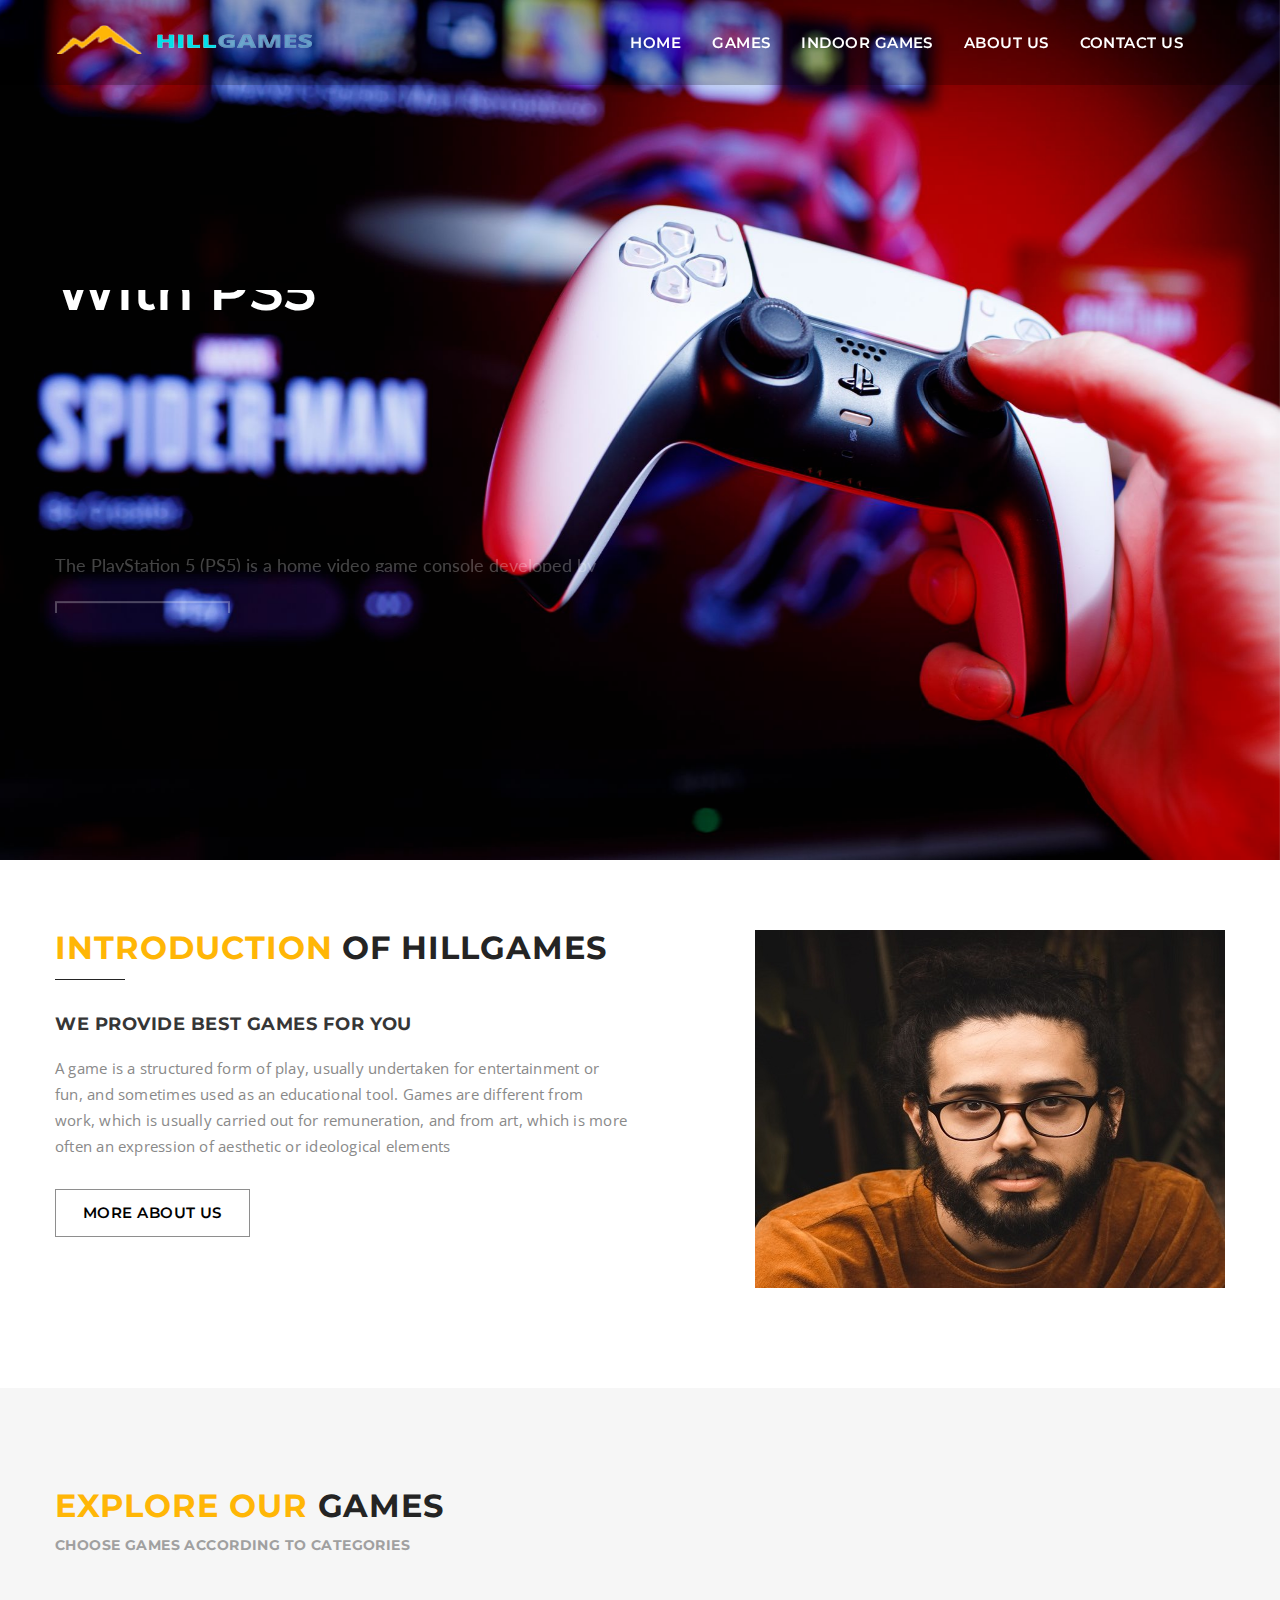
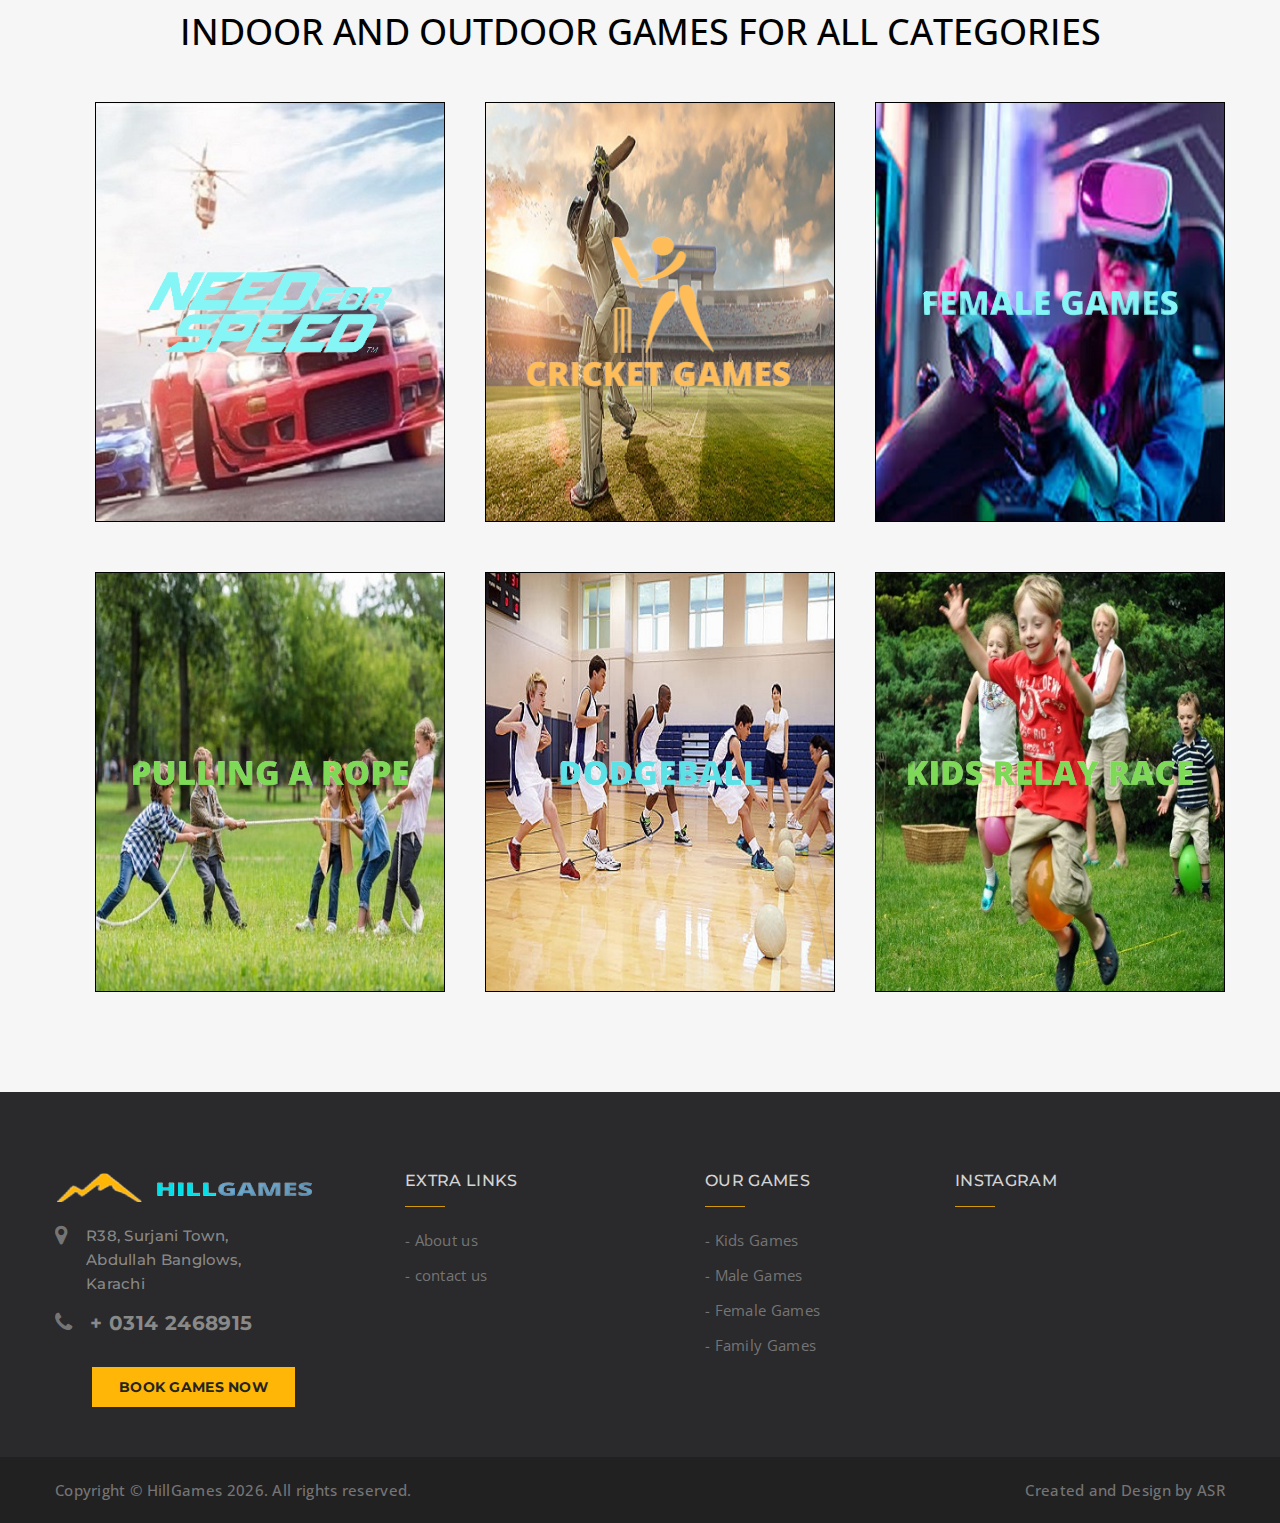
<file: index.html>
<!DOCTYPE html>
<html lang="en">
    
<!-- Mirrored from designarc.biz/demos/hilltown/theme/index.html by HTTrack Website Copier/3.x [XR&CO'2014], Tue, 12 Apr 2022 13:37:39 GMT -->
<head>
        <meta charset="utf-8">
        <meta http-equiv="X-UA-Compatible" content="IE=edge">
        <meta name="viewport" content="width=device-width, initial-scale=1">
        
        <link rel="icon" href="img/fav-icon.png" type="image/x-icon" />
        <!-- The above 3 meta tags *must* come first in the head; any other head content must come *after* these tags -->
        <title>HillGames</title>

        <!-- Icon css link -->
        <link href="css/font-awesome.min.css" rel="stylesheet">
        <link href="vendors/stroke-icon/style.css" rel="stylesheet">
        <link href="vendors/flat-icon/flaticon.css" rel="stylesheet">
        <!-- Bootstrap -->
        <link href="css/bootstrap.min.css" rel="stylesheet">
        
        <!-- Rev slider css -->
        <link href="vendors/revolution/css/settings.css" rel="stylesheet">
        <link href="vendors/revolution/css/layers.css" rel="stylesheet">
        <link href="vendors/revolution/css/navigation.css" rel="stylesheet">
        <link href="vendors/animate-css/animate.css" rel="stylesheet">
        
        <!-- Extra plugin css -->
        <link href="vendors/magnify-popup/magnific-popup.css" rel="stylesheet">
        <link href="vendors/owl-carousel/owl.carousel.min.css" rel="stylesheet">
        <link href="vendors/bootstrap-datepicker/bootstrap-datetimepicker.min.css" rel="stylesheet">
        <link href="vendors/bootstrap-selector/bootstrap-select.css" rel="stylesheet">
        <link href="vendors/lightbox/simpleLightbox.css" rel="stylesheet">
        
        <link href="css/style.css" rel="stylesheet">
        <link href="css/responsive.css" rel="stylesheet">

        <!-- HTML5 shim and Respond.js for IE8 support of HTML5 elements and media queries -->
        <!-- WARNING: Respond.js doesn't work if you view the page via file:// -->
        <!--[if lt IE 9]>
        <script src="https://oss.maxcdn.com/html5shiv/3.7.3/html5shiv.min.js"></script>
        <script src="https://oss.maxcdn.com/respond/1.4.2/respond.min.js"></script>
        <![endif]-->
        <style>
            /* card1 */
            .cards{
               width: 350px;
               height: 420px;
              border: 1px solid black; 
               position: relative;
               cursor: pointer;
               margin-left: 40px;
               float: left;
               
            }
            .cards::before{
                content: '';
                position: absolute;
                height: 100%;
                width: 100%;
                inset: 0;
                background:linear-gradient(to left,#b4d3db, rgb(17,17,53));
                opacity: 0;
                transition: all 0.4s;
            }
            .cards:hover::before{
                opacity: 0.9;
            }
            .bg-img{
                width: 100%;
                height: 100%;
                background: url(img/payback.jpg) no-repeat center center / cover;
            }
            .name-img{
                  position: absolute;
                  top: 50%;
                  left: 50%;
                  transform: translate(-50%,-50%);
                  transition: all 0.4s;
            }
           .cards:hover .name-img{
                 top: 30%;
           }
           /* End card1 */

           /* card2 */

           .card1{
               width: 350px;
               height: 420px;
              border: 1px solid black; 
               position: relative;
               cursor: pointer;
               margin-left: 40px;
               float: left;
               
            }
            .card1::before{
                content: '';
                position: absolute;
                height: 100%;
                width: 100%;
                inset: 0;
                background:linear-gradient(to left,rgb(239, 253, 221) ,rgba(237, 245, 126, 0.855));
                opacity: 0;
                transition: all 0.4s;
            }
            .card1:hover::before{
                opacity: 0.9;
            }
            .bg-img1{
                width: 100%;
                height: 100%;
                background: url(img/cricket.jpg) no-repeat center center / cover;
            }
            .name-img1{
                  position: absolute;
                  top: 50%;
                  left: 50%;
                  transform: translate(-50%,-50%);
                  transition: all 0.4s;
            }
           .card1:hover .name-img1{
                 top: 30%;
           }
           /* end card 2 */
           /* card 3 */
          
           .card2{
               width: 350px;
               height: 420px;
              border: 1px solid black; 
               position: relative;
               cursor: pointer;
               margin-left: 40px;
               float: left;
               
            }
            .card2::before{
                content: '';
                position: absolute;
                height: 100%;
                width: 100%;
                inset: 0;
                background:linear-gradient(to left,#caeaf2, rgb(17,17,53));
                opacity: 0;
                transition: all 0.4s;
            }
            .card2:hover::before{
                opacity: 0.9;
            }
            .bg-img2{
                width: 100%;
                height: 100%;
                background: url(img/female1.jpg) no-repeat center center / cover;
            }
            .name-img2{
                  position: absolute;
                  top: 50%;
                  left: 50%;
                  transform: translate(-50%,-50%);
                  transition: all 0.4s;
            }
           .card2:hover .name-img2{
                 top: 30%;
           }
            /* End card 3 */
            /* card 4 */
            .card3{
               width: 350px;
               height: 420px;
              border: 1px solid black; 
               position: relative;
               cursor: pointer;
               margin-left: 40px;
               float: left;
               margin-top: 50px;
            }
            .card3::before{
                content: '';
                position: absolute;
                height: 100%;
                width: 100%;
                inset: 0;
                background:linear-gradient(to left,rgb(239, 253, 221) ,rgba(237, 244, 139, 0.855));
                opacity: 0;
                transition: all 0.4s;
            }
            .card3:hover::before{
                opacity: 0.9;
            }
            .bg-img3{
                width: 100%;
                height: 100%;
                background: url(img/child.jpg) no-repeat center center / cover;
            }
            .name-img3{
                  position: absolute;
                  top: 50%;
                  left: 50%;
                  transform: translate(-50%,-50%);
                  transition: all 0.4s;
            }
           .card3:hover .name-img3{
                 top: 30%;
           }
           /* end card 4 */
           /* start card 5 */
           .card4{
               width: 350px;
               height: 420px;
              border: 1px solid black; 
               position: relative;
               cursor: pointer;
               margin-left: 40px;
               float: left;
               margin-top: 50px;
            }
            .card4::before{
                content: '';
                position: absolute;
                height: 100%;
                width: 100%;
                inset: 0;
                background:linear-gradient(to left,#caeaf2, rgb(35, 35, 82));
                opacity: 0;
                transition: all 0.4s;
            }
            .card4:hover::before{
                opacity: 0.9;
            }
            .bg-img4{
                width: 100%;
                height: 100%;
                background: url(img/dodgeball.jpg) no-repeat center center / cover;
            }
            .name-img4{
                  position: absolute;
                  top: 50%;
                  left: 50%;
                  transform: translate(-50%,-50%);
                  transition: all 0.4s;
            }
           .card4:hover .name-img4{
                 top: 30%;
           }
        /* end card 5 */
        /* start card 6 */
        .card5{
               width: 350px;
               height: 420px;
              border: 1px solid black; 
               position: relative;
               cursor: pointer;
               margin-left: 40px;
               float: left;
               margin-top: 50px;
            }
            .card5::before{
                content: '';
                position: absolute;
                height: 100%;
                width: 100%;
                inset: 0;
                background:linear-gradient(to left,rgb(239, 253, 221) ,rgba(237, 244, 139, 0.855));
                opacity: 0;
                transition: all 0.4s;
            }
            .card5:hover::before{
                opacity: 0.9;
            }
            .bg-img5{
                width: 100%;
                height: 100%;
                background: url(img/relay\ race.jpg) no-repeat center center / cover;
            }
            .name-img5{
                  position: absolute;
                  top: 50%;
                  left: 50%;
                  transform: translate(-50%,-50%);
                  transition: all 0.4s;
            }
           .card5:hover .name-img5{
                 top: 30%;
           }
        </style>
    </head>
    <body>

        <!--================Header Area =================-->
        <header class="main_header_area">
            <div class="header_menu">
                <nav class="navbar navbar-default">
                    <div class="container">
                        <!-- Brand and toggle get grouped for better mobile display -->
                        <div class="navbar-header">
                            <button type="button" class="navbar-toggle collapsed" data-toggle="collapse" data-target="#bs-example-navbar-collapse-1" aria-expanded="false">
                                <span class="sr-only">Toggle navigation</span>
                                <span class="icon-bar"></span>
                                <span class="icon-bar"></span>
                                <span class="icon-bar"></span>
                            </button>
                            <a class="navbar-brand" href="#">
                                <img src="img/logo1.png" alt="">
                               <img src="img/logo-sticky.png"
                            </a>
                        </div>

                        <!-- Collect the nav links, forms, and other content for toggling -->
                        <div class="collapse navbar-collapse" id="bs-example-navbar-collapse-1">
                            <ul class="nav navbar-nav">
                                <li><a href="index.html">Home</a></li>
                               
                               
                                <li class="submenu dropdown">
                                    <a href="#" class="dropdown-toggle" data-toggle="dropdown" role="button" aria-haspopup="true" aria-expanded="false">Games <i class="fa fa-chevron-down" aria-hidden="true"></i></a>
                                    <ul class="dropdown-menu">
                                        <li><a href="Kids.html">Kids Games</a></li>
                                        <li><a href="Male.html">Male Games</a></li>
                                        <li><a href="female.html">Female Games</a></li>
                                        <li><a href="family.html">Family Games</a></li>
                                    </ul>
                                </li>
                                <li class="submenu dropdown">
                                    <a href="Indoor.html" class="dropdown-toggle" data-toggle="dropdown" role="button" aria-haspopup="true" aria-expanded="false">Indoor Games<i class="fa fa-chevron-down" aria-hidden="true"></i></a>
                                    <ul class="dropdown-menu">
                                        <li><a href="Outdoor.html">OutDoor Games</a></li>
                                        
                                    </ul>
                                </li>
                                <li><a href="about-us.html">About Us</a></li>
                                <li><a href="contact-us.html">Contact Us</a></li>
                            </ul>
                          
                        </div><!-- /.navbar-collapse -->
                    </div><!-- /.container-fluid -->
                </nav>
            </div>
        </header>
        <!--================Header Area =================-->
        
        <!--================Slider Area =================-->
        <section class="main_slider_area">
            <div id="main_slider" class="rev_slider" data-version="5.3.1.6">
                <ul>
                    <li data-index="rs-1587" data-transition="fade" data-slotamount="default" data-hideafterloop="0" data-hideslideonmobile="off"  data-easein="default" data-easeout="default" data-masterspeed="300"  data-thumb="img/Indoor.jpg"  data-rotate="0"  data-saveperformance="off"  data-title="Creative" data-param1="01" data-param2="" data-param3="" data-param4="" data-param5="" data-param6="" data-param7="" data-param8="" data-param9="" data-param10="" data-description="">
                    <!-- MAIN IMAGE -->
                    <img src="img/Indoor.jpg"  alt="" data-bgposition="center center" data-bgfit="cover" data-bgrepeat="no-repeat" data-bgparallax="5" class="rev-slidebg" data-no-retina>

                        <!-- LAYER NR. 1 -->
                        <div class="slider_text_box">
                            <div class="tp-caption tp-resizeme first_text" 
                            id="slide-1586-layer-1" 
                            data-x="['left','left','left','15','0']" data-hoffset="['0','0','0','0']" 
                            data-y="['top','top','top','top']" data-voffset="['290','290','290','220','130']" 
                            data-fontsize="['55','55','55','40','25']"
                            data-lineheight="['59','59','59','50','35']"
                            data-width="['550','550','550','550','300']"
                            data-height="none"
                            data-whitespace="normal"
                            data-type="text" 
                            data-responsive_offset="on" 
                            data-frames="[{&quot;delay&quot;:10,&quot;speed&quot;:1500,&quot;frame&quot;:&quot;0&quot;,&quot;from&quot;:&quot;y:[-100%];z:0;rX:0deg;rY:0;rZ:0;sX:1;sY:1;skX:0;skY:0;&quot;,&quot;mask&quot;:&quot;x:0px;y:0px;s:inherit;e:inherit;&quot;,&quot;to&quot;:&quot;o:1;&quot;,&quot;ease&quot;:&quot;Power2.easeInOut&quot;},{&quot;delay&quot;:&quot;wait&quot;,&quot;speed&quot;:1500,&quot;frame&quot;:&quot;999&quot;,&quot;to&quot;:&quot;y:[175%];&quot;,&quot;mask&quot;:&quot;x:inherit;y:inherit;s:inherit;e:inherit;&quot;,&quot;ease&quot;:&quot;Power2.easeInOut&quot;}]"
                            data-textAlign="['left','left','left','left']">Playing Games With PS5</div>
                            
                            <div class="tp-caption tp-resizeme secand_text" 
                                id="slide-1587-layer-2" 
                                data-x="['left','left','left','15','0']" data-hoffset="['0','0','0','0']" 
                                data-y="['top','top','top','top']" data-voffset="['435','435','435','340','225']"  
                                data-fontsize="['18','18','18','18','16']"
                                data-lineheight="['26','26','26','26']"
                                data-width="['550','550','550','550','300']"
                                data-height="none"
                                data-whitespace="normal"
                                data-type="text" 
                                data-responsive_offset="on"
                                data-transform_idle="o:1;"
                                data-frames="[{&quot;delay&quot;:10,&quot;speed&quot;:1500,&quot;frame&quot;:&quot;0&quot;,&quot;from&quot;:&quot;y:[100%];z:0;rX:0deg;rY:0;rZ:0;sX:1;sY:1;skX:0;skY:0;opacity:0;&quot;,&quot;mask&quot;:&quot;x:0px;y:[100%];s:inherit;e:inherit;&quot;,&quot;to&quot;:&quot;o:1;&quot;,&quot;ease&quot;:&quot;Power2.easeInOut&quot;},{&quot;delay&quot;:&quot;wait&quot;,&quot;speed&quot;:1500,&quot;frame&quot;:&quot;999&quot;,&quot;to&quot;:&quot;y:[175%];&quot;,&quot;mask&quot;:&quot;x:inherit;y:inherit;s:inherit;e:inherit;&quot;,&quot;ease&quot;:&quot;Power2.easeInOut&quot;}]">The PlayStation 5 (PS5) is a home video game console developed by Sony Interactive Entertainment. Announced in 2019 as the successor to the PlayStation 4.
                            </div>
                            
                            <div class="tp-caption tp-resizeme slider_button" 
                                id="slide-1588-layer-3" 
                                data-x="['left','left','left','15','0']" data-hoffset="['0','0','0','0']" 
                                data-y="['top','top','top','top']" data-voffset="['525','525','525','425','330']" 
                                data-fontsize="['14','14','14','14']"
                                data-lineheight="['46','46','46','46']"
                                data-width="none"
                                data-height="none"
                                data-whitespace="nowrap"
                                data-type="text" 
                                data-responsive_offset="on" 
                                data-frames="[{&quot;delay&quot;:10,&quot;speed&quot;:1500,&quot;frame&quot;:&quot;0&quot;,&quot;from&quot;:&quot;y:[100%];z:0;rX:0deg;rY:0;rZ:0;sX:1;sY:1;skX:0;skY:0;opacity:0;&quot;,&quot;mask&quot;:&quot;x:0px;y:[100%];s:inherit;e:inherit;&quot;,&quot;to&quot;:&quot;o:1;&quot;,&quot;ease&quot;:&quot;Power2.easeInOut&quot;},{&quot;delay&quot;:&quot;wait&quot;,&quot;speed&quot;:1500,&quot;frame&quot;:&quot;999&quot;,&quot;to&quot;:&quot;y:[175%];&quot;,&quot;mask&quot;:&quot;x:inherit;y:inherit;s:inherit;e:inherit;&quot;,&quot;ease&quot;:&quot;Power2.easeInOut&quot;}]">
                                <a class="slider_btn" href="Indoor.html">Indoor Games</a>
                            </div>
                        </div>
                    </li>
                    <li data-index="rs-1588" data-transition="fade" data-slotamount="default" data-hideafterloop="0" data-hideslideonmobile="off"  data-easein="default" data-easeout="default" data-masterspeed="300"  data-thumb="img/Outdoor.webp"  data-rotate="0"  data-saveperformance="off"  data-title="Creative" data-param1="01" data-param2="" data-param3="" data-param4="" data-param5="" data-param6="" data-param7="" data-param8="" data-param9="" data-param10="" data-description="">
                    <!-- MAIN IMAGE -->
                    <img src="img/Outdoor.webp"  alt="" data-bgposition="center center" data-bgfit="cover" data-bgrepeat="no-repeat" data-bgparallax="5" class="rev-slidebg" data-no-retina>
                    <!-- LAYERS -->
                        <!-- LAYERS -->

                        <!-- LAYER NR. 1 -->
                        <div class="slider_text_box">
                            <div class="tp-caption tp-resizeme first_text" 
                            id="slide-1589-layer-1" 
                            data-x="['left','left','left','15','0']" data-hoffset="['0','0','0','0']" 
                            data-y="['top','top','top','top']" data-voffset="['290','290','290','220','130']" 
                            data-fontsize="['55','55','55','40','25']"
                            data-lineheight="['59','59','59','50','35']"
                            data-width="['630','630','630','630']"
                            data-height="none"
                            data-whitespace="normal"
                            data-type="text" 
                            data-responsive_offset="on" 
                            data-frames="[{&quot;delay&quot;:10,&quot;speed&quot;:1500,&quot;frame&quot;:&quot;0&quot;,&quot;from&quot;:&quot;y:[-100%];z:0;rX:0deg;rY:0;rZ:0;sX:1;sY:1;skX:0;skY:0;&quot;,&quot;mask&quot;:&quot;x:0px;y:0px;s:inherit;e:inherit;&quot;,&quot;to&quot;:&quot;o:1;&quot;,&quot;ease&quot;:&quot;Power2.easeInOut&quot;},{&quot;delay&quot;:&quot;wait&quot;,&quot;speed&quot;:1500,&quot;frame&quot;:&quot;999&quot;,&quot;to&quot;:&quot;y:[175%];&quot;,&quot;mask&quot;:&quot;x:inherit;y:inherit;s:inherit;e:inherit;&quot;,&quot;ease&quot;:&quot;Power2.easeInOut&quot;}]"
                            data-textAlign="['left','left','left','left']">Playing Footballs With Friends</div>
                            
                            <div class="tp-caption tp-resizeme secand_text" 
                                id="slide-1590-layer-2" 
                                data-x="['left','left','left','15','0']" data-hoffset="['0','0','0','0']" 
                                data-y="['top','top','top','top']" data-voffset="['435','435','435','340','225']"  
                                data-fontsize="['18','18','18','18','16']"
                                data-lineheight="['26','26','26','26']"
                                data-width="['560','560','560','550','300']"
                                data-height="none"
                                data-whitespace="normal"
                                data-type="text" 
                                data-responsive_offset="on"
                                data-transform_idle="o:1;"
                                data-frames="[{&quot;delay&quot;:10,&quot;speed&quot;:1500,&quot;frame&quot;:&quot;0&quot;,&quot;from&quot;:&quot;y:[100%];z:0;rX:0deg;rY:0;rZ:0;sX:1;sY:1;skX:0;skY:0;opacity:0;&quot;,&quot;mask&quot;:&quot;x:0px;y:[100%];s:inherit;e:inherit;&quot;,&quot;to&quot;:&quot;o:1;&quot;,&quot;ease&quot;:&quot;Power2.easeInOut&quot;},{&quot;delay&quot;:&quot;wait&quot;,&quot;speed&quot;:1500,&quot;frame&quot;:&quot;999&quot;,&quot;to&quot;:&quot;y:[175%];&quot;,&quot;mask&quot;:&quot;x:inherit;y:inherit;s:inherit;e:inherit;&quot;,&quot;ease&quot;:&quot;Power2.easeInOut&quot;}]">Playing football with friends is more Enjoyfull specially when you play in huge grounds.
                            </div>
                            
                            <div class="tp-caption tp-resizeme slider_button" 
                                id="slide-1591-layer-3" 
                                data-x="['left','left','left','15','0']" data-hoffset="['0','0','0','0']" 
                                data-y="['top','top','top','top']" data-voffset="['525','525','525','425','330']" 
                                data-fontsize="['14','14','14','14']"
                                data-lineheight="['46','46','46','46']"
                                data-width="none"
                                data-height="none"
                                data-whitespace="nowrap"
                                data-type="text" 
                                data-responsive_offset="on" 
                                data-frames="[{&quot;delay&quot;:10,&quot;speed&quot;:1500,&quot;frame&quot;:&quot;0&quot;,&quot;from&quot;:&quot;y:[100%];z:0;rX:0deg;rY:0;rZ:0;sX:1;sY:1;skX:0;skY:0;opacity:0;&quot;,&quot;mask&quot;:&quot;x:0px;y:[100%];s:inherit;e:inherit;&quot;,&quot;to&quot;:&quot;o:1;&quot;,&quot;ease&quot;:&quot;Power2.easeInOut&quot;},{&quot;delay&quot;:&quot;wait&quot;,&quot;speed&quot;:1500,&quot;frame&quot;:&quot;999&quot;,&quot;to&quot;:&quot;y:[175%];&quot;,&quot;mask&quot;:&quot;x:inherit;y:inherit;s:inherit;e:inherit;&quot;,&quot;ease&quot;:&quot;Power2.easeInOut&quot;}]">
                                <a class="slider_btn" href="Outdoor.html">Outdoor Games</a>
                            </div>
                        </div>
                    </li>
                    <li data-index="rs-1589" data-transition="fade" data-slotamount="default" data-hideafterloop="0" data-hideslideonmobile="off"  data-easein="default" data-easeout="default" data-masterspeed="300"  data-thumb="img/KidsGames.jpg"  data-rotate="0"  data-saveperformance="off"  data-title="Creative" data-param1="01" data-param2="" data-param3="" data-param4="" data-param5="" data-param6="" data-param7="" data-param8="" data-param9="" data-param10="" data-description="">
                    <!-- MAIN IMAGE -->
                    <img src="img/KidsGames.jpg"  alt="" data-bgposition="center center" data-bgfit="cover" data-bgrepeat="no-repeat" data-bgparallax="5" class="rev-slidebg" data-no-retina>
                        <!-- LAYER NR. 1 -->
                        <div class="slider_text_box">
                            <div class="tp-caption tp-resizeme first_text" 
                            id="slide-1592-layer-1" 
                            data-x="['left','left','left','15','0']" data-hoffset="['0','0','0','0']" 
                            data-y="['top','top','top','top']" data-voffset="['290','290','290','220','130']" 
                            data-fontsize="['55','55','55','40','25']"
                            data-lineheight="['59','59','59','50','40']"
                            data-width="['700','700','700','700']"
                            data-height="none"
                            data-whitespace="normal"
                            data-type="text" 
                            data-responsive_offset="on" 
                            data-frames="[{&quot;delay&quot;:10,&quot;speed&quot;:1500,&quot;frame&quot;:&quot;0&quot;,&quot;from&quot;:&quot;y:[-100%];z:0;rX:0deg;rY:0;rZ:0;sX:1;sY:1;skX:0;skY:0;&quot;,&quot;mask&quot;:&quot;x:0px;y:0px;s:inherit;e:inherit;&quot;,&quot;to&quot;:&quot;o:1;&quot;,&quot;ease&quot;:&quot;Power2.easeInOut&quot;},{&quot;delay&quot;:&quot;wait&quot;,&quot;speed&quot;:1500,&quot;frame&quot;:&quot;999&quot;,&quot;to&quot;:&quot;y:[175%];&quot;,&quot;mask&quot;:&quot;x:inherit;y:inherit;s:inherit;e:inherit;&quot;,&quot;ease&quot;:&quot;Power2.easeInOut&quot;}]"
                            data-textAlign="['left','left','left','left']">Enjoy The World of <br />Games </div>
                            
                            <div class="tp-caption tp-resizeme secand_text" 
                                id="slide-1593-layer-2" 
                                data-x="['left','left','left','15','0']" data-hoffset="['0','0','0','0']" 
                                data-y="['top','top','top','top']" data-voffset="['435','435','435','340','225']"  
                                data-fontsize="['18','18','18','18','16']"
                                data-lineheight="['26','26','26','26']"
                                data-width="['560','560','560','550','300']"
                                data-height="none"
                                data-whitespace="normal"
                                data-type="text" 
                                data-responsive_offset="on"
                                data-transform_idle="o:1;"
                                data-frames="[{&quot;delay&quot;:10,&quot;speed&quot;:1500,&quot;frame&quot;:&quot;0&quot;,&quot;from&quot;:&quot;y:[100%];z:0;rX:0deg;rY:0;rZ:0;sX:1;sY:1;skX:0;skY:0;opacity:0;&quot;,&quot;mask&quot;:&quot;x:0px;y:[100%];s:inherit;e:inherit;&quot;,&quot;to&quot;:&quot;o:1;&quot;,&quot;ease&quot;:&quot;Power2.easeInOut&quot;},{&quot;delay&quot;:&quot;wait&quot;,&quot;speed&quot;:1500,&quot;frame&quot;:&quot;999&quot;,&quot;to&quot;:&quot;y:[175%];&quot;,&quot;mask&quot;:&quot;x:inherit;y:inherit;s:inherit;e:inherit;&quot;,&quot;ease&quot;:&quot;Power2.easeInOut&quot;}]">Todays world playing games with pc and laptop is most common specially childrens playing games their pc or laptop, mobile.
                            </div>
                            
                            <div class="tp-caption tp-resizeme slider_button" 
                                id="slide-1594-layer-3" 
                                data-x="['left','left','left','15','0']" data-hoffset="['0','0','0','0']" 
                                data-y="['top','top','top','top']" data-voffset="['525','525','525','425','350']" 
                                data-fontsize="['14','14','14','14']"
                                data-lineheight="['46','46','46','46']"
                                data-width="none"
                                data-height="none"
                                data-whitespace="nowrap"
                                data-type="text" 
                                data-responsive_offset="on" 
                                data-frames="[{&quot;delay&quot;:10,&quot;speed&quot;:1500,&quot;frame&quot;:&quot;0&quot;,&quot;from&quot;:&quot;y:[100%];z:0;rX:0deg;rY:0;rZ:0;sX:1;sY:1;skX:0;skY:0;opacity:0;&quot;,&quot;mask&quot;:&quot;x:0px;y:[100%];s:inherit;e:inherit;&quot;,&quot;to&quot;:&quot;o:1;&quot;,&quot;ease&quot;:&quot;Power2.easeInOut&quot;},{&quot;delay&quot;:&quot;wait&quot;,&quot;speed&quot;:1500,&quot;frame&quot;:&quot;999&quot;,&quot;to&quot;:&quot;y:[175%];&quot;,&quot;mask&quot;:&quot;x:inherit;y:inherit;s:inherit;e:inherit;&quot;,&quot;ease&quot;:&quot;Power2.easeInOut&quot;}]">
                                <a class="slider_btn" href="Kids.html">Kids Games</a>
                            </div>
                        </div>
                    </li>
                </ul>
            </div>
        </section>
        <!--================End Slider Area =================-->

        
        
         <!--================Introduction Area =================-->
         <section class="introduction_area" style="margin-top: 70px;">
            <div class="container">
                <div class="row introduction_inner">
                    <div class="col-md-7">
                        <div class="introduction_left_text">
                            <div class="intro_title">
                                <h2>Introduction <span>of HillGames</span></h2>
                                
                            </div>
                            <h4>We provide best  games for you</h4>
                            <p>A game is a structured form of play, usually undertaken for entertainment or fun, and sometimes used as an educational tool. Games are different from work, which is usually carried out for remuneration, and from art, which is more often an expression of aesthetic or ideological elements</p>
                            <a class="about_btn_b" href="#">More About us</a>
                        </div>
                    </div>
                    <div class="col-md-5">
                        <div class="introduction_img">
                            <img src="img/intro.jpg" alt="">
                        </div>
                    </div>
                </div>
            </div>
        </section>
        <!--================End Introduction Area =================-->

         <!--================Explor Games Area =================-->
         <section class="explor_room_area">
            <div class="container">
                <div class="explor_title row m0">
                    <div class="pull-left">
                        <div class="left_ex_title">
                            <h2>Explore Our <span>Games</span></h2>
                            <p>choose Games according to Categories</p>
                        </div>
                    </div>
                   </div>
               <h1 style="text-align: center; padding-bottom: 50px; color: black;">INDOOR AND OUTDOOR GAMES FOR ALL CATEGORIES</h1>
           
            <div class="cards">
                <div class="bg-img">

                </div>
                
                <div class="name-img">
                <img src="img/speed.png">
                </div>
               
            </div>

            <div class="card1">
                <div class="bg-img1">

                </div>
                
                <div class="name-img1">
                <img src="img/games.png">
                </div>
            </div>
           

            <div class="card2">
                <div class="bg-img2">

                </div>
                
                <div class="name-img2">
                <img src="img/FEMALE GAMES.png">
                </div>
            </div>

            <div class="card3">
                <div class="bg-img3">

                </div>
                
                <div class="name-img3">
                <img src="img/KIDS_GAMES.png">
                </div>
            </div>

            <div class="card4">
                <div class="bg-img4">

                </div>
                
                <div class="name-img4">
                <img src="img/dodgeball.png">
                </div>
            </div>
            
            
            <div class="card5">
                <div class="bg-img5">

                </div>
                
                <div class="name-img5">
                <img src="img/race.png">
                </div>
            </div>
            


        </div>
        </section>
        
        <!--================End Explor Games Area =================-->
       
        
      <!--================Footer Area =================-->
      <footer class="footer_area">
        <div class="footer_widget_area">
            <div class="container">
                <div class="row">
                    <div class="col-md-3 col-xs-6">
                        <aside class="f_widget about_widget">
                            <img src="img/logo1.png" alt="">
                            <div class="ab_wd_list">
                                <div class="media">
                                    <div class="media-left">
                                        <i class="fa fa-map-marker"></i>
                                    </div>
                                    <div class="media-body">
                                        <h4>R38, Surjani Town, Abdullah Banglows, Karachi</h4>
                                    </div>
                                </div>
                                <div class="media">
                                    <div class="media-left">
                                        <i class="fa fa-phone"></i>
                                    </div>
                                    <div class="media-body">
                                        <h4>+ 0314 2468915</h4>
                                    </div>
                                </div>
                            </div>
                            <div class="book_now_area">
                                <a class="book_now_btn" href="#">Book games now</a>
                            </div>
                        </aside>
                    </div>
                    <div class="col-md-3 col-xs-6">
                        <aside class="f_widget link_widget">
                            <div class="f_title">
                                <h3>Extra Links</h3>
                            </div>
                            <ul>
                                <li><a href="about-us.html">-  About us</a></li>
                                <li><a href="contact-us.html">-  contact us</li>
                                
                            </ul>
                        </aside>
                    </div>
                    <div class="col-md-3 col-xs-6">
                        <aside class="f_widget link_widget">
                            <div class="f_title">
                                <h3>our Games</h3>
                            </div>
                            <ul>
                                <li><a href="Kids.html">-  Kids Games</a></li>
                                <li><a href="Male.html">-  Male Games</a></li>
                                <li><a href="female.html">-  Female Games</a></li>
                                <li><a href="family.html">-  Family Games</a></li>
                               
                            </ul>
                        </aside>
                    </div>
                    <div class="col-md-3 col-xs-6">
                        <aside class="f_widget instagram_widget">
                            <div class="f_title">
                                <h3>Instagram</h3>
                            </div>
                            <ul class="instagram_list" id="instafeed"></ul>
                        </aside>
                    </div>
                </div>
            </div>
        </div>
        <div class="footer_copyright_area">
            <div class="container">
                <div class="pull-left">
                    <h4>Copyright © HillGames  <script>document.write(new Date().getFullYear());</script>. All rights reserved. </h4>
                </div>
                <div class="pull-right">
                    <h4>Created and <a href="#">Design by ASR</a></h4>
                </div>
            </div>
        </div>
    </footer>
    <!--================End Footer Area =================-->
    
    <!--================Search Box Area =================-->
    <div class="search_area zoom-anim-dialog mfp-hide" id="test-search">
        <div class="search_box_inner">
            <h3>Search</h3>
            <div class="input-group">
                <input type="text" class="form-control" placeholder="Search for...">
                <span class="input-group-btn">
                    <button class="btn btn-default" type="button"><i class="icon icon-Search"></i></button>
                </span>
            </div>
        </div>
    </div>
    <!--================End Search Box Area =================-->
    
    
    
    
    
    <!--================End Footer Area =================-->
    <!-- jQuery (necessary for Bootstrap's JavaScript plugins) -->
    <script src="js/jquery-2.2.4.js"></script>
    <!-- Include all compiled plugins (below), or include individual files as needed -->
    <script src="js/bootstrap.min.js"></script>
    <!-- Rev slider js -->
    <script src="vendors/revolution/js/jquery.themepunch.tools.min.js"></script>
    <script src="vendors/revolution/js/jquery.themepunch.revolution.min.js"></script>
    <script src="vendors/revolution/js/extensions/revolution.extension.video.min.js"></script>
    <script src="vendors/revolution/js/extensions/revolution.extension.slideanims.min.js"></script>
    <script src="vendors/revolution/js/extensions/revolution.extension.layeranimation.min.js"></script>
    <script src="vendors/revolution/js/extensions/revolution.extension.navigation.min.js"></script>
    
    <script src="vendors/magnify-popup/jquery.magnific-popup.min.js"></script>
    <script src="vendors/isotope/imagesloaded.pkgd.min.js"></script>
    <script src="vendors/isotope/isotope.pkgd.min.js"></script>
    <script src="vendors/counterup/waypoints.min.js"></script>
    <script src="vendors/counterup/jquery.counterup.min.js"></script>
    <script src="vendors/owl-carousel/owl.carousel.min.js"></script>
    <script src="vendors/bootstrap-datepicker/bootstrap-datetimepicker.min.js"></script>
    <script src="vendors/bootstrap-selector/bootstrap-select.js"></script>
    <script src="vendors/lightbox/simpleLightbox.min.js"></script>
    
    <!-- instafeed-->
    <script type="text/javascript" src="vendors/instafeed/instafeed.min.js"></script>
    <script type="text/javascript" src="vendors/instafeed/script.js"></script>
    
    <script src="js/theme.js"></script>
</body>

<!-- Mirrored from designarc.biz/demos/hilltown/theme/about-us.html by HTTrack Website Copier/3.x [XR&CO'2014], Tue, 12 Apr 2022 13:28:16 GMT -->
</html>
</file>
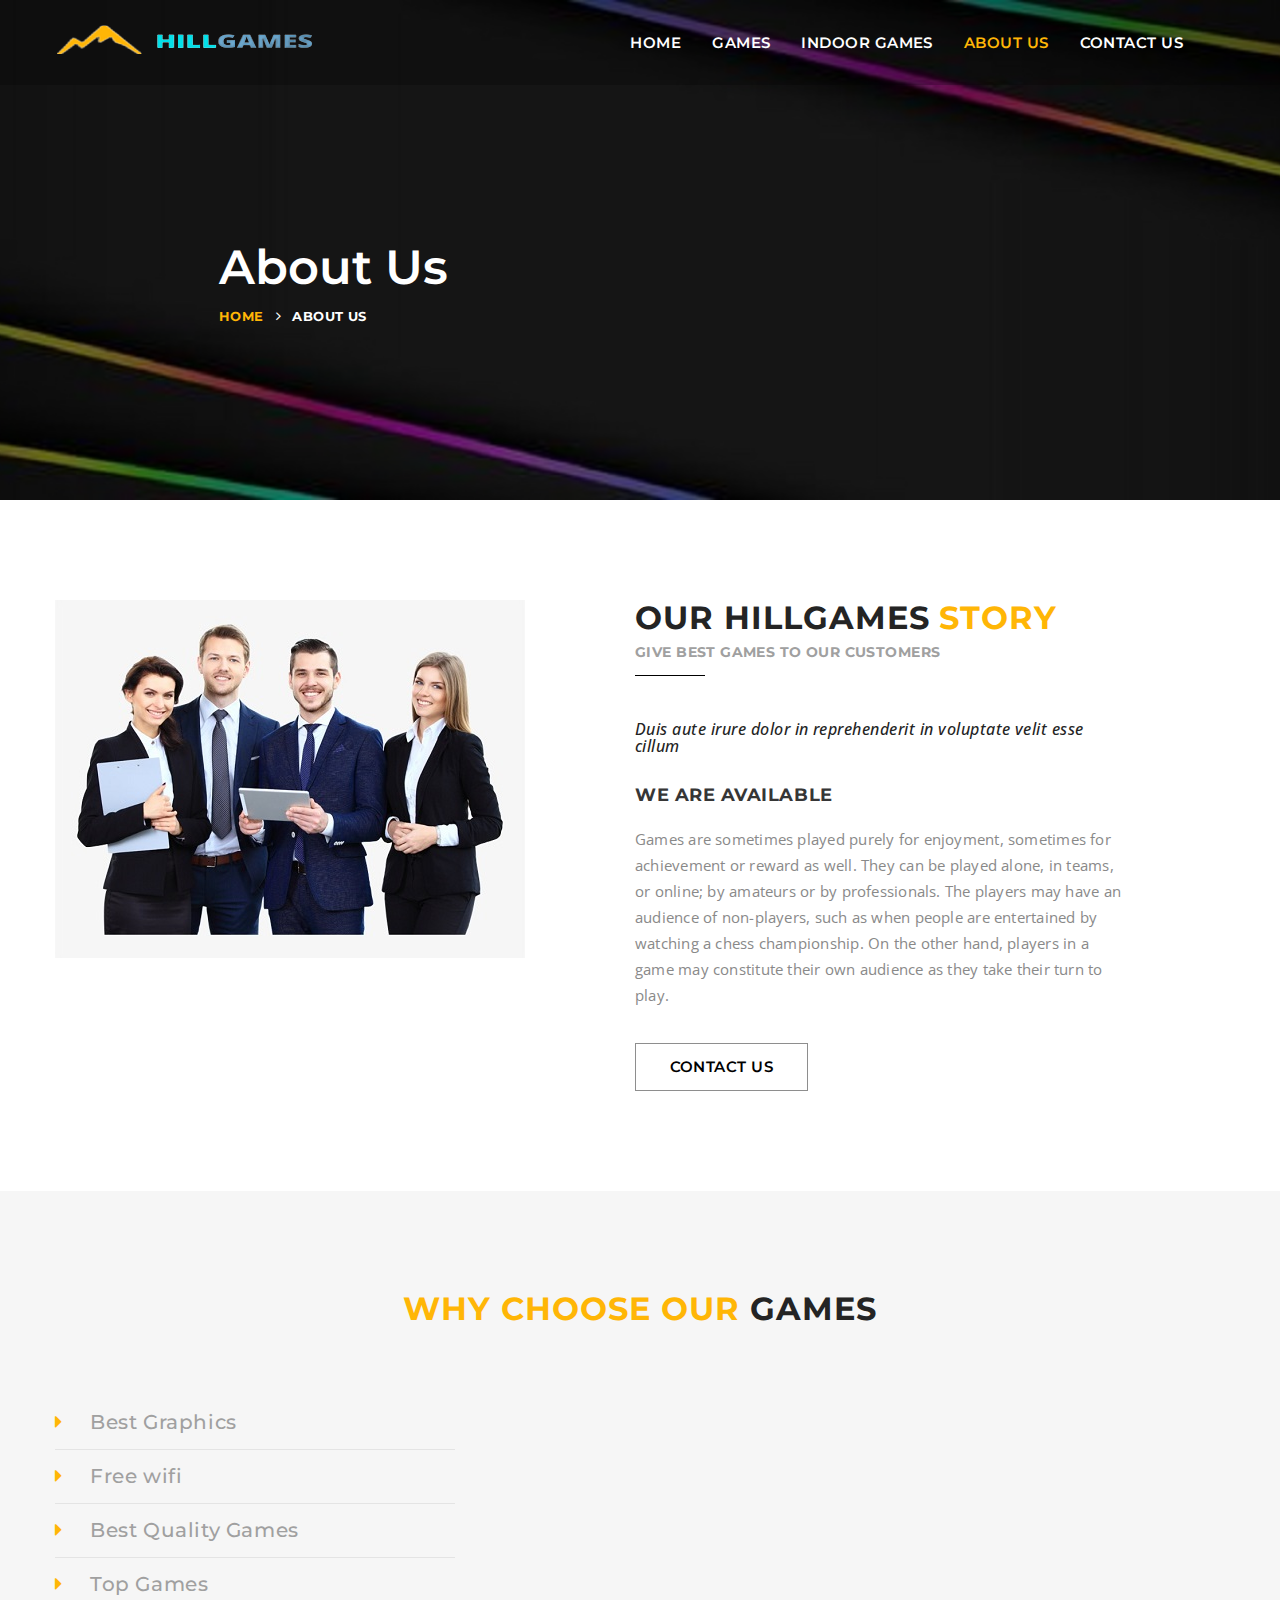
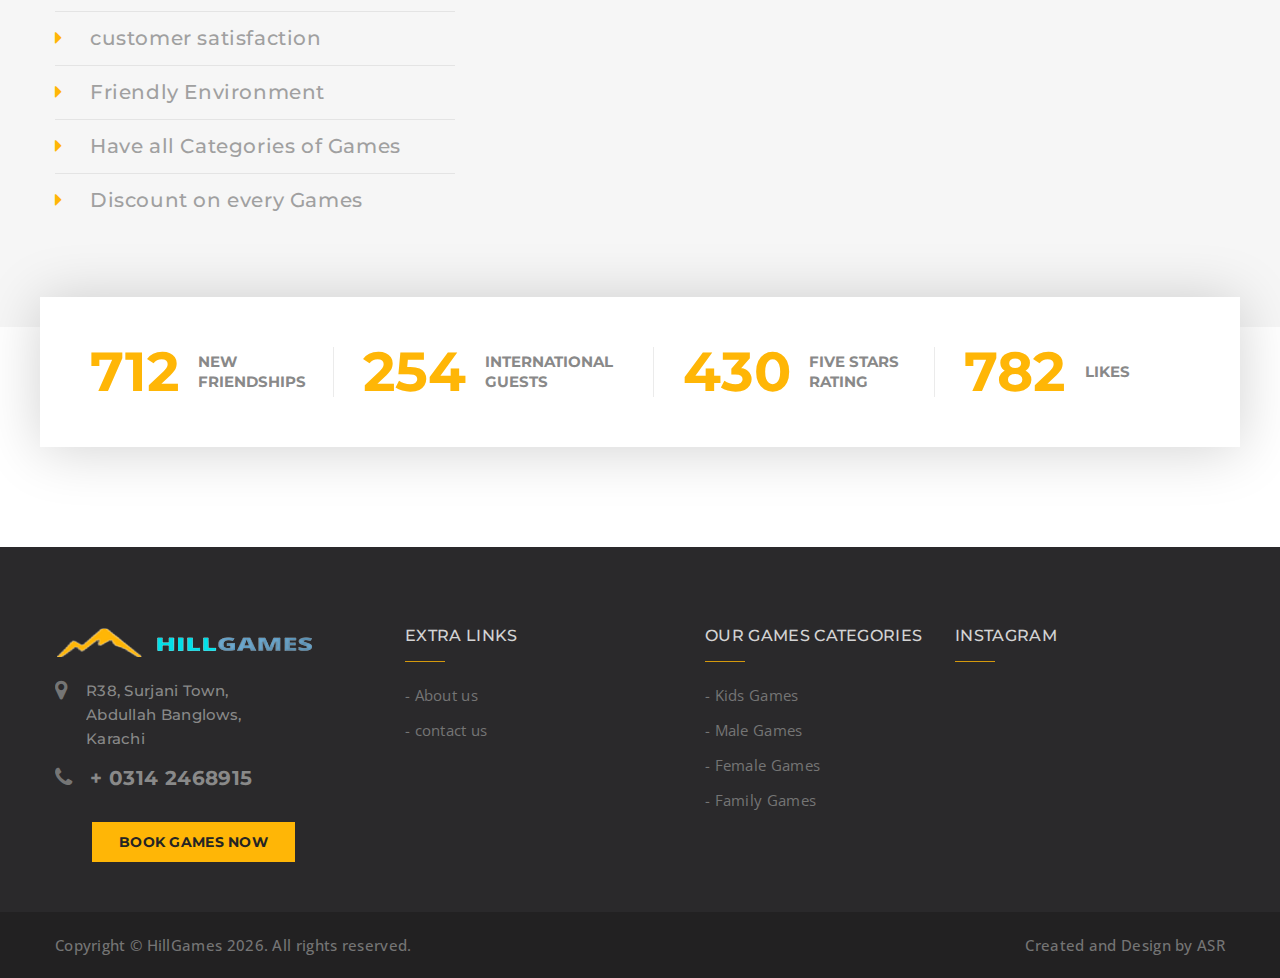
<file: about-us.html>
<!DOCTYPE html>
<html lang="en">
    
<!-- Mirrored from designarc.biz/demos/hilltown/theme/about-us.html by HTTrack Website Copier/3.x [XR&CO'2014], Tue, 12 Apr 2022 13:28:16 GMT -->
<head>
        <meta charset="utf-8">
        <meta http-equiv="X-UA-Compatible" content="IE=edge">
        <meta name="viewport" content="width=device-width, initial-scale=1">
        
        <link rel="icon" href="img/fav-icon.png" type="image/x-icon" />
        <!-- The above 3 meta tags *must* come first in the head; any other head content must come *after* these tags -->
        <title>HillGames</title>

        <!-- Icon css link -->
        <link href="css/font-awesome.min.css" rel="stylesheet">
        <link href="vendors/stroke-icon/style.css" rel="stylesheet">
        <link href="vendors/flat-icon/flaticon.css" rel="stylesheet">
        <!-- Bootstrap -->
        <link href="css/bootstrap.min.css" rel="stylesheet">
        
        <!-- Rev slider css -->
        <link href="vendors/revolution/css/settings.css" rel="stylesheet">
        <link href="vendors/revolution/css/layers.css" rel="stylesheet">
        <link href="vendors/revolution/css/navigation.css" rel="stylesheet">
        <link href="vendors/animate-css/animate.css" rel="stylesheet">
        
        <!-- Extra plugin css -->
        <link href="vendors/magnify-popup/magnific-popup.css" rel="stylesheet">
        <link href="vendors/owl-carousel/owl.carousel.min.css" rel="stylesheet">
        <link href="vendors/bootstrap-datepicker/bootstrap-datetimepicker.min.css" rel="stylesheet">
        <link href="vendors/bootstrap-selector/bootstrap-select.css" rel="stylesheet">
        
        <link href="css/style.css" rel="stylesheet">
        <link href="css/responsive.css" rel="stylesheet">

        <!-- HTML5 shim and Respond.js for IE8 support of HTML5 elements and media queries -->
        <!-- WARNING: Respond.js doesn't work if you view the page via file:// -->
        <!--[if lt IE 9]>
        <script src="https://oss.maxcdn.com/html5shiv/3.7.3/html5shiv.min.js"></script>
        <script src="https://oss.maxcdn.com/respond/1.4.2/respond.min.js"></script>
        <![endif]-->
    </head>
    <body>

        <!--================Header Area =================-->
        <header class="main_header_area">
           
            <div class="header_menu">
                <nav class="navbar navbar-default">
                    <div class="container">
                        <!-- Brand and toggle get grouped for better mobile display -->
                        <div class="navbar-header">
                            <button type="button" class="navbar-toggle collapsed" data-toggle="collapse" data-target="#bs-example-navbar-collapse-1" aria-expanded="false">
                                <span class="sr-only">Toggle navigation</span>
                                <span class="icon-bar"></span>
                                <span class="icon-bar"></span>
                                <span class="icon-bar"></span>
                            </button>
                            <a class="navbar-brand" href="#">
                                <img src="img/logo1.png" alt="">
                                <img src="img/logo-sticky.png" alt="">
                            </a>
                        </div>

                        <!-- Collect the nav links, forms, and other content for toggling -->
                        <div class="collapse navbar-collapse" id="bs-example-navbar-collapse-1">
                            <ul class="nav navbar-nav">
                                <li><a href="index.html">Home</a></li>
                              
                                
                                <li class="submenu dropdown">
                                    <a href="#" class="dropdown-toggle" data-toggle="dropdown" role="button" aria-haspopup="true" aria-expanded="false">GAMES <i class="fa fa-chevron-down" aria-hidden="true"></i></a>
                                    <ul class="dropdown-menu">
                                        <li><a href="Kids.html">KIDS GAMES </a></li>
                                        <li><a href="Male.html">MALE GAMES</a></li>
                                        <li><a href="female.html">FEMALE GAMES</a></li>
                                        <li><a href="family.html">FAMILY GAMES</a></li>
                                    </ul>
                                </li>
                                <li class="submenu dropdown">
                                    <a href="Indoor.html" class="dropdown-toggle" data-toggle="dropdown" role="button" aria-haspopup="true" aria-expanded="false">Indoor Games<i class="fa fa-chevron-down" aria-hidden="true"></i></a>
                                    <ul class="dropdown-menu">
                                        <li><a href="Outdoor.html">OutDoor Games</a></li>
                                        
                                    </ul>
                                </li>
                                <li class="active"><a href="about-us.html">About Us</a></li>
                                <li><a href="contact-us.html">Contact Us</a></li>
                            </ul>
                           
                        </div><!-- /.navbar-collapse -->
                    </div><!-- /.container-fluid -->
                </nav>
            </div>
        </header>
        <!--================Header Area =================-->
        
        <!--================Banner Area =================-->
        <section class="banner_area">
            <div class="container">
                <div class="banner_inner_content">
                    <h3>About Us</h3>
                    <ul>
                        <li class="active"><a href="index.html">Home</a></li>
                        <li><a href="about-us.html">About Us</a></li>
                    </ul>
                </div>
            </div>
        </section>
        <!--================End Banner Area =================-->
        
        <!--================Resort Story Area =================-->
        <section class="introduction_area resort_story_area">
            <div class="container">
                <div class="row introduction_inner">
                    <div class="col-md-5">
                        <a href="#" class="introduction_img">
                            <img src="img/about us.png" alt="">
                        </a>
                    </div>
                    <div class="col-md-7">
                        <div class="introduction_left_text" style="padding-left: 80px;">
                            <div class="resort_title">
                                <h2>our HillGames <span>story</span></h2>
                                <h5>give best GAMES to our customers</h5>
                            </div>
                            <h6>Duis aute irure dolor in reprehenderit in voluptate velit esse cillum</h6>
                            <h4>We are Available  </h4>
                            <p>Games are sometimes played purely for enjoyment, sometimes for achievement or reward as well. They can be played alone, in teams, or online; by amateurs or by professionals. The players may have an audience of non-players, such as when people are entertained by watching a chess championship. On the other hand, players in a game may constitute their own audience as they take their turn to play. </p>
                            <a class="about_btn_b" href="contact-us.html">contact us</a>
                        </div>
                    </div>
                </div>
            </div>
        </section>
        <!--================End Resort Story Area =================-->
        
        <!--================Choose Resot Area =================-->
        <section class="choose_resot_area">
            <div class="container">
                <div class="center_title">
                    <h2>why choose our <span>Games</span></h2>
                   
                </div>
                <div class="row choose_resot_inner">
                    <div class="col-md-5">
                        <div class="resot_list">
                            <ul>
                                <li><a href=""><i class="fa fa-caret-right" aria-hidden="true"></i>Best Graphics</a></li>
                                <li><a href=""><i class="fa fa-caret-right" aria-hidden="true"></i>Free wifi</a></li>
                                <li><a href=""><i class="fa fa-caret-right" aria-hidden="true"></i>Best Quality Games</a></li>
                                <li><a href=""><i class="fa fa-caret-right" aria-hidden="true"></i>Top Games</a></li>
                                <li><a href=""><i class="fa fa-caret-right" aria-hidden="true"></i>customer satisfaction</a></li>
                                <li><a href=""><i class="fa fa-caret-right" aria-hidden="true"></i>Friendly Environment</a></li>
                                <li><a href=""><i class="fa fa-caret-right" aria-hidden="true"></i>Have all Categories of Games</a></li>
                                <li><a href="#"><i class="fa fa-caret-right" aria-hidden="true"></i>Discount on every Games</a></li>
                            </ul>
                        </div>
                    </div>
                   
                </div>
            </div>
        </section>
        <!--================End Choose Resot Area =================-->
        
      
        
       
        
        <!--================Fun Fact Area =================-->
        <section class="fun_fact_area about_fun_fact">
            <div class="container">
                <div class="row">
                    <div class="fun_fact_box row m0">
                        <div class="col-md-3 col-sm-6">
                            <div class="media">
                                <div class="media-left">
                                    <h3 class="counter">712</h3>
                                </div>
                                <div class="media-body">
                                    <h4>new <br /> friendships</h4>
                                </div>
                            </div>
                        </div>
                        <div class="col-md-3 col-sm-6">
                            <div class="media">
                                <div class="media-left">
                                    <h3 class="counter">254</h3>
                                </div>
                                <div class="media-body">
                                    <h4>International <br /> Guests</h4>
                                </div>
                            </div>
                        </div>
                        <div class="col-md-3 col-sm-6">
                            <div class="media">
                                <div class="media-left">
                                    <h3 class="counter">430</h3>
                                </div>
                                <div class="media-body">
                                    <h4>five stars <br /> rating</h4>
                                </div>
                            </div>
                        </div>
                        <div class="col-md-3 col-sm-6">
                            <div class="media">
                                <div class="media-left">
                                    <h3 class="counter">782</h3>
                                </div>
                                <div class="media-body">
                                    <h4>Likes</h4>
                                </div>
                            </div>
                        </div>
                    </div>
                </div>
            </div>
        </section>
        <!--================End Fun Fact Area =================-->
        
        <!--================Footer Area =================-->
        <footer class="footer_area">
            <div class="footer_widget_area">
                <div class="container">
                    <div class="row">
                        <div class="col-md-3 col-xs-6">
                            <aside class="f_widget about_widget">
                                <img src="img/logo1.png" alt="">
                                <div class="ab_wd_list">
                                    <div class="media">
                                        <div class="media-left">
                                            <i class="fa fa-map-marker"></i>
                                        </div>
                                        <div class="media-body">
                                            <h4>R38, Surjani Town, Abdullah Banglows, Karachi</h4>
                                        </div>
                                    </div>
                                    <div class="media">
                                        <div class="media-left">
                                            <i class="fa fa-phone"></i>
                                        </div>
                                        <div class="media-body">
                                            <h4>+ 0314 2468915</h4>
                                        </div>
                                    </div>
                                </div>
                                <div class="book_now_area">
                                    <a class="book_now_btn" href="#">Book games now</a>
                                </div> 
                            </aside>
                        </div>
                        <div class="col-md-3 col-xs-6">
                            <aside class="f_widget link_widget">
                                <div class="f_title">
                                    <h3>Extra Links</h3>
                                </div>
                                <ul>
                                    <li><a href="about-us.html">-  About us</a></li>
                                    <li><a href="contact-us.html">-  contact us</li>
                                    
                                </ul>
                            </aside>
                        </div>
                        <div class="col-md-3 col-xs-6">
                            <aside class="f_widget link_widget">
                                <div class="f_title">
                                    <h3>our games Categories</h3>
                                </div>
                                <ul>
                                    <li><a href="Kids.html">-  Kids Games</a></li>
                                    <li><a href="Male.html">-  Male Games</a></li>
                                    <li><a href="female.html">-  Female Games</a></li>
                                    <li><a href="family.html">-  Family Games</a></li>
                                   
                                </ul>
                            </aside>
                        </div>
                        <div class="col-md-3 col-xs-6">
                            <aside class="f_widget instagram_widget">
                                <div class="f_title">
                                    <h3>Instagram</h3>
                                </div>
                                <ul class="instagram_list" id="instafeed"></ul>
                            </aside>
                        </div>
                    </div>
                </div>
            </div>
            <div class="footer_copyright_area">
                <div class="container">
                    <div class="pull-left">
                        <h4>Copyright © HillGames  <script>document.write(new Date().getFullYear());</script>. All rights reserved. </h4>
                    </div>
                    <div class="pull-right">
                        <h4>Created and <a href="#">Design by ASR</a></h4>
                    </div>
                </div>
            </div>
        </footer>
        <!--================End Footer Area =================-->
        
        <!--================Search Box Area =================-->
        <div class="search_area zoom-anim-dialog mfp-hide" id="test-search">
            <div class="search_box_inner">
                <h3>Search</h3>
                <div class="input-group">
                    <input type="text" class="form-control" placeholder="Search for...">
                    <span class="input-group-btn">
                        <button class="btn btn-default" type="button"><i class="icon icon-Search"></i></button>
                    </span>
                </div>
            </div>
        </div>
        <!--================End Search Box Area =================-->
        
        
        
        
        
        <!--================End Footer Area =================-->
        <!-- jQuery (necessary for Bootstrap's JavaScript plugins) -->
        <script src="js/jquery-2.2.4.js"></script>
        <!-- Include all compiled plugins (below), or include individual files as needed -->
        <script src="js/bootstrap.min.js"></script>
        <!-- Rev slider js -->
        <script src="vendors/revolution/js/jquery.themepunch.tools.min.js"></script>
        <script src="vendors/revolution/js/jquery.themepunch.revolution.min.js"></script>
        <script src="vendors/revolution/js/extensions/revolution.extension.video.min.js"></script>
        <script src="vendors/revolution/js/extensions/revolution.extension.slideanims.min.js"></script>
        <script src="vendors/revolution/js/extensions/revolution.extension.layeranimation.min.js"></script>
        <script src="vendors/revolution/js/extensions/revolution.extension.navigation.min.js"></script>
        
        <script src="vendors/magnify-popup/jquery.magnific-popup.min.js"></script>
        <script src="vendors/isotope/imagesloaded.pkgd.min.js"></script>
        <script src="vendors/isotope/isotope.pkgd.min.js"></script>
        <script src="vendors/counterup/waypoints.min.js"></script>
        <script src="vendors/counterup/jquery.counterup.min.js"></script>
        <script src="vendors/owl-carousel/owl.carousel.min.js"></script>
        <script src="vendors/bootstrap-datepicker/bootstrap-datetimepicker.min.js"></script>
        <script src="vendors/bootstrap-selector/bootstrap-select.js"></script>
        <script src="vendors/lightbox/simpleLightbox.min.js"></script>
        
        <!-- instafeed-->
        <script type="text/javascript" src="vendors/instafeed/instafeed.min.js"></script>
        <script type="text/javascript" src="vendors/instafeed/script.js"></script>
        
        <script src="js/theme.js"></script>
    </body>

<!-- Mirrored from designarc.biz/demos/hilltown/theme/about-us.html by HTTrack Website Copier/3.x [XR&CO'2014], Tue, 12 Apr 2022 13:28:16 GMT -->
</html>
</file>
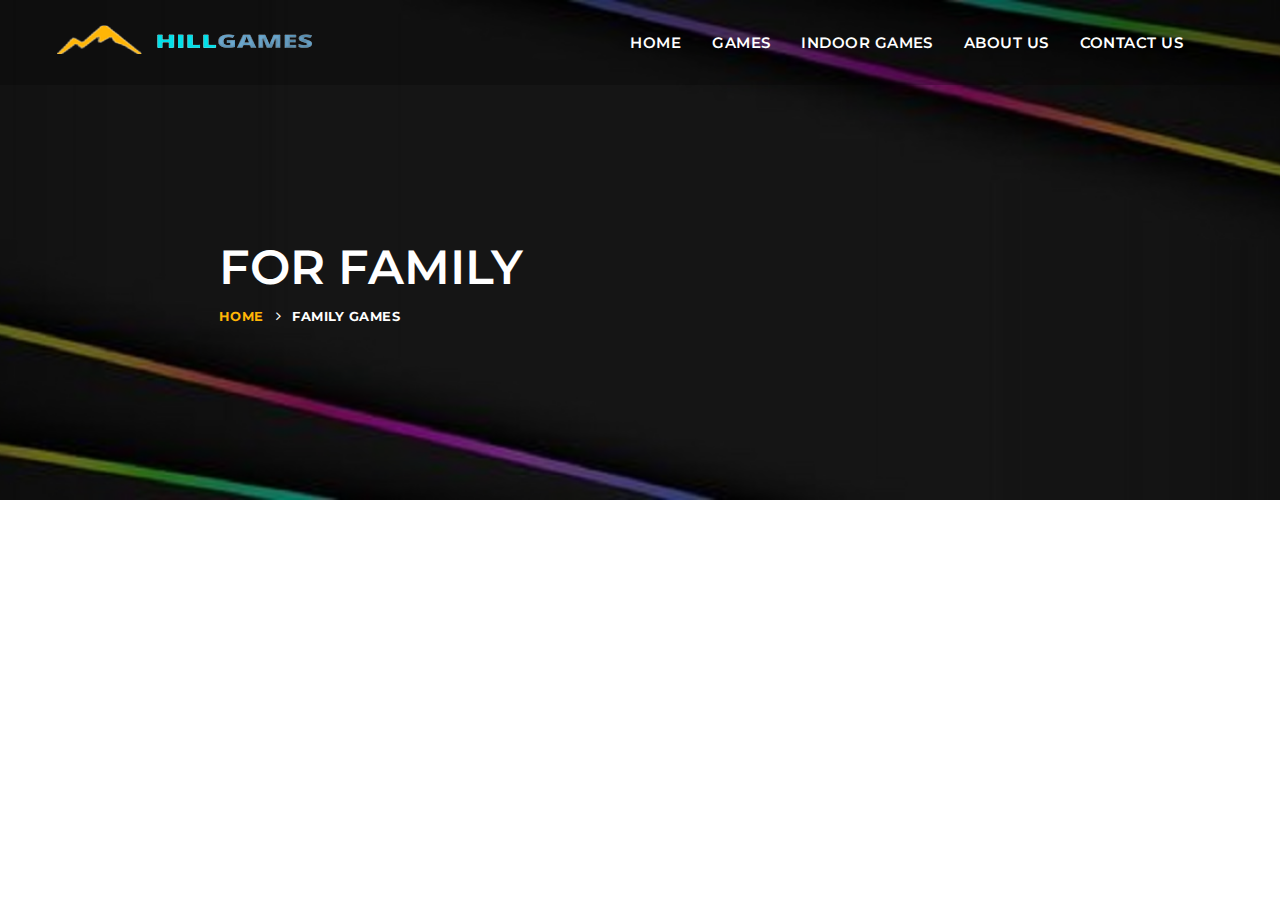
<file: family.html>
<!DOCTYPE html>
<html lang="en">
    
<!-- Mirrored from designarc.biz/demos/hilltown/theme/index.html by HTTrack Website Copier/3.x [XR&CO'2014], Tue, 12 Apr 2022 13:37:39 GMT -->
<head>
        <meta charset="utf-8">
        <meta http-equiv="X-UA-Compatible" content="IE=edge">
        <meta name="viewport" content="width=device-width, initial-scale=1">
        
        <link rel="icon" href="img/fav-icon.png" type="image/x-icon" />
        <!-- The above 3 meta tags *must* come first in the head; any other head content must come *after* these tags -->
        <title>HillGames</title>

        <!-- Icon css link -->
        <link href="css/font-awesome.min.css" rel="stylesheet">
        <link href="vendors/stroke-icon/style.css" rel="stylesheet">
        <link href="vendors/flat-icon/flaticon.css" rel="stylesheet">
        <!-- Bootstrap -->
        <link href="css/bootstrap.min.css" rel="stylesheet">
        
        <!-- Rev slider css -->
        <link href="vendors/revolution/css/settings.css" rel="stylesheet">
        <link href="vendors/revolution/css/layers.css" rel="stylesheet">
        <link href="vendors/revolution/css/navigation.css" rel="stylesheet">
        <link href="vendors/animate-css/animate.css" rel="stylesheet">
        
        <!-- Extra plugin css -->
        <link href="vendors/magnify-popup/magnific-popup.css" rel="stylesheet">
        <link href="vendors/owl-carousel/owl.carousel.min.css" rel="stylesheet">
        <link href="vendors/bootstrap-datepicker/bootstrap-datetimepicker.min.css" rel="stylesheet">
        <link href="vendors/bootstrap-selector/bootstrap-select.css" rel="stylesheet">
        <link href="vendors/lightbox/simpleLightbox.css" rel="stylesheet">
        
        <link href="css/style.css" rel="stylesheet">
        <link href="css/responsive.css" rel="stylesheet">

        <!-- HTML5 shim and Respond.js for IE8 support of HTML5 elements and media queries -->
        <!-- WARNING: Respond.js doesn't work if you view the page via file:// -->
        <!--[if lt IE 9]>
        <script src="https://oss.maxcdn.com/html5shiv/3.7.3/html5shiv.min.js"></script>
        <script src="https://oss.maxcdn.com/respond/1.4.2/respond.min.js"></script>
        <![endif]-->
    </head>
    <body>

        <!--================Header Area =================-->
        <header class="main_header_area">
            
            <div class="header_menu">
                <nav class="navbar navbar-default">
                    <div class="container">
                        <!-- Brand and toggle get grouped for better mobile display -->
                        <div class="navbar-header">
                            <button type="button" class="navbar-toggle collapsed" data-toggle="collapse" data-target="#bs-example-navbar-collapse-1" aria-expanded="false">
                                <span class="sr-only">Toggle navigation</span>
                                <span class="icon-bar"></span>
                                <span class="icon-bar"></span>
                                <span class="icon-bar"></span>
                            </button>
                            <a class="navbar-brand" href="#">
                                <img src="img/logo1.png" alt="">
                                <img src="img/logo-sticky.png" alt="">
                            </a>
                        </div>

                        <!-- Collect the nav links, forms, and other content for toggling -->
                        <div class="collapse navbar-collapse" id="bs-example-navbar-collapse-1">
                            <ul class="nav navbar-nav">
                                <li><a href="index.html">Home</a></li>
                               
                                <li class="submenu dropdown">
                                    <a href="#" class="dropdown-toggle" data-toggle="dropdown" role="button" aria-haspopup="true" aria-expanded="false">Games <i class="fa fa-chevron-down" aria-hidden="true"></i></a>
                                    <ul class="dropdown-menu">
                                        <li><a href="Kids.html">Kids Games</a></li>
                                        <li><a href="Male.html">Male Games</a></li>
                                        <li><a href="female.html">Female Games</a></li>
                                        <li><a href="family.html">Family Games</a></li>
                                    </ul>
                                </li>
                                <li class="submenu dropdown">
                                    <a href="Indoor.html" class="dropdown-toggle" data-toggle="dropdown" role="button" aria-haspopup="true" aria-expanded="false">Indoor Games<i class="fa fa-chevron-down" aria-hidden="true"></i></a>
                                    <ul class="dropdown-menu">
                                        <li><a href="Outdoor.html">OutDoor Games</a></li>
                                        
                                    </ul>
                                </li>
                                <li><a href="about-us.html">About Us</a></li>
                                <li><a href="contact-us.html">Contact Us</a></li>
                            </ul>
                          
                        </div><!-- /.navbar-collapse -->
                    </div><!-- /.container-fluid -->
                </nav>
            </div>
        </header>
        <!--================Header Area =================-->

         <!--================Banner Area =================-->
        <section class="banner_area">
            <div class="container">
                <div class="banner_inner_content">
                    <h3>FOR FAMILY</h3>
                    <ul>
                        <li class="active"><a href="index.html">Home</a></li>
                        <li><a href="family.html">FAMILY Games</a></li>
                    </ul>
                </div>
            </div>
        </section>
         <!--================End Banner Area =================-->
    </body>

<!-- Mirrored from designarc.biz/demos/hilltown/theme/index.html by HTTrack Website Copier/3.x [XR&CO'2014], Tue, 12 Apr 2022 13:37:39 GMT -->
</html>
</file>
<file: vendors/stroke-icon/style.css>
@font-face {
	font-family: 'Stroke-Gap-Icons';
	src: url('fonts/Stroke-Gap-Icons.eot');
}
@font-face {
	font-family: 'Stroke-Gap-Icons';
	src: url([data-uri]) format('truetype'),
		 url([data-uri]) format('woff');
	font-weight: normal;
	font-style: normal;
}

.icon {
	font-family: 'Stroke-Gap-Icons';
	speak: none;
	font-style: normal;
	font-weight: normal;
	font-variant: normal;
	text-transform: none;
	line-height: 1;

	/* Better Font Rendering =========== */
	-webkit-font-smoothing: antialiased;
	-moz-osx-font-smoothing: grayscale;
}

.icon-WorldWide:before {
	content: "\e600";
}
.icon-WorldGlobe:before {
	content: "\e601";
}
.icon-Underpants:before {
	content: "\e602";
}
.icon-Tshirt:before {
	content: "\e603";
}
.icon-Trousers:before {
	content: "\e604";
}
.icon-Tie:before {
	content: "\e605";
}
.icon-TennisBall:before {
	content: "\e606";
}
.icon-Telesocpe:before {
	content: "\e607";
}
.icon-Stop:before {
	content: "\e608";
}
.icon-Starship:before {
	content: "\e609";
}
.icon-Starship2:before {
	content: "\e60a";
}
.icon-Speaker:before {
	content: "\e60b";
}
.icon-Speaker2:before {
	content: "\e60c";
}
.icon-Soccer:before {
	content: "\e60d";
}
.icon-Snikers:before {
	content: "\e60e";
}
.icon-Scisors:before {
	content: "\e60f";
}
.icon-Puzzle:before {
	content: "\e610";
}
.icon-Printer:before {
	content: "\e611";
}
.icon-Pool:before {
	content: "\e612";
}
.icon-Podium:before {
	content: "\e613";
}
.icon-Play:before {
	content: "\e614";
}
.icon-Planet:before {
	content: "\e615";
}
.icon-Pause:before {
	content: "\e616";
}
.icon-Next:before {
	content: "\e617";
}
.icon-MusicNote2:before {
	content: "\e618";
}
.icon-MusicNote:before {
	content: "\e619";
}
.icon-MusicMixer:before {
	content: "\e61a";
}
.icon-Microphone:before {
	content: "\e61b";
}
.icon-Medal:before {
	content: "\e61c";
}
.icon-ManFigure:before {
	content: "\e61d";
}
.icon-Magnet:before {
	content: "\e61e";
}
.icon-Like:before {
	content: "\e61f";
}
.icon-Hanger:before {
	content: "\e620";
}
.icon-Handicap:before {
	content: "\e621";
}
.icon-Forward:before {
	content: "\e622";
}
.icon-Footbal:before {
	content: "\e623";
}
.icon-Flag:before {
	content: "\e624";
}
.icon-FemaleFigure:before {
	content: "\e625";
}
.icon-Dislike:before {
	content: "\e626";
}
.icon-DiamondRing:before {
	content: "\e627";
}
.icon-Cup:before {
	content: "\e628";
}
.icon-Crown:before {
	content: "\e629";
}
.icon-Column:before {
	content: "\e62a";
}
.icon-Click:before {
	content: "\e62b";
}
.icon-Cassette:before {
	content: "\e62c";
}
.icon-Bomb:before {
	content: "\e62d";
}
.icon-BatteryLow:before {
	content: "\e62e";
}
.icon-BatteryFull:before {
	content: "\e62f";
}
.icon-Bascketball:before {
	content: "\e630";
}
.icon-Astronaut:before {
	content: "\e631";
}
.icon-WineGlass:before {
	content: "\e632";
}
.icon-Water:before {
	content: "\e633";
}
.icon-Wallet:before {
	content: "\e634";
}
.icon-Umbrella:before {
	content: "\e635";
}
.icon-TV:before {
	content: "\e636";
}
.icon-TeaMug:before {
	content: "\e637";
}
.icon-Tablet:before {
	content: "\e638";
}
.icon-Soda:before {
	content: "\e639";
}
.icon-SodaCan:before {
	content: "\e63a";
}
.icon-SimCard:before {
	content: "\e63b";
}
.icon-Signal:before {
	content: "\e63c";
}
.icon-Shaker:before {
	content: "\e63d";
}
.icon-Radio:before {
	content: "\e63e";
}
.icon-Pizza:before {
	content: "\e63f";
}
.icon-Phone:before {
	content: "\e640";
}
.icon-Notebook:before {
	content: "\e641";
}
.icon-Mug:before {
	content: "\e642";
}
.icon-Mastercard:before {
	content: "\e643";
}
.icon-Ipod:before {
	content: "\e644";
}
.icon-Info:before {
	content: "\e645";
}
.icon-Icecream2:before {
	content: "\e646";
}
.icon-Icecream1:before {
	content: "\e647";
}
.icon-Hourglass:before {
	content: "\e648";
}
.icon-Help:before {
	content: "\e649";
}
.icon-Goto:before {
	content: "\e64a";
}
.icon-Glasses:before {
	content: "\e64b";
}
.icon-Gameboy:before {
	content: "\e64c";
}
.icon-ForkandKnife:before {
	content: "\e64d";
}
.icon-Export:before {
	content: "\e64e";
}
.icon-Exit:before {
	content: "\e64f";
}
.icon-Espresso:before {
	content: "\e650";
}
.icon-Drop:before {
	content: "\e651";
}
.icon-Download:before {
	content: "\e652";
}
.icon-Dollars:before {
	content: "\e653";
}
.icon-Dollar:before {
	content: "\e654";
}
.icon-DesktopMonitor:before {
	content: "\e655";
}
.icon-Corkscrew:before {
	content: "\e656";
}
.icon-CoffeeToGo:before {
	content: "\e657";
}
.icon-Chart:before {
	content: "\e658";
}
.icon-ChartUp:before {
	content: "\e659";
}
.icon-ChartDown:before {
	content: "\e65a";
}
.icon-Calculator:before {
	content: "\e65b";
}
.icon-Bread:before {
	content: "\e65c";
}
.icon-Bourbon:before {
	content: "\e65d";
}
.icon-BottleofWIne:before {
	content: "\e65e";
}
.icon-Bag:before {
	content: "\e65f";
}
.icon-Arrow:before {
	content: "\e660";
}
.icon-Antenna2:before {
	content: "\e661";
}
.icon-Antenna1:before {
	content: "\e662";
}
.icon-Anchor:before {
	content: "\e663";
}
.icon-Wheelbarrow:before {
	content: "\e664";
}
.icon-Webcam:before {
	content: "\e665";
}
.icon-Unlinked:before {
	content: "\e666";
}
.icon-Truck:before {
	content: "\e667";
}
.icon-Timer:before {
	content: "\e668";
}
.icon-Time:before {
	content: "\e669";
}
.icon-StorageBox:before {
	content: "\e66a";
}
.icon-Star:before {
	content: "\e66b";
}
.icon-ShoppingCart:before {
	content: "\e66c";
}
.icon-Shield:before {
	content: "\e66d";
}
.icon-Seringe:before {
	content: "\e66e";
}
.icon-Pulse:before {
	content: "\e66f";
}
.icon-Plaster:before {
	content: "\e670";
}
.icon-Plaine:before {
	content: "\e671";
}
.icon-Pill:before {
	content: "\e672";
}
.icon-PicnicBasket:before {
	content: "\e673";
}
.icon-Phone2:before {
	content: "\e674";
}
.icon-Pencil:before {
	content: "\e675";
}
.icon-Pen:before {
	content: "\e676";
}
.icon-PaperClip:before {
	content: "\e677";
}
.icon-On-Off:before {
	content: "\e678";
}
.icon-Mouse:before {
	content: "\e679";
}
.icon-Megaphone:before {
	content: "\e67a";
}
.icon-Linked:before {
	content: "\e67b";
}
.icon-Keyboard:before {
	content: "\e67c";
}
.icon-House:before {
	content: "\e67d";
}
.icon-Heart:before {
	content: "\e67e";
}
.icon-Headset:before {
	content: "\e67f";
}
.icon-FullShoppingCart:before {
	content: "\e680";
}
.icon-FullScreen:before {
	content: "\e681";
}
.icon-Folder:before {
	content: "\e682";
}
.icon-Floppy:before {
	content: "\e683";
}
.icon-Files:before {
	content: "\e684";
}
.icon-File:before {
	content: "\e685";
}
.icon-FileBox:before {
	content: "\e686";
}
.icon-ExitFullScreen:before {
	content: "\e687";
}
.icon-EmptyBox:before {
	content: "\e688";
}
.icon-Delete:before {
	content: "\e689";
}
.icon-Controller:before {
	content: "\e68a";
}
.icon-Compass:before {
	content: "\e68b";
}
.icon-CompassTool:before {
	content: "\e68c";
}
.icon-ClipboardText:before {
	content: "\e68d";
}
.icon-ClipboardChart:before {
	content: "\e68e";
}
.icon-ChemicalGlass:before {
	content: "\e68f";
}
.icon-CD:before {
	content: "\e690";
}
.icon-Carioca:before {
	content: "\e691";
}
.icon-Car:before {
	content: "\e692";
}
.icon-Book:before {
	content: "\e693";
}
.icon-BigTruck:before {
	content: "\e694";
}
.icon-Bicycle:before {
	content: "\e695";
}
.icon-Wrench:before {
	content: "\e696";
}
.icon-Web:before {
	content: "\e697";
}
.icon-Watch:before {
	content: "\e698";
}
.icon-Volume:before {
	content: "\e699";
}
.icon-Video:before {
	content: "\e69a";
}
.icon-Users:before {
	content: "\e69b";
}
.icon-User:before {
	content: "\e69c";
}
.icon-UploadCLoud:before {
	content: "\e69d";
}
.icon-Typing:before {
	content: "\e69e";
}
.icon-Tools:before {
	content: "\e69f";
}
.icon-Tag:before {
	content: "\e6a0";
}
.icon-Speedometter:before {
	content: "\e6a1";
}
.icon-Share:before {
	content: "\e6a2";
}
.icon-Settings:before {
	content: "\e6a3";
}
.icon-Search:before {
	content: "\e6a4";
}
.icon-Screwdriver:before {
	content: "\e6a5";
}
.icon-Rolodex:before {
	content: "\e6a6";
}
.icon-Ringer:before {
	content: "\e6a7";
}
.icon-Resume:before {
	content: "\e6a8";
}
.icon-Restart:before {
	content: "\e6a9";
}
.icon-PowerOff:before {
	content: "\e6aa";
}
.icon-Pointer:before {
	content: "\e6ab";
}
.icon-Picture:before {
	content: "\e6ac";
}
.icon-OpenedLock:before {
	content: "\e6ad";
}
.icon-Notes:before {
	content: "\e6ae";
}
.icon-Mute:before {
	content: "\e6af";
}
.icon-Movie:before {
	content: "\e6b0";
}
.icon-Microphone2:before {
	content: "\e6b1";
}
.icon-Message:before {
	content: "\e6b2";
}
.icon-MessageRight:before {
	content: "\e6b3";
}
.icon-MessageLeft:before {
	content: "\e6b4";
}
.icon-Menu:before {
	content: "\e6b5";
}
.icon-Media:before {
	content: "\e6b6";
}
.icon-Mail:before {
	content: "\e6b7";
}
.icon-List:before {
	content: "\e6b8";
}
.icon-Layers:before {
	content: "\e6b9";
}
.icon-Key:before {
	content: "\e6ba";
}
.icon-Imbox:before {
	content: "\e6bb";
}
.icon-Eye:before {
	content: "\e6bc";
}
.icon-Edit:before {
	content: "\e6bd";
}
.icon-DSLRCamera:before {
	content: "\e6be";
}
.icon-DownloadCloud:before {
	content: "\e6bf";
}
.icon-CompactCamera:before {
	content: "\e6c0";
}
.icon-Cloud:before {
	content: "\e6c1";
}
.icon-ClosedLock:before {
	content: "\e6c2";
}
.icon-Chart2:before {
	content: "\e6c3";
}
.icon-Bulb:before {
	content: "\e6c4";
}
.icon-Briefcase:before {
	content: "\e6c5";
}
.icon-Blog:before {
	content: "\e6c6";
}
.icon-Agenda:before {
	content: "\e6c7";
}
</file>
<file: vendors/flat-icon/flaticon.css>
/*
  	Flaticon icon font: Flaticon
  	Creation date: 07/10/2017 18:33
  	*/

@font-face {
  font-family: "Flaticon";
  src: url("Flaticon.eot");
  src: url("Flaticond41d.eot?#iefix") format("embedded-opentype"),
       url("Flaticon.woff") format("woff"),
       url("Flaticon.ttf") format("truetype"),
       url("Flaticon.svg#Flaticon") format("svg");
  font-weight: normal;
  font-style: normal;
}

@media screen and (-webkit-min-device-pixel-ratio:0) {
  @font-face {
    font-family: "Flaticon";
    src: url("Flaticon.svg#Flaticon") format("svg");
  }
}

[class^="flaticon-"]:before, [class*=" flaticon-"]:before,
[class^="flaticon-"]:after, [class*=" flaticon-"]:after {   
  font-family: Flaticon;
        font-size: 20px;
font-style: normal;
margin-left: 20px;
}

.flaticon-taxi-1:before { content: "\f100"; }
.flaticon-shield:before { content: "\f101"; }
.flaticon-call-answer:before { content: "\f102"; }
.flaticon-mail:before { content: "\f103"; }
.flaticon-pin:before { content: "\f104"; }
.flaticon-play-button:before { content: "\f105"; }
.flaticon-taxi:before { content: "\f106"; }
.flaticon-toaster:before { content: "\f107"; }
.flaticon-wifi:before { content: "\f108"; }
</file>
<file: vendors/revolution/css/settings.css>
/*-----------------------------------------------------------------------------

-	Revolution Slider 5.0 Default Style Settings -

Screen Stylesheet

version:   	5.3.1
date:      	07/12/15
author:		themepunch
email:     	info@themepunch.com
website:   	http://www.themepunch.com
-----------------------------------------------------------------------------*/

#debungcontrolls,.debugtimeline{width:100%;box-sizing:border-box}.rev_column,.rev_column .tp-parallax-wrap,.tp-svg-layer svg{vertical-align:top}#debungcontrolls{z-index:100000;position:fixed;bottom:0;height:auto;background:rgba(0,0,0,.6);padding:10px}.debugtimeline{height:10px;position:relative;margin-bottom:3px;display:none;white-space:nowrap}.debugtimeline:hover{height:15px}.the_timeline_tester{background:#e74c3c;position:absolute;top:0;left:0;height:100%;width:0}.debugtimeline.tl_slide .the_timeline_tester{background:#f39c12}.debugtimeline.tl_frame .the_timeline_tester{background:#3498db}.debugtimline_txt{color:#fff;font-weight:400;font-size:7px;position:absolute;left:10px;top:0;white-space:nowrap;line-height:10px}.rtl{direction:rtl}@font-face{font-family:revicons;src:url(../fonts/revicons/revicons90c6.eot?5510888);src:url(../fonts/revicons/revicons90c6.eot?5510888#iefix) format('embedded-opentype'),url(../fonts/revicons/revicons90c6.woff?5510888) format('woff'),url(../fonts/revicons/revicons90c6.ttf?5510888) format('truetype'),url(../fonts/revicons/revicons90c6.svg?5510888#revicons) format('svg');font-weight:400;font-style:normal}[class*=" revicon-"]:before,[class^=revicon-]:before{font-family:revicons;font-style:normal;font-weight:400;speak:none;display:inline-block;text-decoration:inherit;width:1em;margin-right:.2em;text-align:center;font-variant:normal;text-transform:none;line-height:1em;margin-left:.2em}.revicon-search-1:before{content:'\e802'}.revicon-pencil-1:before{content:'\e831'}.revicon-picture-1:before{content:'\e803'}.revicon-cancel:before{content:'\e80a'}.revicon-info-circled:before{content:'\e80f'}.revicon-trash:before{content:'\e801'}.revicon-left-dir:before{content:'\e817'}.revicon-right-dir:before{content:'\e818'}.revicon-down-open:before{content:'\e83b'}.revicon-left-open:before{content:'\e819'}.revicon-right-open:before{content:'\e81a'}.revicon-angle-left:before{content:'\e820'}.revicon-angle-right:before{content:'\e81d'}.revicon-left-big:before{content:'\e81f'}.revicon-right-big:before{content:'\e81e'}.revicon-magic:before{content:'\e807'}.revicon-picture:before{content:'\e800'}.revicon-export:before{content:'\e80b'}.revicon-cog:before{content:'\e832'}.revicon-login:before{content:'\e833'}.revicon-logout:before{content:'\e834'}.revicon-video:before{content:'\e805'}.revicon-arrow-combo:before{content:'\e827'}.revicon-left-open-1:before{content:'\e82a'}.revicon-right-open-1:before{content:'\e82b'}.revicon-left-open-mini:before{content:'\e822'}.revicon-right-open-mini:before{content:'\e823'}.revicon-left-open-big:before{content:'\e824'}.revicon-right-open-big:before{content:'\e825'}.revicon-left:before{content:'\e836'}.revicon-right:before{content:'\e826'}.revicon-ccw:before{content:'\e808'}.revicon-arrows-ccw:before{content:'\e806'}.revicon-palette:before{content:'\e829'}.revicon-list-add:before{content:'\e80c'}.revicon-doc:before{content:'\e809'}.revicon-left-open-outline:before{content:'\e82e'}.revicon-left-open-2:before{content:'\e82c'}.revicon-right-open-outline:before{content:'\e82f'}.revicon-right-open-2:before{content:'\e82d'}.revicon-equalizer:before{content:'\e83a'}.revicon-layers-alt:before{content:'\e804'}.revicon-popup:before{content:'\e828'}.rev_slider_wrapper{position:relative;z-index:0;width:100%}.rev_slider{position:relative;overflow:visible}.entry-content .rev_slider a,.rev_slider a{box-shadow:none}.tp-overflow-hidden{overflow:hidden!important}.group_ov_hidden{overflow:hidden}.rev_slider img,.tp-simpleresponsive img{max-width:none!important;transition:none;margin:0;padding:0;border:none}.rev_slider .no-slides-text{font-weight:700;text-align:center;padding-top:80px}.rev_slider>ul,.rev_slider>ul>li,.rev_slider>ul>li:before,.rev_slider_wrapper>ul,.tp-revslider-mainul>li,.tp-revslider-mainul>li:before,.tp-simpleresponsive>ul,.tp-simpleresponsive>ul>li,.tp-simpleresponsive>ul>li:before{list-style:none!important;position:absolute;margin:0!important;padding:0!important;overflow-x:visible;overflow-y:visible;background-image:none;background-position:0 0;text-indent:0;top:0;left:0}.rev_slider>ul>li,.rev_slider>ul>li:before,.tp-revslider-mainul>li,.tp-revslider-mainul>li:before,.tp-simpleresponsive>ul>li,.tp-simpleresponsive>ul>li:before{visibility:hidden}.tp-revslider-mainul,.tp-revslider-slidesli{padding:0!important;margin:0!important;list-style:none!important}.fullscreen-container,.fullwidthbanner-container{padding:0;position:relative}.rev_slider li.tp-revslider-slidesli{position:absolute!important}.tp-caption .rs-untoggled-content{display:block}.tp-caption .rs-toggled-content{display:none}.rs-toggle-content-active.tp-caption .rs-toggled-content{display:block}.rs-toggle-content-active.tp-caption .rs-untoggled-content{display:none}.rev_slider .caption,.rev_slider .tp-caption{position:relative;visibility:hidden;white-space:nowrap;display:block;-webkit-font-smoothing:antialiased!important;z-index:1}.rev_slider .caption,.rev_slider .tp-caption,.tp-simpleresponsive img{-moz-user-select:none;-khtml-user-select:none;-webkit-user-select:none;-o-user-select:none}.rev_slider .tp-mask-wrap .tp-caption,.rev_slider .tp-mask-wrap :last-child,.wpb_text_column .rev_slider .tp-mask-wrap .tp-caption,.wpb_text_column .rev_slider .tp-mask-wrap :last-child{margin-bottom:0}.tp-svg-layer svg{width:100%;height:100%;position:relative}.tp-carousel-wrapper{cursor:url(openhand.html),move}.tp-carousel-wrapper.dragged{cursor:url(closedhand.html),move}.tp_inner_padding{box-sizing:border-box;max-height:none!important}.tp-caption.tp-layer-selectable{-moz-user-select:all;-khtml-user-select:all;-webkit-user-select:all;-o-user-select:all}.tp-caption.tp-hidden-caption,.tp-forcenotvisible,.tp-hide-revslider,.tp-parallax-wrap.tp-hidden-caption{visibility:hidden!important;display:none!important}.rev_slider audio,.rev_slider embed,.rev_slider iframe,.rev_slider object,.rev_slider video{max-width:none!important}.tp-element-background{position:absolute;top:0;left:0;width:100%;height:100%;z-index:0}.rev_row_zone{position:absolute;width:100%;left:0;box-sizing:border-box;min-height:50px;font-size:0}.rev_column_inner,.rev_slider .tp-caption.rev_row{position:relative;width:100%!important;box-sizing:border-box}.rev_row_zone_top{top:0}.rev_row_zone_middle{top:50%;transform:translateY(-50%)}.rev_row_zone_bottom{bottom:0}.rev_slider .tp-caption.rev_row{display:table;table-layout:fixed;vertical-align:top;height:auto!important;font-size:0}.rev_column{display:table-cell;position:relative;height:auto;box-sizing:border-box;font-size:0}.rev_column_inner{display:block;height:auto!important;white-space:normal!important}.rev_column_bg{width:100%;height:100%;position:absolute;top:0;left:0;z-index:0;box-sizing:border-box;background-clip:content-box;border:0 solid transparent}.tp-caption .backcorner,.tp-caption .backcornertop,.tp-caption .frontcorner,.tp-caption .frontcornertop{height:0;top:0;width:0;position:absolute}.rev_column_inner .tp-loop-wrap,.rev_column_inner .tp-mask-wrap,.rev_column_inner .tp-parallax-wrap{text-align:inherit}.rev_column_inner .tp-mask-wrap{display:inline-block}.rev_column_inner .tp-parallax-wrap,.rev_column_inner .tp-parallax-wrap .tp-loop-wrap,.rev_column_inner .tp-parallax-wrap .tp-mask-wrap{position:relative!important;left:auto!important;top:auto!important;line-height:0}.tp-video-play-button,.tp-video-play-button i{line-height:50px!important;vertical-align:top;text-align:center}.rev_column_inner .rev_layer_in_column,.rev_column_inner .tp-parallax-wrap,.rev_column_inner .tp-parallax-wrap .tp-loop-wrap,.rev_column_inner .tp-parallax-wrap .tp-mask-wrap{vertical-align:top}.rev_break_columns{display:block!important}.rev_break_columns .tp-parallax-wrap.rev_column{display:block!important;width:100%!important}.fullwidthbanner-container{overflow:hidden}.fullwidthbanner-container .fullwidthabanner{width:100%;position:relative}.tp-static-layers{position:absolute;z-index:101;top:0;left:0}.tp-caption .frontcorner{border-left:40px solid transparent;border-right:0 solid transparent;border-top:40px solid #00A8FF;left:-40px}.tp-caption .backcorner{border-left:0 solid transparent;border-right:40px solid transparent;border-bottom:40px solid #00A8FF;right:0}.tp-caption .frontcornertop{border-left:40px solid transparent;border-right:0 solid transparent;border-bottom:40px solid #00A8FF;left:-40px}.tp-caption .backcornertop{border-left:0 solid transparent;border-right:40px solid transparent;border-top:40px solid #00A8FF;right:0}.tp-layer-inner-rotation{position:relative!important}img.tp-slider-alternative-image{width:100%;height:auto}.caption.fullscreenvideo,.rs-background-video-layer,.tp-caption.coverscreenvideo,.tp-caption.fullscreenvideo{width:100%;height:100%;top:0;left:0;position:absolute}.noFilterClass{filter:none!important}.rs-background-video-layer{visibility:hidden;z-index:0}.caption.fullscreenvideo audio,.caption.fullscreenvideo iframe,.caption.fullscreenvideo video,.tp-caption.fullscreenvideo iframe,.tp-caption.fullscreenvideo iframe audio,.tp-caption.fullscreenvideo iframe video{width:100%!important;height:100%!important;display:none}.fullcoveredvideo audio,.fullscreenvideo audio .fullcoveredvideo video,.fullscreenvideo video{background:#000}.fullcoveredvideo .tp-poster{background-position:center center;background-size:cover;width:100%;height:100%;top:0;left:0}.videoisplaying .html5vid .tp-poster{display:none}.tp-video-play-button{background:#000;background:rgba(0,0,0,.3);border-radius:5px;position:absolute;top:50%;left:50%;color:#FFF;margin-top:-25px;margin-left:-25px;cursor:pointer;width:50px;height:50px;box-sizing:border-box;display:inline-block;z-index:4;opacity:0;transition:opacity .3s ease-out!important}.tp-audio-html5 .tp-video-play-button,.tp-hiddenaudio{display:none!important}.tp-caption .html5vid{width:100%!important;height:100%!important}.tp-video-play-button i{width:50px;height:50px;display:inline-block;font-size:40px!important}.rs-fullvideo-cover,.tp-dottedoverlay,.tp-shadowcover{height:100%;top:0;left:0;position:absolute}.tp-caption:hover .tp-video-play-button{opacity:1;display:block}.tp-caption .tp-revstop{display:none;border-left:5px solid #fff!important;border-right:5px solid #fff!important;margin-top:15px!important;line-height:20px!important;vertical-align:top;font-size:25px!important}.tp-seek-bar,.tp-video-button,.tp-volume-bar{outline:0;line-height:12px;margin:0;cursor:pointer}.videoisplaying .revicon-right-dir{display:none}.videoisplaying .tp-revstop{display:inline-block}.videoisplaying .tp-video-play-button{display:none}.fullcoveredvideo .tp-video-play-button{display:none!important}.fullscreenvideo .fullscreenvideo audio,.fullscreenvideo .fullscreenvideo video{object-fit:contain!important}.fullscreenvideo .fullcoveredvideo audio,.fullscreenvideo .fullcoveredvideo video{object-fit:cover!important}.tp-video-controls{position:absolute;bottom:0;left:0;right:0;padding:5px;opacity:0;transition:opacity .3s;background-image:linear-gradient(to bottom,#000 13%,#323232 100%);display:table;max-width:100%;overflow:hidden;box-sizing:border-box}.rev-btn.rev-hiddenicon i,.rev-btn.rev-withicon i{transition:all .2s ease-out!important;font-size:15px}.tp-caption:hover .tp-video-controls{opacity:.9}.tp-video-button{background:rgba(0,0,0,.5);border:0;border-radius:3px;font-size:12px;color:#fff;padding:0}.tp-video-button:hover{cursor:pointer}.tp-video-button-wrap,.tp-video-seek-bar-wrap,.tp-video-vol-bar-wrap{padding:0 5px;display:table-cell;vertical-align:middle}.tp-video-seek-bar-wrap{width:80%}.tp-video-vol-bar-wrap{width:20%}.tp-seek-bar,.tp-volume-bar{width:100%;padding:0}.rs-fullvideo-cover{width:100%;background:0 0;z-index:5}.disabled_lc .tp-video-play-button,.rs-background-video-layer audio::-webkit-media-controls,.rs-background-video-layer video::-webkit-media-controls,.rs-background-video-layer video::-webkit-media-controls-start-playback-button{display:none!important}.tp-audio-html5 .tp-video-controls{opacity:1!important;visibility:visible!important}.tp-dottedoverlay{background-repeat:repeat;width:100%;z-index:3}.tp-dottedoverlay.twoxtwo{background:url(../assets/gridtile.png)}.tp-dottedoverlay.twoxtwowhite{background:url(../assets/gridtile_white.png)}.tp-dottedoverlay.threexthree{background:url(../assets/gridtile_3x3.png)}.tp-dottedoverlay.threexthreewhite{background:url(../assets/gridtile_3x3_white.png)}.tp-shadowcover{width:100%;background:#fff;z-index:-1}.tp-shadow1{box-shadow:0 10px 6px -6px rgba(0,0,0,.8)}.tp-shadow2:after,.tp-shadow2:before,.tp-shadow3:before,.tp-shadow4:after{z-index:-2;position:absolute;content:"";bottom:10px;left:10px;width:50%;top:85%;max-width:300px;background:0 0;box-shadow:0 15px 10px rgba(0,0,0,.8);transform:rotate(-3deg)}.tp-shadow2:after,.tp-shadow4:after{transform:rotate(3deg);right:10px;left:auto}.tp-shadow5{position:relative;box-shadow:0 1px 4px rgba(0,0,0,.3),0 0 40px rgba(0,0,0,.1) inset}.tp-shadow5:after,.tp-shadow5:before{content:"";position:absolute;z-index:-2;box-shadow:0 0 25px 0 rgba(0,0,0,.6);top:30%;bottom:0;left:20px;right:20px;border-radius:100px/20px}.tp-button{padding:6px 13px 5px;border-radius:3px;height:30px;cursor:pointer;color:#fff!important;text-shadow:0 1px 1px rgba(0,0,0,.6)!important;font-size:15px;line-height:45px!important;font-family:arial,sans-serif;font-weight:700;letter-spacing:-1px;text-decoration:none}.tp-button.big{color:#fff;text-shadow:0 1px 1px rgba(0,0,0,.6);font-weight:700;padding:9px 20px;font-size:19px;line-height:57px!important}.purchase:hover,.tp-button.big:hover,.tp-button:hover{background-position:bottom,15px 11px}.purchase.green,.purchase:hover.green,.tp-button.green,.tp-button:hover.green{background-color:#21a117;box-shadow:0 3px 0 0 #104d0b}.purchase.blue,.purchase:hover.blue,.tp-button.blue,.tp-button:hover.blue{background-color:#1d78cb;box-shadow:0 3px 0 0 #0f3e68}.purchase.red,.purchase:hover.red,.tp-button.red,.tp-button:hover.red{background-color:#cb1d1d;box-shadow:0 3px 0 0 #7c1212}.purchase.orange,.purchase:hover.orange,.tp-button.orange,.tp-button:hover.orange{background-color:#f70;box-shadow:0 3px 0 0 #a34c00}.purchase.darkgrey,.purchase:hover.darkgrey,.tp-button.darkgrey,.tp-button.grey,.tp-button:hover.darkgrey,.tp-button:hover.grey{background-color:#555;box-shadow:0 3px 0 0 #222}.purchase.lightgrey,.purchase:hover.lightgrey,.tp-button.lightgrey,.tp-button:hover.lightgrey{background-color:#888;box-shadow:0 3px 0 0 #555}.rev-btn,.rev-btn:visited{outline:0!important;box-shadow:none!important;text-decoration:none!important;line-height:44px;font-size:17px;font-weight:500;padding:12px 35px;box-sizing:border-box;font-family:Roboto,sans-serif;cursor:pointer}.rev-btn.rev-uppercase,.rev-btn.rev-uppercase:visited{text-transform:uppercase;letter-spacing:1px;font-size:15px;font-weight:900}.rev-btn.rev-withicon i{font-weight:400;position:relative;top:0;margin-left:10px!important}.rev-btn.rev-hiddenicon i{font-weight:400;position:relative;top:0;opacity:0;margin-left:0!important;width:0!important}.rev-btn.rev-hiddenicon:hover i{opacity:1!important;margin-left:10px!important;width:auto!important}.rev-btn.rev-medium,.rev-btn.rev-medium:visited{line-height:36px;font-size:14px;padding:10px 30px}.rev-btn.rev-medium.rev-hiddenicon i,.rev-btn.rev-medium.rev-withicon i{font-size:14px;top:0}.rev-btn.rev-small,.rev-btn.rev-small:visited{line-height:28px;font-size:12px;padding:7px 20px}.rev-btn.rev-small.rev-hiddenicon i,.rev-btn.rev-small.rev-withicon i{font-size:12px;top:0}.rev-maxround{border-radius:30px}.rev-minround{border-radius:3px}.rev-burger{position:relative;width:60px;height:60px;box-sizing:border-box;padding:22px 0 0 14px;border-radius:50%;border:1px solid rgba(51,51,51,.25);-webkit-tap-highlight-color:transparent;cursor:pointer}.rev-burger span{display:block;width:30px;height:3px;background:#333;transition:.7s;pointer-events:none;transform-style:flat!important}.rev-burger.revb-white span,.rev-burger.revb-whitenoborder span{background:#fff}.rev-burger span:nth-child(2){margin:3px 0}#dialog_addbutton .rev-burger:hover :first-child,.open .rev-burger :first-child,.open.rev-burger :first-child{transform:translateY(6px) rotate(-45deg)}#dialog_addbutton .rev-burger:hover :nth-child(2),.open .rev-burger :nth-child(2),.open.rev-burger :nth-child(2){transform:rotate(-45deg);opacity:0}#dialog_addbutton .rev-burger:hover :last-child,.open .rev-burger :last-child,.open.rev-burger :last-child{transform:translateY(-6px) rotate(-135deg)}.rev-burger.revb-white{border:2px solid rgba(255,255,255,.2)}.rev-burger.revb-darknoborder,.rev-burger.revb-whitenoborder{border:0}.rev-burger.revb-darknoborder span{background:#333}.rev-burger.revb-whitefull{background:#fff;border:none}.rev-burger.revb-whitefull span{background:#333}.rev-burger.revb-darkfull{background:#333;border:none}.rev-burger.revb-darkfull span,.rev-scroll-btn.revs-fullwhite{background:#fff}@keyframes rev-ani-mouse{0%{opacity:1;top:29%}15%{opacity:1;top:50%}50%{opacity:0;top:50%}100%{opacity:0;top:29%}}.rev-scroll-btn{display:inline-block;position:relative;left:0;right:0;text-align:center;cursor:pointer;width:35px;height:55px;box-sizing:border-box;border:3px solid #fff;border-radius:23px}.rev-scroll-btn>*{display:inline-block;line-height:18px;font-size:13px;font-weight:400;color:#fff;font-family:proxima-nova,"Helvetica Neue",Helvetica,Arial,sans-serif;letter-spacing:2px}.rev-scroll-btn>.active,.rev-scroll-btn>:focus,.rev-scroll-btn>:hover{color:#fff}.rev-scroll-btn>.active,.rev-scroll-btn>:active,.rev-scroll-btn>:focus,.rev-scroll-btn>:hover{opacity:.8}.rev-scroll-btn.revs-fullwhite span{background:#333}.rev-scroll-btn.revs-fulldark{background:#333;border:none}.rev-scroll-btn.revs-fulldark span,.tp-bullet{background:#fff}.rev-scroll-btn span{position:absolute;display:block;top:29%;left:50%;width:8px;height:8px;margin:-4px 0 0 -4px;background:#fff;border-radius:50%;animation:rev-ani-mouse 2.5s linear infinite}.rev-scroll-btn.revs-dark{border-color:#333}.rev-scroll-btn.revs-dark span{background:#333}.rev-control-btn{position:relative;display:inline-block;z-index:5;color:#FFF;font-size:20px;line-height:60px;font-weight:400;font-style:normal;font-family:Raleway;text-decoration:none;text-align:center;background-color:#000;border-radius:50px;text-shadow:none;background-color:rgba(0,0,0,.5);width:60px;height:60px;box-sizing:border-box;cursor:pointer}.rev-cbutton-dark-sr,.rev-cbutton-light-sr{border-radius:3px}.rev-cbutton-light,.rev-cbutton-light-sr{color:#333;background-color:rgba(255,255,255,.75)}.rev-sbutton{line-height:37px;width:37px;height:37px}.rev-sbutton-blue{background-color:#3B5998}.rev-sbutton-lightblue{background-color:#00A0D1}.rev-sbutton-red{background-color:#DD4B39}.tp-bannertimer{visibility:hidden;width:100%;height:5px;background:#000;background:rgba(0,0,0,.15);position:absolute;z-index:200;top:0}.tp-bannertimer.tp-bottom{top:auto;bottom:0!important;height:5px}.tp-caption img{background:0 0;-ms-filter:"progid:DXImageTransform.Microsoft.gradient(startColorstr=#00FFFFFF,endColorstr=#00FFFFFF)";filter:progid:DXImageTransform.Microsoft.gradient(startColorstr=#00FFFFFF, endColorstr=#00FFFFFF);zoom:1}.caption.slidelink a div,.tp-caption.slidelink a div{width:3000px;height:1500px;background:url(../assets/coloredbg.png)}.tp-caption.slidelink a span{background:url(../assets/coloredbg.png)}.tp-loader.spinner0,.tp-loader.spinner5{background-image:url(../assets/loader.gif);background-repeat:no-repeat}.tp-shape{width:100%;height:100%}.tp-caption .rs-starring{display:inline-block}.tp-caption .rs-starring .star-rating{float:none;display:inline-block;vertical-align:top;color:#FFC321!important}.tp-caption .rs-starring .star-rating,.tp-caption .rs-starring-page .star-rating{position:relative;height:1em;width:5.4em;font-family:star;font-size:1em!important}.tp-loader.spinner0,.tp-loader.spinner1{width:40px;height:40px;margin-top:-20px;margin-left:-20px;animation:tp-rotateplane 1.2s infinite ease-in-out;background-color:#fff;border-radius:3px;box-shadow:0 0 20px 0 rgba(0,0,0,.15)}.tp-caption .rs-starring .star-rating:before,.tp-caption .rs-starring-page .star-rating:before{content:"\73\73\73\73\73";color:#E0DADF;float:left;top:0;left:0;position:absolute}.tp-caption .rs-starring .star-rating span{overflow:hidden;float:left;top:0;left:0;position:absolute;padding-top:1.5em;font-size:1em!important}.tp-caption .rs-starring .star-rating span:before{content:"\53\53\53\53\53";top:0;position:absolute;left:0}.tp-loader{top:50%;left:50%;z-index:10000;position:absolute}.tp-loader.spinner0{background-position:center center}.tp-loader.spinner5{background-position:10px 10px;background-color:#fff;margin:-22px;width:44px;height:44px;border-radius:3px}@keyframes tp-rotateplane{0%{transform:perspective(120px) rotateX(0) rotateY(0)}50%{transform:perspective(120px) rotateX(-180.1deg) rotateY(0)}100%{transform:perspective(120px) rotateX(-180deg) rotateY(-179.9deg)}}.tp-loader.spinner2{width:40px;height:40px;margin-top:-20px;margin-left:-20px;background-color:red;box-shadow:0 0 20px 0 rgba(0,0,0,.15);border-radius:100%;animation:tp-scaleout 1s infinite ease-in-out}@keyframes tp-scaleout{0%{transform:scale(0)}100%{transform:scale(1);opacity:0}}.tp-loader.spinner3{margin:-9px 0 0 -35px;width:70px;text-align:center}.tp-loader.spinner3 .bounce1,.tp-loader.spinner3 .bounce2,.tp-loader.spinner3 .bounce3{width:18px;height:18px;background-color:#fff;box-shadow:0 0 20px 0 rgba(0,0,0,.15);border-radius:100%;display:inline-block;animation:tp-bouncedelay 1.4s infinite ease-in-out;animation-fill-mode:both}.tp-loader.spinner3 .bounce1{animation-delay:-.32s}.tp-loader.spinner3 .bounce2{animation-delay:-.16s}@keyframes tp-bouncedelay{0%,100%,80%{transform:scale(0)}40%{transform:scale(1)}}.tp-loader.spinner4{margin:-20px 0 0 -20px;width:40px;height:40px;text-align:center;animation:tp-rotate 2s infinite linear}.tp-loader.spinner4 .dot1,.tp-loader.spinner4 .dot2{width:60%;height:60%;display:inline-block;position:absolute;top:0;background-color:#fff;border-radius:100%;animation:tp-bounce 2s infinite ease-in-out;box-shadow:0 0 20px 0 rgba(0,0,0,.15)}.tp-loader.spinner4 .dot2{top:auto;bottom:0;animation-delay:-1s}@keyframes tp-rotate{100%{transform:rotate(360deg)}}@keyframes tp-bounce{0%,100%{transform:scale(0)}50%{transform:scale(1)}}.tp-bullets.navbar,.tp-tabs.navbar,.tp-thumbs.navbar{border:none;min-height:0;margin:0;border-radius:0}.tp-bullets,.tp-tabs,.tp-thumbs{position:absolute;display:block;z-index:1000;top:0;left:0}.tp-tab,.tp-thumb{cursor:pointer;position:absolute;opacity:.5;box-sizing:border-box}.tp-arr-imgholder,.tp-tab-image,.tp-thumb-image,.tp-videoposter{background-position:center center;background-size:cover;width:100%;height:100%;display:block;position:absolute;top:0;left:0}.tp-tab.selected,.tp-tab:hover,.tp-thumb.selected,.tp-thumb:hover{opacity:1}.tp-tab-mask,.tp-thumb-mask{box-sizing:border-box!important}.tp-tabs,.tp-thumbs{box-sizing:content-box!important}.tp-bullet{width:15px;height:15px;position:absolute;background:rgba(255,255,255,.3);cursor:pointer}.tp-bullet.selected,.tp-bullet:hover{background:#fff}.tparrows{cursor:pointer;background:#000;background:rgba(0,0,0,.5);width:40px;height:40px;position:absolute;display:block;z-index:1000}.tparrows:hover{background:#000}.tparrows:before{font-family:revicons;font-size:15px;color:#fff;display:block;line-height:40px;text-align:center}.hginfo,.hglayerinfo{font-size:12px;font-weight:600}.tparrows.tp-leftarrow:before{content:'\e824'}.tparrows.tp-rightarrow:before{content:'\e825'}body.rtl .tp-kbimg{left:0!important}.dddwrappershadow{box-shadow:0 45px 100px rgba(0,0,0,.4)}.hglayerinfo{position:fixed;bottom:0;left:0;color:#FFF;line-height:20px;background:rgba(0,0,0,.75);padding:5px 10px;z-index:2000;white-space:normal}.helpgrid,.hginfo{position:absolute}.hginfo{top:-2px;left:-2px;color:#e74c3c;background:#000;padding:2px 5px}.indebugmode .tp-caption:hover{border:1px dashed #c0392b!important}.helpgrid{border:2px dashed #c0392b;top:0;left:0;z-index:0}#revsliderlogloglog{padding:15px;color:#fff;position:fixed;top:0;left:0;width:200px;height:150px;background:rgba(0,0,0,.7);z-index:100000;font-size:10px;overflow:scroll}.aden{filter:hue-rotate(-20deg) contrast(.9) saturate(.85) brightness(1.2)}.aden::after{background:linear-gradient(to right,rgba(66,10,14,.2),transparent);mix-blend-mode:darken}.perpetua::after,.reyes::after{mix-blend-mode:soft-light;opacity:.5}.inkwell{filter:sepia(.3) contrast(1.1) brightness(1.1) grayscale(1)}.perpetua::after{background:linear-gradient(to bottom,#005b9a,#e6c13d)}.reyes{filter:sepia(.22) brightness(1.1) contrast(.85) saturate(.75)}.reyes::after{background:#efcdad}.gingham{filter:brightness(1.05) hue-rotate(-10deg)}.gingham::after{background:linear-gradient(to right,rgba(66,10,14,.2),transparent);mix-blend-mode:darken}.toaster{filter:contrast(1.5) brightness(.9)}.toaster::after{background:radial-gradient(circle,#804e0f,#3b003b);mix-blend-mode:screen}.walden{filter:brightness(1.1) hue-rotate(-10deg) sepia(.3) saturate(1.6)}.walden::after{background:#04c;mix-blend-mode:screen;opacity:.3}.hudson{filter:brightness(1.2) contrast(.9) saturate(1.1)}.hudson::after{background:radial-gradient(circle,#a6b1ff 50%,#342134);mix-blend-mode:multiply;opacity:.5}.earlybird{filter:contrast(.9) sepia(.2)}.earlybird::after{background:radial-gradient(circle,#d0ba8e 20%,#360309 85%,#1d0210 100%);mix-blend-mode:overlay}.mayfair{filter:contrast(1.1) saturate(1.1)}.mayfair::after{background:radial-gradient(circle at 40% 40%,rgba(255,255,255,.8),rgba(255,200,200,.6),#111 60%);mix-blend-mode:overlay;opacity:.4}.lofi{filter:saturate(1.1) contrast(1.5)}.lofi::after{background:radial-gradient(circle,transparent 70%,#222 150%);mix-blend-mode:multiply}._1977{filter:contrast(1.1) brightness(1.1) saturate(1.3)}._1977:after{background:rgba(243,106,188,.3);mix-blend-mode:screen}.brooklyn{filter:contrast(.9) brightness(1.1)}.brooklyn::after{background:radial-gradient(circle,rgba(168,223,193,.4) 70%,#c4b7c8);mix-blend-mode:overlay}.xpro2{filter:sepia(.3)}.xpro2::after{background:radial-gradient(circle,#e6e7e0 40%,rgba(43,42,161,.6) 110%);mix-blend-mode:color-burn}.nashville{filter:sepia(.2) contrast(1.2) brightness(1.05) saturate(1.2)}.nashville::after{background:rgba(0,70,150,.4);mix-blend-mode:lighten}.nashville::before{background:rgba(247,176,153,.56);mix-blend-mode:darken}.lark{filter:contrast(.9)}.lark::after{background:rgba(242,242,242,.8);mix-blend-mode:darken}.lark::before{background:#22253f;mix-blend-mode:color-dodge}.moon{filter:grayscale(1) contrast(1.1) brightness(1.1)}.moon::before{background:#a0a0a0;mix-blend-mode:soft-light}.moon::after{background:#383838;mix-blend-mode:lighten}.clarendon{filter:contrast(1.2) saturate(1.35)}.clarendon:before{background:rgba(127,187,227,.2);mix-blend-mode:overlay}.willow{filter:grayscale(.5) contrast(.95) brightness(.9)}.willow::before{background-color:radial-gradient(40%,circle,#d4a9af 55%,#000 150%);mix-blend-mode:overlay}.willow::after{background-color:#d8cdcb;mix-blend-mode:color}.rise{filter:brightness(1.05) sepia(.2) contrast(.9) saturate(.9)}.rise::after{background:radial-gradient(circle,rgba(232,197,152,.8),transparent 90%);mix-blend-mode:overlay;opacity:.6}.rise::before{background:radial-gradient(circle,rgba(236,205,169,.15) 55%,rgba(50,30,7,.4));mix-blend-mode:multiply}._1977:after,._1977:before,.aden:after,.aden:before,.brooklyn:after,.brooklyn:before,.clarendon:after,.clarendon:before,.earlybird:after,.earlybird:before,.gingham:after,.gingham:before,.hudson:after,.hudson:before,.inkwell:after,.inkwell:before,.lark:after,.lark:before,.lofi:after,.lofi:before,.mayfair:after,.mayfair:before,.moon:after,.moon:before,.nashville:after,.nashville:before,.perpetua:after,.perpetua:before,.reyes:after,.reyes:before,.rise:after,.rise:before,.slumber:after,.slumber:before,.toaster:after,.toaster:before,.walden:after,.walden:before,.willow:after,.willow:before,.xpro2:after,.xpro2:before{content:'';display:block;height:100%;width:100%;top:0;left:0;position:absolute;pointer-events:none}._1977,.aden,.brooklyn,.clarendon,.earlybird,.gingham,.hudson,.inkwell,.lark,.lofi,.mayfair,.moon,.nashville,.perpetua,.reyes,.rise,.slumber,.toaster,.walden,.willow,.xpro2{position:relative}._1977 img,.aden img,.brooklyn img,.clarendon img,.earlybird img,.gingham img,.hudson img,.inkwell img,.lark img,.lofi img,.mayfair img,.moon img,.nashville img,.perpetua img,.reyes img,.rise img,.slumber img,.toaster img,.walden img,.willow img,.xpro2 img{width:100%;z-index:1}._1977:before,.aden:before,.brooklyn:before,.clarendon:before,.earlybird:before,.gingham:before,.hudson:before,.inkwell:before,.lark:before,.lofi:before,.mayfair:before,.moon:before,.nashville:before,.perpetua:before,.reyes:before,.rise:before,.slumber:before,.toaster:before,.walden:before,.willow:before,.xpro2:before{z-index:2}._1977:after,.aden:after,.brooklyn:after,.clarendon:after,.earlybird:after,.gingham:after,.hudson:after,.inkwell:after,.lark:after,.lofi:after,.mayfair:after,.moon:after,.nashville:after,.perpetua:after,.reyes:after,.rise:after,.slumber:after,.toaster:after,.walden:after,.willow:after,.xpro2:after{z-index:3}.slumber{filter:saturate(.66) brightness(1.05)}.slumber::after{background:rgba(125,105,24,.5);mix-blend-mode:soft-light}.slumber::before{background:rgba(69,41,12,.4);mix-blend-mode:lighten}
</file>
<file: vendors/revolution/css/layers.css>
/*-----------------------------------------------------------------------------

-	Revolution Slider 5.0 Layer Style Settings -

Screen Stylesheet

version:   	5.0.0
date:      	18/03/15
author:		themepunch
email:     	info@themepunch.com
website:   	http://www.themepunch.com
-----------------------------------------------------------------------------*/

* {
    -webkit-box-sizing: border-box;
    -moz-box-sizing: border-box;
    box-sizing: border-box;
}

.tp-caption.Twitter-Content a,.tp-caption.Twitter-Content a:visited
{
	color:#0084B4!important;
}

.tp-caption.Twitter-Content a:hover
{
	color:#0084B4!important;
	text-decoration:underline!important;
}

.tp-caption.medium_grey,.medium_grey
{
	background-color:#888;
	border-style:none;
	border-width:0;
	color:#fff;
	font-family:Arial;
	font-size:20px;
	font-weight:700;
	line-height:20px;
	margin:0;
	padding:2px 4px;
	position:absolute;
	text-shadow:0 2px 5px rgba(0,0,0,0.5);
	white-space:nowrap;
}

.tp-caption.small_text,.small_text
{
	border-style:none;
	border-width:0;
	color:#fff;
	font-family:Arial;
	font-size:14px;
	font-weight:700;
	line-height:20px;
	margin:0;
	position:absolute;
	text-shadow:0 2px 5px rgba(0,0,0,0.5);
	white-space:nowrap;
}

.tp-caption.medium_text,.medium_text
{
	border-style:none;
	border-width:0;
	color:#fff;
	font-family:Arial;
	font-size:20px;
	font-weight:700;
	line-height:20px;
	margin:0;
	position:absolute;
	text-shadow:0 2px 5px rgba(0,0,0,0.5);
	white-space:nowrap;
}

.tp-caption.large_text,.large_text
{
	border-style:none;
	border-width:0;
	color:#fff;
	font-family:Arial;
	font-size:40px;
	font-weight:700;
	line-height:40px;
	margin:0;
	position:absolute;
	text-shadow:0 2px 5px rgba(0,0,0,0.5);
	white-space:nowrap;
}

.tp-caption.very_large_text,.very_large_text
{
	border-style:none;
	border-width:0;
	color:#fff;
	font-family:Arial;
	font-size:60px;
	font-weight:700;
	letter-spacing:-2px;
	line-height:60px;
	margin:0;
	position:absolute;
	text-shadow:0 2px 5px rgba(0,0,0,0.5);
	white-space:nowrap;
}

.tp-caption.very_big_white,.very_big_white
{
	background-color:#000;
	border-style:none;
	border-width:0;
	color:#fff;
	font-family:Arial;
	font-size:60px;
	font-weight:800;
	line-height:60px;
	margin:0;
	padding:1px 4px 0;
	position:absolute;
	text-shadow:none;
	white-space:nowrap;
}

.tp-caption.very_big_black,.very_big_black
{
	background-color:#fff;
	border-style:none;
	border-width:0;
	color:#000;
	font-family:Arial;
	font-size:60px;
	font-weight:700;
	line-height:60px;
	margin:0;
	padding:1px 4px 0;
	position:absolute;
	text-shadow:none;
	white-space:nowrap;
}

.tp-caption.modern_medium_fat,.modern_medium_fat
{
	border-style:none;
	border-width:0;
	color:#000;
	font-family:"Open Sans", sans-serif;
	font-size:24px;
	font-weight:800;
	line-height:20px;
	margin:0;
	position:absolute;
	text-shadow:none;
	white-space:nowrap;
}

.tp-caption.modern_medium_fat_white,.modern_medium_fat_white
{
	border-style:none;
	border-width:0;
	color:#fff;
	font-family:"Open Sans", sans-serif;
	font-size:24px;
	font-weight:800;
	line-height:20px;
	margin:0;
	position:absolute;
	text-shadow:none;
	white-space:nowrap;
}

.tp-caption.modern_medium_light,.modern_medium_light
{
	border-style:none;
	border-width:0;
	color:#000;
	font-family:"Open Sans", sans-serif;
	font-size:24px;
	font-weight:300;
	line-height:20px;
	margin:0;
	position:absolute;
	text-shadow:none;
	white-space:nowrap;
}

.tp-caption.modern_big_bluebg,.modern_big_bluebg
{
	background-color:#4e5b6c;
	border-style:none;
	border-width:0;
	color:#fff;
	font-family:"Open Sans", sans-serif;
	font-size:30px;
	font-weight:800;
	letter-spacing:0;
	line-height:36px;
	margin:0;
	padding:3px 10px;
	position:absolute;
	text-shadow:none;
}

.tp-caption.modern_big_redbg,.modern_big_redbg
{
	background-color:#de543e;
	border-style:none;
	border-width:0;
	color:#fff;
	font-family:"Open Sans", sans-serif;
	font-size:30px;
	font-weight:300;
	letter-spacing:0;
	line-height:36px;
	margin:0;
	padding:1px 10px 3px;
	position:absolute;
	text-shadow:none;
}

.tp-caption.modern_small_text_dark,.modern_small_text_dark
{
	border-style:none;
	border-width:0;
	color:#555;
	font-family:Arial;
	font-size:14px;
	line-height:22px;
	margin:0;
	position:absolute;
	text-shadow:none;
	white-space:nowrap;
}

.tp-caption.boxshadow,.boxshadow
{		
	box-shadow:0 0 20px rgba(0,0,0,0.5);
}

.tp-caption.black,.black
{
	color:#000;
	text-shadow:none;
}

.tp-caption.noshadow,.noshadow
{
	text-shadow:none;
}

.tp-caption.thinheadline_dark,.thinheadline_dark
{
	background-color:transparent;
	color:rgba(0,0,0,0.85);
	font-family:"Open Sans";
	font-size:30px;
	font-weight:300;
	line-height:30px;
	position:absolute;
	text-shadow:none;
}

.tp-caption.thintext_dark,.thintext_dark
{
	background-color:transparent;
	color:rgba(0,0,0,0.85);
	font-family:"Open Sans";
	font-size:16px;
	font-weight:300;
	line-height:26px;
	position:absolute;
	text-shadow:none;
}

.tp-caption.largeblackbg,.largeblackbg
{
	
	
	background-color:#000;
	border-radius:0;
	color:#fff;
	font-family:"Open Sans";
	font-size:50px;
	font-weight:300;
	line-height:70px;
	padding:0 20px;
	position:absolute;
	text-shadow:none;
}

.tp-caption.largepinkbg,.largepinkbg
{
	
	
	background-color:#db4360;
	border-radius:0;
	color:#fff;
	font-family:"Open Sans";
	font-size:50px;
	font-weight:300;
	line-height:70px;
	padding:0 20px;
	position:absolute;
	text-shadow:none;
}

.tp-caption.largewhitebg,.largewhitebg
{
	
	
	background-color:#fff;
	border-radius:0;
	color:#000;
	font-family:"Open Sans";
	font-size:50px;
	font-weight:300;
	line-height:70px;
	padding:0 20px;
	position:absolute;
	text-shadow:none;
}

.tp-caption.largegreenbg,.largegreenbg
{
	
	
	background-color:#67ae73;
	border-radius:0;
	color:#fff;
	font-family:"Open Sans";
	font-size:50px;
	font-weight:300;
	line-height:70px;
	padding:0 20px;
	position:absolute;
	text-shadow:none;
}

.tp-caption.excerpt,.excerpt
{
	background-color:rgba(0,0,0,1);
	border-color:#fff;
	border-style:none;
	border-width:0;
	color:#fff;
	font-family:Arial;
	font-size:36px;
	font-weight:700;
	height:auto;
	letter-spacing:-1.5px;
	line-height:36px;
	margin:0;
	padding:1px 4px 0;
	text-decoration:none;
	text-shadow:none;
	white-space:normal!important;
	width:150px;
}

.tp-caption.large_bold_grey,.large_bold_grey
{
	background-color:transparent;
	border-color:#ffd658;
	border-style:none;
	border-width:0;
	color:#666;
	font-family:"Open Sans";
	font-size:60px;
	font-weight:800;
	line-height:60px;
	margin:0;
	padding:1px 4px 0;
	text-decoration:none;
	text-shadow:none;
}

.tp-caption.medium_thin_grey,.medium_thin_grey
{
	background-color:transparent;
	border-color:#ffd658;
	border-style:none;
	border-width:0;
	color:#666;
	font-family:"Open Sans";
	font-size:34px;
	font-weight:300;
	line-height:30px;
	margin:0;
	padding:1px 4px 0;
	text-decoration:none;
	text-shadow:none;
}

.tp-caption.small_thin_grey,.small_thin_grey
{
	background-color:transparent;
	border-color:#ffd658;
	border-style:none;
	border-width:0;
	color:#757575;
	font-family:"Open Sans";
	font-size:18px;
	font-weight:300;
	line-height:26px;
	margin:0;
	padding:1px 4px 0;
	text-decoration:none;
	text-shadow:none;
}

.tp-caption.lightgrey_divider,.lightgrey_divider
{
	background-color:rgba(235,235,235,1);
	background-position:initial;
	background-repeat:initial;
	border-color:#222;
	border-style:none;
	border-width:0;
	height:3px;
	text-decoration:none;
	width:370px;
}

.tp-caption.large_bold_darkblue,.large_bold_darkblue
{
	background-color:transparent;
	border-color:#ffd658;
	border-style:none;
	border-width:0;
	color:#34495e;
	font-family:"Open Sans";
	font-size:58px;
	font-weight:800;
	line-height:60px;
	text-decoration:none;
}

.tp-caption.medium_bg_darkblue,.medium_bg_darkblue
{
	background-color:#34495e;
	border-color:#ffd658;
	border-style:none;
	border-width:0;
	color:#fff;
	font-family:"Open Sans";
	font-size:20px;
	font-weight:800;
	line-height:20px;
	padding:10px;
	text-decoration:none;
}

.tp-caption.medium_bold_red,.medium_bold_red
{
	background-color:transparent;
	border-color:#ffd658;
	border-style:none;
	border-width:0;
	color:#e33a0c;
	font-family:"Open Sans";
	font-size:24px;
	font-weight:800;
	line-height:30px;
	padding:0;
	text-decoration:none;
}

.tp-caption.medium_light_red,.medium_light_red
{
	background-color:transparent;
	border-color:#ffd658;
	border-style:none;
	border-width:0;
	color:#e33a0c;
	font-family:"Open Sans";
	font-size:21px;
	font-weight:300;
	line-height:26px;
	padding:0;
	text-decoration:none;
}

.tp-caption.medium_bg_red,.medium_bg_red
{
	background-color:#e33a0c;
	border-color:#ffd658;
	border-style:none;
	border-width:0;
	color:#fff;
	font-family:"Open Sans";
	font-size:20px;
	font-weight:800;
	line-height:20px;
	padding:10px;
	text-decoration:none;
}

.tp-caption.medium_bold_orange,.medium_bold_orange
{
	background-color:transparent;
	border-color:#ffd658;
	border-style:none;
	border-width:0;
	color:#f39c12;
	font-family:"Open Sans";
	font-size:24px;
	font-weight:800;
	line-height:30px;
	text-decoration:none;
}

.tp-caption.medium_bg_orange,.medium_bg_orange
{
	background-color:#f39c12;
	border-color:#ffd658;
	border-style:none;
	border-width:0;
	color:#fff;
	font-family:"Open Sans";
	font-size:20px;
	font-weight:800;
	line-height:20px;
	padding:10px;
	text-decoration:none;
}

.tp-caption.grassfloor,.grassfloor
{
	background-color:rgba(160,179,151,1);
	border-color:#222;
	border-style:none;
	border-width:0;
	height:150px;
	text-decoration:none;
	width:4000px;
}

.tp-caption.large_bold_white,.large_bold_white
{
	background-color:transparent;
	border-color:#ffd658;
	border-style:none;
	border-width:0;
	color:#fff;
	font-family:"Open Sans";
	font-size:58px;
	font-weight:800;
	line-height:60px;
	text-decoration:none;
}

.tp-caption.medium_light_white,.medium_light_white
{
	background-color:transparent;
	border-color:#ffd658;
	border-style:none;
	border-width:0;
	color:#fff;
	font-family:"Open Sans";
	font-size:30px;
	font-weight:300;
	line-height:36px;
	padding:0;
	text-decoration:none;
}

.tp-caption.mediumlarge_light_white,.mediumlarge_light_white
{
	background-color:transparent;
	border-color:#ffd658;
	border-style:none;
	border-width:0;
	color:#fff;
	font-family:"Open Sans";
	font-size:34px;
	font-weight:300;
	line-height:40px;
	padding:0;
	text-decoration:none;
}

.tp-caption.mediumlarge_light_white_center,.mediumlarge_light_white_center
{
	background-color:transparent;
	border-color:#ffd658;
	border-style:none;
	border-width:0;
	color:#fff;
	font-family:"Open Sans";
	font-size:34px;
	font-weight:300;
	line-height:40px;
	padding:0;
	text-align:center;
	text-decoration:none;
}

.tp-caption.medium_bg_asbestos,.medium_bg_asbestos
{
	background-color:#7f8c8d;
	border-color:#ffd658;
	border-style:none;
	border-width:0;
	color:#fff;
	font-family:"Open Sans";
	font-size:20px;
	font-weight:800;
	line-height:20px;
	padding:10px;
	text-decoration:none;
}

.tp-caption.medium_light_black,.medium_light_black
{
	background-color:transparent;
	border-color:#ffd658;
	border-style:none;
	border-width:0;
	color:#000;
	font-family:"Open Sans";
	font-size:30px;
	font-weight:300;
	line-height:36px;
	padding:0;
	text-decoration:none;
}

.tp-caption.large_bold_black,.large_bold_black
{
	background-color:transparent;
	border-color:#ffd658;
	border-style:none;
	border-width:0;
	color:#000;
	font-family:"Open Sans";
	font-size:58px;
	font-weight:800;
	line-height:60px;
	text-decoration:none;
}

.tp-caption.mediumlarge_light_darkblue,.mediumlarge_light_darkblue
{
	background-color:transparent;
	border-color:#ffd658;
	border-style:none;
	border-width:0;
	color:#34495e;
	font-family:"Open Sans";
	font-size:34px;
	font-weight:300;
	line-height:40px;
	padding:0;
	text-decoration:none;
}

.tp-caption.small_light_white,.small_light_white
{
	background-color:transparent;
	border-color:#ffd658;
	border-style:none;
	border-width:0;
	color:#fff;
	font-family:"Open Sans";
	font-size:17px;
	font-weight:300;
	line-height:28px;
	padding:0;
	text-decoration:none;
}

.tp-caption.roundedimage,.roundedimage
{
	border-color:#222;
	border-style:none;
	border-width:0;
}

.tp-caption.large_bg_black,.large_bg_black
{
	background-color:#000;
	border-color:#ffd658;
	border-style:none;
	border-width:0;
	color:#fff;
	font-family:"Open Sans";
	font-size:40px;
	font-weight:800;
	line-height:40px;
	padding:10px 20px 15px;
	text-decoration:none;
}

.tp-caption.mediumwhitebg,.mediumwhitebg
{
	background-color:#fff;
	border-color:#000;
	border-style:none;
	border-width:0;
	color:#000;
	font-family:"Open Sans";
	font-size:30px;
	font-weight:300;
	line-height:30px;
	padding:5px 15px 10px;
	text-decoration:none;
	text-shadow:none;
}

.tp-caption.maincaption,.maincaption
{
	background-color:transparent;
	border-color:#000;
	border-style:none;
	border-width:0;
	color:#212a40;
	font-family:roboto;
	font-size:33px;
	font-weight:500;
	line-height:43px;
	text-decoration:none;
	text-shadow:none;
}

.tp-caption.miami_title_60px,.miami_title_60px
{
	background-color:transparent;
	border-color:#000;
	border-style:none;
	border-width:0;
	color:#fff;
	font-family:"Source Sans Pro";
	font-size:60px;
	font-weight:700;
	letter-spacing:1px;
	line-height:60px;
	text-decoration:none;
	text-shadow:none;
}

.tp-caption.miami_subtitle,.miami_subtitle
{
	background-color:transparent;
	border-color:#000;
	border-style:none;
	border-width:0;
	color:rgba(255,255,255,0.65);
	font-family:"Source Sans Pro";
	font-size:17px;
	font-weight:400;
	letter-spacing:2px;
	line-height:24px;
	text-decoration:none;
	text-shadow:none;
}

.tp-caption.divideline30px,.divideline30px
{
	background:#fff;
	background-color:#fff;
	border-color:#222;
	border-style:none;
	border-width:0;
	height:2px;
	min-width:30px;
	text-decoration:none;
}

.tp-caption.Miami_nostyle,.Miami_nostyle
{
	border-color:#222;
	border-style:none;
	border-width:0;
}

.tp-caption.miami_content_light,.miami_content_light
{
	background-color:transparent;
	border-color:#000;
	border-style:none;
	border-width:0;
	color:#fff;
	font-family:"Source Sans Pro";
	font-size:22px;
	font-weight:400;
	letter-spacing:0;
	line-height:28px;
	text-decoration:none;
	text-shadow:none;
}

.tp-caption.miami_title_60px_dark,.miami_title_60px_dark
{
	background-color:transparent;
	border-color:#000;
	border-style:none;
	border-width:0;
	color:#333;
	font-family:"Source Sans Pro";
	font-size:60px;
	font-weight:700;
	letter-spacing:1px;
	line-height:60px;
	text-decoration:none;
	text-shadow:none;
}

.tp-caption.miami_content_dark,.miami_content_dark
{
	background-color:transparent;
	border-color:#000;
	border-style:none;
	border-width:0;
	color:#666;
	font-family:"Source Sans Pro";
	font-size:22px;
	font-weight:400;
	letter-spacing:0;
	line-height:28px;
	text-decoration:none;
	text-shadow:none;
}

.tp-caption.divideline30px_dark,.divideline30px_dark
{
	background-color:#333;
	border-color:#222;
	border-style:none;
	border-width:0;
	height:2px;
	min-width:30px;
	text-decoration:none;
}

.tp-caption.ellipse70px,.ellipse70px
{
	background-color:rgba(0,0,0,0.14902);
	border-color:#222;
	border-radius:50px 50px 50px 50px;
	border-style:none;
	border-width:0;
	cursor:pointer;
	line-height:1px;
	min-height:70px;
	min-width:70px;
	text-decoration:none;
}

.tp-caption.arrowicon,.arrowicon
{
	border-color:#222;
	border-style:none;
	border-width:0;
	line-height:1px;
}

.tp-caption.MarkerDisplay,.MarkerDisplay
{
	background-color:transparent;
	border-color:#000;
	border-radius:0 0 0 0;
	border-style:none;
	border-width:0;
	font-family:"Permanent Marker";
	font-style:normal;
	padding:0;
	text-decoration:none;
	text-shadow:none;
}

.tp-caption.Restaurant-Display,.Restaurant-Display
{
	background-color:transparent;
	border-color:transparent;
	border-radius:0 0 0 0;
	border-style:none;
	border-width:0;
	color:#fff;
	font-family:Roboto;
	font-size:120px;
	font-style:normal;
	font-weight:700;
	line-height:120px;
	padding:0;
	text-decoration:none;
}

.tp-caption.Restaurant-Cursive,.Restaurant-Cursive
{
	background-color:transparent;
	border-color:transparent;
	border-radius:0 0 0 0;
	border-style:none;
	border-width:0;
	color:#fff;
	font-family:"Nothing you could do";
	font-size:30px;
	font-style:normal;
	font-weight:400;
	letter-spacing:2px;
	line-height:30px;
	padding:0;
	text-decoration:none;
}

.tp-caption.Restaurant-ScrollDownText,.Restaurant-ScrollDownText
{
	background-color:transparent;
	border-color:transparent;
	border-radius:0 0 0 0;
	border-style:none;
	border-width:0;
	color:#fff;
	font-family:Roboto;
	font-size:17px;
	font-style:normal;
	font-weight:400;
	letter-spacing:2px;
	line-height:17px;
	padding:0;
	text-decoration:none;
}

.tp-caption.Restaurant-Description,.Restaurant-Description
{
	background-color:transparent;
	border-color:transparent;
	border-radius:0 0 0 0;
	border-style:none;
	border-width:0;
	color:#fff;
	font-family:Roboto;
	font-size:20px;
	font-style:normal;
	font-weight:300;
	letter-spacing:3px;
	line-height:30px;
	padding:0;
	text-decoration:none;
}

.tp-caption.Restaurant-Price,.Restaurant-Price
{
	background-color:transparent;
	border-color:transparent;
	border-radius:0 0 0 0;
	border-style:none;
	border-width:0;
	color:#fff;
	font-family:Roboto;
	font-size:30px;
	font-style:normal;
	font-weight:300;
	letter-spacing:3px;
	line-height:30px;
	padding:0;
	text-decoration:none;
}

.tp-caption.Restaurant-Menuitem,.Restaurant-Menuitem
{
	background-color:rgba(0,0,0,1.00);
	border-color:transparent;
	border-radius:0 0 0 0;
	border-style:none;
	border-width:0;
	color:rgba(255,255,255,1.00);
	font-family:Roboto;
	font-size:17px;
	font-style:normal;
	font-weight:400;
	letter-spacing:2px;
	line-height:17px;
	padding:10px 30px;
	text-align:left;
	text-decoration:none;
}

.tp-caption.Furniture-LogoText,.Furniture-LogoText
{
	background-color:transparent;
	border-color:transparent;
	border-radius:0 0 0 0;
	border-style:none;
	border-width:0;
	color:rgba(230,207,163,1.00);
	font-family:Raleway;
	font-size:160px;
	font-style:normal;
	font-weight:300;
	line-height:150px;
	padding:0;
	text-decoration:none;
	text-shadow:none;
}

.tp-caption.Furniture-Plus,.Furniture-Plus
{
	background-color:rgba(255,255,255,1.00);
	border-color:transparent;
	border-radius:30px 30px 30px 30px;
	border-style:none;
	border-width:0;
	box-shadow:rgba(0,0,0,0.1) 0 1px 3px;
	color:rgba(230,207,163,1.00);
	font-family:Raleway;
	font-size:20px;
	font-style:normal;
	font-weight:400;
	line-height:20px;
	padding:6px 7px 4px;
	text-decoration:none;
	text-shadow:none;
}

.tp-caption.Furniture-Title,.Furniture-Title
{
	background-color:transparent;
	border-color:transparent;
	border-radius:0 0 0 0;
	border-style:none;
	border-width:0;
	color:rgba(0,0,0,1.00);
	font-family:Raleway;
	font-size:20px;
	font-style:normal;
	font-weight:700;
	letter-spacing:3px;
	line-height:20px;
	padding:0;
	text-decoration:none;
	text-shadow:none;
}

.tp-caption.Furniture-Subtitle,.Furniture-Subtitle
{
	background-color:transparent;
	border-color:transparent;
	border-radius:0 0 0 0;
	border-style:none;
	border-width:0;
	color:rgba(0,0,0,1.00);
	font-family:Raleway;
	font-size:17px;
	font-style:normal;
	font-weight:300;
	line-height:20px;
	padding:0;
	text-decoration:none;
	text-shadow:none;
}

.tp-caption.Gym-Display,.Gym-Display
{
	background-color:transparent;
	border-color:transparent;
	border-radius:0 0 0 0;
	border-style:none;
	border-width:0;
	color:rgba(255,255,255,1.00);
	font-family:Raleway;
	font-size:80px;
	font-style:normal;
	font-weight:900;
	line-height:70px;
	padding:0;
	text-decoration:none;
}

.tp-caption.Gym-Subline,.Gym-Subline
{
	background-color:transparent;
	border-color:transparent;
	border-radius:0 0 0 0;
	border-style:none;
	border-width:0;
	color:rgba(255,255,255,1.00);
	font-family:Raleway;
	font-size:30px;
	font-style:normal;
	font-weight:100;
	letter-spacing:5px;
	line-height:30px;
	padding:0;
	text-decoration:none;
}

.tp-caption.Gym-SmallText,.Gym-SmallText
{
	background-color:transparent;
	border-color:transparent;
	border-radius:0 0 0 0;
	border-style:none;
	border-width:0;
	color:rgba(255,255,255,1.00);
	font-family:Raleway;
	font-size:17px;
	font-style:normal;
	font-weight:300;
	line-height:22;
	padding:0;
	text-decoration:none;
	text-shadow:none;
}

.tp-caption.Fashion-SmallText,.Fashion-SmallText
{
	background-color:transparent;
	border-color:transparent;
	border-radius:0 0 0 0;
	border-style:none;
	border-width:0;
	color:rgba(255,255,255,1.00);
	font-family:Raleway;
	font-size:12px;
	font-style:normal;
	font-weight:600;
	letter-spacing:2px;
	line-height:20px;
	padding:0;
	text-decoration:none;
}

.tp-caption.Fashion-BigDisplay,.Fashion-BigDisplay
{
	background-color:transparent;
	border-color:transparent;
	border-radius:0 0 0 0;
	border-style:none;
	border-width:0;
	color:rgba(0,0,0,1.00);
	font-family:Raleway;
	font-size:60px;
	font-style:normal;
	font-weight:900;
	letter-spacing:2px;
	line-height:60px;
	padding:0;
	text-decoration:none;
}

.tp-caption.Fashion-TextBlock,.Fashion-TextBlock
{
	background-color:transparent;
	border-color:transparent;
	border-radius:0 0 0 0;
	border-style:none;
	border-width:0;
	color:rgba(0,0,0,1.00);
	font-family:Raleway;
	font-size:20px;
	font-style:normal;
	font-weight:400;
	letter-spacing:2px;
	line-height:40px;
	padding:0;
	text-decoration:none;
}

.tp-caption.Sports-Display,.Sports-Display
{
	background-color:transparent;
	border-color:transparent;
	border-radius:0 0 0 0;
	border-style:none;
	border-width:0;
	color:rgba(255,255,255,1.00);
	font-family:Raleway;
	font-size:130px;
	font-style:normal;
	font-weight:100;
	letter-spacing:13px;
	line-height:130px;
	padding:0;
	text-decoration:none;
}

.tp-caption.Sports-DisplayFat,.Sports-DisplayFat
{
	background-color:transparent;
	border-color:transparent;
	border-radius:0 0 0 0;
	border-style:none;
	border-width:0;
	color:rgba(255,255,255,1.00);
	font-family:Raleway;
	font-size:130px;
	font-style:normal;
	font-weight:900;
	line-height:130px;
	padding:0;
	text-decoration:none;
}

.tp-caption.Sports-Subline,.Sports-Subline
{
	background-color:transparent;
	border-color:transparent;
	border-radius:0 0 0 0;
	border-style:none;
	border-width:0;
	color:rgba(0,0,0,1.00);
	font-family:Raleway;
	font-size:32px;
	font-style:normal;
	font-weight:400;
	letter-spacing:4px;
	line-height:32px;
	padding:0;
	text-decoration:none;
}

.tp-caption.Instagram-Caption,.Instagram-Caption
{
	background-color:transparent;
	border-color:transparent;
	border-radius:0 0 0 0;
	border-style:none;
	border-width:0;
	color:rgba(255,255,255,1.00);
	font-family:Roboto;
	font-size:20px;
	font-style:normal;
	font-weight:900;
	line-height:20px;
	padding:0;
	text-decoration:none;
}

.tp-caption.News-Title,.News-Title
{
	background-color:transparent;
	border-color:transparent;
	border-radius:0 0 0 0;
	border-style:none;
	border-width:0;
	color:rgba(255,255,255,1.00);
	font-family:"Roboto Slab";
	font-size:70px;
	font-style:normal;
	font-weight:400;
	line-height:60px;
	padding:0;
	text-decoration:none;
}

.tp-caption.News-Subtitle,.News-Subtitle
{
	background-color:rgba(255,255,255,0);
	border-color:transparent;
	border-radius:0 0 0 0;
	border-style:none;
	border-width:0;
	color:rgba(255,255,255,1.00);
	font-family:"Roboto Slab";
	font-size:15px;
	font-style:normal;
	font-weight:300;
	line-height:24px;
	padding:0;
	text-decoration:none;
}

.tp-caption.News-Subtitle:hover,.News-Subtitle:hover
{
	background-color:rgba(255,255,255,0);
	border-color:transparent;
	border-radius:0 0 0 0;
	border-style:solid;
	border-width:0;
	color:rgba(255,255,255,0.65);
	text-decoration:none;
}

.tp-caption.Photography-Display,.Photography-Display
{
	background-color:transparent;
	border-color:transparent;
	border-radius:0 0 0 0;
	border-style:none;
	border-width:0;
	color:rgba(255,255,255,1.00);
	font-family:Raleway;
	font-size:80px;
	font-style:normal;
	font-weight:100;
	letter-spacing:5px;
	line-height:70px;
	padding:0;
	text-decoration:none;
}

.tp-caption.Photography-Subline,.Photography-Subline
{
	background-color:transparent;
	border-color:transparent;
	border-radius:0 0 0 0;
	border-style:none;
	border-width:0;
	color:rgba(119,119,119,1.00);
	font-family:Raleway;
	font-size:20px;
	font-style:normal;
	font-weight:300;
	letter-spacing:3px;
	line-height:30px;
	padding:0;
	text-decoration:none;
}

.tp-caption.Photography-ImageHover,.Photography-ImageHover
{
	background-color:transparent;
	border-color:rgba(255,255,255,0);
	border-radius:0 0 0 0;
	border-style:none;
	border-width:0;
	color:rgba(255,255,255,1.00);
	font-size:20px;
	font-style:normal;
	font-weight:400;
	line-height:22;
	padding:0;
	text-decoration:none;
}

.tp-caption.Photography-ImageHover:hover,.Photography-ImageHover:hover
{
	background-color:transparent;
	border-color:transparent;
	border-radius:0 0 0 0;
	border-style:none;
	border-width:0;
	color:rgba(255,255,255,1.00);
	text-decoration:none;
}

.tp-caption.Photography-Menuitem,.Photography-Menuitem
{
	background-color:rgba(0,0,0,0.65);
	border-color:transparent;
	border-radius:0 0 0 0;
	border-style:none;
	border-width:0;
	color:rgba(255,255,255,1.00);
	font-family:Raleway;
	font-size:20px;
	font-style:normal;
	font-weight:300;
	letter-spacing:2px;
	line-height:20px;
	padding:3px 5px 3px 8px;
	text-decoration:none;
}

.tp-caption.Photography-Menuitem:hover,.Photography-Menuitem:hover
{
	background-color:rgba(0,255,222,0.65);
	border-color:transparent;
	border-radius:0 0 0 0;
	border-style:none;
	border-width:0;
	color:rgba(255,255,255,1.00);
	text-decoration:none;
}

.tp-caption.Photography-Textblock,.Photography-Textblock
{
	background-color:transparent;
	border-color:transparent;
	border-radius:0 0 0 0;
	border-style:none;
	border-width:0;
	color:rgba(255,255,255,1.00);
	font-family:Raleway;
	font-size:17px;
	font-style:normal;
	font-weight:300;
	letter-spacing:2px;
	line-height:30px;
	padding:0;
	text-decoration:none;
}

.tp-caption.Photography-Subline-2,.Photography-Subline-2
{
	background-color:transparent;
	border-color:transparent;
	border-radius:0 0 0 0;
	border-style:none;
	border-width:0;
	color:rgba(255,255,255,0.35);
	font-family:Raleway;
	font-size:20px;
	font-style:normal;
	font-weight:300;
	letter-spacing:3px;
	line-height:30px;
	padding:0;
	text-decoration:none;
}

.tp-caption.Photography-ImageHover2,.Photography-ImageHover2
{
	background-color:transparent;
	border-color:rgba(255,255,255,0);
	border-radius:0 0 0 0;
	border-style:none;
	border-width:0;
	color:rgba(255,255,255,1.00);
	font-family:Arial;
	font-size:20px;
	font-style:normal;
	font-weight:400;
	line-height:22;
	padding:0;
	text-decoration:none;
}

.tp-caption.Photography-ImageHover2:hover,.Photography-ImageHover2:hover
{
	background-color:transparent;
	border-color:transparent;
	border-radius:0 0 0 0;
	border-style:none;
	border-width:0;
	color:rgba(255,255,255,1.00);
	text-decoration:none;
}

.tp-caption.WebProduct-Title,.WebProduct-Title
{
	background-color:transparent;
	border-color:transparent;
	border-radius:0 0 0 0;
	border-style:none;
	border-width:0;
	color:rgba(51,51,51,1.00);
	font-family:Raleway;
	font-size:90px;
	font-style:normal;
	font-weight:100;
	line-height:90px;
	padding:0;
	text-decoration:none;
}

.tp-caption.WebProduct-SubTitle,.WebProduct-SubTitle
{
	background-color:transparent;
	border-color:transparent;
	border-radius:0 0 0 0;
	border-style:none;
	border-width:0;
	color:rgba(153,153,153,1.00);
	font-family:Raleway;
	font-size:15px;
	font-style:normal;
	font-weight:400;
	line-height:20px;
	padding:0;
	text-decoration:none;
}

.tp-caption.WebProduct-Content,.WebProduct-Content
{
	background-color:transparent;
	border-color:transparent;
	border-radius:0 0 0 0;
	border-style:none;
	border-width:0;
	color:rgba(153,153,153,1.00);
	font-family:Raleway;
	font-size:16px;
	font-style:normal;
	font-weight:600;
	line-height:24px;
	padding:0;
	text-decoration:none;
}

.tp-caption.WebProduct-Menuitem,.WebProduct-Menuitem
{
	background-color:rgba(51,51,51,1.00);
	border-color:transparent;
	border-radius:0 0 0 0;
	border-style:none;
	border-width:0;
	color:rgba(255,255,255,1.00);
	font-family:Raleway;
	font-size:15px;
	font-style:normal;
	font-weight:500;
	letter-spacing:2px;
	line-height:20px;
	padding:3px 5px 3px 8px;
	text-align:left;
	text-decoration:none;
}

.tp-caption.WebProduct-Menuitem:hover,.WebProduct-Menuitem:hover
{
	background-color:rgba(255,255,255,1.00);
	border-color:transparent;
	border-radius:0 0 0 0;
	border-style:none;
	border-width:0;
	color:rgba(153,153,153,1.00);
	text-decoration:none;
}

.tp-caption.WebProduct-Title-Light,.WebProduct-Title-Light
{
	background-color:transparent;
	border-color:transparent;
	border-radius:0 0 0 0;
	border-style:none;
	border-width:0;
	color:rgba(255,255,255,1.00);
	font-family:Raleway;
	font-size:90px;
	font-style:normal;
	font-weight:100;
	line-height:90px;
	padding:0;
	text-align:left;
	text-decoration:none;
}

.tp-caption.WebProduct-SubTitle-Light,.WebProduct-SubTitle-Light
{
	background-color:transparent;
	border-color:transparent;
	border-radius:0 0 0 0;
	border-style:none;
	border-width:0;
	color:rgba(255,255,255,0.35);
	font-family:Raleway;
	font-size:15px;
	font-style:normal;
	font-weight:400;
	line-height:20px;
	padding:0;
	text-align:left;
	text-decoration:none;
}

.tp-caption.WebProduct-Content-Light,.WebProduct-Content-Light
{
	background-color:transparent;
	border-color:transparent;
	border-radius:0 0 0 0;
	border-style:none;
	border-width:0;
	color:rgba(255,255,255,0.65);
	font-family:Raleway;
	font-size:16px;
	font-style:normal;
	font-weight:600;
	line-height:24px;
	padding:0;
	text-align:left;
	text-decoration:none;
}

.tp-caption.FatRounded,.FatRounded
{
	background-color:rgba(0,0,0,0.50);
	border-color:rgba(211,211,211,1.00);
	border-radius:50px 50px 50px 50px;
	border-style:none;
	border-width:0;
	color:rgba(255,255,255,1.00);
	font-family:Raleway;
	font-size:30px;
	font-style:normal;
	font-weight:900;
	line-height:30px;
	padding:20px 22px 20px 25px;
	text-align:left;
	text-decoration:none;
	text-shadow:none;
}

.tp-caption.FatRounded:hover,.FatRounded:hover
{
	background-color:rgba(0,0,0,1.00);
	border-color:rgba(211,211,211,1.00);
	border-radius:50px 50px 50px 50px;
	border-style:none;
	border-width:0;
	color:rgba(255,255,255,1.00);
	text-decoration:none;
}

.tp-caption.NotGeneric-Title,.NotGeneric-Title
{
	background-color:transparent;
	border-color:transparent;
	border-radius:0 0 0 0;
	border-style:none;
	border-width:0;
	color:rgba(255,255,255,1.00);
	font-family:Raleway;
	font-size:70px;
	font-style:normal;
	font-weight:800;
	line-height:70px;
	padding:10px 0;
	text-decoration:none;
}

.tp-caption.NotGeneric-SubTitle,.NotGeneric-SubTitle
{
	background-color:transparent;
	border-color:transparent;
	border-radius:0 0 0 0;
	border-style:none;
	border-width:0;
	color:rgba(255,255,255,1.00);
	font-family:Raleway;
	font-size:13px;
	font-style:normal;
	font-weight:500;
	letter-spacing:4px;
	line-height:20px;
	padding:0;
	text-align:left;
	text-decoration:none;
}

.tp-caption.NotGeneric-CallToAction,.NotGeneric-CallToAction
{
	background-color:rgba(0,0,0,0);
	border-color:rgba(255,255,255,0.50);
	border-radius:0 0 0 0;
	border-style:solid;
	border-width:1px;
	color:rgba(255,255,255,1.00);
	font-family:Raleway;
	font-size:14px;
	font-style:normal;
	font-weight:500;
	letter-spacing:3px;
	line-height:14px;
	padding:10px 30px;
	text-align:left;
	text-decoration:none;
}

.tp-caption.NotGeneric-CallToAction:hover,.NotGeneric-CallToAction:hover
{
	background-color:transparent;
	border-color:rgba(255,255,255,1.00);
	border-radius:0 0 0 0;
	border-style:solid;
	border-width:1px;
	color:rgba(255,255,255,1.00);
	text-decoration:none;
}

.tp-caption.NotGeneric-Icon,.NotGeneric-Icon
{
	background-color:rgba(0,0,0,0);
	border-color:rgba(255,255,255,0);
	border-radius:0 0 0 0;
	border-style:solid;
	border-width:0;
	color:rgba(255,255,255,1.00);
	font-family:Raleway;
	font-size:30px;
	font-style:normal;
	font-weight:400;
	letter-spacing:3px;
	line-height:30px;
	padding:0;
	text-align:left;
	text-decoration:none;
}

.tp-caption.NotGeneric-Menuitem,.NotGeneric-Menuitem
{
	background-color:rgba(0,0,0,0);
	border-color:rgba(255,255,255,0.15);
	border-radius:0 0 0 0;
	border-style:solid;
	border-width:1px;
	color:rgba(255,255,255,1.00);
	font-family:Raleway;
	font-size:14px;
	font-style:normal;
	font-weight:500;
	letter-spacing:3px;
	line-height:14px;
	padding:27px 30px;
	text-align:left;
	text-decoration:none;
}

.tp-caption.NotGeneric-Menuitem:hover,.NotGeneric-Menuitem:hover
{
	background-color:rgba(0,0,0,0);
	border-color:rgba(255,255,255,1.00);
	border-radius:0 0 0 0;
	border-style:solid;
	border-width:1px;
	color:rgba(255,255,255,1.00);
	text-decoration:none;
}

.tp-caption.MarkerStyle,.MarkerStyle
{
	background-color:transparent;
	border-color:transparent;
	border-radius:0 0 0 0;
	border-style:none;
	border-width:0;
	color:rgba(255,255,255,1.00);
	font-family:"Permanent Marker";
	font-size:17px;
	font-style:normal;
	font-weight:100;
	line-height:30px;
	padding:0;
	text-align:left;
	text-decoration:none;
}

.tp-caption.Gym-Menuitem,.Gym-Menuitem
{
	background-color:rgba(0,0,0,1.00);
	border-color:rgba(255,255,255,0);
	border-radius:3px 3px 3px 3px;
	border-style:solid;
	border-width:2px;
	color:rgba(255,255,255,1.00);
	font-family:Raleway;
	font-size:20px;
	font-style:normal;
	font-weight:300;
	letter-spacing:2px;
	line-height:20px;
	padding:3px 5px 3px 8px;
	text-align:left;
	text-decoration:none;
}

.tp-caption.Gym-Menuitem:hover,.Gym-Menuitem:hover
{
	background-color:rgba(0,0,0,1.00);
	border-color:rgba(255,255,255,0.25);
	border-radius:3px 3px 3px 3px;
	border-style:solid;
	border-width:2px;
	color:rgba(255,255,255,1.00);
	text-decoration:none;
}

.tp-caption.Newspaper-Button,.Newspaper-Button
{
	background-color:rgba(255,255,255,0);
	border-color:rgba(255,255,255,0.25);
	border-radius:0 0 0 0;
	border-style:solid;
	border-width:1px;
	color:rgba(255,255,255,1.00);
	font-family:Roboto;
	font-size:13px;
	font-style:normal;
	font-weight:700;
	letter-spacing:2px;
	line-height:17px;
	padding:12px 35px;
	text-align:left;
	text-decoration:none;
}

.tp-caption.Newspaper-Button:hover,.Newspaper-Button:hover
{
	background-color:rgba(255,255,255,1.00);
	border-color:rgba(255,255,255,1.00);
	border-radius:0 0 0 0;
	border-style:solid;
	border-width:1px;
	color:rgba(0,0,0,1.00);
	text-decoration:none;
}

.tp-caption.Newspaper-Subtitle,.Newspaper-Subtitle
{
	background-color:transparent;
	border-color:transparent;
	border-radius:0 0 0 0;
	border-style:none;
	border-width:0;
	color:rgba(168,216,238,1.00);
	font-family:Roboto;
	font-size:15px;
	font-style:normal;
	font-weight:900;
	line-height:20px;
	padding:0;
	text-align:left;
	text-decoration:none;
}

.tp-caption.Newspaper-Title,.Newspaper-Title
{
	background-color:transparent;
	border-color:transparent;
	border-radius:0 0 0 0;
	border-style:none;
	border-width:0;
	color:rgba(255,255,255,1.00);
	font-family:"Roboto Slab";
	font-size:50px;
	font-style:normal;
	font-weight:400;
	line-height:55px;
	padding:0 0 10px;
	text-align:left;
	text-decoration:none;
}

.tp-caption.Newspaper-Title-Centered,.Newspaper-Title-Centered
{
	background-color:transparent;
	border-color:transparent;
	border-radius:0 0 0 0;
	border-style:none;
	border-width:0;
	color:rgba(255,255,255,1.00);
	font-family:"Roboto Slab";
	font-size:50px;
	font-style:normal;
	font-weight:400;
	line-height:55px;
	padding:0 0 10px;
	text-align:center;
	text-decoration:none;
}

.tp-caption.Hero-Button,.Hero-Button
{
	background-color:rgba(0,0,0,0);
	border-color:rgba(255,255,255,0.50);
	border-radius:0 0 0 0;
	border-style:solid;
	border-width:1px;
	color:rgba(255,255,255,1.00);
	font-family:Raleway;
	font-size:14px;
	font-style:normal;
	font-weight:500;
	letter-spacing:3px;
	line-height:14px;
	padding:10px 30px;
	text-align:left;
	text-decoration:none;
}

.tp-caption.Hero-Button:hover,.Hero-Button:hover
{
	background-color:rgba(255,255,255,1.00);
	border-color:rgba(255,255,255,1.00);
	border-radius:0 0 0 0;
	border-style:solid;
	border-width:1px;
	color:rgba(0,0,0,1.00);
	text-decoration:none;
}

.tp-caption.Video-Title,.Video-Title
{
	background-color:rgba(0,0,0,1.00);
	border-color:transparent;
	border-radius:0 0 0 0;
	border-style:none;
	border-width:0;
	color:rgba(255,255,255,1.00);
	font-family:Raleway;
	font-size:30px;
	font-style:normal;
	font-weight:900;
	line-height:30px;
	padding:5px;
	text-align:left;
	text-decoration:none;
}

.tp-caption.Video-SubTitle,.Video-SubTitle
{
	background-color:rgba(0,0,0,0.35);
	border-color:transparent;
	border-radius:0 0 0 0;
	border-style:none;
	border-width:0;
	color:rgba(255,255,255,1.00);
	font-family:Raleway;
	font-size:12px;
	font-style:normal;
	font-weight:600;
	letter-spacing:2px;
	line-height:12px;
	padding:5px;
	text-align:left;
	text-decoration:none;
}

.tp-caption.NotGeneric-Button,.NotGeneric-Button
{
	background-color:rgba(0,0,0,0);
	border-color:rgba(255,255,255,0.50);
	border-radius:0 0 0 0;
	border-style:solid;
	border-width:1px;
	color:rgba(255,255,255,1.00);
	font-family:Raleway;
	font-size:14px;
	font-style:normal;
	font-weight:500;
	letter-spacing:3px;
	line-height:14px;
	padding:10px 30px;
	text-align:left;
	text-decoration:none;
}

.tp-caption.NotGeneric-Button:hover,.NotGeneric-Button:hover
{
	background-color:transparent;
	border-color:rgba(255,255,255,1.00);
	border-radius:0 0 0 0;
	border-style:solid;
	border-width:1px;
	color:rgba(255,255,255,1.00);
	text-decoration:none;
}

.tp-caption.NotGeneric-BigButton,.NotGeneric-BigButton
{
	background-color:rgba(0,0,0,0);
	border-color:rgba(255,255,255,0.15);
	border-radius:0 0 0 0;
	border-style:solid;
	border-width:1px;
	color:rgba(255,255,255,1.00);
	font-family:Raleway;
	font-size:14px;
	font-style:normal;
	font-weight:500;
	letter-spacing:3px;
	line-height:14px;
	padding:27px 30px;
	text-align:left;
	text-decoration:none;
}

.tp-caption.NotGeneric-BigButton:hover,.NotGeneric-BigButton:hover
{
	background-color:rgba(0,0,0,0);
	border-color:rgba(255,255,255,1.00);
	border-radius:0 0 0 0;
	border-style:solid;
	border-width:1px;
	color:rgba(255,255,255,1.00);
	text-decoration:none;
}

.tp-caption.WebProduct-Button,.WebProduct-Button
{
	background-color:rgba(51,51,51,1.00);
	border-color:rgba(0,0,0,1.00);
	border-radius:0 0 0 0;
	border-style:none;
	border-width:2px;
	color:rgba(255,255,255,1.00);
	font-family:Raleway;
	font-size:16px;
	font-style:normal;
	font-weight:600;
	letter-spacing:1px;
	line-height:48px;
	padding:0 40px;
	text-align:left;
	text-decoration:none;
}

.tp-caption.WebProduct-Button:hover,.WebProduct-Button:hover
{
	background-color:rgba(255,255,255,1.00);
	border-color:rgba(0,0,0,1.00);
	border-radius:0 0 0 0;
	border-style:none;
	border-width:2px;
	color:rgba(51,51,51,1.00);
	text-decoration:none;
}

.tp-caption.Restaurant-Button,.Restaurant-Button
{
	background-color:rgba(10,10,10,0);
	border-color:rgba(255,255,255,0.50);
	border-radius:0 0 0 0;
	border-style:solid;
	border-width:2px;
	color:rgba(255,255,255,1.00);
	font-family:Roboto;
	font-size:17px;
	font-style:normal;
	font-weight:500;
	letter-spacing:3px;
	line-height:17px;
	padding:12px 35px;
	text-align:left;
	text-decoration:none;
}

.tp-caption.Restaurant-Button:hover,.Restaurant-Button:hover
{
	background-color:rgba(0,0,0,0);
	border-color:rgba(255,224,129,1.00);
	border-radius:0 0 0 0;
	border-style:solid;
	border-width:2px;
	color:rgba(255,255,255,1.00);
	text-decoration:none;
}

.tp-caption.Gym-Button,.Gym-Button
{
	background-color:rgba(139,192,39,1.00);
	border-color:rgba(0,0,0,0);
	border-radius:30px 30px 30px 30px;
	border-style:solid;
	border-width:0;
	color:rgba(255,255,255,1.00);
	font-family:Raleway;
	font-size:15px;
	font-style:normal;
	font-weight:600;
	letter-spacing:1px;
	line-height:15px;
	padding:13px 35px;
	text-align:left;
	text-decoration:none;
}

.tp-caption.Gym-Button:hover,.Gym-Button:hover
{
	background-color:rgba(114,168,0,1.00);
	border-color:rgba(0,0,0,0);
	border-radius:30px 30px 30px 30px;
	border-style:solid;
	border-width:0;
	color:rgba(255,255,255,1.00);
	text-decoration:none;
}

.tp-caption.Gym-Button-Light,.Gym-Button-Light
{
	background-color:transparent;
	border-color:rgba(255,255,255,0.25);
	border-radius:30px 30px 30px 30px;
	border-style:solid;
	border-width:2px;
	color:rgba(255,255,255,1.00);
	font-family:Raleway;
	font-size:15px;
	font-style:normal;
	font-weight:600;
	line-height:15px;
	padding:12px 35px;
	text-align:left;
	text-decoration:none;
}

.tp-caption.Gym-Button-Light:hover,.Gym-Button-Light:hover
{
	background-color:rgba(114,168,0,0);
	border-color:rgba(139,192,39,1.00);
	border-radius:30px 30px 30px 30px;
	border-style:solid;
	border-width:2px;
	color:rgba(255,255,255,1.00);
	text-decoration:none;
}

.tp-caption.Sports-Button-Light,.Sports-Button-Light
{
	background-color:rgba(0,0,0,0);
	border-color:rgba(255,255,255,0.50);
	border-radius:0 0 0 0;
	border-style:solid;
	border-width:2px;
	color:rgba(255,255,255,1.00);
	font-family:Raleway;
	font-size:17px;
	font-style:normal;
	font-weight:600;
	letter-spacing:2px;
	line-height:17px;
	padding:12px 35px;
	text-align:left;
	text-decoration:none;
}

.tp-caption.Sports-Button-Light:hover,.Sports-Button-Light:hover
{
	background-color:rgba(0,0,0,0);
	border-color:rgba(255,255,255,1.00);
	border-radius:0 0 0 0;
	border-style:solid;
	border-width:2px;
	color:rgba(255,255,255,1.00);
	text-decoration:none;
}

.tp-caption.Sports-Button-Red,.Sports-Button-Red
{
	background-color:rgba(219,28,34,1.00);
	border-color:rgba(219,28,34,0);
	border-radius:0 0 0 0;
	border-style:solid;
	border-width:2px;
	color:rgba(255,255,255,1.00);
	font-family:Raleway;
	font-size:17px;
	font-style:normal;
	font-weight:600;
	letter-spacing:2px;
	line-height:17px;
	padding:12px 35px;
	text-align:left;
	text-decoration:none;
}

.tp-caption.Sports-Button-Red:hover,.Sports-Button-Red:hover
{
	background-color:rgba(0,0,0,1.00);
	border-color:rgba(0,0,0,1.00);
	border-radius:0 0 0 0;
	border-style:solid;
	border-width:2px;
	color:rgba(255,255,255,1.00);
	text-decoration:none;
}

.tp-caption.Photography-Button,.Photography-Button
{
	background-color:rgba(0,0,0,0);
	border-color:rgba(255,255,255,0.25);
	border-radius:30px 30px 30px 30px;
	border-style:solid;
	border-width:1px;
	color:rgba(255,255,255,1.00);
	font-family:Raleway;
	font-size:15px;
	font-style:normal;
	font-weight:600;
	letter-spacing:1px;
	line-height:15px;
	padding:13px 35px;
	text-align:left;
	text-decoration:none;
}

.tp-caption.Photography-Button:hover,.Photography-Button:hover
{
	background-color:rgba(0,0,0,0);
	border-color:rgba(255,255,255,1.00);
	border-radius:30px 30px 30px 30px;
	border-style:solid;
	border-width:1px;
	color:rgba(255,255,255,1.00);
	text-decoration:none;
}

.tp-caption.Newspaper-Button-2,.Newspaper-Button-2
{
	background-color:rgba(0,0,0,0);
	border-color:rgba(255,255,255,0.50);
	border-radius:3px 3px 3px 3px;
	border-style:solid;
	border-width:2px;
	color:rgba(255,255,255,1.00);
	font-family:Roboto;
	font-size:15px;
	font-style:normal;
	font-weight:900;
	line-height:15px;
	padding:10px 30px;
	text-align:left;
	text-decoration:none;
}

.tp-caption.Newspaper-Button-2:hover,.Newspaper-Button-2:hover
{
	background-color:rgba(0,0,0,0);
	border-color:rgba(255,255,255,1.00);
	border-radius:3px 3px 3px 3px;
	border-style:solid;
	border-width:2px;
	color:rgba(255,255,255,1.00);
	text-decoration:none;
}

.tp-caption.Feature-Tour,.Feature-Tour
{
	background-color:rgba(139,192,39,1.00);
	border-color:rgba(0,0,0,0);
	border-radius:30px 30px 30px 30px;
	border-style:solid;
	border-width:0;
	color:rgba(255,255,255,1.00);
	font-family:Roboto;
	font-size:17px;
	font-style:normal;
	font-weight:700;
	line-height:17px;
	padding:17px 35px;
	text-align:left;
	text-decoration:none;
}

.tp-caption.Feature-Tour:hover,.Feature-Tour:hover
{
	background-color:rgba(114,168,0,1.00);
	border-color:rgba(0,0,0,0);
	border-radius:30px 30px 30px 30px;
	border-style:solid;
	border-width:0;
	color:rgba(255,255,255,1.00);
	text-decoration:none;
}

.tp-caption.Feature-Examples,.Feature-Examples
{
	background-color:transparent;
	border-color:rgba(33,42,64,0.15);
	border-radius:30px 30px 30px 30px;
	border-style:solid;
	border-width:2px;
	color:rgba(33,42,64,0.50);
	font-family:Roboto;
	font-size:17px;
	font-style:normal;
	font-weight:700;
	line-height:17px;
	padding:15px 35px;
	text-align:left;
	text-decoration:none;
}

.tp-caption.Feature-Examples:hover,.Feature-Examples:hover
{
	background-color:transparent;
	border-color:rgba(139,192,39,1.00);
	border-radius:30px 30px 30px 30px;
	border-style:solid;
	border-width:2px;
	color:rgba(139,192,39,1.00);
	text-decoration:none;
}

.tp-caption.subcaption,.subcaption
{
	background-color:transparent;
	border-color:rgba(0,0,0,1.00);
	border-radius:0 0 0 0;
	border-style:none;
	border-width:0;
	color:rgba(111,124,130,1.00);
	font-family:roboto;
	font-size:19px;
	font-style:normal;
	font-weight:400;
	line-height:24px;
	padding:0;
	text-align:left;
	text-decoration:none;
	text-shadow:none;
}

.tp-caption.menutab,.menutab
{
	background-color:transparent;
	border-color:rgba(0,0,0,1.00);
	border-radius:0 0 0 0;
	border-style:none;
	border-width:0;
	color:rgba(41,46,49,1.00);
	font-family:roboto;
	font-size:25px;
	font-style:normal;
	font-weight:300;
	line-height:30px;
	padding:0;
	text-align:left;
	text-decoration:none;
	text-shadow:none;
}

.tp-caption.menutab:hover,.menutab:hover
{
	background-color:transparent;
	border-color:transparent;
	border-radius:0 0 0 0;
	border-style:none;
	border-width:0;
	color:rgba(213,0,0,1.00);
	text-decoration:none;
}

.tp-caption.maincontent,.maincontent
{
	background-color:transparent;
	border-color:rgba(0,0,0,1.00);
	border-radius:0 0 0 0;
	border-style:none;
	border-width:0;
	color:rgba(41,46,49,1.00);
	font-family:roboto;
	font-size:21px;
	font-style:normal;
	font-weight:300;
	line-height:26px;
	padding:0;
	text-align:left;
	text-decoration:none;
	text-shadow:none;
}

.tp-caption.minitext,.minitext
{
	background-color:transparent;
	border-color:rgba(0,0,0,1.00);
	border-radius:0 0 0 0;
	border-style:none;
	border-width:0;
	color:rgba(185,186,187,1.00);
	font-family:roboto;
	font-size:15px;
	font-style:normal;
	font-weight:400;
	line-height:20px;
	padding:0;
	text-align:left;
	text-decoration:none;
	text-shadow:none;
}

.tp-caption.Feature-Buy,.Feature-Buy
{
	background-color:rgba(0,154,238,1.00);
	border-color:rgba(0,0,0,0);
	border-radius:30px 30px 30px 30px;
	border-style:solid;
	border-width:0;
	color:rgba(255,255,255,1.00);
	font-family:Roboto;
	font-size:17px;
	font-style:normal;
	font-weight:700;
	line-height:17px;
	padding:17px 35px;
	text-align:left;
	text-decoration:none;
}

.tp-caption.Feature-Buy:hover,.Feature-Buy:hover
{
	background-color:rgba(0,133,214,1.00);
	border-color:rgba(0,0,0,0);
	border-radius:30px 30px 30px 30px;
	border-style:solid;
	border-width:0;
	color:rgba(255,255,255,1.00);
	text-decoration:none;
}

.tp-caption.Feature-Examples-Light,.Feature-Examples-Light
{
	background-color:transparent;
	border-color:rgba(255,255,255,0.15);
	border-radius:30px 30px 30px 30px;
	border-style:solid;
	border-width:2px;
	color:rgba(255,255,255,1.00);
	font-family:Roboto;
	font-size:17px;
	font-style:normal;
	font-weight:700;
	line-height:17px;
	padding:15px 35px;
	text-align:left;
	text-decoration:none;
}

.tp-caption.Feature-Examples-Light:hover,.Feature-Examples-Light:hover
{
	background-color:transparent;
	border-color:rgba(255,255,255,1.00);
	border-radius:30px 30px 30px 30px;
	border-style:solid;
	border-width:2px;
	color:rgba(255,255,255,1.00);
	text-decoration:none;
}

.tp-caption.Facebook-Likes,.Facebook-Likes
{
	background-color:rgba(59,89,153,1.00);
	border-color:transparent;
	border-radius:0 0 0 0;
	border-style:none;
	border-width:0;
	color:rgba(255,255,255,1.00);
	font-family:Roboto;
	font-size:15px;
	font-style:normal;
	font-weight:500;
	line-height:22px;
	padding:5px 15px;
	text-align:left;
	text-decoration:none;
}

.tp-caption.Twitter-Favorites,.Twitter-Favorites
{
	background-color:rgba(255,255,255,0);
	border-color:transparent;
	border-radius:0 0 0 0;
	border-style:none;
	border-width:0;
	color:rgba(136,153,166,1.00);
	font-family:Roboto;
	font-size:15px;
	font-style:normal;
	font-weight:500;
	line-height:22px;
	padding:0;
	text-align:left;
	text-decoration:none;
}

.tp-caption.Twitter-Link,.Twitter-Link
{
	background-color:rgba(255,255,255,1.00);
	border-color:transparent;
	border-radius:30px 30px 30px 30px;
	border-style:none;
	border-width:0;
	color:rgba(135,153,165,1.00);
	font-family:Roboto;
	font-size:15px;
	font-style:normal;
	font-weight:500;
	line-height:15px;
	padding:11px 11px 9px;
	text-align:left;
	text-decoration:none;
}

.tp-caption.Twitter-Link:hover,.Twitter-Link:hover
{
	background-color:rgba(0,132,180,1.00);
	border-color:transparent;
	border-radius:30px 30px 30px 30px;
	border-style:none;
	border-width:0;
	color:rgba(255,255,255,1.00);
	text-decoration:none;
}

.tp-caption.Twitter-Retweet,.Twitter-Retweet
{
	background-color:rgba(255,255,255,0);
	border-color:transparent;
	border-radius:0 0 0 0;
	border-style:none;
	border-width:0;
	color:rgba(136,153,166,1.00);
	font-family:Roboto;
	font-size:15px;
	font-style:normal;
	font-weight:500;
	line-height:22px;
	padding:0;
	text-align:left;
	text-decoration:none;
}

.tp-caption.Twitter-Content,.Twitter-Content
{
	background-color:rgba(255,255,255,1.00);
	border-color:transparent;
	border-radius:0 0 0 0;
	border-style:none;
	border-width:0;
	color:rgba(41,47,51,1.00);
	font-family:Roboto;
	font-size:20px;
	font-style:normal;
	font-weight:500;
	line-height:28px;
	padding:30px 30px 70px;
	text-align:left;
	text-decoration:none;
}

.revtp-searchform input[type="text"],
.revtp-searchform input[type="email"],
.revtp-form input[type="text"],
.revtp-form input[type="email"]{ 	
	font-family: "Arial", sans-serif;
    font-size: 15px;
    color: #000;
    background-color: #fff;
    line-height: 46px;
    padding: 0 20px;
    cursor: text;
    border: 0;
    width: 400px;
    margin-bottom: 0px;
    -webkit-transition: background-color 0.5s;
    -moz-transition: background-color 0.5s;
    -o-transition: background-color 0.5s;
    -ms-transition: background-color 0.5s;
    transition: background-color 0.5s;
    
    
    border-radius: 0px;
}


.tp-caption.BigBold-Title,
.BigBold-Title {
    color: rgba(255, 255, 255, 1.00);
    font-size: 110px;
    line-height: 100px;
    font-weight: 800;
    font-style: normal;
    font-family: Raleway;
    padding: 10px 0px 10px 0;
    text-decoration: none;
    background-color: transparent;
    border-color: transparent;
    border-style: none;
    border-width: 0px;
    border-radius: 0 0 0 0px;
    text-align: left
}
.tp-caption.BigBold-SubTitle,
.BigBold-SubTitle {
    color: rgba(255, 255, 255, 0.50);
    font-size: 15px;
    line-height: 24px;
    font-weight: 500;
    font-style: normal;
    font-family: Raleway;
    padding: 0 0 0 0px;
    text-decoration: none;
    background-color: transparent;
    border-color: transparent;
    border-style: none;
    border-width: 0px;
    border-radius: 0 0 0 0px;
    text-align: left;
    letter-spacing: 1px
}
.tp-caption.BigBold-Button,
.BigBold-Button {
    color: rgba(255, 255, 255, 1.00);
    font-size: 13px;
    line-height: 13px;
    font-weight: 500;
    font-style: normal;
    font-family: Raleway;
    padding: 15px 50px 15px 50px;
    text-decoration: none;
    background-color: rgba(0, 0, 0, 0);
    border-color: rgba(255, 255, 255, 0.50);
    border-style: solid;
    border-width: 1px;
    border-radius: 0px 0px 0px 0px;
    text-align: left;
    letter-spacing: 1px
}
.tp-caption.BigBold-Button:hover,
.BigBold-Button:hover {
    color: rgba(255, 255, 255, 1.00);
    text-decoration: none;
    background-color: transparent;
    border-color: rgba(255, 255, 255, 1.00);
    border-style: solid;
    border-width: 1px;
    border-radius: 0px 0px 0px 0px
}
.tp-caption.FoodCarousel-Content,
.FoodCarousel-Content {
    color: rgba(41, 46, 49, 1.00);
    font-size: 17px;
    line-height: 28px;
    font-weight: 500;
    font-style: normal;
    font-family: Raleway;
    padding: 30px 30px 30px 30px;
    text-decoration: none;
    background-color: rgba(255, 255, 255, 1.00);
    border-color: rgba(41, 46, 49, 1.00);
    border-style: solid;
    border-width: 1px;
    border-radius: 0 0 0 0px;
    text-align: left
}
.tp-caption.FoodCarousel-Button,
.FoodCarousel-Button {
    color: rgba(41, 46, 49, 1.00);
    font-size: 13px;
    line-height: 13px;
    font-weight: 700;
    font-style: normal;
    font-family: Raleway;
    padding: 15px 70px 15px 50px;
    text-decoration: none;
    background-color: rgba(255, 255, 255, 1.00);
    border-color: rgba(41, 46, 49, 1.00);
    border-style: solid;
    border-width: 1px;
    border-radius: 0px 0px 0px 0px;
    text-align: left;
    letter-spacing: 1px
}
.tp-caption.FoodCarousel-Button:hover,
.FoodCarousel-Button:hover {
    color: rgba(255, 255, 255, 1.00);
    text-decoration: none;
    background-color: rgba(41, 46, 49, 1.00);
    border-color: rgba(41, 46, 49, 1.00);
    border-style: solid;
    border-width: 1px;
    border-radius: 0px 0px 0px 0px
}
.tp-caption.FoodCarousel-CloseButton,
.FoodCarousel-CloseButton {
    color: rgba(41, 46, 49, 1.00);
    font-size: 20px;
    line-height: 20px;
    font-weight: 700;
    font-style: normal;
    font-family: Raleway;
    padding: 14px 14px 14px 16px;
    text-decoration: none;
    background-color: rgba(0, 0, 0, 0);
    border-color: rgba(41, 46, 49, 0);
    border-style: solid;
    border-width: 1px;
    border-radius: 30px 30px 30px 30px;
    text-align: left;
    letter-spacing: 1px
}
.tp-caption.FoodCarousel-CloseButton:hover,
.FoodCarousel-CloseButton:hover {
    color: rgba(255, 255, 255, 1.00);
    text-decoration: none;
    background-color: rgba(41, 46, 49, 1.00);
    border-color: rgba(41, 46, 49, 0);
    border-style: solid;
    border-width: 1px;
    border-radius: 30px 30px 30px 30px
}
.tp-caption.Video-SubTitle,
.Video-SubTitle {
    color: rgba(255, 255, 255, 1.00);
    font-size: 12px;
    line-height: 12px;
    font-weight: 600;
    font-style: normal;
    font-family: Raleway;
    padding: 5px 5px 5px 5px;
    text-decoration: none;
    background-color: rgba(0, 0, 0, 0.35);
    border-color: transparent;
    border-style: none;
    border-width: 0px;
    border-radius: 0 0 0 0px;
    letter-spacing: 2px;
    text-align: left
}
.tp-caption.Video-Title,
.Video-Title {
    color: rgba(255, 255, 255, 1.00);
    font-size: 30px;
    line-height: 30px;
    font-weight: 900;
    font-style: normal;
    font-family: Raleway;
    padding: 5px 5px 5px 5px;
    text-decoration: none;
    background-color: rgba(0, 0, 0, 1.00);
    border-color: transparent;
    border-style: none;
    border-width: 0px;
    border-radius: 0 0 0 0px;
    text-align: left
}
.tp-caption.Travel-BigCaption,
.Travel-BigCaption {
    color: rgba(255, 255, 255, 1.00);
    font-size: 50px;
    line-height: 50px;
    font-weight: 400;
    font-style: normal;
    font-family: Roboto;
    padding: 0 0 0 0px;
    text-decoration: none;
    background-color: transparent;
    border-color: transparent;
    border-style: none;
    border-width: 0px;
    border-radius: 0 0 0 0px;
    text-align: left
}
.tp-caption.Travel-SmallCaption,
.Travel-SmallCaption {
    color: rgba(255, 255, 255, 1.00);
    font-size: 25px;
    line-height: 30px;
    font-weight: 300;
    font-style: normal;
    font-family: Roboto;
    padding: 0 0 0 0px;
    text-decoration: none;
    background-color: transparent;
    border-color: transparent;
    border-style: none;
    border-width: 0px;
    border-radius: 0 0 0 0px;
    text-align: left
}
.tp-caption.Travel-CallToAction,
.Travel-CallToAction {
    color: rgba(255, 255, 255, 1.00);
    font-size: 25px;
    line-height: 25px;
    font-weight: 500;
    font-style: normal;
    font-family: Roboto;
    padding: 12px 20px 12px 20px;
    text-decoration: none;
    background-color: rgba(255, 255, 255, 0.05);
    border-color: rgba(255, 255, 255, 1.00);
    border-style: solid;
    border-width: 2px;
    border-radius: 5px 5px 5px 5px;
    text-align: left;
    letter-spacing: 1px
}
.tp-caption.Travel-CallToAction:hover,
.Travel-CallToAction:hover {
    color: rgba(255, 255, 255, 1.00);
    text-decoration: none;
    background-color: rgba(255, 255, 255, 0.15);
    border-color: rgba(255, 255, 255, 1.00);
    border-style: solid;
    border-width: 2px;
    border-radius: 5px 5px 5px 5px
}


.tp-caption.RotatingWords-TitleWhite,
.RotatingWords-TitleWhite {
    color: rgba(255, 255, 255, 1.00);
    font-size: 70px;
    line-height: 70px;
    font-weight: 800;
    font-style: normal;
    font-family: Raleway;
    padding: 0px 0px 0px 0;
    text-decoration: none;
    background-color: transparent;
    border-color: transparent;
    border-style: none;
    border-width: 0px;
    border-radius: 0 0 0 0px;
    text-align: left
}
.tp-caption.RotatingWords-Button,
.RotatingWords-Button {
    color: rgba(255, 255, 255, 1.00);
    font-size: 20px;
    line-height: 20px;
    font-weight: 700;
    font-style: normal;
    font-family: Raleway;
    padding: 20px 50px 20px 50px;
    text-decoration: none;
    background-color: rgba(0, 0, 0, 0);
    border-color: rgba(255, 255, 255, 0.15);
    border-style: solid;
    border-width: 2px;
    border-radius: 0px 0px 0px 0px;
    text-align: left;
    letter-spacing: 3px
}
.tp-caption.RotatingWords-Button:hover,
.RotatingWords-Button:hover {
    color: rgba(255, 255, 255, 1.00);
    text-decoration: none;
    background-color: transparent;
    border-color: rgba(255, 255, 255, 1.00);
    border-style: solid;
    border-width: 2px;
    border-radius: 0px 0px 0px 0px
}
.tp-caption.RotatingWords-SmallText,
.RotatingWords-SmallText {
    color: rgba(255, 255, 255, 1.00);
    font-size: 14px;
    line-height: 20px;
    font-weight: 400;
    font-style: normal;
    font-family: Raleway;
    padding: 0 0 0 0px;
    text-decoration: none;
    background-color: transparent;
    border-color: transparent;
    border-style: none;
    border-width: 0px;
    border-radius: 0 0 0 0px;
    text-align: left;
    text-shadow: none
}




.tp-caption.ContentZoom-SmallTitle,
.ContentZoom-SmallTitle {
    color: rgba(41, 46, 49, 1.00);
    font-size: 33px;
    line-height: 45px;
    font-weight: 600;
    font-style: normal;
    font-family: Raleway;
    padding: 0 0 0 0px;
    text-decoration: none;
    background-color: transparent;
    border-color: transparent;
    border-style: none;
    border-width: 0px;
    border-radius: 0 0 0 0px;
    text-align: left
}
.tp-caption.ContentZoom-SmallSubtitle,
.ContentZoom-SmallSubtitle {
    color: rgba(111, 124, 130, 1.00);
    font-size: 16px;
    line-height: 24px;
    font-weight: 600;
    font-style: normal;
    font-family: Raleway;
    padding: 0 0 0 0px;
    text-decoration: none;
    background-color: transparent;
    border-color: transparent;
    border-style: none;
    border-width: 0px;
    border-radius: 0 0 0 0px;
    text-align: left
}
.tp-caption.ContentZoom-SmallIcon,
.ContentZoom-SmallIcon {
    color: rgba(41, 46, 49, 1.00);
    font-size: 20px;
    line-height: 20px;
    font-weight: 400;
    font-style: normal;
    font-family: Raleway;
    padding: 10px 10px 10px 10px;
    text-decoration: none;
    background-color: transparent;
    border-color: transparent;
    border-style: none;
    border-width: 0px;
    border-radius: 0 0 0 0px;
    text-align: left
}
.tp-caption.ContentZoom-SmallIcon:hover,
.ContentZoom-SmallIcon:hover {
    color: rgba(111, 124, 130, 1.00);
    text-decoration: none;
    background-color: transparent;
    border-color: transparent;
    border-style: none;
    border-width: 0px;
    border-radius: 0 0 0 0px
}
.tp-caption.ContentZoom-DetailTitle,
.ContentZoom-DetailTitle {
    color: rgba(41, 46, 49, 1.00);
    font-size: 70px;
    line-height: 70px;
    font-weight: 500;
    font-style: normal;
    font-family: Raleway;
    padding: 0 0 0 0px;
    text-decoration: none;
    background-color: transparent;
    border-color: transparent;
    border-style: none;
    border-width: 0px;
    border-radius: 0 0 0 0px;
    text-align: left
}
.tp-caption.ContentZoom-DetailSubTitle,
.ContentZoom-DetailSubTitle {
    color: rgba(111, 124, 130, 1.00);
    font-size: 25px;
    line-height: 25px;
    font-weight: 500;
    font-style: normal;
    font-family: Raleway;
    padding: 0 0 0 0px;
    text-decoration: none;
    background-color: transparent;
    border-color: transparent;
    border-style: none;
    border-width: 0px;
    border-radius: 0 0 0 0px;
    text-align: left
}
.tp-caption.ContentZoom-DetailContent,
.ContentZoom-DetailContent {
    color: rgba(111, 124, 130, 1.00);
    font-size: 17px;
    line-height: 28px;
    font-weight: 500;
    font-style: normal;
    font-family: Raleway;
    padding: 0 0 0 0px;
    text-decoration: none;
    background-color: transparent;
    border-color: transparent;
    border-style: none;
    border-width: 0px;
    border-radius: 0 0 0 0px;
    text-align: left
}
.tp-caption.ContentZoom-Button,
.ContentZoom-Button {
    color: rgba(41, 46, 49, 1.00);
    font-size: 13px;
    line-height: 13px;
    font-weight: 700;
    font-style: normal;
    font-family: Raleway;
    padding: 15px 50px 15px 50px;
    text-decoration: none;
    background-color: rgba(0, 0, 0, 0);
    border-color: rgba(41, 46, 49, 0.50);
    border-style: solid;
    border-width: 1px;
    border-radius: 0px 0px 0px 0px;
    text-align: left;
    letter-spacing: 1px
}
.tp-caption.ContentZoom-Button:hover,
.ContentZoom-Button:hover {
    color: rgba(255, 255, 255, 1.00);
    text-decoration: none;
    background-color: rgba(41, 46, 49, 1.00);
    border-color: rgba(41, 46, 49, 1.00);
    border-style: solid;
    border-width: 1px;
    border-radius: 0px 0px 0px 0px
}
.tp-caption.ContentZoom-ButtonClose,
.ContentZoom-ButtonClose {
    color: rgba(41, 46, 49, 1.00);
    font-size: 13px;
    line-height: 13px;
    font-weight: 700;
    font-style: normal;
    font-family: Raleway;
    padding: 14px 14px 14px 16px;
    text-decoration: none;
    background-color: rgba(0, 0, 0, 0);
    border-color: rgba(41, 46, 49, 0.50);
    border-style: solid;
    border-width: 1px;
    border-radius: 30px 30px 30px 30px;
    text-align: left;
    letter-spacing: 1px
}
.tp-caption.ContentZoom-ButtonClose:hover,
.ContentZoom-ButtonClose:hover {
    color: rgba(255, 255, 255, 1.00);
    text-decoration: none;
    background-color: rgba(41, 46, 49, 1.00);
    border-color: rgba(41, 46, 49, 1.00);
    border-style: solid;
    border-width: 1px;
    border-radius: 30px 30px 30px 30px
}
.tp-caption.Newspaper-Title,
.Newspaper-Title {
    color: rgba(255, 255, 255, 1.00);
    font-size: 50px;
    line-height: 55px;
    font-weight: 400;
    font-style: normal;
    font-family: "Roboto Slab";
    padding: 0 0 10px 0;
    text-decoration: none;
    background-color: transparent;
    border-color: transparent;
    border-style: none;
    border-width: 0px;
    border-radius: 0 0 0 0px;
    text-align: left
}
.tp-caption.Newspaper-Subtitle,
.Newspaper-Subtitle {
    color: rgba(168, 216, 238, 1.00);
    font-size: 15px;
    line-height: 20px;
    font-weight: 900;
    font-style: normal;
    font-family: Roboto;
    padding: 0 0 0 0px;
    text-decoration: none;
    background-color: transparent;
    border-color: transparent;
    border-style: none;
    border-width: 0px;
    border-radius: 0 0 0 0px;
    text-align: left
}
.tp-caption.Newspaper-Button,
.Newspaper-Button {
    color: rgba(255, 255, 255, 1.00);
    font-size: 13px;
    line-height: 17px;
    font-weight: 700;
    font-style: normal;
    font-family: Roboto;
    padding: 12px 35px 12px 35px;
    text-decoration: none;
    background-color: rgba(255, 255, 255, 0);
    border-color: rgba(255, 255, 255, 0.25);
    border-style: solid;
    border-width: 1px;
    border-radius: 0px 0px 0px 0px;
    letter-spacing: 2px;
    text-align: left
}
.tp-caption.Newspaper-Button:hover,
.Newspaper-Button:hover {
    color: rgba(0, 0, 0, 1.00);
    text-decoration: none;
    background-color: rgba(255, 255, 255, 1.00);
    border-color: rgba(255, 255, 255, 1.00);
    border-style: solid;
    border-width: 1px;
    border-radius: 0px 0px 0px 0px
}
.tp-caption.rtwhitemedium,
.rtwhitemedium {
    font-size: 22px;
    line-height: 26px;
    color: rgb(255, 255, 255);
    text-decoration: none;
    background-color: transparent;
    border-width: 0px;
    border-color: rgb(0, 0, 0);
    border-style: none;
    text-shadow: none
}

@media only screen and (max-width: 767px) {
	.revtp-searchform input[type="text"],
	.revtp-searchform input[type="email"],
	.revtp-form input[type="text"],
	.revtp-form input[type="email"] { width: 200px !important; }
}

.revtp-searchform input[type="submit"],
.revtp-form input[type="submit"] {	
	font-family: "Arial", sans-serif;
    line-height: 46px;
    letter-spacing: 1px;
    text-transform: uppercase;
    font-size: 15px;
    font-weight: 700;
    padding: 0 20px;
    border: 0;
    background: #009aee;
    color: #fff;
    
    
    border-radius: 0px;
}

.tp-caption.Twitter-Content a,
    .tp-caption.Twitter-Content a:visited {
        color: #0084B4 !important
    }
    .tp-caption.Twitter-Content a:hover {
        color: #0084B4 !important;
        text-decoration: underline !important
    }
    .tp-caption.Concept-Title,
    .Concept-Title {
        color: rgba(255, 255, 255, 1.00);
        font-size: 70px;
        line-height: 70px;
        font-weight: 700;
        font-style: normal;
        font-family: "Roboto Condensed";
        padding: 0px 0px 10px 0px;
        text-decoration: none;
        text-align: left;
        background-color: transparent;
        border-color: transparent;
        border-style: none;
        border-width: 0px;
        border-radius: 0px 0px 0px 0px;
        letter-spacing: 5px
    }
    .tp-caption.Concept-SubTitle,
    .Concept-SubTitle {
        color: rgba(255, 255, 255, 0.65);
        font-size: 25px;
        line-height: 25px;
        font-weight: 700;
        font-style: italic;
        font-family: ""Playfair Display"";
        padding: 0px 0px 10px 0px;
        text-decoration: none;
        text-align: left;
        background-color: transparent;
        border-color: transparent;
        border-style: none;
        border-width: 0px;
        border-radius: 0px 0px 0px 0px
    }
    .tp-caption.Concept-Content,
    .Concept-Content {
        color: rgba(255, 255, 255, 1.00);
        font-size: 20px;
        line-height: 30px;
        font-weight: 400;
        font-style: normal;
        font-family: "Roboto Condensed";
        padding: 0px 0px 0px 0px;
        text-decoration: none;
        text-align: center;
        background-color: rgba(0, 0, 0, 0);
        border-color: rgba(255, 255, 255, 1.00);
        border-style: none;
        border-width: 2px;
        border-radius: 0px 0px 0px 0px
    }
    .tp-caption.Concept-MoreBtn,
    .Concept-MoreBtn {
        color: rgba(255, 255, 255, 1.00);
        font-size: 30px;
        line-height: 30px;
        font-weight: 300;
        font-style: normal;
        font-family: Roboto;
        padding: 10px 8px 7px 10px;
        text-decoration: none;
        text-align: left;
        background-color: transparent;
        border-color: rgba(255, 255, 255, 0);
        border-style: solid;
        border-width: 0px;
        border-radius: 50px 50px 50px 50px;
        letter-spacing: 1px;
        text-align: left
    }
    .tp-caption.Concept-MoreBtn:hover,
    .Concept-MoreBtn:hover {
        color: rgba(255, 255, 255, 1.00);
        text-decoration: none;
        background-color: rgba(255, 255, 255, 0.15);
        border-color: rgba(255, 255, 255, 0);
        border-style: solid;
        border-width: 0px;
        border-radius: 50px 50px 50px 50px
    }
    .tp-caption.Concept-LessBtn,
    .Concept-LessBtn {
        color: rgba(255, 255, 255, 1.00);
        font-size: 30px;
        line-height: 30px;
        font-weight: 300;
        font-style: normal;
        font-family: Roboto;
        padding: 10px 8px 7px 10px;
        text-decoration: none;
        text-align: left;
        background-color: rgba(0, 0, 0, 1.00);
        border-color: rgba(255, 255, 255, 0);
        border-style: solid;
        border-width: 0px;
        border-radius: 50px 50px 50px 50px;
        letter-spacing: 1px;
        text-align: left
    }
    .tp-caption.Concept-LessBtn:hover,
    .Concept-LessBtn:hover {
        color: rgba(0, 0, 0, 1.00);
        text-decoration: none;
        background-color: rgba(255, 255, 255, 1.00);
        border-color: rgba(255, 255, 255, 0);
        border-style: solid;
        border-width: 0px;
        border-radius: 50px 50px 50px 50px
    }
    .tp-caption.Concept-SubTitle-Dark,
    .Concept-SubTitle-Dark {
        color: rgba(0, 0, 0, 0.65);
        font-size: 25px;
        line-height: 25px;
        font-weight: 700;
        font-style: italic;
        font-family: "Playfair Display";
        padding: 0px 0px 10px 0px;
        text-decoration: none;
        text-align: left;
        background-color: transparent;
        border-color: transparent;
        border-style: none;
        border-width: 0px;
        border-radius: 0px 0px 0px 0px
    }
    .tp-caption.Concept-Title-Dark,
    .Concept-Title-Dark {
        color: rgba(0, 0, 0, 1.00);
        font-size: 70px;
        line-height: 70px;
        font-weight: 700;
        font-style: normal;
        font-family: "Roboto Condensed";
        padding: 0px 0px 10px 0px;
        text-decoration: none;
        text-align: center;
        background-color: transparent;
        border-color: transparent;
        border-style: none;
        border-width: 0px;
        border-radius: 0px 0px 0px 0px;
        letter-spacing: 5px
    }
    .tp-caption.Concept-MoreBtn-Dark,
    .Concept-MoreBtn-Dark {
        color: rgba(0, 0, 0, 1.00);
        font-size: 30px;
        line-height: 30px;
        font-weight: 300;
        font-style: normal;
        font-family: Roboto;
        padding: 10px 8px 7px 10px;
        text-decoration: none;
        text-align: left;
        background-color: transparent;
        border-color: rgba(255, 255, 255, 0);
        border-style: solid;
        border-width: 0px;
        border-radius: 50px 50px 50px 50px;
        letter-spacing: 1px;
        text-align: left
    }
    .tp-caption.Concept-MoreBtn-Dark:hover,
    .Concept-MoreBtn-Dark:hover {
        color: rgba(255, 255, 255, 1.00);
        text-decoration: none;
        background-color: rgba(0, 0, 0, 1.00);
        border-color: rgba(255, 255, 255, 0);
        border-style: solid;
        border-width: 0px;
        border-radius: 50px 50px 50px 50px
    }
    .tp-caption.Concept-Content-Dark,
    .Concept-Content-Dark {
        color: rgba(0, 0, 0, 1.00);
        font-size: 20px;
        line-height: 30px;
        font-weight: 400;
        font-style: normal;
        font-family: "Roboto Condensed";
        padding: 0px 0px 0px 0px;
        text-decoration: none;
        text-align: center;
        background-color: rgba(0, 0, 0, 0);
        border-color: rgba(255, 255, 255, 1.00);
        border-style: none;
        border-width: 2px;
        border-radius: 0px 0px 0px 0px
    }
    .tp-caption.Concept-Notice,
    .Concept-Notice {
        color: rgba(255, 255, 255, 1.00);
        font-size: 15px;
        line-height: 15px;
        font-weight: 400;
        font-style: normal;
        font-family: "Roboto Condensed";
        padding: 0px 0px 0px 0px;
        text-decoration: none;
        text-align: center;
        background-color: rgba(0, 0, 0, 0);
        border-color: rgba(255, 255, 255, 1.00);
        border-style: none;
        border-width: 2px;
        border-radius: 0px 0px 0px 0px;
        letter-spacing: 2px
    }
    .tp-caption.Concept-Content a,
    .tp-caption.Concept-Content a:visited {
        color: #fff !important;
        border-bottom: 1px solid #fff !important;
        font-weight: 700 !important;
    }
    .tp-caption.Concept-Content a:hover {
        border-bottom: 1px solid transparent !important;
    }
    .tp-caption.Concept-Content-Dark a,
    .tp-caption.Concept-Content-Dark a:visited {
        color: #000 !important;
        border-bottom: 1px solid #000 !important;
        font-weight: 700 !important;
    }
    .tp-caption.Concept-Content-Dark a:hover {
        border-bottom: 1px solid transparent !important;
    }

    .tp-caption.Twitter-Content a,
    .tp-caption.Twitter-Content a:visited {
        color: #0084B4 !important
    }
    .tp-caption.Twitter-Content a:hover {
        color: #0084B4 !important;
        text-decoration: underline !important
    }
    .tp-caption.Creative-Title,
    .Creative-Title {
        color: rgba(255, 255, 255, 1.00);
        font-size: 70px;
        line-height: 70px;
        font-weight: 400;
        font-style: normal;
        font-family: "Playfair Display";
        padding: 0px 0px 0px 0px;
        text-decoration: none;
        text-align: center;
        background-color: transparent;
        border-color: transparent;
        border-style: none;
        border-width: 0px;
        border-radius: 0px 0px 0px 0px
    }
    .tp-caption.Creative-SubTitle,
    .Creative-SubTitle {
        color: rgba(205, 176, 131, 1.00);
        font-size: 14px;
        line-height: 14px;
        font-weight: 400;
        font-style: normal;
        font-family: Lato;
        padding: 0px 0px 0px 0px;
        text-decoration: none;
        text-align: center;
        background-color: transparent;
        border-color: transparent;
        border-style: none;
        border-width: 0px;
        border-radius: 0px 0px 0px 0px;
        letter-spacing: 2px
    }
    .tp-caption.Creative-Button,
    .Creative-Button {
        color: rgba(205, 176, 131, 1.00);
        font-size: 13px;
        line-height: 13px;
        font-weight: 400;
        font-style: normal;
        font-family: Lato;
        padding: 15px 50px 15px 50px;
        text-decoration: none;
        text-align: left;
        background-color: rgba(0, 0, 0, 0);
        border-color: rgba(205, 176, 131, 0.25);
        border-style: solid;
        border-width: 1px;
        border-radius: 0px 0px 0px 0px;
        letter-spacing: 2px
    }
    .tp-caption.Creative-Button:hover,
    .Creative-Button:hover {
        color: rgba(205, 176, 131, 1.00);
        text-decoration: none;
        background-color: rgba(0, 0, 0, 0);
        border-color: rgba(205, 176, 131, 1.00);
        border-style: solid;
        border-width: 1px;
        border-radius: 0px 0px 0px 0px
    }

.tp-caption.subcaption,
    .subcaption {
        color: rgba(111, 124, 130, 1.00);
        font-size: 19px;
        line-height: 24px;
        font-weight: 400;
        font-style: normal;
        font-family: roboto;
        padding: 0 0 0 0px;
        text-decoration: none;
        background-color: transparent;
        border-color: rgba(0, 0, 0, 1.00);
        border-style: none;
        border-width: 0px;
        border-radius: 0 0 0 0px;
        text-shadow: none;
        text-align: left
    }
    .tp-caption.RedDot,
    .RedDot {
        color: rgba(0, 0, 0, 1.00);        
        font-weight: 400;
        font-style: normal;        
        padding: 0px 0px 0px 0px;
        text-decoration: none;
        text-align: left;
        background-color: rgba(213, 0, 0, 1.00);
        border-color: rgba(255, 255, 255, 1.00);
        border-style: solid;
        border-width: 5px;
        border-radius: 50px 50px 50px 50px
    }
    .tp-caption.RedDot:hover,
    .RedDot:hover {
        color: rgba(0, 0, 0, 1.00);
        text-decoration: none;
        background-color: rgba(255, 255, 255, 0.75);
        border-color: rgba(213, 0, 0, 1.00);
        border-style: solid;
        border-width: 5px;
        border-radius: 50px 50px 50px 50px
    }

    .tp-caption.SlidingOverlays-Title,
    .SlidingOverlays-Title {
        color: rgba(255, 255, 255, 1.00);
        font-size: 50px;
        line-height: 50px;
        font-weight: 400;
        font-style: normal;
        font-family: "Playfair Display";
        padding: 0px 0px 0px 0px;
        text-decoration: none;
        text-align: left;
        background-color: transparent;
        border-color: transparent;
        border-style: none;
        border-width: 0px;
        border-radius: 0px 0px 0px 0px
    }
    .tp-caption.SlidingOverlays-Title,
    .SlidingOverlays-Title {
        color: rgba(255, 255, 255, 1.00);
        font-size: 50px;
        line-height: 50px;
        font-weight: 400;
        font-style: normal;
        font-family: "Playfair Display";
        padding: 0px 0px 0px 0px;
        text-decoration: none;
        text-align: left;
        background-color: transparent;
        border-color: transparent;
        border-style: none;
        border-width: 0px;
        border-radius: 0px 0px 0px 0px
    }

     .tp-caption.Woo-TitleLarge,
    .Woo-TitleLarge {
        color: rgba(0, 0, 0, 1.00);
        font-size: 40px;
        line-height: 40px;
        font-weight: 400;
        font-style: normal;
        font-family: "Playfair Display";
        padding: 0 0 0 0px;
        text-decoration: none;
        background-color: transparent;
        border-color: transparent;
        border-style: none;
        border-width: 0px;
        border-radius: 0 0 0 0px;
        text-align: center;
        
    }
    .tp-caption.Woo-Rating,
    .Woo-Rating {
        color: rgba(0, 0, 0, 1.00);
        font-size: 14px;
        line-height: 30px;
        font-weight: 300;
        font-style: normal;
        font-family: Roboto;
        padding: 0 0 0 0px;
        text-decoration: none;
        background-color: transparent;
        border-color: transparent;
        border-style: none;
        border-width: 0px;
        border-radius: 0 0 0 0px;
        text-align: left;
        
    }
    .tp-caption.Woo-SubTitle,
    .Woo-SubTitle {
        color: rgba(0, 0, 0, 1.00);
        font-size: 18px;
        line-height: 18px;
        font-weight: 300;
        font-style: normal;
        font-family: Roboto;
        padding: 0 0 0 0px;
        text-decoration: none;
        background-color: transparent;
        border-color: transparent;
        border-style: none;
        border-width: 0px;
        border-radius: 0 0 0 0px;
        text-align: center;
        letter-spacing: 2px;
        
    }
    .tp-caption.Woo-PriceLarge,
    .Woo-PriceLarge {
        color: rgba(0, 0, 0, 1.00);
        font-size: 60px;
        line-height: 60px;
        font-weight: 700;
        font-style: normal;
        font-family: Roboto;
        padding: 0 0 0 0px;
        text-decoration: none;
        background-color: transparent;
        border-color: transparent;
        border-style: none;
        border-width: 0px;
        border-radius: 0 0 0 0px;
        text-align: center;
        
    }
    .tp-caption.Woo-ProductInfo,
    .Woo-ProductInfo {
        color: rgba(0, 0, 0, 1.00);
        font-size: 15px;
        line-height: 15px;
        font-weight: 500;
        font-style: normal;
        font-family: Roboto;
        padding: 12px 75px 12px 50px;
        text-decoration: none;
        background-color: rgba(254, 207, 114, 1.00);
        border-color: rgba(0, 0, 0, 1.00);
        border-style: solid;
        border-width: 1px;
        border-radius: 4px 4px 4px 4px;
        text-align: left;
        
    }
    .tp-caption.Woo-ProductInfo:hover,
    .Woo-ProductInfo:hover {
        color: rgba(0, 0, 0, 1.00);
        text-decoration: none;
        background-color: rgba(243, 168, 71, 1.00);
        border-color: rgba(0, 0, 0, 1.00);
        border-style: solid;
        border-width: 1px;
        border-radius: 4px 4px 4px 4px
    }
    .tp-caption.Woo-AddToCart,
    .Woo-AddToCart {
        color: rgba(0, 0, 0, 1.00);
        font-size: 15px;
        line-height: 15px;
        font-weight: 500;
        font-style: normal;
        font-family: Roboto;
        padding: 12px 35px 12px 35px;
        text-decoration: none;
        background-color: rgba(254, 207, 114, 1.00);
        border-color: rgba(0, 0, 0, 1.00);
        border-style: solid;
        border-width: 1px;
        border-radius: 4px 4px 4px 4px;
        text-align: left;
        
    }
    .tp-caption.Woo-AddToCart:hover,
    .Woo-AddToCart:hover {
        color: rgba(0, 0, 0, 1.00);
        text-decoration: none;
        background-color: rgba(243, 168, 71, 1.00);
        border-color: rgba(0, 0, 0, 1.00);
        border-style: solid;
        border-width: 1px;
        border-radius: 4px 4px 4px 4px
    }
    .tp-caption.Woo-TitleLarge,
    .Woo-TitleLarge {
        color: rgba(0, 0, 0, 1.00);
        font-size: 40px;
        line-height: 40px;
        font-weight: 400;
        font-style: normal;
        font-family: "Playfair Display";
        padding: 0 0 0 0px;
        text-decoration: none;
        background-color: transparent;
        border-color: transparent;
        border-style: none;
        border-width: 0px;
        border-radius: 0 0 0 0px;
        text-align: center;
        
    }
    .tp-caption.Woo-SubTitle,
    .Woo-SubTitle {
        color: rgba(0, 0, 0, 1.00);
        font-size: 18px;
        line-height: 18px;
        font-weight: 300;
        font-style: normal;
        font-family: Roboto;
        padding: 0 0 0 0px;
        text-decoration: none;
        background-color: transparent;
        border-color: transparent;
        border-style: none;
        border-width: 0px;
        border-radius: 0 0 0 0px;
        text-align: center;
        letter-spacing: 2px;
        
    }
    .tp-caption.Woo-PriceLarge,
    .Woo-PriceLarge {
        color: rgba(0, 0, 0, 1.00);
        font-size: 60px;
        line-height: 60px;
        font-weight: 700;
        font-style: normal;
        font-family: Roboto;
        padding: 0 0 0 0px;
        text-decoration: none;
        background-color: transparent;
        border-color: transparent;
        border-style: none;
        border-width: 0px;
        border-radius: 0 0 0 0px;
        text-align: center;
        
    }
    .tp-caption.Woo-ProductInfo,
    .Woo-ProductInfo {
        color: rgba(0, 0, 0, 1.00);
        font-size: 15px;
        line-height: 15px;
        font-weight: 500;
        font-style: normal;
        font-family: Roboto;
        padding: 12px 75px 12px 50px;
        text-decoration: none;
        background-color: rgba(254, 207, 114, 1.00);
        border-color: rgba(0, 0, 0, 1.00);
        border-style: solid;
        border-width: 1px;
        border-radius: 4px 4px 4px 4px;
        text-align: left;
        
    }
    .tp-caption.Woo-ProductInfo:hover,
    .Woo-ProductInfo:hover {
        color: rgba(0, 0, 0, 1.00);
        text-decoration: none;
        background-color: rgba(243, 168, 71, 1.00);
        border-color: rgba(0, 0, 0, 1.00);
        border-style: solid;
        border-width: 1px;
        border-radius: 4px 4px 4px 4px
    }
    .tp-caption.Woo-AddToCart,
    .Woo-AddToCart {
        color: rgba(0, 0, 0, 1.00);
        font-size: 15px;
        line-height: 15px;
        font-weight: 500;
        font-style: normal;
        font-family: Roboto;
        padding: 12px 35px 12px 35px;
        text-decoration: none;
        background-color: rgba(254, 207, 114, 1.00);
        border-color: rgba(0, 0, 0, 1.00);
        border-style: solid;
        border-width: 1px;
        border-radius: 4px 4px 4px 4px;
        text-align: left;
        
    }
    .tp-caption.Woo-AddToCart:hover,
    .Woo-AddToCart:hover {
        color: rgba(0, 0, 0, 1.00);
        text-decoration: none;
        background-color: rgba(243, 168, 71, 1.00);
        border-color: rgba(0, 0, 0, 1.00);
        border-style: solid;
        border-width: 1px;
        border-radius: 4px 4px 4px 4px
    }

    .tp-caption.FullScreen-Toggle,
    .FullScreen-Toggle {
        color: rgba(255, 255, 255, 1.00);
        font-size: 20px;
        line-height: 20px;
        font-weight: 400;
        font-style: normal;
        font-family: Raleway;
        padding: 11px 8px 11px 12px;
        text-decoration: none;
        text-align: left;
        background-color: rgba(0, 0, 0, 0.50);
        border-color: rgba(255, 255, 255, 0);
        border-style: solid;
        border-width: 0px;
        border-radius: 0px 0px 0px 0px;
        letter-spacing: 3px;
        text-align: left
    }
    .tp-caption.FullScreen-Toggle:hover,
    .FullScreen-Toggle:hover {
        color: rgba(255, 255, 255, 1.00);
        text-decoration: none;
        background-color: rgba(0, 0, 0, 1.00);
        border-color: rgba(255, 255, 255, 0);
        border-style: solid;
        border-width: 0px;
        border-radius: 0px 0px 0px 0px
    }

    .tp-caption.Agency-Title,
.Agency-Title {
    color: rgba(255, 255, 255, 1.00);
    font-size: 70px;
    line-height: 70px;
    font-weight: 900;
    font-style: normal;
    font-family: lato;
    padding: 0 0 0 0px;
    text-decoration: none;
    background-color: transparent;
    border-color: transparent;
    border-style: none;
    border-width: 0px;
    border-radius: 0 0 0 0px;
    text-align: left;
    letter-spacing: 10px
}
.tp-caption.Agency-SubTitle,
.Agency-SubTitle {
    color: rgba(255, 255, 255, 1.00);
    font-size: 20px;
    line-height: 20px;
    font-weight: 400;
    font-style: italic;
    font-family: Georgia, serif;
    padding: 0 0 0 0px;
    text-decoration: none;
    background-color: transparent;
    border-color: transparent;
    border-style: none;
    border-width: 0px;
    border-radius: 0 0 0 0px;
    text-align: center
}
.tp-caption.Agency-PlayBtn,
.Agency-PlayBtn {
    color: rgba(255, 255, 255, 1.00);
    font-size: 30px;
    line-height: 71px;
    font-weight: 500;
    font-style: normal;
    font-family: Roboto;
    padding: 0px 0px 0px 0px;
    text-decoration: none;
    background-color: transparent;
    border-color: rgba(255, 255, 255, 1.00);
    border-style: solid;
    border-width: 2px;
    border-radius: 100px 100px 100px 100px;
    text-align: center
}
.tp-caption.Agency-PlayBtn:hover,
.Agency-PlayBtn:hover {
    color: rgba(255, 255, 255, 1.00);
    text-decoration: none;
    background-color: transparent;
    border-color: rgba(255, 255, 255, 1.00);
    border-style: solid;
    border-width: 2px;
    border-radius: 100px 100px 100px 100px;
    cursor: pointer
}
.tp-caption.Agency-SmallText,
.Agency-SmallText {
    color: rgba(255, 255, 255, 1.00);
    font-size: 12px;
    line-height: 12px;
    font-weight: 900;
    font-style: normal;
    font-family: lato;
    padding: 0 0 0 0px;
    text-decoration: none;
    background-color: transparent;
    border-color: transparent;
    border-style: none;
    border-width: 0px;
    border-radius: 0 0 0 0px;
    text-align: left;
    letter-spacing: 5px
}
.tp-caption.Agency-Social,
.Agency-Social {
    color: rgba(51, 51, 51, 1.00);
    font-size: 25px;
    line-height: 50px;
    font-weight: 400;
    font-style: normal;
    font-family: Georgia, serif;
    padding: 0 0 0 0px;
    text-decoration: none;
    background-color: transparent;
    border-color: rgba(51, 51, 51, 1.00);
    border-style: solid;
    border-width: 2px;
    border-radius: 30px 30px 30px 30px;
    text-align: center
}
.tp-caption.Agency-Social:hover,
.Agency-Social:hover {
    color: rgba(255, 255, 255, 1.00);
    text-decoration: none;
    background-color: rgba(51, 51, 51, 1.00);
    border-color: rgba(51, 51, 51, 1.00);
    border-style: solid;
    border-width: 2px;
    border-radius: 30px 30px 30px 30px;
    cursor: pointer
}
.tp-caption.Agency-CloseBtn,
.Agency-CloseBtn {
    color: rgba(255, 255, 255, 1.00);
    font-size: 50px;
    line-height: 50px;
    font-weight: 500;
    font-style: normal;
    font-family: Roboto;
    padding: 0px 0px 0px 0px;
    text-decoration: none;
    background-color: transparent;
    border-color: rgba(255, 255, 255, 0);
    border-style: none;
    border-width: 0px;
    border-radius: 100px 100px 100px 100px;
    text-align: center
}
.tp-caption.Agency-CloseBtn:hover,
.Agency-CloseBtn:hover {
    color: rgba(255, 255, 255, 1.00);
    text-decoration: none;
    background-color: transparent;
    border-color: rgba(255, 255, 255, 0);
    border-style: none;
    border-width: 0px;
    border-radius: 100px 100px 100px 100px;
    cursor: pointer
}

.tp-caption.Dining-Title,
.Dining-Title {
    color: rgba(255, 255, 255, 1.00);
    font-size: 70px;
    line-height: 70px;
    font-weight: 400;
    font-style: normal;
    font-family: Georgia, serif;
    padding: 0 0 0 0px;
    text-decoration: none;
    background-color: transparent;
    border-color: transparent;
    border-style: none;
    border-width: 0px;
    border-radius: 0 0 0 0px;
    text-align: left;
    letter-spacing: 10px
}
.tp-caption.Dining-SubTitle,
.Dining-SubTitle {
    color: rgba(255, 255, 255, 1.00);
    font-size: 20px;
    line-height: 20px;
    font-weight: 400;
    font-style: normal;
    font-family: Georgia, serif;
    padding: 0 0 0 0px;
    text-decoration: none;
    background-color: transparent;
    border-color: transparent;
    border-style: none;
    border-width: 0px;
    border-radius: 0 0 0 0px;
    text-align: left
}
.tp-caption.Dining-BtnLight,
.Dining-BtnLight {
    color: rgba(255, 255, 255, 0.50);
    font-size: 15px;
    line-height: 15px;
    font-weight: 700;
    font-style: normal;
    font-family: Lato;
    padding: 17px 73px 17px 50px;
    text-decoration: none;
    background-color: rgba(0, 0, 0, 0);
    border-color: rgba(255, 255, 255, 0.25);
    border-style: solid;
    border-width: 1px;
    border-radius: 0px 0px 0px 0px;
    text-align: left;
    letter-spacing: 2px
}
.tp-caption.Dining-BtnLight:hover,
.Dining-BtnLight:hover {
    color: rgba(255, 255, 255, 1.00);
    text-decoration: none;
    background-color: rgba(0, 0, 0, 0);
    border-color: rgba(255, 255, 255, 1.00);
    border-style: solid;
    border-width: 1px;
    border-radius: 0px 0px 0px 0px
}
.tp-caption.Dining-Social,
.Dining-Social {
    color: rgba(255, 255, 255, 1.00);
    font-size: 25px;
    line-height: 50px;
    font-weight: 400;
    font-style: normal;
    font-family: Georgia, serif;
    padding: 0 0 0 0px;
    text-decoration: none;
    background-color: transparent;
    border-color: rgba(255, 255, 255, 0.25);
    border-style: solid;
    border-width: 1px;
    border-radius: 30px 30px 30px 30px;
    text-align: center
}
.tp-caption.Dining-Social:hover,
.Dining-Social:hover {
    color: rgba(255, 255, 255, 1.00);
    text-decoration: none;
    background-color: transparent;
    border-color: rgba(255, 255, 255, 1.00);
    border-style: solid;
    border-width: 1px;
    border-radius: 30px 30px 30px 30px;
    cursor: pointer
}
tp-caption.Team-Thumb,
.Team-Thumb {
    color: rgba(255, 255, 255, 1.00);
    font-size: 20px;
    line-height: 22px;
    font-weight: 400;
    font-style: normal;
    font-family: Arial;
    padding: 0 0 0 0px;
    text-decoration: none;
    background-color: transparent;
    border-color: transparent;
    border-style: none;
    border-width: 0px;
    border-radius: 0 0 0 0px;
    text-align: left
}
.tp-caption.Team-Thumb:hover,
.Team-Thumb:hover {
    color: rgba(255, 255, 255, 1.00);
    text-decoration: none;
    background-color: transparent;
    border-color: transparent;
    border-style: none;
    border-width: 0px;
    border-radius: 0 0 0 0px;
    cursor: pointer
}
.tp-caption.Team-Name,
.Team-Name {
    color: rgba(255, 255, 255, 1.00);
    font-size: 70px;
    line-height: 70px;
    font-weight: 900;
    font-style: normal;
    font-family: Roboto;
    padding: 0 0 0 0px;
    text-decoration: none;
    background-color: transparent;
    border-color: transparent;
    border-style: none;
    border-width: 0px;
    border-radius: 0 0 0 0px;
    text-align: left
}
.tp-caption.Team-Position,
.Team-Position {
    color: rgba(255, 255, 255, 1.00);
    font-size: 30px;
    line-height: 30px;
    font-weight: 400;
    font-style: normal;
    font-family: Georgia, serif;
    padding: 0 0 0 0px;
    text-decoration: none;
    background-color: transparent;
    border-color: transparent;
    border-style: none;
    border-width: 0px;
    border-radius: 0 0 0 0px;
    text-align: left
}
.tp-caption.Team-Description,
.Team-Description {
    color: rgba(255, 255, 255, 1.00);
    font-size: 18px;
    line-height: 28px;
    font-weight: 400;
    font-style: normal;
    font-family: Roboto;
    padding: 0 0 0 0px;
    text-decoration: none;
    background-color: transparent;
    border-color: transparent;
    border-style: none;
    border-width: 0px;
    border-radius: 0 0 0 0px;
    text-align: left
}
.tp-caption.Team-Social,
.Team-Social {
    color: rgba(255, 255, 255, 1.00);
    font-size: 50px;
    line-height: 50px;
    font-weight: 400;
    font-style: normal;
    font-family: Arial;
    padding: 0 0 0 0px;
    text-decoration: none;
    background-color: transparent;
    border-color: transparent;
    border-style: none;
    border-width: 0px;
    border-radius: 0 0 0 0px;
    text-align: center
}
.tp-caption.Team-Social:hover,
.Team-Social:hover {
    color: rgba(255, 255, 255, 1.00);
    text-decoration: none;
    background-color: transparent;
    border-color: transparent;
    border-style: none;
    border-width: 0px;
    border-radius: 0px 0px 0px 0px;
    cursor: pointer
}

.tp-caption.VideoControls-Play,
.VideoControls-Play {
    color: rgba(0, 0, 0, 1.00);
    font-size: 50px;
    line-height: 120px;
    font-weight: 500;
    font-style: normal;
    font-family: Roboto;
    padding: 0px 0px 0px 7px;
    text-decoration: none;
    background-color: rgba(255, 255, 255, 1.00);
    border-color: rgba(0, 0, 0, 1.00);
    border-style: solid;
    border-width: 0px;
    border-radius: 100px 100px 100px 100px;
    text-align: center
}
.tp-caption.VideoControls-Play:hover,
.VideoControls-Play:hover {
    color: rgba(0, 0, 0, 1.00);
    text-decoration: none;
    background-color: rgba(255, 255, 255, 1.00);
    border-color: rgba(0, 0, 0, 1.00);
    border-style: solid;
    border-width: 0px;
    border-radius: 100px 100px 100px 100px;
    cursor: pointer
}
.tp-caption.VideoPlayer-Title,
.VideoPlayer-Title {
    color: rgba(255, 255, 255, 1.00);
    font-size: 40px;
    line-height: 40px;
    font-weight: 900;
    font-style: normal;
    font-family: Lato;
    padding: 0 0 0 0px;
    text-decoration: none;
    background-color: transparent;
    border-color: transparent;
    border-style: none;
    border-width: 0px;
    border-radius: 0 0 0 0px;
    text-align: left;
    letter-spacing: 10px
}
.tp-caption.VideoPlayer-SubTitle,
.VideoPlayer-SubTitle {
    color: rgba(255, 255, 255, 1.00);
    font-size: 20px;
    line-height: 20px;
    font-weight: 400;
    font-style: italic;
    font-family: Georgia, serif;
    padding: 0 0 0 0px;
    text-decoration: none;
    background-color: transparent;
    border-color: transparent;
    border-style: none;
    border-width: 0px;
    border-radius: 0 0 0 0px;
    text-align: center
}
.tp-caption.VideoPlayer-Social,
.VideoPlayer-Social {
    color: rgba(255, 255, 255, 1.00);
    font-size: 50px;
    line-height: 50px;
    font-weight: 400;
    font-style: normal;
    font-family: Arial;
    padding: 0 0 0 0px;
    text-decoration: none;
    background-color: transparent;
    border-color: transparent;
    border-style: none;
    border-width: 0px;
    border-radius: 0 0 0 0px;
    text-align: center
}
.tp-caption.VideoPlayer-Social:hover,
.VideoPlayer-Social:hover {
    color: rgba(255, 255, 255, 1.00);
    text-decoration: none;
    background-color: transparent;
    border-color: transparent;
    border-style: none;
    border-width: 0px;
    border-radius: 0px 0px 0px 0px;
    cursor: pointer
}
.tp-caption.VideoControls-Mute,
.VideoControls-Mute {
    color: rgba(0, 0, 0, 1.00);
    font-size: 20px;
    line-height: 50px;
    font-weight: 500;
    font-style: normal;
    font-family: Roboto;
    padding: 0px 0px 0px 0px;
    text-decoration: none;
    background-color: rgba(255, 255, 255, 1.00);
    border-color: rgba(0, 0, 0, 1.00);
    border-style: solid;
    border-width: 0px;
    border-radius: 100px 100px 100px 100px;
    text-align: center
}
.tp-caption.VideoControls-Mute:hover,
.VideoControls-Mute:hover {
    color: rgba(0, 0, 0, 1.00);
    text-decoration: none;
    background-color: rgba(255, 255, 255, 1.00);
    border-color: rgba(0, 0, 0, 1.00);
    border-style: solid;
    border-width: 0px;
    border-radius: 100px 100px 100px 100px;
    cursor: pointer
}
.tp-caption.VideoControls-Pause,
.VideoControls-Pause {
    color: rgba(0, 0, 0, 1.00);
    font-size: 20px;
    line-height: 50px;
    font-weight: 500;
    font-style: normal;
    font-family: Roboto;
    padding: 0px 0px 0px 0px;
    text-decoration: none;
    background-color: rgba(255, 255, 255, 1.00);
    border-color: rgba(0, 0, 0, 1.00);
    border-style: solid;
    border-width: 0px;
    border-radius: 100px 100px 100px 100px;
    text-align: center
}
.tp-caption.VideoControls-Pause:hover,
.VideoControls-Pause:hover {
    color: rgba(0, 0, 0, 1.00);
    text-decoration: none;
    background-color: rgba(255, 255, 255, 1.00);
    border-color: rgba(0, 0, 0, 1.00);
    border-style: solid;
    border-width: 0px;
    border-radius: 100px 100px 100px 100px;
    cursor: pointer
 }

.soundcloudwrapper iframe {
    width: 100% !important
}
.tp-caption.SleekLanding-Title,
.SleekLanding-Title {
    color: rgba(255, 255, 255, 1.00);
    font-size: 35px;
    line-height: 40px;
    font-weight: 400;
    font-style: normal;
    font-family: Lato;
    padding: 0 0 0 0px;
    text-decoration: none;
    text-align: left;
    background-color: transparent;
    border-color: transparent;
    border-style: none;
    border-width: 0px;
    border-radius: 0 0 0 0px;
    text-align: left;
    letter-spacing: 5px
}
.tp-caption.SleekLanding-ButtonBG,
.SleekLanding-ButtonBG {
    color: rgba(0, 0, 0, 1.00);
        
    font-weight: 700;
    font-style: normal;    
    padding: 0 0 0 0px;
    text-decoration: none;
    text-align: left;
    background-color: rgba(255, 255, 255, 0.10);
    border-color: rgba(0, 0, 0, 0);
    border-style: solid;
    border-width: 0px;
    border-radius: 5px 5px 5px 5px;
    text-align: left;    
    box-shadow: inset 0px 2px 0px 0px rgba(0, 0, 0, 0.15)
}
.tp-caption.SleekLanding-SmallTitle,
.SleekLanding-SmallTitle {
    color: rgba(255, 255, 255, 1.00);
    font-size: 13px;
    line-height: 50px;
    font-weight: 900;
    font-style: normal;
    font-family: Lato;
    padding: 0 0 0 0px;
    text-decoration: none;
    text-align: left;
    background-color: transparent;
    border-color: transparent;
    border-style: none;
    border-width: 0px;
    border-radius: 0 0 0 0px;
    text-align: left;
    letter-spacing: 2px
}
.tp-caption.SleekLanding-BottomText,
.SleekLanding-BottomText {
    color: rgba(255, 255, 255, 1.00);
    font-size: 15px;
    line-height: 24px;
    font-weight: 400;
    font-style: normal;
    font-family: Lato;
    padding: 0 0 0 0px;
    text-decoration: none;
    text-align: left;
    background-color: transparent;
    border-color: transparent;
    border-style: none;
    border-width: 0px;
    border-radius: 0 0 0 0px;
    text-align: left
}
.tp-caption.SleekLanding-Social,
.SleekLanding-Social {
    color: rgba(255, 255, 255, 1.00);
    font-size: 22px;
    line-height: 30px;
    font-weight: 400;
    font-style: normal;
    font-family: Arial;
    padding: 0 0 0 0px;
    text-decoration: none;
    text-align: center;
    background-color: transparent;
    border-color: transparent;
    border-style: none;
    border-width: 0px;
    border-radius: 0 0 0 0px;
    text-align: center
}
.tp-caption.SleekLanding-Social:hover,
.SleekLanding-Social:hover {
    color: rgba(0, 0, 0, 0.25);
    text-decoration: none;
    background-color: transparent;
    border-color: transparent;
    border-style: none;
    border-width: 0px;
    border-radius: 0 0 0 0px;
    cursor: pointer
}
#rev_slider_429_1_wrapper .tp-loader.spinner2 {
    background-color: #555555 !important;
}
.tp-fat {
    font-weight: 900 !important;
}

.tp-caption.PostSlider-Category,
.PostSlider-Category {
    color: rgba(0, 0, 0, 1.00);
    font-size: 15px;
    line-height: 15px;
    font-weight: 300;
    font-style: normal;
    font-family: Roboto;
    padding: 0 0 0 0px;
    text-decoration: none;
    background-color: transparent;
    border-color: transparent;
    border-style: none;
    border-width: 0px;
    border-radius: 0 0 0 0px;
    letter-spacing: 3px;
    text-align: left
}
.tp-caption.PostSlider-Title,
.PostSlider-Title {
    color: rgba(0, 0, 0, 1.00);
    font-size: 40px;
    line-height: 40px;
    font-weight: 400;
    font-style: normal;
    font-family: "Playfair Display";
    padding: 0 0 0 0px;
    text-decoration: none;
    background-color: transparent;
    border-color: transparent;
    border-style: none;
    border-width: 0px;
    border-radius: 0 0 0 0px;
    text-align: left
}
.tp-caption.PostSlider-Content,
.PostSlider-Content {
    color: rgba(119, 119, 119, 1.00);
    font-size: 15px;
    line-height: 23px;
    font-weight: 400;
    font-style: normal;
    font-family: Roboto;
    padding: 0 0 0 0px;
    text-decoration: none;
    background-color: transparent;
    border-color: transparent;
    border-style: none;
    border-width: 0px;
    border-radius: 0 0 0 0px;
    text-align: left
}
.tp-caption.PostSlider-Button,
.PostSlider-Button {
    color: rgba(0, 0, 0, 1.00);
    font-size: 15px;
    line-height: 40px;
    font-weight: 500;
    font-style: normal;
    font-family: Roboto;
    padding: 1px 56px 1px 32px;
    text-decoration: none;
    background-color: rgba(255, 255, 255, 1.00);
    border-color: rgba(0, 0, 0, 1.00);
    border-style: solid;
    border-width: 1px;
    border-radius: 0px 0px 0px 0px;
    text-align: left
}
.tp-caption.PostSlider-Button:hover,
.PostSlider-Button:hover {
    color: rgba(0, 0, 0, 1.00);
    text-decoration: none;
    background-color: rgba(238, 238, 238, 1.00);
    border-color: rgba(0, 0, 0, 1.00);
    border-style: solid;
    border-width: 1px;
    border-radius: 0px 0px 0px 0px;
    cursor: pointer
}

/* media queries */

@media only screen and (max-width: 960px) {} @media only screen and (max-width: 768px) {} .tp-caption.LandingPage-Title,
.LandingPage-Title {
    color:rgba(255,
    255,
    255,
    1.00);
    font-size:70px;
    line-height:80px;
    font-weight:900;
    font-style:normal;
    font-family:Lato;
    padding:0 0 0 0px;
    text-decoration:none;
    background-color:transparent;
    border-color:transparent;
    border-style:none;
    border-width:0px;
    border-radius:0 0 0 0px;
    text-align:left;
    letter-spacing:10px
}
.tp-caption.LandingPage-SubTitle,
.LandingPage-SubTitle {
    color: rgba(255, 255, 255, 1.00);
    font-size: 20px;
    line-height: 30px;
    font-weight: 400;
    font-style: italic;
    font-family: Georgia, serif;
    padding: 0 0 0 0px;
    text-decoration: none;
    background-color: transparent;
    border-color: transparent;
    border-style: none;
    border-width: 0px;
    border-radius: 0 0 0 0px;
    text-align: left
}
.tp-caption.LandingPage-Button,
.LandingPage-Button {
    color: rgba(0, 0, 0, 1.00);
    font-size: 15px;
    line-height: 54px;
    font-weight: 500;
    font-style: normal;
    font-family: Roboto;
    padding: 0px 35px 0px 35px;
    text-decoration: none;
    background-color: rgba(255, 255, 255, 1.00);
    border-color: rgba(0, 0, 0, 1.00);
    border-style: solid;
    border-width: 0px;
    border-radius: 0px 0px 0px 0px;
    text-align: left;
    letter-spacing: 3px
}
.tp-caption.LandingPage-Button:hover,
.LandingPage-Button:hover {
    color: rgba(0, 0, 0, 1.00);
    text-decoration: none;
    background-color: rgba(255, 255, 255, 1.00);
    border-color: rgba(0, 0, 0, 1.00);
    border-style: solid;
    border-width: 0px;
    border-radius: 0px 0px 0px 0px;
    cursor: pointer
}
.tp-caption.App-Content a,
.tp-caption.App-Content a:visited {
    color: #89124e !important;
    border-bottom: 1px solid transparent !important;
    font-weight: bold !important;
}
.tp-caption.App-Content a:hover {
    border-bottom: 1px solid #89124e !important;
}
.tp-caption.RockBand-LogoText,
.RockBand-LogoText {
    color: rgba(255, 255, 255, 1.00);
    font-size: 60px;
    line-height: 60px;
    font-weight: 700;
    font-style: normal;
    font-family: Oswald;
    padding: 0 0 0 0px;
    text-decoration: none;
    text-align: left;
    background-color: transparent;
    border-color: transparent;
    border-style: none;
    border-width: 0px;
    border-radius: 0 0 0 0px;
    text-align: left
}
.tp-caption.Twitter-Content a,
.tp-caption.Twitter-Content a:visited {
    color: #fff !important;
    text-decoration: underline !important;
}
.tp-caption.Twitter-Content a:hover {
    color: #fff !important;
    text-decoration: none !important;
}
.soundcloudwrapper iframe {
    width: 100% !important
}

.tp-caption.Agency-LogoText,
.Agency-LogoText {
    color: rgba(255, 255, 255, 1.00);
    font-size: 12px;
    line-height: 20px;
    font-weight: 400;
    font-style: normal;
    font-family: Lato;
    padding: 0 0 0 0px;
    text-decoration: none;
    text-align: center;
    background-color: transparent;
    border-color: transparent;
    border-style: none;
    border-width: 0px;
    border-radius: 0 0 0 0px;
    text-align: center;
    letter-spacing: 1px
}
.tp-caption.ComingSoon-Highlight,
.ComingSoon-Highlight {
    color: rgba(255, 255, 255, 1.00);
    font-size: 20px;
    line-height: 37px;
    font-weight: 400;
    font-style: normal;
    font-family: Lato;
    padding: 0 20px 3px 20px;
    text-decoration: none;
    text-align: left;
    background-color: rgba(0, 154, 238, 1.00);
    border-color: transparent;
    border-style: none;
    border-width: 0px;
    border-radius: 0 0 0 0px;
    text-align: left
}
.tp-caption.ComingSoon-Count,
.ComingSoon-Count {
    color: rgba(255, 255, 255, 1.00);
    font-size: 50px;
    line-height: 50px;
    font-weight: 900;
    font-style: normal;
    font-family: Lato;
    padding: 0 0 0 0px;
    text-decoration: none;
    text-align: left;
    background-color: transparent;
    border-color: transparent;
    border-style: none;
    border-width: 0px;
    border-radius: 0 0 0 0px;
    text-align: left
}
.tp-caption.ComingSoon-CountUnit,
.ComingSoon-CountUnit {
    color: rgba(255, 255, 255, 1.00);
    font-size: 20px;
    line-height: 20px;
    font-weight: 400;
    font-style: normal;
    font-family: Lato;
    padding: 0 0 0 0px;
    text-decoration: none;
    text-align: center;
    background-color: transparent;
    border-color: transparent;
    border-style: none;
    border-width: 0px;
    border-radius: 0 0 0 0px;
    text-align: center
}
.tp-caption.ComingSoon-NotifyMe,
.ComingSoon-NotifyMe {
    color: rgba(164, 157, 143, 1.00);
    font-size: 27px;
    line-height: 35px;
    font-weight: 600;
    font-style: normal;
    font-family: Lato;
    padding: 0 0 0 0px;
    text-decoration: none;
    text-align: center;
    background-color: transparent;
    border-color: transparent;
    border-style: none;
    border-width: 0px;
    border-radius: 0 0 0 0px;
    text-align: center
}

#mc_embed_signup input#mce-EMAIL {
    font-family: "Lato", sans-serif;
    font-size: 15px;
    color: #000;
    background-color: #fff;
    line-height: 46px;
    padding: 0 20px;
    cursor: text;
    border: 1px solid #fff;
    width: 400px;
    margin-bottom: 0px;
    -webkit-transition: background-color 0.5s;
    -moz-transition: background-color 0.5s;
    -o-transition: background-color 0.5s;
    -ms-transition: background-color 0.5s;
    transition: background-color 0.5s;
    
    
    border-radius: 0px;
}
#mc_embed_signup input#mce-EMAIL[type="email"]:focus {
    background-color: #fff;
    border: 1px solid #666;
    border-right: 0;
}
#mc_embed_signup input#mc-embedded-subscribe,
#mc_embed_signup input#mc-embedded-subscribe:focus {
    font-family: "Lato", sans-serif;
    line-height: 46px;
    letter-spacing: 1px;
    text-transform: uppercase;
    font-size: 13px;
    font-weight: 900;
    padding: 0 20px;
    border: 1px solid #009aee;
    background: #009aee;
    color: #fff;
    
    
    border-radius: 0px;
}
#mc_embed_signup input#mc-embedded-subscribe:hover {
    background: #0083d4;
}
@media only screen and (max-width: 767px) {
    #mc_embed_signup input#mce-EMAIL {
        width: 200px;
    }
}
.tp-caption.Agency-SmallTitle,
.Agency-SmallTitle {
    color: rgba(255, 255, 255, 1.00);
    font-size: 15px;
    line-height: 22px;
    font-weight: 400;
    font-style: normal;
    font-family: lato;
    padding: 0 0 0 0px;
    text-decoration: none;
    text-align: center;
    background-color: transparent;
    border-color: transparent;
    border-style: none;
    border-width: 0px;
    border-radius: 0 0 0 0px;
    text-align: center;
    letter-spacing: 6px
}
.tp-caption.Agency-SmallContent,
.Agency-SmallContent {
    color: rgba(255, 255, 255, 1.00);
    font-size: 15px;
    line-height: 24px;
    font-weight: 400;
    font-style: normal;
    font-family: lato;
    padding: 0 0 0 0px;
    text-decoration: none;
    text-align: center;
    background-color: transparent;
    border-color: transparent;
    border-style: none;
    border-width: 0px;
    border-radius: 0 0 0 0px;
    text-align: center
}
.tp-caption.Agency-SmallLink,
.Agency-SmallLink {
    color: rgba(248, 124, 9, 1.00);
    font-size: 12px;
    line-height: 22px;
    font-weight: 700;
    font-style: normal;
    font-family: lato;
    padding: 0 0 0px 0;
    text-decoration: none;
    text-align: center;
    background-color: transparent;
    border-color: transparent;
    border-style: none;
    border-width: 0px;
    border-radius: 0 0 0 0px;
    text-align: center;
    letter-spacing: 2px;
    border-bottom: 1px solid #f87c09 !important
}
.tp-caption.Agency-SmallLink:hover,
.Agency-SmallLink:hover {
    color: rgba(255, 255, 255, 1.00);
    text-decoration: none;
    background-color: transparent;
    border-color: transparent;
    border-style: none;
    border-width: 0px;
    border-radius: 0 0 0 0px;
    cursor: pointer
}
.tp-caption.Agency-NavButton,
.Agency-NavButton {
    color: rgba(51, 51, 51, 1.00);
    font-size: 17px;
    line-height: 50px;
    font-weight: 500;
    font-style: normal;
    font-family: Roboto;
    padding: 0px 0px 0px 0px;
    text-decoration: none;
    text-align: center;
    background-color: rgba(255, 255, 255, 1.00);
    border-color: rgba(0, 0, 0, 1.00);
    border-style: solid;
    border-width: 0px;
    border-radius: 0px 0px 0px 0px;
    text-align: center
}
.tp-caption.Agency-NavButton:hover,
.Agency-NavButton:hover {
    color: rgba(255, 255, 255, 1.00);
    text-decoration: none;
    background-color: rgba(51, 51, 51, 1.00);
    border-color: rgba(0, 0, 0, 1.00);
    border-style: solid;
    border-width: 0px;
    border-radius: 0px 0px 0px 0px;
    cursor: pointer
}
.tp-caption.Agency-SmallLinkGreen,
.Agency-SmallLinkGreen {
    color: rgba(109, 177, 155, 1.00);
    font-size: 12px;
    line-height: 22px;
    font-weight: 700;
    font-style: normal;
    font-family: lato;
    padding: 0 0 0px 0;
    text-decoration: none;
    text-align: center;
    background-color: transparent;
    border-color: transparent;
    border-style: none;
    border-width: 0px;
    border-radius: 0 0 0 0px;
    text-align: center;
    letter-spacing: 2px;
    border-bottom: 1px solid #6db19b !important
}
.tp-caption.Agency-SmallLinkGreen:hover,
.Agency-SmallLinkGreen:hover {
    color: rgba(255, 255, 255, 1.00);
    text-decoration: none;
    background-color: transparent;
    border-color: transparent;
    border-style: none;
    border-width: 0px;
    border-radius: 0 0 0 0px;
    cursor: pointer
}
.tp-caption.Agency-SmallLinkBlue,
.Agency-SmallLinkBlue {
    color: rgba(153, 153, 153, 1.00);
    font-size: 12px;
    line-height: 22px;
    font-weight: 700;
    font-style: normal;
    font-family: lato;
    padding: 0 0 0px 0;
    text-decoration: none;
    text-align: center;
    background-color: transparent;
    border-color: transparent;
    border-style: none;
    border-width: 0px;
    border-radius: 0 0 0 0px;
    text-align: center;
    letter-spacing: 2px;
    border-bottom: 1px solid #999 !important
}
.tp-caption.Agency-SmallLinkBlue:hover,
.Agency-SmallLinkBlue:hover {
    color: rgba(255, 255, 255, 1.00);
    text-decoration: none;
    background-color: transparent;
    border-color: transparent;
    border-style: none;
    border-width: 0px;
    border-radius: 0 0 0 0px;
    cursor: pointer
}
.tp-caption.Agency-LogoText,
.Agency-LogoText {
    color: rgba(255, 255, 255, 1.00);
    font-size: 12px;
    line-height: 20px;
    font-weight: 400;
    font-style: normal;
    font-family: Lato;
    padding: 0 0 0 0px;
    text-decoration: none;
    text-align: center;
    background-color: transparent;
    border-color: transparent;
    border-style: none;
    border-width: 0px;
    border-radius: 0 0 0 0px;
    text-align: center;
    letter-spacing: 1px
}
.tp-caption.Agency-ArrowTooltip,
.Agency-ArrowTooltip {
    color: rgba(51, 51, 51, 1.00);
    font-size: 15px;
    line-height: 20px;
    font-weight: 400;
    font-style: normal;
    font-family: "Permanent Marker";
    padding: 0 0 0 0px;
    text-decoration: none;
    text-align: left;
    background-color: transparent;
    border-color: transparent;
    border-style: none;
    border-width: 0px;
    border-radius: 0 0 0 0px;
    text-align: left
}
.tp-caption.Agency-SmallSocial,
.Agency-SmallSocial {
    color: rgba(255, 255, 255, 1.00);
    font-size: 30px;
    line-height: 30px;
    font-weight: 400;
    font-style: normal;
    font-family: Arial;
    padding: 0 0 0 0px;
    text-decoration: none;
    text-align: center;
    background-color: transparent;
    border-color: transparent;
    border-style: none;
    border-width: 0px;
    border-radius: 0 0 0 0px;
    text-align: center
}
.tp-caption.Agency-SmallSocial:hover,
.Agency-SmallSocial:hover {
    color: rgba(51, 51, 51, 1.00);
    text-decoration: none;
    background-color: transparent;
    border-color: transparent;
    border-style: none;
    border-width: 0px;
    border-radius: 0px 0px 0px 0px;
    cursor: pointer
}
.tp-caption.Twitter-Content a,
.tp-caption.Twitter-Content a:visited {
    color: #0084B4 !important
}
.tp-caption.Twitter-Content a:hover {
    color: #0084B4 !important;
    text-decoration: underline !important
}
.tp-caption.CreativeFrontPage-Btn,
.CreativeFrontPage-Btn {
    color: rgba(255, 255, 255, 1.00);
    font-size: 14px;
    line-height: 60px;
    font-weight: 900;
    font-style: normal;
    font-family: Roboto;
    padding: 0px 50px 0px 50px;
    text-decoration: none;
    text-align: left;
    background-color: rgba(0, 104, 92, 1.00);
    border-color: rgba(0, 0, 0, 1.00);
    border-style: solid;
    border-width: 0px;
    border-radius: 4px 4px 4px 4px;
    letter-spacing: 2px
}
.tp-caption.CreativeFrontPage-Btn:hover,
.CreativeFrontPage-Btn:hover {
    color: rgba(255, 255, 255, 1.00);
    text-decoration: none;
    background-color: rgba(0, 0, 0, 0.25);
    border-color: rgba(0, 0, 0, 1.00);
    border-style: solid;
    border-width: 0px;
    border-radius: 4px 4px 4px 4px;
    cursor: pointer
}
.tp-caption.CreativeFrontPage-Menu,
.CreativeFrontPage-Menu {
    color: rgba(255, 255, 255, 1.00);
    font-size: 14px;
    line-height: 14px;
    font-weight: 500;
    font-style: normal;
    font-family: roboto;
    padding: 0 0 0 0px;
    text-decoration: none;
    text-align: left;
    background-color: transparent;
    border-color: transparent;
    border-style: none;
    border-width: 0px;
    border-radius: 0 0 0 0px;
    letter-spacing: 2px
}
.tp-flip-index {
    z-index: 1000 !important;
}
.tp-caption.Twitter-Content a,
.tp-caption.Twitter-Content a:visited {
    color: #0084B4 !important
}
.tp-caption.Twitter-Content a:hover {
    color: #0084B4 !important;
    text-decoration: underline !important
}
.tp-caption.FullScreenMenu-Category,
.FullScreenMenu-Category {
    color: rgba(17, 17, 17, 1.00);
    font-size: 20px;
    line-height: 20px;
    font-weight: 700;
    font-style: normal;
    font-family: BenchNine;
    padding: 21px 30px 16px 30px;
    text-decoration: none;
    text-align: left;
    background-color: rgba(255, 255, 255, 0.90);
    border-color: transparent;
    border-style: none;
    border-width: 0px;
    border-radius: 0 0 0 0px;
    letter-spacing: 3px
}
.tp-caption.FullScreenMenu-Title,
.FullScreenMenu-Title {
    color: rgba(255, 255, 255, 1.00);
    font-size: 65px;
    line-height: 70px;
    font-weight: 700;
    font-style: normal;
    font-family: BenchNine;
    padding: 21px 30px 16px 30px;
    text-decoration: none;
    text-align: left;
    background-color: rgba(17, 17, 17, 0.90);
    border-color: transparent;
    border-style: none;
    border-width: 0px;
    border-radius: 0 0 0 0px
}
.tp-caption.Twitter-Content a,
.tp-caption.Twitter-Content a:visited {
    color: #0084B4 !important
}
.tp-caption.Twitter-Content a:hover {
    color: #0084B4 !important;
    text-decoration: underline !important
}
.tp-caption.TechJournal-Button,
.TechJournal-Button {
    color: rgba(255, 255, 255, 1.00);
    font-size: 13px;
    line-height: 40px;
    font-weight: 900;
    font-style: normal;
    font-family: Raleway;
    padding: 1px 30px 1px 30px;
    text-decoration: none;
    text-align: left;
    background-color: rgba(138, 0, 255, 1.00);
    border-color: rgba(0, 0, 0, 1.00);
    border-style: solid;
    border-width: 0px;
    border-radius: 0px 0px 0px 0px;
    letter-spacing: 3px
}
.tp-caption.TechJournal-Button:hover,
.TechJournal-Button:hover {
    color: rgba(0, 0, 0, 1.00);
    text-decoration: none;
    background-color: rgba(255, 255, 255, 1.00);
    border-color: rgba(0, 0, 0, 1.00);
    border-style: solid;
    border-width: 0px;
    border-radius: 0px 0px 0px 0px;
    cursor: pointer
}
.tp-caption.TechJournal-Big,
.TechJournal-Big {
    color: rgba(255, 255, 255, 1.00);
    font-size: 120px;
    line-height: 120px;
    font-weight: 900;
    font-style: normal;
    font-family: Raleway;
    padding: 0 0 0 0px;
    text-decoration: none;
    text-align: left;
    background-color: transparent;
    border-color: transparent;
    border-style: none;
    border-width: 0px;
    border-radius: 0 0 0 0px;
    letter-spacing: 0px
}
.rev_slider {
    overflow: hidden;
}
.effect_layer {
    position: absolute;
    top: 0px;
    left: 0px;
    width: 100%;
    height: 100%;
}

.tp-caption.Twitter-Content a,
    .tp-caption.Twitter-Content a:visited {
        color: #0084B4 !important
    }
    .tp-caption.Twitter-Content a:hover {
        color: #0084B4 !important;
        text-decoration: underline !important
    }
    #menu_forcefullwidth {
        z-index: 5000;
        position: fixed !important;
        top: 0px;
        left: 0px;
        width: 100%
    }
    .tp-caption.FullSiteBlock-Title,
    .FullSiteBlock-Title {
        color: rgba(51, 51, 51, 1.00);
        font-size: 55px;
        line-height: 65px;
        font-weight: 300;
        font-style: normal;
        font-family: Lato;
        padding: 0 0 0 0px;
        text-decoration: none;
        text-align: center;
        background-color: transparent;
        border-color: transparent;
        border-style: none;
        border-width: 0px;
        border-radius: 0 0 0 0px;
        text-align: center
    }
    .tp-caption.FullSiteBlock-SubTitle,
    .FullSiteBlock-SubTitle {
        color: rgba(51, 51, 51, 1.00);
        font-size: 25px;
        line-height: 34px;
        font-weight: 300;
        font-style: normal;
        font-family: Lato;
        padding: 0 0 0 0px;
        text-decoration: none;
        text-align: center;
        background-color: transparent;
        border-color: transparent;
        border-style: none;
        border-width: 0px;
        border-radius: 0 0 0 0px;
        text-align: center
    }
    .tp-caption.FullSiteBlock-Link,
    .FullSiteBlock-Link {
        color: rgba(0, 150, 255, 1.00);
        font-size: 25px;
        line-height: 24px;
        font-weight: 300;
        font-style: normal;
        font-family: Lato;
        padding: 0 0 0 0px;
        text-decoration: none;
        text-align: center;
        background-color: transparent;
        border-color: transparent;
        border-style: none;
        border-width: 0px;
        border-radius: 0 0 0 0px;
        text-align: center
    }
    .tp-caption.FullSiteBlock-Link:hover,
    .FullSiteBlock-Link:hover {
        color: rgba(51, 51, 51, 1.00);
        text-decoration: none;
        background-color: transparent;
        border-color: transparent;
        border-style: none;
        border-width: 0px;
        border-radius: 0 0 0 0px;
        cursor: pointer
    }
    .tp-caption.FullSiteBlock-DownButton,
    .FullSiteBlock-DownButton {
        color: rgba(51, 51, 51, 1.00);
        font-size: 25px;
        line-height: 32px;
        font-weight: 500;
        font-style: normal;
        font-family: Roboto;
        padding: 1px 1px 1px 1px;
        text-decoration: none;
        text-align: center;
        background-color: transparent;
        border-color: rgba(51, 51, 51, 1.00);
        border-style: solid;
        border-width: 1px;
        border-radius: 30px 30px 30px 30px;
        text-align: center
    }
    .tp-caption.FullSiteBlock-DownButton:hover,
    .FullSiteBlock-DownButton:hover {
        color: rgba(0, 150, 255, 1.00);
        text-decoration: none;
        background-color: transparent;
        border-color: rgba(0, 150, 255, 1.00);
        border-style: solid;
        border-width: 1px;
        border-radius: 30px 30px 30px 30px;
        cursor: pointer
    }
    .tp-caption.FullSiteBlock-Title,
    .FullSiteBlock-Title {
        color: rgba(51, 51, 51, 1.00);
        font-size: 55px;
        line-height: 65px;
        font-weight: 300;
        font-style: normal;
        font-family: Lato;
        padding: 0 0 0 0px;
        text-decoration: none;
        text-align: center;
        background-color: transparent;
        border-color: transparent;
        border-style: none;
        border-width: 0px;
        border-radius: 0 0 0 0px;
        text-align: center
    }
    .tp-caption.FullSiteBlock-SubTitle,
    .FullSiteBlock-SubTitle {
        color: rgba(51, 51, 51, 1.00);
        font-size: 25px;
        line-height: 34px;
        font-weight: 300;
        font-style: normal;
        font-family: Lato;
        padding: 0 0 0 0px;
        text-decoration: none;
        text-align: center;
        background-color: transparent;
        border-color: transparent;
        border-style: none;
        border-width: 0px;
        border-radius: 0 0 0 0px;
        text-align: center
    }
    .tp-caption.FullSiteBlock-Link,
    .FullSiteBlock-Link {
        color: rgba(0, 150, 255, 1.00);
        font-size: 25px;
        line-height: 24px;
        font-weight: 300;
        font-style: normal;
        font-family: Lato;
        padding: 0 0 0 0px;
        text-decoration: none;
        text-align: center;
        background-color: transparent;
        border-color: transparent;
        border-style: none;
        border-width: 0px;
        border-radius: 0 0 0 0px;
        text-align: center
    }
    .tp-caption.FullSiteBlock-Link:hover,
    .FullSiteBlock-Link:hover {
        color: rgba(51, 51, 51, 1.00);
        text-decoration: none;
        background-color: transparent;
        border-color: transparent;
        border-style: none;
        border-width: 0px;
        border-radius: 0 0 0 0px;
        cursor: pointer
    }
    .tp-caption.FullSiteBlock-DownButton,
    .FullSiteBlock-DownButton {
        color: rgba(51, 51, 51, 1.00);
        font-size: 25px;
        line-height: 32px;
        font-weight: 500;
        font-style: normal;
        font-family: Roboto;
        padding: 1px 1px 1px 1px;
        text-decoration: none;
        text-align: center;
        background-color: transparent;
        border-color: rgba(51, 51, 51, 1.00);
        border-style: solid;
        border-width: 1px;
        border-radius: 30px 30px 30px 30px;
        text-align: center
    }
    .tp-caption.FullSiteBlock-DownButton:hover,
    .FullSiteBlock-DownButton:hover {
        color: rgba(0, 150, 255, 1.00);
        text-decoration: none;
        background-color: transparent;
        border-color: rgba(0, 150, 255, 1.00);
        border-style: solid;
        border-width: 1px;
        border-radius: 30px 30px 30px 30px;
        cursor: pointer
    }
    .tp-caption.FullSiteBlock-Title,
    .FullSiteBlock-Title {
        color: rgba(51, 51, 51, 1.00);
        font-size: 55px;
        line-height: 65px;
        font-weight: 300;
        font-style: normal;
        font-family: Lato;
        padding: 0 0 0 0px;
        text-decoration: none;
        text-align: center;
        background-color: transparent;
        border-color: transparent;
        border-style: none;
        border-width: 0px;
        border-radius: 0 0 0 0px;
        text-align: center
    }
    .tp-caption.FullSiteBlock-SubTitle,
    .FullSiteBlock-SubTitle {
        color: rgba(51, 51, 51, 1.00);
        font-size: 25px;
        line-height: 34px;
        font-weight: 300;
        font-style: normal;
        font-family: Lato;
        padding: 0 0 0 0px;
        text-decoration: none;
        text-align: center;
        background-color: transparent;
        border-color: transparent;
        border-style: none;
        border-width: 0px;
        border-radius: 0 0 0 0px;
        text-align: center
    }
    .tp-caption.FullSiteBlock-DownButton,
    .FullSiteBlock-DownButton {
        color: rgba(51, 51, 51, 1.00);
        font-size: 25px;
        line-height: 32px;
        font-weight: 500;
        font-style: normal;
        font-family: Roboto;
        padding: 1px 1px 1px 1px;
        text-decoration: none;
        text-align: center;
        background-color: transparent;
        border-color: rgba(51, 51, 51, 1.00);
        border-style: solid;
        border-width: 1px;
        border-radius: 30px 30px 30px 30px;
        text-align: center
    }
    .tp-caption.FullSiteBlock-DownButton:hover,
    .FullSiteBlock-DownButton:hover {
        color: rgba(0, 150, 255, 1.00);
        text-decoration: none;
        background-color: transparent;
        border-color: rgba(0, 150, 255, 1.00);
        border-style: solid;
        border-width: 1px;
        border-radius: 30px 30px 30px 30px;
        cursor: pointer
    }
    .tp-caption.FullSiteBlock-Title,
    .FullSiteBlock-Title {
        color: rgba(51, 51, 51, 1.00);
        font-size: 55px;
        line-height: 65px;
        font-weight: 300;
        font-style: normal;
        font-family: Lato;
        padding: 0 0 0 0px;
        text-decoration: none;
        text-align: center;
        background-color: transparent;
        border-color: transparent;
        border-style: none;
        border-width: 0px;
        border-radius: 0 0 0 0px;
        text-align: center
    }
    .tp-caption.FullSiteBlock-SubTitle,
    .FullSiteBlock-SubTitle {
        color: rgba(51, 51, 51, 1.00);
        font-size: 25px;
        line-height: 34px;
        font-weight: 300;
        font-style: normal;
        font-family: Lato;
        padding: 0 0 0 0px;
        text-decoration: none;
        text-align: center;
        background-color: transparent;
        border-color: transparent;
        border-style: none;
        border-width: 0px;
        border-radius: 0 0 0 0px;
        text-align: center
    }
    .tp-caption.FullSiteBlock-Link,
    .FullSiteBlock-Link {
        color: rgba(0, 150, 255, 1.00);
        font-size: 25px;
        line-height: 24px;
        font-weight: 300;
        font-style: normal;
        font-family: Lato;
        padding: 0 0 0 0px;
        text-decoration: none;
        text-align: center;
        background-color: transparent;
        border-color: transparent;
        border-style: none;
        border-width: 0px;
        border-radius: 0 0 0 0px;
        text-align: center
    }
    .tp-caption.FullSiteBlock-Link:hover,
    .FullSiteBlock-Link:hover {
        color: rgba(51, 51, 51, 1.00);
        text-decoration: none;
        background-color: transparent;
        border-color: transparent;
        border-style: none;
        border-width: 0px;
        border-radius: 0 0 0 0px;
        cursor: pointer
    }
    .tp-caption.FullSiteBlock-DownButton,
    .FullSiteBlock-DownButton {
        color: rgba(51, 51, 51, 1.00);
        font-size: 25px;
        line-height: 32px;
        font-weight: 500;
        font-style: normal;
        font-family: Roboto;
        padding: 1px 1px 1px 1px;
        text-decoration: none;
        text-align: center;
        background-color: transparent;
        border-color: rgba(51, 51, 51, 1.00);
        border-style: solid;
        border-width: 1px;
        border-radius: 30px 30px 30px 30px;
        text-align: center
    }
    .tp-caption.FullSiteBlock-DownButton:hover,
    .FullSiteBlock-DownButton:hover {
        color: rgba(0, 150, 255, 1.00);
        text-decoration: none;
        background-color: transparent;
        border-color: rgba(0, 150, 255, 1.00);
        border-style: solid;
        border-width: 1px;
        border-radius: 30px 30px 30px 30px;
        cursor: pointer
    }
    .rev_slider {
        overflow: hidden;
    }
    .effect_layer {
        position: absolute;
        top: 0px;
        left: 0px;
        width: 100%;
        height: 100%;
    }
    .gyges .tp-thumb {
        opacity: 1
    }
    .gyges .tp-thumb-img-wrap {
        padding: 3px;
        background-color: rgba(0, 0, 0, 0.25);
        display: inline-block;
        width: 100%;
        height: 100%;
        position: relative;
        margin: 0px;
        box-sizing: border-box;
        transition: all 0.3s;
        -webkit-transition: all 0.3s;
    }
    .gyges .tp-thumb-image {
        padding: 3px;
        display: block;
        box-sizing: border-box;
        position: relative;
        -webkit-box-shadow: inset 5px 5px 10px 0px rgba(0, 0, 0, 0.25);
        -moz-box-shadow: inset 5px 5px 10px 0px rgba(0, 0, 0, 0.25);
        box-shadow: inset 5px 5px 10px 0px rgba(0, 0, 0, 0.25);
    }
    .gyges .tp-thumb:hover .tp-thumb-img-wrap,
    .gyges .tp-thumb.selected .tp-thumb-img-wrap {
        background: -moz-linear-gradient(top, rgba(255, 255, 255, 1) 0%, rgba(255, 255, 255, 1) 100%);
        background: -webkit-gradient(left top, left bottom, color-stop(0%, rgba(255, 255, 255, 1)), color-stop(100%, rgba(255, 255, 255, 1)));
        background: -webkit-linear-gradient(top, rgba(255, 255, 255, 1) 0%, rgba(255, 255, 255, 1) 100%);
        background: -o-linear-gradient(top, rgba(255, 255, 255, 1) 0%, rgba(255, 255, 255, 1) 100%);
        background: -ms-linear-gradient(top, rgba(255, 255, 255, 1) 0%, rgba(255, 255, 255, 1) 100%);
        background: linear-gradient(to bottom, rgba(255, 255, 255, 1) 0%, rgba(255, 255, 255, 1) 100%);
    }
    .tp-caption.FullSiteBlock-Title,
    .FullSiteBlock-Title {
        color: rgba(51, 51, 51, 1.00);
        font-size: 55px;
        line-height: 65px;
        font-weight: 300;
        font-style: normal;
        font-family: Lato;
        padding: 0 0 0 0px;
        text-decoration: none;
        text-align: center;
        background-color: transparent;
        border-color: transparent;
        border-style: none;
        border-width: 0px;
        border-radius: 0 0 0 0px;
        text-align: center
    }
    .tp-caption.FullSiteBlock-SubTitle,
    .FullSiteBlock-SubTitle {
        color: rgba(51, 51, 51, 1.00);
        font-size: 25px;
        line-height: 34px;
        font-weight: 300;
        font-style: normal;
        font-family: Lato;
        padding: 0 0 0 0px;
        text-decoration: none;
        text-align: center;
        background-color: transparent;
        border-color: transparent;
        border-style: none;
        border-width: 0px;
        border-radius: 0 0 0 0px;
        text-align: center
    }
    .tp-caption.FullSiteBlock-Link,
    .FullSiteBlock-Link {
        color: rgba(0, 150, 255, 1.00);
        font-size: 25px;
        line-height: 24px;
        font-weight: 300;
        font-style: normal;
        font-family: Lato;
        padding: 0 0 0 0px;
        text-decoration: none;
        text-align: center;
        background-color: transparent;
        border-color: transparent;
        border-style: none;
        border-width: 0px;
        border-radius: 0 0 0 0px;
        text-align: center
    }
    .tp-caption.FullSiteBlock-Link:hover,
    .FullSiteBlock-Link:hover {
        color: rgba(51, 51, 51, 1.00);
        text-decoration: none;
        background-color: transparent;
        border-color: transparent;
        border-style: none;
        border-width: 0px;
        border-radius: 0 0 0 0px;
        cursor: pointer
    }
    .tp-caption.FullSiteBlock-SubTitle,
    .FullSiteBlock-SubTitle {
        color: rgba(51, 51, 51, 1.00);
        font-size: 25px;
        line-height: 34px;
        font-weight: 300;
        font-style: normal;
        font-family: Lato;
        padding: 0 0 0 0px;
        text-decoration: none;
        text-align: center;
        background-color: transparent;
        border-color: transparent;
        border-style: none;
        border-width: 0px;
        border-radius: 0 0 0 0px;
        text-align: center
    }
    .tp-caption.FullSiteBlock-SubTitle,
    .FullSiteBlock-SubTitle {
        color: rgba(51, 51, 51, 1.00);
        font-size: 25px;
        line-height: 34px;
        font-weight: 300;
        font-style: normal;
        font-family: Lato;
        padding: 0 0 0 0px;
        text-decoration: none;
        text-align: center;
        background-color: transparent;
        border-color: transparent;
        border-style: none;
        border-width: 0px;
        border-radius: 0 0 0 0px;
        text-align: center
    }
    .tp-caption.FullSiteBlock-FooterLink,
    .FullSiteBlock-FooterLink {
        color: rgba(85, 85, 85, 1.00);
        font-size: 15px;
        line-height: 20px;
        font-weight: 300;
        font-style: normal;
        font-family: Lato;
        padding: 0 0 0 0px;
        text-decoration: none;
        text-align: left;
        background-color: transparent;
        border-color: transparent;
        border-style: none;
        border-width: 0px;
        border-radius: 0 0 0 0px;
        text-align: left
    }
    .tp-caption.FullSiteBlock-FooterLink:hover,
    .FullSiteBlock-FooterLink:hover {
        color: rgba(0, 150, 255, 1.00);
        text-decoration: none;
        background-color: transparent;
        border-color: transparent;
        border-style: none;
        border-width: 0px;
        border-radius: 0 0 0 0px;
        cursor: pointer
    }
    .fb-share-button.fb_iframe_widget iframe {
        width: 115px!important;
    }
    #tp-socialwrapper {
        opacity: 0;
    }

        .tp-caption.Twitter-Content a,
    .tp-caption.Twitter-Content a:visited {
        color: #0084B4 !important
    }
    .tp-caption.Twitter-Content a:hover {
        color: #0084B4 !important;
        text-decoration: underline !important
    }
    #menu_forcefullwidth {
        z-index: 5000;
        position: fixed !important;
        top: 0px;
        left: 0px;
        width: 100%
    }
    #tp-menubg {
        background: -moz-linear-gradient(top, rgba(0, 0, 0, 0.75) 0%, rgba(0, 0, 0, 0) 100%);
        /* FF3.6-15 */
        
        background: -webkit-linear-gradient(top, rgba(0, 0, 0, 0.75) 0%, rgba(0, 0, 0, 0) 100%);
        /* Chrome10-25,Safari5.1-6 */
        
        background: linear-gradient(to bottom, rgba(0, 0, 0, 0.75) 0%, rgba(0, 0, 0, 0) 100%);
        /* W3C, IE10+, FF16+, Chrome26+, Opera12+, Safari7+ */
        
        filter: progid: DXImageTransform.Microsoft.gradient( startColorstr='#d9000000', endColorstr='#00000000', GradientType=0);
        /* IE6-9 */
    }
    #mc_embed_signup input[type="email"] {
        font-family: "Lato", sans-serif;
        font-size: 16px;
        font-weight: 400;
        background-color: #fff;
        color: #888 !important;
        line-height: 46px;
        padding: 0 20px;
        cursor: text;
        border: 0;
        width: 400px;
        margin-bottom: 0px;
        -webkit-transition: background-color 0.5s;
        -moz-transition: background-color 0.5s;
        -o-transition: background-color 0.5s;
        -ms-transition: background-color 0.5s;
        transition: background-color 0.5s;
        -webkit-border-radius: 3px;
        -moz-border-radius: 3px;
        border-radius: 3px;
    }
    #mc_embed_signup input[type="email"]::-webkit-input-placeholder {
        color: #888 !important;
    }
    #mc_embed_signup input[type="email"]::-moz-placeholder {
        color: #888 !important;
    }
    #mc_embed_signup input[type="email"]:-ms-input-placeholder {
        color: #888 !important;
    }
    #mc_embed_signup input[type="email"]:focus {
        background-color: #f5f5f5;
        color: #454545;
    }
    #mc_embed_signup input#mc-embedded-subscribe,
    #mc_embed_signup input#mc-embedded-subscribe:focus {
        font-family: "Lato", sans-serif;
        line-height: 46px;
        font-size: 16px;
        font-weight: 700;
        padding: 0 30px;
        border: 0;
        background: #f04531;
        text-transform: none;
        color: #fff;
        -webkit-border-radius: 3px;
        -moz-border-radius: 3px;
        border-radius: 3px;
    }
    #mc_embed_signup input#mc-embedded-subscribe:hover {
        background: #e03727;
    }
    @media only screen and (max-width: 767px) {
        #mc_embed_signup input[type="email"] {
            width: 260px;
        }
    }
    @media only screen and (max-width: 480px) {
        #mc_embed_signup input[type="email"] {
            width: 160px;
        }
    }
    #rev_slider_167_6 .uranus.tparrows {
        width: 50px;
        height: 50px;
        background: rgba(255, 255, 255, 0);
    }
    #rev_slider_167_6 .uranus.tparrows:before {
        width: 50px;
        height: 50px;
        line-height: 50px;
        font-size: 40px;
        transition: all 0.3s;
        -webkit-transition: all 0.3s;
    }
    #rev_slider_167_6 .uranus.tparrows:hover:before {
        opacity: 0.75;
    }
    .tp-caption.FullSiteBlock-SubTitle,
    .FullSiteBlock-SubTitle {
        color: rgba(51, 51, 51, 1.00);
        font-size: 25px;
        line-height: 34px;
        font-weight: 300;
        font-style: normal;
        font-family: Lato;
        padding: 0 0 0 0px;
        text-decoration: none;
        text-align: center;
        background-color: transparent;
        border-color: transparent;
        border-style: none;
        border-width: 0px;
        border-radius: 0 0 0 0px;
        text-align: center
    }
    .tp-caption.ParallaxWebsite-FooterItem,
    .ParallaxWebsite-FooterItem {
        color: rgba(255, 255, 255, 0.50);
        font-size: 16px;
        line-height: 24px;
        font-weight: 400;
        font-style: normal;
        font-family: Lato;
        padding: 0 0 0 0px;
        text-decoration: none;
        text-align: left;
        background-color: transparent;
        border-color: transparent;
        border-style: none;
        border-width: 0px;
        border-radius: 0 0 0 0px
    }
    .tp-caption.ParallaxWebsite-FooterItem:hover,
    .ParallaxWebsite-FooterItem:hover {
        color: rgba(255, 255, 255, 1.00);
        text-decoration: none;
        background-color: transparent;
        border-color: transparent;
        border-style: none;
        border-width: 0px;
        border-radius: 0 0 0 0px;
        cursor: pointer
    }
    .fb-share-button.fb_iframe_widget iframe {
        width: 115px!important;
    }
    iframe.twitter-share-button {
        display: none;
    }
    .fb-share-button.fb_iframe_widget iframe {
        display: none;
    }

    .tp-caption.FullSiteBlock-Link, 
    .FullSiteBlock-Link {
    color: rgba(0,150,255,1.00);
    font-size: 25px;
    line-height: 24px;
    font-weight: 300;
    font-style: normal;
    font-family: Lato;
    padding: 0 0 0 0px;
    text-decoration: none;
    text-align: center;
    background-color: transparent;
    border-color: transparent;
    border-style: none;
    border-width: 0px;
    border-radius: 0 0 0 0px;
    text-align: center;
}
</file>
<file: vendors/revolution/css/navigation.css>
/*-----------------------------------------------------------------------------

- Revolution Slider 5.0 Navigatin Skin Style  -

 ARES SKIN

author:  ThemePunch
email:      info@themepunch.com
website:    http://www.themepunch.com
-----------------------------------------------------------------------------*/
.ares.tparrows {
  cursor:pointer;
  background:#fff;
  min-width:60px;
    min-height:60px;
  position:absolute;
  display:block;
  z-index:100;
    border-radius:50%;
}
.ares.tparrows:hover {
}
.ares.tparrows:before {
  font-family: "revicons";
  font-size:25px;
  color:#aaa;
  display:block;
  line-height: 60px;
  text-align: center;
    -webkit-transition: color 0.3s;
    -moz-transition: color 0.3s;
    transition: color 0.3s;
    z-index:2;
    position:relative;
}
.ares.tparrows.tp-leftarrow:before {
  content: "\e81f";
}
.ares.tparrows.tp-rightarrow:before {
  content: "\e81e";
}
.ares.tparrows:hover:before {
 color:#000;
      }
.ares .tp-title-wrap { 
  position:absolute;
  z-index:1;
  display:inline-block;
  background:#fff;
  min-height:60px;
  line-height:60px;
  top:0px;
  margin-left:30px;
  border-radius:0px 30px 30px 0px;
  overflow:hidden;
  -webkit-transition: -webkit-transform 0.3s;
  transition: transform 0.3s;
  transform:scaleX(0);  
  -webkit-transform:scaleX(0);  
  transform-origin:0% 50%; 
   -webkit-transform-origin:0% 50%;
}
 .ares.tp-rightarrow .tp-title-wrap { 
   right:0px;
   margin-right:30px;margin-left:0px;
   -webkit-transform-origin:100% 50%;
border-radius:30px 0px 0px 30px;
 }
.ares.tparrows:hover .tp-title-wrap {
  transform:scaleX(1) scaleY(1);
    -webkit-transform:scaleX(1) scaleY(1);
}
.ares .tp-arr-titleholder {
  position:relative;
  -webkit-transition: -webkit-transform 0.3s;
  transition: transform 0.3s;
  transform:translateX(200px);  
  text-transform:uppercase;
  color:#000;
  font-weight:400;
  font-size:14px;
  line-height:60px;
  white-space:nowrap;
  padding:0px 20px;
  margin-left:10px;
  opacity:0;
}

.ares.tp-rightarrow .tp-arr-titleholder {
   transform:translateX(-200px); 
   margin-left:0px; margin-right:10px;
      }

.ares.tparrows:hover .tp-arr-titleholder {
   transform:translateX(0px);
   -webkit-transform:translateX(0px);
  transition-delay: 0.1s;
  opacity:1;
}

/* BULLETS */
.ares.tp-bullets {
}
.ares.tp-bullets:before {
	content:" ";
	position:absolute;
	width:100%;
	height:100%;
	background:transparent;
	padding:10px;
	margin-left:-10px;margin-top:-10px;
	box-sizing:content-box;
}
.ares .tp-bullet {
	width:13px;
	height:13px;
	position:absolute;
	background:#e5e5e5;
	border-radius:50%;
	cursor: pointer;
	box-sizing:content-box;
}
.ares .tp-bullet:hover,
.ares .tp-bullet.selected {
	background:#fff;
}
.ares .tp-bullet-title {
  position:absolute;
  color:#888;
  font-size:12px;
  padding:0px 10px;
  font-weight:600;
  right:27px;
  top:-4px;
  background:#fff;
  background:rgba(255,255,255,0.75);
  visibility:hidden;
  transform:translateX(-20px);
  -webkit-transform:translateX(-20px);
  transition:transform 0.3s;
  -webkit-transition:transform 0.3s;
  line-height:20px;
  white-space:nowrap;
}     

.ares .tp-bullet-title:after {
    width: 0px;
	height: 0px;
	border-style: solid;
	border-width: 10px 0 10px 10px;
	border-color: transparent transparent transparent rgba(255,255,255,0.75);
	content:" ";
    position:absolute;
    right:-10px;
	top:0px;
}
    
.ares .tp-bullet:hover .tp-bullet-title{
  visibility:visible;
   transform:translateX(0px);
  -webkit-transform:translateX(0px);
}

.ares .tp-bullet.selected:hover .tp-bullet-title {
    background:#fff;
        }
.ares .tp-bullet.selected:hover .tp-bullet-title:after {
  border-color:transparent transparent transparent #fff;
}
.ares.tp-bullets:hover .tp-bullet-title {
        visibility:hidden;
}
.ares.tp-bullets:hover .tp-bullet:hover .tp-bullet-title {
    visibility:visible;
      }

/* TABS */
.ares .tp-tab { 
  opacity:1;      
  padding:10px;
  box-sizing:border-box;
  font-family: "Roboto", sans-serif;
  border-bottom: 1px solid #e5e5e5;
 }
.ares .tp-tab-image 
{ 
  width:60px;
  height:60px; max-height:100%; max-width:100%;
  position:relative;
  display:inline-block;
  float:left;

}
.ares .tp-tab-content 
{
    background:rgba(0,0,0,0); 
    position:relative;
    padding:15px 15px 15px 85px;
 left:0px;
 overflow:hidden;
 margin-top:-15px;
    box-sizing:border-box;
    color:#333;
    display: inline-block;
    width:100%;
    height:100%;
 position:absolute; }
.ares .tp-tab-date
  {
  display:block;
  color: #aaa;
  font-weight:500;
  font-size:12px;
  margin-bottom:0px;
  }
.ares .tp-tab-title 
{
    display:block;	
    text-align:left;
    color:#333;
    font-size:14px;
    font-weight:500;
    text-transform:none;
    line-height:17px;
}
.ares .tp-tab:hover,
.ares .tp-tab.selected {
	background:#eee; 
}

.ares .tp-tab-mask {
}

/* MEDIA QUERIES */
@media only screen and (max-width: 960px) {

}
@media only screen and (max-width: 768px) {

}

/*-----------------------------------------------------------------------------

- Revolution Slider 5.0 Navigatin Skin Style  -

 CUSTOM SKIN

author:  ThemePunch
email:      info@themepunch.com
website:    http://www.themepunch.com
-----------------------------------------------------------------------------*/
/* ARROWS */
.custom.tparrows {
	cursor:pointer;
	background:#000;
	background:rgba(0,0,0,0.5);
	width:40px;
	height:40px;
	position:absolute;
	display:block;
	z-index:10000;
}
.custom.tparrows:hover {
	background:#000;
}
.custom.tparrows:before {
	font-family: "revicons";
	font-size:15px;
	color:#fff;
	display:block;
	line-height: 40px;
	text-align: center;
}
.custom.tparrows.tp-leftarrow:before {
	content: "\e824";
}
.custom.tparrows.tp-rightarrow:before {
	content: "\e825";
}



/* BULLETS */
.custom.tp-bullets {
}
.custom.tp-bullets:before {
	content:" ";
	position:absolute;
	width:100%;
	height:100%;
	background:transparent;
	padding:10px;
	margin-left:-10px;margin-top:-10px;
	box-sizing:content-box;
}
.custom .tp-bullet {
	width:12px;
	height:12px;
	position:absolute;
	background:#aaa;
    background:rgba(125,125,125,0.5);
	cursor: pointer;
	box-sizing:content-box;
}
.custom .tp-bullet:hover,
.custom .tp-bullet.selected {
	background:rgb(125,125,125);
}
.custom .tp-bullet-image {
}
.custom .tp-bullet-title {
}


/* THUMBS */


/* TABS */


/*-----------------------------------------------------------------------------

- Revolution Slider 5.0 Navigatin Skin Style  -

 DIONE SKIN

author:  ThemePunch
email:      info@themepunch.com
website:    http://www.themepunch.com
-----------------------------------------------------------------------------*/
/* ARROWS */
.dione.tparrows {
  height:100%;
  width:100px;
  background:transparent;
  background:rgba(0,0,0,0);
  line-height:100%;
  transition:all 0.3s;
-webkit-transition:all 0.3s;
}

.dione.tparrows:hover {
 background:rgba(0,0,0,0.45);
 }
.dione .tp-arr-imgwrapper {
 width:100px;
 left:0px;
 position:absolute;
 height:100%;
 top:0px;
 overflow:hidden;
 }
.dione.tp-rightarrow .tp-arr-imgwrapper {
left:auto;
right:0px;
}

.dione .tp-arr-imgholder {
background-position:center center;
background-size:cover;
width:100px;
height:100%;
top:0px;
visibility:hidden;
transform:translateX(-50px);
-webkit-transform:translateX(-50px);
transition:all 0.3s;
-webkit-transition:all 0.3s;
opacity:0;
left:0px;
}

.dione.tparrows.tp-rightarrow .tp-arr-imgholder {
  right:0px;
  left:auto;
  transform:translateX(50px);
 -webkit-transform:translateX(50px);
}

.dione.tparrows:before {
position:absolute;
line-height:30px;
margin-left:-22px;
top:50%;
left:50%;
font-size:30px;
margin-top:-15px;
transition:all 0.3s;
-webkit-transition:all 0.3s;
}

.dione.tparrows.tp-rightarrow:before {
margin-left:6px;
}

.dione.tparrows:hover:before {
  transform:translateX(-20px);
-webkit-transform:translateX(-20px);
opacity:0;
}

.dione.tparrows.tp-rightarrow:hover:before {
  transform:translateX(20px);
-webkit-transform:translateX(20px);
}

.dione.tparrows:hover .tp-arr-imgholder {
 transform:translateX(0px);
-webkit-transform:translateX(0px);
opacity:1;
visibility:visible;
}



/* BULLETS */
.dione .tp-bullet { 
    opacity:1;
    width:50px;
    height:50px;    
    padding:3px;
    background:#000;
    background-color:rgba(0,0,0,0.25);
    margin:0px;
    box-sizing:border-box;
    transition:all 0.3s;
    -webkit-transition:all 0.3s;

  }

.dione .tp-bullet-image {
   display:block;
   box-sizing:border-box;
   position:relative;
    -webkit-box-shadow: inset 5px 5px 10px 0px rgba(0,0,0,0.25);
  -moz-box-shadow: inset 5px 5px 10px 0px rgba(0,0,0,0.25);
  box-shadow: inset 5px 5px 10px 0px rgba(0,0,0,0.25);
  width:44px;
  height:44px;
  background-size:cover;
  background-position:center center;
 }  
.dione .tp-bullet-title { 
     position:absolute; 
   bottom:65px;
     display:inline-block;
     left:50%;
     background:#000;
     background:rgba(0,0,0,0.75);
     color:#fff;
     padding:10px 30px;
     border-radius:4px;
   -webkit-border-radius:4px;
     opacity:0;
      transition:all 0.3s;
    -webkit-transition:all 0.3s;
    transform: translateZ(0.001px) translateX(-50%) translateY(14px);
    transform-origin:50% 100%;
    -webkit-transform: translateZ(0.001px) translateX(-50%) translateY(14px);
    -webkit-transform-origin:50% 100%;
    opacity:0;
    white-space:nowrap;
 }

.dione .tp-bullet:hover .tp-bullet-title {
     transform:rotateX(0deg) translateX(-50%);
    -webkit-transform:rotateX(0deg) translateX(-50%);
    opacity:1;
}

.dione .tp-bullet.selected,
.dione .tp-bullet:hover  {
  
   background: rgba(255,255,255,1);
  background: -moz-linear-gradient(top, rgba(255,255,255,1) 0%, rgba(119,119,119,1) 100%);
  background: -webkit-gradient(left top, left bottom, color-stop(0%, rgba(255,255,255,1)), color-stop(100%, rgba(119,119,119,1)));
  background: -webkit-linear-gradient(top, rgba(255,255,255,1) 0%, rgba(119,119,119,1) 100%);
  background: -o-linear-gradient(top, rgba(255,255,255,1) 0%, rgba(119,119,119,1) 100%);
  background: -ms-linear-gradient(top, rgba(255,255,255,1) 0%, rgba(119,119,119,1) 100%);
  background: linear-gradient(to bottom, rgba(255,255,255,1) 0%, rgba(119,119,119,1) 100%);
  filter: progid:DXImageTransform.Microsoft.gradient( startColorstr="#ffffff", endColorstr="#777777", GradientType=0 );
 
      }
.dione .tp-bullet-title:after {
        content:" ";
        position:absolute;
        left:50%;
        margin-left:-8px;
        width: 0;
    height: 0;
    border-style: solid;
    border-width: 8px 8px 0 8px;
    border-color: rgba(0,0,0,0.75) transparent transparent transparent;
        bottom:-8px;
   }


/*-----------------------------------------------------------------------------

- Revolution Slider 5.0 Navigatin Skin Style  -

 ERINYEN SKIN

author:  ThemePunch
email:      info@themepunch.com
website:    http://www.themepunch.com
-----------------------------------------------------------------------------*/
/* ARROWS */
.erinyen.tparrows {
  cursor:pointer;
  background:#000;
  background:rgba(0,0,0,0.5);
  min-width:70px;
  min-height:70px;
  position:absolute;
  display:block;
  z-index:1000;
  border-radius:35px;   
}

.erinyen.tparrows:before {
  font-family: "revicons";
  font-size:20px;
  color:#fff;
  display:block;
  line-height: 70px;
  text-align: center;    
  z-index:2;
  position:relative;
}
.erinyen.tparrows.tp-leftarrow:before {
  content: "\e824";
}
.erinyen.tparrows.tp-rightarrow:before {
  content: "\e825";
}

.erinyen .tp-title-wrap { 
  position:absolute;
  z-index:1;
  display:inline-block;
  background:#000;
  background:rgba(0,0,0,0.5);
  min-height:70px;
  line-height:70px;
  top:0px;
  margin-left:0px;
  border-radius:35px;
  overflow:hidden; 
  transition: opacity 0.3s;
  -webkit-transition:opacity 0.3s;
  -moz-transition:opacity 0.3s;
  -webkit-transform: scale(0);
  -moz-transform: scale(0);
  transform: scale(0);  
  visibility:hidden;
  opacity:0;
}

.erinyen.tparrows:hover .tp-title-wrap{
  -webkit-transform: scale(1);
  -moz-transform: scale(1);
  transform: scale(1);
  opacity:1;
  visibility:visible;
}
        
 .erinyen.tp-rightarrow .tp-title-wrap { 
   right:0px;
   margin-right:0px;margin-left:0px;
   -webkit-transform-origin:100% 50%;
  border-radius:35px;
  padding-right:20px;
  padding-left:10px;
 }


.erinyen.tp-leftarrow .tp-title-wrap { 
   padding-left:20px;
  padding-right:10px;
}

.erinyen .tp-arr-titleholder {
  letter-spacing: 3px;
   position:relative;
  -webkit-transition: -webkit-transform 0.3s;
  transition: transform 0.3s;
  transform:translateX(200px);  
  text-transform:uppercase;
  color:#fff;
  font-weight:600;
  font-size:13px;
  line-height:70px;
  white-space:nowrap;
  padding:0px 20px;
  margin-left:11px;
  opacity:0;  
}

.erinyen .tp-arr-imgholder {
  width:100%;
  height:100%;
  position:absolute;
  top:0px;
  left:0px;
  background-position:center center;
  background-size:cover;
    }
 .erinyen .tp-arr-img-over {
   width:100%;
  height:100%;
  position:absolute;
  top:0px;
  left:0px;
   background:#000;
   background:rgba(0,0,0,0.5);
        }
.erinyen.tp-rightarrow .tp-arr-titleholder {
   transform:translateX(-200px); 
   margin-left:0px; margin-right:11px;
      }

.erinyen.tparrows:hover .tp-arr-titleholder {
   transform:translateX(0px);
   -webkit-transform:translateX(0px);
  transition-delay: 0.1s;
  opacity:1;
}

/* BULLETS */
.erinyen.tp-bullets {
}
.erinyen.tp-bullets:before {
	content:" ";
	position:absolute;
	width:100%;
	height:100%;
	background: #555555; /* old browsers */
    background: -moz-linear-gradient(top,  #555555 0%, #222222 100%); /* ff3.6+ */
    background: -webkit-gradient(linear, left top, left bottom, color-stop(0%,#555555), color-stop(100%,#222222)); /* chrome,safari4+ */
    background: -webkit-linear-gradient(top,  #555555 0%,#222222 100%); /* chrome10+,safari5.1+ */
    background: -o-linear-gradient(top,  #555555 0%,#222222 100%); /* opera 11.10+ */
    background: -ms-linear-gradient(top,  #555555 0%,#222222 100%); /* ie10+ */
    background: linear-gradient(to bottom,  #555555 0%,#222222 100%); /* w3c */
    filter: progid:dximagetransform.microsoft.gradient( startcolorstr="#555555", endcolorstr="#222222",gradienttype=0 ); /* ie6-9 */
	padding:10px 15px;
	margin-left:-15px;margin-top:-10px;
	box-sizing:content-box;
   border-radius:10px;
   box-shadow:0px 0px 2px 1px rgba(33,33,33,0.3);
}
.erinyen .tp-bullet {
	width:13px;
	height:13px;
	position:absolute;
	background:#111;	
	border-radius:50%;
	cursor: pointer;
	box-sizing:content-box;
}
.erinyen .tp-bullet:hover,
.erinyen .tp-bullet.selected {
	background: #e5e5e5; /* old browsers */
background: -moz-linear-gradient(top,  #e5e5e5 0%, #999999 100%); /* ff3.6+ */
background: -webkit-gradient(linear, left top, left bottom, color-stop(0%,#e5e5e5), color-stop(100%,#999999)); /* chrome,safari4+ */
background: -webkit-linear-gradient(top,  #e5e5e5 0%,#999999 100%); /* chrome10+,safari5.1+ */
background: -o-linear-gradient(top,  #e5e5e5 0%,#999999 100%); /* opera 11.10+ */
background: -ms-linear-gradient(top,  #e5e5e5 0%,#999999 100%); /* ie10+ */
background: linear-gradient(to bottom,  #e5e5e5 0%,#999999 100%); /* w3c */
filter: progid:dximagetransform.microsoft.gradient( startcolorstr="#e5e5e5", endcolorstr="#999999",gradienttype=0 ); /* ie6-9 */
  border:1px solid #555;
  width:12px;height:12px;
}
.erinyen .tp-bullet-image {
}
.erinyen .tp-bullet-title {
}


/* THUMBS */
.erinyen .tp-thumb {
opacity:1
}

.erinyen .tp-thumb-over {
  background:#000;
  background:rgba(0,0,0,0.25);
  width:100%;
  height:100%;
  position:absolute;
  top:0px;
  left:0px;
  z-index:1;
  -webkit-transition:all 0.3s;
  transition:all 0.3s;
}

.erinyen .tp-thumb-more:before {
  font-family: "revicons";
  font-size:12px;
  color:#aaa;
  color:rgba(255,255,255,0.75);
  display:block;
  line-height: 12px;
  text-align: left;    
  z-index:2;
  position:absolute;
  top:20px;
  right:20px;
  z-index:2;
}
.erinyen .tp-thumb-more:before {
  content: "\e825";
}

.erinyen .tp-thumb-title {
  font-family:"Raleway";
  letter-spacing:1px;
  font-size:12px;
  color:#fff;
  display:block;
  line-height: 15px;
  text-align: left;    
  z-index:2;
  position:absolute;
  top:0px;
  left:0px;
  z-index:2;
  padding:20px 35px 20px 20px;
  width:100%;
  height:100%;
  box-sizing:border-box;
  transition:all 0.3s;
  -webkit-transition:all 0.3s;
  font-weight:500;
}

.erinyen .tp-thumb.selected .tp-thumb-more:before,
.erinyen .tp-thumb:hover .tp-thumb-more:before {
 color:#aaa;

}

.erinyen .tp-thumb.selected .tp-thumb-over,
.erinyen .tp-thumb:hover .tp-thumb-over {
 background:#fff;
}
.erinyen .tp-thumb.selected .tp-thumb-title,
.erinyen .tp-thumb:hover .tp-thumb-title {
  color:#000;

}


/* TABS */
.erinyen .tp-tab-title {
    color:#a8d8ee;
    font-size:13px;
    font-weight:700;
    text-transform:uppercase;
    font-family:"Roboto Slab"
    margin-bottom:5px;
}

.erinyen .tp-tab-desc {
	font-size:18px;
    font-weight:400;
    color:#fff;
    line-height:25px;
	font-family:"Roboto Slab";
}
      

/*-----------------------------------------------------------------------------

- Revolution Slider 5.0 Navigatin Skin Style  -

 GYGES SKIN

author:  ThemePunch
email:      info@themepunch.com
website:    http://www.themepunch.com
-----------------------------------------------------------------------------*/
/* ARROWS */


/* BULLETS */
.gyges.tp-bullets {
}
.gyges.tp-bullets:before {
	content:" ";
	position:absolute;
	width:100%;
	height:100%;
	background: #777777; /* Old browsers */
    background: -moz-linear-gradient(top,  #777777 0%, #666666 100%); 
    background: -webkit-gradient(linear, left top, left bottom, 
    color-stop(0%,#777777), color-stop(100%,#666666)); 
    background: -webkit-linear-gradient(top,  #777777 0%,#666666 100%); 
    background: -o-linear-gradient(top,  #777777 0%,#666666 100%); 
    background: -ms-linear-gradient(top,  #777777 0%,#666666 100%); 
    background: linear-gradient(to bottom,  #777777 0%,#666666 100%); 
    filter: progid:DXImageTransform.Microsoft.gradient( startColorstr="#777777", 
    endColorstr="#666666",GradientType=0 ); 
	padding:10px;
	margin-left:-10px;margin-top:-10px;
	box-sizing:content-box;
  border-radius:10px;
}
.gyges .tp-bullet {
	width:12px;
	height:12px;
	position:absolute;
	background:#333;
	border:3px solid #444;
	border-radius:50%;
	cursor: pointer;
	box-sizing:content-box;
}
.gyges .tp-bullet:hover,
.gyges .tp-bullet.selected {
	background: #ffffff; /* Old browsers */
    background: -moz-linear-gradient(top,  #ffffff 0%, #e1e1e1 100%); /* FF3.6+ */
    background: -webkit-gradient(linear, left top, left bottom, 
    color-stop(0%,#ffffff), color-stop(100%,#e1e1e1)); /* Chrome,Safari4+ */
    background: -webkit-linear-gradient(top,  #ffffff 0%,#e1e1e1 100%); /* Chrome10+,Safari5.1+ */
    background: -o-linear-gradient(top,  #ffffff 0%,#e1e1e1 100%); /* Opera 11.10+ */
    background: -ms-linear-gradient(top,  #ffffff 0%,#e1e1e1 100%); /* IE10+ */
    background: linear-gradient(to bottom,  #ffffff 0%,#e1e1e1 100%); /* W3C */
    filter: progid:DXImageTransform.Microsoft.gradient( startColorstr="#ffffff", 
    endColorstr="#e1e1e1",GradientType=0 ); /* IE6-9 */

}
.gyges .tp-bullet-image {
}
.gyges .tp-bullet-title {
}
	

/* THUMBS */
.gyges .tp-thumb { 
      opacity:1
  }
.gyges .tp-thumb-img-wrap {
  padding:3px;
    background:#000;
  background-color:rgba(0,0,0,0.25);
  display:inline-block;

  width:100%;
  height:100%;
  position:relative;
  margin:0px;
  box-sizing:border-box;
    transition:all 0.3s;
    -webkit-transition:all 0.3s;
}
.gyges .tp-thumb-image {
   padding:3px; 
   display:block;
   box-sizing:border-box;
   position:relative;
    -webkit-box-shadow: inset 5px 5px 10px 0px rgba(0,0,0,0.25);
  -moz-box-shadow: inset 5px 5px 10px 0px rgba(0,0,0,0.25);
  box-shadow: inset 5px 5px 10px 0px rgba(0,0,0,0.25);
 }  
.gyges .tp-thumb-title { 
     position:absolute; 
     bottom:100%; 
     display:inline-block;
     left:50%;
     background:rgba(255,255,255,0.8);
     padding:10px 30px;
     border-radius:4px;
	 -webkit-border-radius:4px;
     margin-bottom:20px;
     opacity:0;
      transition:all 0.3s;
    -webkit-transition:all 0.3s;
    transform: translateZ(0.001px) translateX(-50%) translateY(14px);
    transform-origin:50% 100%;
    -webkit-transform: translateZ(0.001px) translateX(-50%) translateY(14px);
    -webkit-transform-origin:50% 100%;
    white-space:nowrap;
 }
.gyges .tp-thumb:hover .tp-thumb-title {
  	 transform:rotateX(0deg) translateX(-50%);
    -webkit-transform:rotateX(0deg) translateX(-50%);
    opacity:1;
}

.gyges .tp-thumb:hover .tp-thumb-img-wrap,
 .gyges .tp-thumb.selected .tp-thumb-img-wrap {

  background: rgba(255,255,255,1);
  background: -moz-linear-gradient(top, rgba(255,255,255,1) 0%, rgba(119,119,119,1) 100%);
  background: -webkit-gradient(left top, left bottom, color-stop(0%, rgba(255,255,255,1)), color-stop(100%, rgba(119,119,119,1)));
  background: -webkit-linear-gradient(top, rgba(255,255,255,1) 0%, rgba(119,119,119,1) 100%);
  background: -o-linear-gradient(top, rgba(255,255,255,1) 0%, rgba(119,119,119,1) 100%);
  background: -ms-linear-gradient(top, rgba(255,255,255,1) 0%, rgba(119,119,119,1) 100%);
  background: linear-gradient(to bottom, rgba(255,255,255,1) 0%, rgba(119,119,119,1) 100%);
  filter: progid:DXImageTransform.Microsoft.gradient( startColorstr="#ffffff", endColorstr="#777777", GradientType=0 );
 }
.gyges .tp-thumb-title:after {
        content:" ";
        position:absolute;
        left:50%;
        margin-left:-8px;
        width: 0;
		height: 0;
		border-style: solid;
		border-width: 8px 8px 0 8px;
		border-color: rgba(255,255,255,0.8) transparent transparent transparent;
        bottom:-8px;
   }


/* TABS */
.gyges .tp-tab { 
  opacity:1;      
  padding:10px;
  box-sizing:border-box;
  font-family: "Roboto", sans-serif;
  border-bottom: 1px solid rgba(255,255,255,0.15);
 }
.gyges .tp-tab-image 
{ 
  width:60px;
  height:60px; max-height:100%; max-width:100%;
  position:relative;
  display:inline-block;
  float:left;

}
.gyges .tp-tab-content 
{
    background:rgba(0,0,0,0); 
    position:relative;
    padding:15px 15px 15px 85px;
 left:0px;
  overflow:hidden;
 margin-top:-15px;
    box-sizing:border-box;
    color:#333;
    display: inline-block;
    width:100%;
    height:100%;
 position:absolute; }
.gyges .tp-tab-date
  {
  display:block;
  color: rgba(255,255,255,0.25);
  font-weight:500;
  font-size:12px;
  margin-bottom:0px;
  }
.gyges .tp-tab-title 
{
    display:block;  
    text-align:left;
    color:#fff;
    font-size:14px;
    font-weight:500;
    text-transform:none;
    line-height:17px;
}
.gyges .tp-tab:hover,
.gyges .tp-tab.selected {
  background:rgba(0,0,0,0.5); 
}

.gyges .tp-tab-mask {
}

/* MEDIA QUERIES */
@media only screen and (max-width: 960px) {

}
@media only screen and (max-width: 768px) {

}

/*-----------------------------------------------------------------------------

- Revolution Slider 5.0 Navigatin Skin Style  -

 HADES SKIN

author:  ThemePunch
email:      info@themepunch.com
website:    http://www.themepunch.com
-----------------------------------------------------------------------------*/
/* ARROWS */
.hades.tparrows {
	cursor:pointer;
	background:#000;
	background:rgba(0,0,0,0.15);
	width:100px;
	height:100px;
	position:absolute;
	display:block;
	z-index:1000;
}

.hades.tparrows:before {
	font-family: "revicons";
	font-size:30px;
	color:#fff;
	display:block;
	line-height: 100px;
	text-align: center;
  transition: background 0.3s, color 0.3s;
}
.hades.tparrows.tp-leftarrow:before {
	content: "\e824";
}
.hades.tparrows.tp-rightarrow:before {
	content: "\e825";
}

.hades.tparrows:hover:before {
   color:#aaa;
   background:#fff;
   background:rgba(255,255,255,1);
 }
.hades .tp-arr-allwrapper {
  position:absolute;
  left:100%;
  top:0px;
  background:#888; 
  width:100px;height:100px;
  -webkit-transition: all 0.3s;
  transition: all 0.3s;
  -ms-filter: "progid:dximagetransform.microsoft.alpha(opacity=0)";
  filter: alpha(opacity=0);
  -moz-opacity: 0.0;
  -khtml-opacity: 0.0;
  opacity: 0.0;
  -webkit-transform: rotatey(-90deg);
  transform: rotatey(-90deg);
  -webkit-transform-origin: 0% 50%;
  transform-origin: 0% 50%;
}
.hades.tp-rightarrow .tp-arr-allwrapper {
   left:auto;
   right:100%;
   -webkit-transform-origin: 100% 50%;
  transform-origin: 100% 50%;
   -webkit-transform: rotatey(90deg);
  transform: rotatey(90deg);
}

.hades:hover .tp-arr-allwrapper {
   -ms-filter: "progid:dximagetransform.microsoft.alpha(opacity=100)";
  filter: alpha(opacity=100);
  -moz-opacity: 1;
  -khtml-opacity: 1;
  opacity: 1;  
    -webkit-transform: rotatey(0deg);
  transform: rotatey(0deg);

 }
    
.hades .tp-arr-iwrapper {
}
.hades .tp-arr-imgholder {
  background-size:cover;
  position:absolute;
  top:0px;left:0px;
  width:100%;height:100%;
}
.hades .tp-arr-titleholder {
}
.hades .tp-arr-subtitleholder {
}


/* BULLETS */
.hades.tp-bullets {
}
.hades.tp-bullets:before {
	content:" ";
	position:absolute;
	width:100%;
	height:100%;
	background:transparent;
	padding:10px;
	margin-left:-10px;margin-top:-10px;
	box-sizing:content-box;
}
.hades .tp-bullet {
	width:3px;
	height:3px;
	position:absolute;
	background:#888;	
	cursor: pointer;
    border:5px solid #fff;
	box-sizing:content-box;
    box-shadow:0px 0px 3px 1px rgba(0,0,0,0.2);
    -webkit-perspective:400;
    perspective:400;
    -webkit-transform:translatez(0.01px);
    transform:translatez(0.01px);
}
.hades .tp-bullet:hover,
.hades .tp-bullet.selected {
	background:#555;
  
}

.hades .tp-bullet-image {
  position:absolute;top:-80px; left:-60px;width:120px;height:60px;
  background-position:center center;
  background-size:cover;
  visibility:hidden;
  opacity:0;
  transition:all 0.3s;
  -webkit-transform-style:flat;
  transform-style:flat;
  perspective:600;
  -webkit-perspective:600;
  transform: rotatex(-90deg);
  -webkit-transform: rotatex(-90deg);
  box-shadow:0px 0px 3px 1px rgba(0,0,0,0.2);
  transform-origin:50% 100%;
  -webkit-transform-origin:50% 100%;
  
  
}
.hades .tp-bullet:hover .tp-bullet-image {
  display:block;
  opacity:1;
  transform: rotatex(0deg);
  -webkit-transform: rotatex(0deg);
  visibility:visible;
    }
.hades .tp-bullet-title {
}


/* THUMBS */
.hades .tp-thumb { 
      opacity:1
  }
.hades .tp-thumb-img-wrap {
  border-radius:50%;
  padding:3px;
  display:inline-block;
background:#000;
  background-color:rgba(0,0,0,0.25);
  width:100%;
  height:100%;
  position:relative;
  margin:0px;
  box-sizing:border-box;
    transition:all 0.3s;
    -webkit-transition:all 0.3s;
}
.hades .tp-thumb-image {
   padding:3px; 
   border-radius:50%;
   display:block;
   box-sizing:border-box;
   position:relative;
    -webkit-box-shadow: inset 5px 5px 10px 0px rgba(0,0,0,0.25);
  -moz-box-shadow: inset 5px 5px 10px 0px rgba(0,0,0,0.25);
  box-shadow: inset 5px 5px 10px 0px rgba(0,0,0,0.25);
 }  


.hades .tp-thumb:hover .tp-thumb-img-wrap,
.hades .tp-thumb.selected .tp-thumb-img-wrap {
  
   background: rgba(255,255,255,1);
  background: -moz-linear-gradient(top, rgba(255,255,255,1) 0%, rgba(119,119,119,1) 100%);
  background: -webkit-gradient(left top, left bottom, color-stop(0%, rgba(255,255,255,1)), color-stop(100%, rgba(119,119,119,1)));
  background: -webkit-linear-gradient(top, rgba(255,255,255,1) 0%, rgba(119,119,119,1) 100%);
  background: -o-linear-gradient(top, rgba(255,255,255,1) 0%, rgba(119,119,119,1) 100%);
  background: -ms-linear-gradient(top, rgba(255,255,255,1) 0%, rgba(119,119,119,1) 100%);
  background: linear-gradient(to bottom, rgba(255,255,255,1) 0%, rgba(119,119,119,1) 100%);
  filter: progid:DXImageTransform.Microsoft.gradient( startColorstr="#ffffff", endColorstr="#777777", GradientType=0 );
 
      }
.hades .tp-thumb-title:after {
        content:" ";
        position:absolute;
        left:50%;
        margin-left:-8px;
        width: 0;
		height: 0;
		border-style: solid;
		border-width: 8px 8px 0 8px;
		border-color: rgba(0,0,0,0.75) transparent transparent transparent;
        bottom:-8px;
   }


/* TABS */
.hades .tp-tab {
  opacity:1;
 }
    
.hades .tp-tab-title
 {
      display:block;
      color:#333;
      font-weight:600;
      font-size:18px;
      text-align:center;
      line-height:25px;      
    } 
.hades .tp-tab-price
 {
	display:block;
    text-align:center;
    color:#999;
    font-size:16px;
    margin-top:10px;
   line-height:20px
}

.hades .tp-tab-button {
    display:inline-block;
    margin-top:15px;
    text-align:center;
	padding:5px 15px;
  	color:#fff;
  	font-size:14px;
  	background:#219bd7;
   	border-radius:4px;
   font-weight:400;
}
.hades .tp-tab-inner {
	text-align:center;
}

              

/*-----------------------------------------------------------------------------

- Revolution Slider 5.0 Navigatin Skin Style  -

 HEBE SKIN

author:  ThemePunch
email:      info@themepunch.com
website:    http://www.themepunch.com
-----------------------------------------------------------------------------*/
/* ARROWS */
.hebe.tparrows {
  cursor:pointer;
  background:#fff;
  min-width:70px;
    min-height:70px;
  position:absolute;
  display:block;
  z-index:1000;
}
.hebe.tparrows:hover {
}
.hebe.tparrows:before {
  font-family: "revicons";
  font-size:30px;
  color:#aaa;
  display:block;
  line-height: 70px;
  text-align: center;
  -webkit-transition: color 0.3s;
  -moz-transition: color 0.3s;
  transition: color 0.3s;
  z-index:2;
  position:relative;
   background:#fff;
  min-width:70px;
    min-height:70px;
}
.hebe.tparrows.tp-leftarrow:before {
  content: "\e824";
}
.hebe.tparrows.tp-rightarrow:before {
  content: "\e825";
}
.hebe.tparrows:hover:before {
 color:#000;
      }
.hebe .tp-title-wrap { 
  position:absolute;
  z-index:0;
  display:inline-block;
  background:#000;
  background:rgba(0,0,0,0.75);
  min-height:60px;
  line-height:60px;
  top:-10px;
  margin-left:0px;
  -webkit-transition: -webkit-transform 0.3s;
  transition: transform 0.3s;
  transform:scaleX(0);  
  -webkit-transform:scaleX(0);  
  transform-origin:0% 50%; 
   -webkit-transform-origin:0% 50%;
}
 .hebe.tp-rightarrow .tp-title-wrap { 
   right:0px;
   -webkit-transform-origin:100% 50%;
 }
.hebe.tparrows:hover .tp-title-wrap {
  transform:scaleX(1);
  -webkit-transform:scaleX(1);
}
.hebe .tp-arr-titleholder {
  position:relative;
  text-transform:uppercase;
  color:#fff;
  font-weight:600;
  font-size:12px;
  line-height:90px;
  white-space:nowrap;
  padding:0px 20px 0px 90px;
}

.hebe.tp-rightarrow .tp-arr-titleholder {
   margin-left:0px; 
   padding:0px 90px 0px 20px;
 }

.hebe.tparrows:hover .tp-arr-titleholder {
   transform:translateX(0px);
   -webkit-transform:translateX(0px);
  transition-delay: 0.1s;
  opacity:1;
}

.hebe .tp-arr-imgholder{
      width:90px;
      height:90px;
      position:absolute;
      left:100%;
      display:block;
      background-size:cover;
      background-position:center center;
  	 top:0px; right:-90px;
    }
.hebe.tp-rightarrow .tp-arr-imgholder{
        right:auto;left:-90px;
      }

/* BULLETS */
.hebe.tp-bullets {
}
.hebe.tp-bullets:before {
  content:" ";
  position:absolute;
  width:100%;
  height:100%;
  background:transparent;
  padding:10px;
  margin-left:-10px;margin-top:-10px;
  box-sizing:content-box;
}

.hebe .tp-bullet {
  width:3px;
  height:3px;
  position:absolute;
  background:#fff;  
  cursor: pointer;
  border:5px solid #222;
  border-radius:50%;
  box-sizing:content-box;
  -webkit-perspective:400;
  perspective:400;
  -webkit-transform:translateZ(0.01px);
  transform:translateZ(0.01px);
   transition:all 0.3s;
}
.hebe .tp-bullet:hover,
.hebe .tp-bullet.selected {
  background:#222;
  border-color:#fff;
}

.hebe .tp-bullet-image {
  position:absolute;
  top:-90px; left:-40px;
  width:70px;
  height:70px;
  background-position:center center;
  background-size:cover;
  visibility:hidden;
  opacity:0;
  transition:all 0.3s;
  -webkit-transform-style:flat;
  transform-style:flat;
  perspective:600;
  -webkit-perspective:600;
  transform: scale(0);
  -webkit-transform: scale(0);
  transform-origin:50% 100%;
  -webkit-transform-origin:50% 100%;
border-radius:6px;
  
  
}
.hebe .tp-bullet:hover .tp-bullet-image {
  display:block;
  opacity:1;
  transform: scale(1);
  -webkit-transform: scale(1);
  visibility:visible;
    }
.hebe .tp-bullet-title {
}


/* TABS */
.hebe .tp-tab-title {
    color:#a8d8ee;
    font-size:13px;
    font-weight:700;
    text-transform:uppercase;
    font-family:"Roboto Slab"
    margin-bottom:5px;
}

.hebe .tp-tab-desc {
	font-size:18px;
    font-weight:400;
    color:#fff;
    line-height:25px;
	font-family:"Roboto Slab";
}


/*-----------------------------------------------------------------------------

- Revolution Slider 5.0 Navigatin Skin Style  -

 HEPHAISTOS SKIN

author:  ThemePunch
email:      info@themepunch.com
website:    http://www.themepunch.com
-----------------------------------------------------------------------------*/
/* ARROWS */
.hephaistos.tparrows {
	cursor:pointer;
	background:#000;
	background:rgba(0,0,0,0.5);
	width:40px;
	height:40px;
	position:absolute;
	display:block;
	z-index:1000;
    border-radius:50%;
}
.hephaistos.tparrows:hover {
	background:#000;
}
.hephaistos.tparrows:before {
	font-family: "revicons";
	font-size:18px;
	color:#fff;
	display:block;
	line-height: 40px;
	text-align: center;
}
.hephaistos.tparrows.tp-leftarrow:before {
	content: "\e82c";
  margin-left:-2px;
  
}
.hephaistos.tparrows.tp-rightarrow:before {
	content: "\e82d";
   margin-right:-2px;
}



/* BULLETS */
.hephaistos.tp-bullets {
}
.hephaistos.tp-bullets:before {
	content:" ";
	position:absolute;
	width:100%;
	height:100%;
	background:transparent;
	padding:10px;
	margin-left:-10px;margin-top:-10px;
	box-sizing:content-box;
}
.hephaistos .tp-bullet {
	width:12px;
	height:12px;
	position:absolute;
	background:#999;
	border:3px solid #f5f5f5;
	border-radius:50%;
	cursor: pointer;
	box-sizing:content-box;
  box-shadow: 0px 0px 2px 1px rgba(130,130,130, 0.3);

}
.hephaistos .tp-bullet:hover,
.hephaistos .tp-bullet.selected {
	background:#fff;
    border-color:#000;
}
.hephaistos .tp-bullet-image {
}
.hephaistos .tp-bullet-title {
}


/*-----------------------------------------------------------------------------

- Revolution Slider 5.0 Navigatin Skin Style  -

 HERMES SKIN

author:  ThemePunch
email:      info@themepunch.com
website:    http://www.themepunch.com
-----------------------------------------------------------------------------*/
/* ARROWS */
.hermes.tparrows {
	cursor:pointer;
	background:#000;
	background:rgba(0,0,0,0.5);
	width:30px;
	height:110px;
	position:absolute;
	display:block;
	z-index:1000;
}

.hermes.tparrows:before {
	font-family: "revicons";
	font-size:15px;
	color:#fff;
	display:block;
	line-height: 110px;
	text-align: center;
    transform:translateX(0px);
    -webkit-transform:translateX(0px);
    transition:all 0.3s;
    -webkit-transition:all 0.3s;
}
.hermes.tparrows.tp-leftarrow:before {
	content: "\e824";
}
.hermes.tparrows.tp-rightarrow:before {
	content: "\e825";
}
.hermes.tparrows.tp-leftarrow:hover:before {
    transform:translateX(-20px);
    -webkit-transform:translateX(-20px);
     opacity:0;
}
.hermes.tparrows.tp-rightarrow:hover:before {
    transform:translateX(20px);
    -webkit-transform:translateX(20px);
     opacity:0;
}

.hermes .tp-arr-allwrapper {
    overflow:hidden;
    position:absolute;
	width:180px;
    height:140px;
    top:0px;
    left:0px;
    visibility:hidden;
      -webkit-transition: -webkit-transform 0.3s 0.3s;
  transition: transform 0.3s 0.3s;
  -webkit-perspective: 1000px;
  perspective: 1000px;
    }
.hermes.tp-rightarrow .tp-arr-allwrapper {
   right:0px;left:auto;
      }
.hermes.tparrows:hover .tp-arr-allwrapper {
   visibility:visible;
          }
.hermes .tp-arr-imgholder {
  width:180px;position:absolute;
  left:0px;top:0px;height:110px;
  transform:translateX(-180px);
  -webkit-transform:translateX(-180px);
  transition:all 0.3s;
  transition-delay:0.3s;
}
.hermes.tp-rightarrow .tp-arr-imgholder{
    transform:translateX(180px);
  -webkit-transform:translateX(180px);
      }
  
.hermes.tparrows:hover .tp-arr-imgholder {
   transform:translateX(0px);
   -webkit-transform:translateX(0px);            
}
.hermes .tp-arr-titleholder {
  top:110px;
  width:180px;
  text-align:left; 
  display:block;
  padding:0px 10px;
  line-height:30px; background:#000;
  background:rgba(0,0,0,0.75);color:#fff;
  font-weight:600; position:absolute;
  font-size:12px;
  white-space:nowrap;
  letter-spacing:1px;
  -webkit-transition: all 0.3s;
  transition: all 0.3s;
  -webkit-transform: rotateX(-90deg);
  transform: rotateX(-90deg);
  -webkit-transform-origin: 50% 0;
  transform-origin: 50% 0;
  box-sizing:border-box;

}
.hermes.tparrows:hover .tp-arr-titleholder {
    -webkit-transition-delay: 0.6s;
  transition-delay: 0.6s;
  -webkit-transform: rotateX(0deg);
  transform: rotateX(0deg);
}


/* BULLETS */
.hermes.tp-bullets {
}

.hermes .tp-bullet {
    overflow:hidden;
    border-radius:50%;
    width:16px;
    height:16px;
    background-color: rgba(0, 0, 0, 0);
    box-shadow: inset 0 0 0 2px #FFF;
    -webkit-transition: background 0.3s ease;
    transition: background 0.3s ease;
    position:absolute;
}

.hermes .tp-bullet:hover {
	  background-color: rgba(0, 0, 0, 0.2);
}
.hermes .tp-bullet:after {
  content: ' ';
  position: absolute;
  bottom: 0;
  height: 0;
  left: 0;
  width: 100%;
  background-color: #FFF;
  box-shadow: 0 0 1px #FFF;
  -webkit-transition: height 0.3s ease;
  transition: height 0.3s ease;
}
.hermes .tp-bullet.selected:after {
  height:100%;
}


/* TABS */
.hermes .tp-tab { 
  opacity:1;  
  padding-right:10px;
  box-sizing:border-box;
 }
.hermes .tp-tab-image 
{ 
  width:100%;
  height:60%;
  position:relative;
}
.hermes .tp-tab-content 
{
    background:rgb(54,54,54); 
    position:absolute;
    padding:20px 20px 20px 30px;
    box-sizing:border-box;
    color:#fff;
  display:block;
  width:100%;
  min-height:40%;
  bottom:0px;
  left:-10px;
  }
.hermes .tp-tab-date
  {
  display:block;
  color:#888;
  font-weight:600;
  font-size:12px;
  margin-bottom:10px;
  }
.hermes .tp-tab-title 
{
    display:block;	
    color:#fff;
    font-size:16px;
    font-weight:800;
    text-transform:uppercase;
   line-height:19px;
}

.hermes .tp-tab.selected .tp-tab-title:after {
    width: 0px;
	height: 0px;
	border-style: solid;
	border-width: 30px 0 30px 10px;
	border-color: transparent transparent transparent rgb(54,54,54);
	content:" ";
    position:absolute;
    right:-9px;
    bottom:50%;
    margin-bottom:-30px;
}
.hermes .tp-tab-mask {
     padding-right:10px !important;
          }

/* MEDIA QUERIES */
@media only screen and (max-width: 960px) {
  .hermes .tp-tab .tp-tab-title {font-size:14px;line-height:16px;}
  .hermes .tp-tab-date { font-size:11px; line-height:13px;margin-bottom:10px;}
  .hermes .tp-tab-content { padding:15px 15px 15px 25px;}
}
@media only screen and (max-width: 768px) {
  .hermes .tp-tab .tp-tab-title {font-size:12px;line-height:14px;}
  .hermes .tp-tab-date {font-size:10px; line-height:12px;margin-bottom:5px;}
  .hermes .tp-tab-content {padding:10px 10px 10px 20px;}
}

/*-----------------------------------------------------------------------------

- Revolution Slider 5.0 Navigatin Skin Style  -

 HESPERIDEN SKIN

author:  ThemePunch
email:      info@themepunch.com
website:    http://www.themepunch.com
-----------------------------------------------------------------------------*/
/* ARROWS */
.hesperiden.tparrows {
	cursor:pointer;
	background:#000;
	background:rgba(0,0,0,0.5);
	width:40px;
	height:40px;
	position:absolute;
	display:block;
	z-index:1000;
    border-radius: 50%;
}
.hesperiden.tparrows:hover {
	background:#000;
}
.hesperiden.tparrows:before {
	font-family: "revicons";
	font-size:20px;
	color:#fff;
	display:block;
	line-height: 40px;
	text-align: center;
}
.hesperiden.tparrows.tp-leftarrow:before {
	content: "\e82c";
    margin-left:-3px;
}
.hesperiden.tparrows.tp-rightarrow:before {
	content: "\e82d";
    margin-right:-3px;
}

/* BULLETS */
.hesperiden.tp-bullets {
}
.hesperiden.tp-bullets:before {
	content:" ";
	position:absolute;
	width:100%;
	height:100%;
	background:transparent;
	padding:10px;
	margin-left:-10px;margin-top:-10px;
	box-sizing:content-box;
   border-radius:8px;
  
}
.hesperiden .tp-bullet {
	width:12px;
	height:12px;
	position:absolute;
	background: #999999; /* old browsers */
    background: -moz-linear-gradient(top,  #999999 0%, #e1e1e1 100%); /* ff3.6+ */
    background: -webkit-gradient(linear, left top, left bottom, color-stop(0%,#999999), 
    color-stop(100%,#e1e1e1)); /* chrome,safari4+ */
    background: -webkit-linear-gradient(top,  #999999 0%,#e1e1e1 100%); /* chrome10+,safari5.1+ */
    background: -o-linear-gradient(top,  #999999 0%,#e1e1e1 100%); /* opera 11.10+ */
    background: -ms-linear-gradient(top,  #999999 0%,#e1e1e1 100%); /* ie10+ */
    background: linear-gradient(to bottom,  #999999 0%,#e1e1e1 100%); /* w3c */
    filter: progid:dximagetransform.microsoft.gradient( 
    startcolorstr="#999999", endcolorstr="#e1e1e1",gradienttype=0 ); /* ie6-9 */
	border:3px solid #e5e5e5;
	border-radius:50%;
	cursor: pointer;
	box-sizing:content-box;
}
.hesperiden .tp-bullet:hover,
.hesperiden .tp-bullet.selected {
	background:#666;
}
.hesperiden .tp-bullet-image {
}
.hesperiden .tp-bullet-title {
}


/* THUMBS */
.hesperiden .tp-thumb {
  opacity:1;
  -webkit-perspective: 600px;
  perspective: 600px;
}
.hesperiden .tp-thumb .tp-thumb-title {
    font-size:12px;
    position:absolute;
    margin-top:-10px;
    color:#fff;
    display:block;
    z-index:10000;
    background-color:#000;
    padding:5px 10px; 
    bottom:0px;
    left:0px;
    width:100%;
  box-sizing:border-box;
    text-align:center;
    overflow:hidden;
    white-space:nowrap;
    transition:all 0.3s;
    -webkit-transition:all 0.3s;
    transform:rotatex(90deg) translatez(0.001px);
    transform-origin:50% 100%;
    -webkit-transform:rotatex(90deg) translatez(0.001px);
    -webkit-transform-origin:50% 100%;
    opacity:0;
 }
.hesperiden .tp-thumb:hover .tp-thumb-title {
  	 transform:rotatex(0deg);
    -webkit-transform:rotatex(0deg);
    opacity:1;
}

/* TABS */
.hesperiden .tp-tab { 
  opacity:1;      
  padding:10px;
  box-sizing:border-box;
  font-family: "Roboto", sans-serif;
  border-bottom: 1px solid #e5e5e5;
 }
.hesperiden .tp-tab-image 
{ 
  width:60px;
  height:60px; max-height:100%; max-width:100%;
  position:relative;
  display:inline-block;
  float:left;

}
.hesperiden .tp-tab-content 
{
    background:rgba(0,0,0,0); 
    position:relative;
    padding:15px 15px 15px 85px;
 left:0px;
 overflow:hidden;
 margin-top:-15px;
    box-sizing:border-box;
    color:#333;
    display: inline-block;
    width:100%;
    height:100%;
 position:absolute; }
.hesperiden .tp-tab-date
  {
  display:block;
  color: #aaa;
  font-weight:500;
  font-size:12px;
  margin-bottom:0px;
  }
.hesperiden .tp-tab-title 
{
    display:block;	
    text-align:left;
    color:#333;
    font-size:14px;
    font-weight:500;
    text-transform:none;
    line-height:17px;
}
.hesperiden .tp-tab:hover,
.hesperiden .tp-tab.selected {
	background:#eee; 
}

.hesperiden .tp-tab-mask {
}

/* MEDIA QUERIES */
@media only screen and (max-width: 960px) {

}
@media only screen and (max-width: 768px) {

}

/*-----------------------------------------------------------------------------

- Revolution Slider 5.0 Navigatin Skin Style  -

 METIS SKIN

author:  ThemePunch
email:      info@themepunch.com
website:    http://www.themepunch.com
-----------------------------------------------------------------------------*/
/* ARROWS */
.metis.tparrows {
  background:#fff;
  padding:10px;
  transition:all 0.3s;
  -webkit-transition:all 0.3s;
  width:60px;
  height:60px;
  box-sizing:border-box;
 }
 
 .metis.tparrows:hover {
   background:#fff;
   background:rgba(255,255,255,0.75);
 }
 
 .metis.tparrows:before {
  color:#000;  
   transition:all 0.3s;
  -webkit-transition:all 0.3s;
 }
 
 .metis.tparrows:hover:before {
   transform:scale(1.5);
  }
 

/* BULLETS */
.metis .tp-bullet { 
    opacity:1;
    width:50px;
    height:50px;    
    padding:3px;
    background:#000;
    background-color:rgba(0,0,0,0.25);
    margin:0px;
    box-sizing:border-box;
    transition:all 0.3s;
    -webkit-transition:all 0.3s;
    border-radius:50%;
  }

.metis .tp-bullet-image {

   border-radius:50%;
   display:block;
   box-sizing:border-box;
   position:relative;
    -webkit-box-shadow: inset 5px 5px 10px 0px rgba(0,0,0,0.25);
  -moz-box-shadow: inset 5px 5px 10px 0px rgba(0,0,0,0.25);
  box-shadow: inset 5px 5px 10px 0px rgba(0,0,0,0.25);
  width:44px;
  height:44px;
  background-size:cover;
  background-position:center center;
 }  
.metis .tp-bullet-title { 
     position:absolute; 
	 bottom:65px;
     display:inline-block;
     left:50%;
     background:#000;
     background:rgba(0,0,0,0.75);
     color:#fff;
     padding:10px 30px;
     border-radius:4px;
	 -webkit-border-radius:4px;
     opacity:0;
      transition:all 0.3s;
    -webkit-transition:all 0.3s;
    transform: translateZ(0.001px) translateX(-50%) translateY(14px);
    transform-origin:50% 100%;
    -webkit-transform: translateZ(0.001px) translateX(-50%) translateY(14px);
    -webkit-transform-origin:50% 100%;
    opacity:0;
    white-space:nowrap;
 }

.metis .tp-bullet:hover .tp-bullet-title {
  	 transform:rotateX(0deg) translateX(-50%);
    -webkit-transform:rotateX(0deg) translateX(-50%);
    opacity:1;
}

.metis .tp-bullet.selected,
.metis .tp-bullet:hover  {
  
   background: rgba(255,255,255,1);
  background: -moz-linear-gradient(top, rgba(255,255,255,1) 0%, rgba(119,119,119,1) 100%);
  background: -webkit-gradient(left top, left bottom, color-stop(0%, rgba(255,255,255,1)), color-stop(100%, rgba(119,119,119,1)));
  background: -webkit-linear-gradient(top, rgba(255,255,255,1) 0%, rgba(119,119,119,1) 100%);
  background: -o-linear-gradient(top, rgba(255,255,255,1) 0%, rgba(119,119,119,1) 100%);
  background: -ms-linear-gradient(top, rgba(255,255,255,1) 0%, rgba(119,119,119,1) 100%);
  background: linear-gradient(to bottom, rgba(255,255,255,1) 0%, rgba(119,119,119,1) 100%);
  filter: progid:DXImageTransform.Microsoft.gradient( startColorstr="#ffffff", endColorstr="#777777", GradientType=0 );
 
      }
.metis .tp-bullet-title:after {
        content:" ";
        position:absolute;
        left:50%;
        margin-left:-8px;
        width: 0;
		height: 0;
		border-style: solid;
		border-width: 8px 8px 0 8px;
		border-color: rgba(0,0,0,0.75) transparent transparent transparent;
        bottom:-8px;
   }

.metis .tp-tab-number {
        color: #fff;
        font-size: 40px;
        line-height: 30px;
        font-weight: 400;
        font-family: "Playfair Display";
        width: 50px;
        margin-right: 17px;
        display: inline-block;
        float: left;
    }
    .metis .tp-tab-mask {
        padding-left: 20px;
        left: 0px;
        max-width: 90px !important;
        transition: 0.4s padding-left, 0.4s left, 0.4s max-width;
    }
    .metis:hover .tp-tab-mask {
        padding-left: 0px;
        left: 50px;
        max-width: 500px !important;
    }
    .metis .tp-tab-divider {
        border-right: 1px solid transparent;
        height: 30px;
        width: 1px;
        margin-top: 5px;
        display: inline-block;
        float: left;
    }
    .metis .tp-tab-title {
        color: #fff;
        font-size: 20px;
        line-height: 20px;
        font-weight: 400;
        font-family: "Playfair Display";
        position: relative;
        padding-top: 10px;
        padding-left: 30px;
        display: inline-block;
        transform: translateX(-100%);
        transition: 0.4s all;
    }
    .metis .tp-tab-title-mask {
        position: absolute;
        overflow: hidden;
        left: 67px;
    }
    .metis:hover .tp-tab-title {
        transform: translateX(0);
    }
    .metis .tp-tab {
        opacity: 0.15;
        transition: 0.4s all;
    }
    .metis .tp-tab:hover,
    .metis .tp-tab.selected {
        opacity: 1;
    }
    .metis .tp-tab.selected .tp-tab-divider {
        border-right: 1px solid #cdb083;
    }
    .metis.tp-tabs {
        max-width: 118px !important;
        padding-left: 50px;
    }
    .metis.tp-tabs:before {
        content: " ";
        height: 100%;
        width: 88px;
        background: rgba(0, 0, 0, 0.15);
        border-right: 1px solid rgba(255, 255, 255, 0.10);
        left: 0px;
        top: 0px;
        position: absolute;
        transition: 0.4s all;
    }
    .metis.tp-tabs:hover:before {
        width: 118px;
    }
    @media (max-width: 499px) {
        .metis.tp-tabs:before {
            background: rgba(0, 0, 0, 0.75);
        }
    }

/*-----------------------------------------------------------------------------

- Revolution Slider 5.0 Navigatin Skin Style  -

 PERSEPHONE SKIN

author:  ThemePunch
email:      info@themepunch.com
website:    http://www.themepunch.com
-----------------------------------------------------------------------------*/
/* ARROWS */
.persephone.tparrows {
	cursor:pointer;
	background:#aaa;
	background:rgba(200,200,200,0.5);
	width:40px;
	height:40px;
	position:absolute;
	display:block;
	z-index:100;
  border:1px solid #f5f5f5;
}
.persephone.tparrows:hover {
	background:#333;
}
.persephone.tparrows:before {
	font-family: "revicons";
	font-size:15px;
	color:#fff;
	display:block;
	line-height: 40px;
	text-align: center;
}
.persephone.tparrows.tp-leftarrow:before {
	content: "\e824";
}
.persephone.tparrows.tp-rightarrow:before {
	content: "\e825";
}



/* BULLETS */
.persephone.tp-bullets {
}
.persephone.tp-bullets:before {
	content:" ";
	position:absolute;
	width:100%;
	height:100%;
	background:#transparent;
	padding:10px;
	margin-left:-10px;margin-top:-10px;
	box-sizing:content-box;
}
.persephone .tp-bullet {
	width:12px;
	height:12px;
	position:absolute;
	background:#aaa;
	border:1px solid #e5e5e5;	
	cursor: pointer;
	box-sizing:content-box;
}
.persephone .tp-bullet:hover,
.persephone .tp-bullet.selected {
	background:#222;
}
.persephone .tp-bullet-image {
}
.persephone .tp-bullet-title {
}


/*-----------------------------------------------------------------------------

- Revolution Slider 5.0 Navigatin Skin Style  -

 URANUS SKIN

author:  ThemePunch
email:      info@themepunch.com
website:    http://www.themepunch.com
-----------------------------------------------------------------------------*/
/* ARROWS */
.uranus.tparrows {
  width:50px;
  height:50px;
  background:transparent;
 }
 .uranus.tparrows:before {
 width:50px;
 height:50px;
 line-height:50px;
 font-size:40px;
 transition:all 0.3s;
-webkit-transition:all 0.3s;
 }
 
  .uranus.tparrows:hover:before {
    opacity:0.75;
  }

/* BULLETS */
.uranus .tp-bullet{
	border-radius: 50%;
  box-shadow: 0 0 0 2px rgba(255, 255, 255, 0);
  -webkit-transition: box-shadow 0.3s ease;
  transition: box-shadow 0.3s ease;
  background:transparent;
}
.uranus .tp-bullet.selected,
.uranus .tp-bullet:hover {
  box-shadow: 0 0 0 2px #FFF;
  border:none;
  border-radius: 50%;

   background:transparent;
}



.uranus .tp-bullet-inner {
  background-color: rgba(255, 255, 255, 0.7);
  -webkit-transition: background-color 0.3s ease, -webkit-transform 0.3s ease;
  transition: background-color 0.3s ease, transform 0.3s ease;
  top: 0;
  left: 0;
  width: 100%;
  height: 100%;
  outline: none;
  border-radius: 50%;
  background-color: #FFF;
  background-color: rgba(255, 255, 255, 0.3);
  text-indent: -999em;
  cursor: pointer;
  position: absolute;
}

.uranus .tp-bullet.selected .tp-bullet-inner,
.uranus .tp-bullet:hover .tp-bullet-inner{
 transform: scale(0.4);
 -webkit-transform: scale(0.4);
 background-color:#fff;
}

/*-----------------------------------------------------------------------------

- Revolution Slider 5.0 Navigatin Skin Style  -

 ZEUS SKIN

author:  ThemePunch
email:      info@themepunch.com
website:    http://www.themepunch.com
-----------------------------------------------------------------------------*/
/* ARROWS */
.zeus.tparrows {
  cursor:pointer;
  min-width:70px;
  min-height:70px;
  position:absolute;
  display:block;
  z-index:100;
  border-radius:35px;   
  overflow:hidden;
  background:rgba(0,0,0,0.10);
}

.zeus.tparrows:before {
  font-family: "revicons";
  font-size:20px;
  color:#fff;
  display:block;
  line-height: 70px;
  text-align: center;    
  z-index:2;
  position:relative;
}
.zeus.tparrows.tp-leftarrow:before {
  content: "\e824";
}
.zeus.tparrows.tp-rightarrow:before {
  content: "\e825";
}

.zeus .tp-title-wrap {
  background:#000;
  background:rgba(0,0,0,0.5);
  width:100%;
  height:100%;
  top:0px;
  left:0px;
  position:absolute;
  opacity:0;
  transform:scale(0);
  -webkit-transform:scale(0);
   transition: all 0.3s;
  -webkit-transition:all 0.3s;
  -moz-transition:all 0.3s;
   border-radius:50%;
 }
.zeus .tp-arr-imgholder {
  width:100%;
  height:100%;
  position:absolute;
  top:0px;
  left:0px;
  background-position:center center;
  background-size:cover;
  border-radius:50%;
  transform:translateX(-100%);
  -webkit-transform:translateX(-100%);
   transition: all 0.3s;
  -webkit-transition:all 0.3s;
  -moz-transition:all 0.3s;

 }
.zeus.tp-rightarrow .tp-arr-imgholder {
    transform:translateX(100%);
  -webkit-transform:translateX(100%);
      }
.zeus.tparrows:hover .tp-arr-imgholder {
  transform:translateX(0);
  -webkit-transform:translateX(0);
  opacity:1;
}
      
.zeus.tparrows:hover .tp-title-wrap {
  transform:scale(1);
  -webkit-transform:scale(1);
  opacity:1;
}
 

/* BULLETS */
.zeus .tp-bullet {
     box-sizing:content-box; -webkit-box-sizing:content-box; border-radius:50%;
      background-color: rgba(0, 0, 0, 0);
      -webkit-transition: opacity 0.3s ease;
      transition: opacity 0.3s ease;
	  width:13px;height:13px;
	  border:2px solid #fff;
 }
.zeus .tp-bullet:after {
  content: "";
  position: absolute;
  width: 100%;
  height: 100%;
  left: 0;
  border-radius: 50%;
  background-color: #FFF;
  -webkit-transform: scale(0);
  transform: scale(0);
  -webkit-transform-origin: 50% 50%;
  transform-origin: 50% 50%;
  -webkit-transition: -webkit-transform 0.3s ease;
  transition: transform 0.3s ease;
}
.zeus .tp-bullet:hover:after,
.zeus .tp-bullet.selected:after{
    -webkit-transform: scale(1.2);
  transform: scale(1.2);
}
  
 .zeus .tp-bullet-image,
 .zeus .tp-bullet-imageoverlay{
        width:135px;
        height:60px;
        position:absolute;
        background:#000;
        background:rgba(0,0,0,0.5);
        bottom:25px;
        left:50%;
        margin-left:-65px;
        box-sizing:border-box;
        background-size:cover;
        background-position:center center;
        visibility:hidden;
        opacity:0;
         -webkit-backface-visibility: hidden; 
      	backface-visibility: hidden;
        -webkit-transform-origin: 50% 50%;
		transform-origin: 50% 50%;
  		-webkit-transition: all 0.3s ease;
  		transition: all 0.3s ease;
        border-radius:4px;

}
          

.zeus .tp-bullet-title,
.zeus .tp-bullet-imageoverlay {
        z-index:2;
        -webkit-transition: all 0.5s ease;
	  	transition: all 0.5s ease;
}     
.zeus .tp-bullet-title { 
        color:#fff;
        text-align:center;
        line-height:15px;
        font-size:13px;
        font-weight:600;  
        z-index:3;
         visibility:hidden;
        opacity:0;
         -webkit-backface-visibility: hidden; 
      	backface-visibility: hidden;
        -webkit-transform-origin: 50% 50%;
		transform-origin: 50% 50%;
  		-webkit-transition: all 0.3s ease;
  		transition: all 0.3s ease;
        position:absolute;
        bottom:45px;
        width:135px;
    	vertical-align:middle;
        left:-57px;
}
      
.zeus .tp-bullet:hover .tp-bullet-title,
.zeus .tp-bullet:hover .tp-bullet-image,
.zeus .tp-bullet:hover .tp-bullet-imageoverlay{
      opacity:1;
      visibility:visible;
	  -webkit-transform:translateY(0px);
      transform:translateY(0px);         
    }

/* THUMBS */
.zeus .tp-thumb {
opacity:1
}

.zeus .tp-thumb-over {
  background:#000;
  background:rgba(0,0,0,0.25);
  width:100%;
  height:100%;
  position:absolute;
  top:0px;
  left:0px;
  z-index:1;
  -webkit-transition:all 0.3s;
  transition:all 0.3s;
}

.zeus .tp-thumb-more:before {
  font-family: "revicons";
  font-size:12px;
  color:#aaa;
  color:rgba(255,255,255,0.75);
  display:block;
  line-height: 12px;
  text-align: left;    
  z-index:2;
  position:absolute;
  top:20px;
  right:20px;
  z-index:2;
}
.zeus .tp-thumb-more:before {
  content: "\e825";
}

.zeus .tp-thumb-title {
  font-family:"Raleway";
  letter-spacing:1px;
  font-size:12px;
  color:#fff;
  display:block;
  line-height: 15px;
  text-align: left;    
  z-index:2;
  position:absolute;
  top:0px;
  left:0px;
  z-index:2;
  padding:20px 35px 20px 20px;
  width:100%;
  height:100%;
  box-sizing:border-box;
  transition:all 0.3s;
  -webkit-transition:all 0.3s;
  font-weight:500;
}

.zeus .tp-thumb.selected .tp-thumb-more:before,
.zeus .tp-thumb:hover .tp-thumb-more:before {
 color:#aaa;

}

.zeus .tp-thumb.selected .tp-thumb-over,
.zeus .tp-thumb:hover .tp-thumb-over {
 background:#000;
}
.zeus .tp-thumb.selected .tp-thumb-title,
.zeus .tp-thumb:hover .tp-thumb-title {
  color:#fff;

}


/* TABS */
.zeus .tp-tab { 
  opacity:1;      
  box-sizing:border-box;
}

.zeus .tp-tab-title { 
display: block;
text-align: center;
background: rgba(0,0,0,0.25);
font-family: "Roboto Slab", serif; 
font-weight: 700; 
font-size: 13px; 
line-height: 13px;
color: #fff; 
padding: 9px 10px; }

.zeus .tp-tab:hover .tp-tab-title,
.zeus .tp-tab.selected .tp-tab-title {
 color: #000;
  background:rgba(255,255,255,1); 
}



/*-----------------------------------------------------------------------------

- Revolution Slider 5.0 Navigatin Skin Style  -

 ZEUS SKIN

author:  ThemePunch
email:      info@themepunch.com
website:    http://www.themepunch.com
-----------------------------------------------------------------------------*/


.post-tabs .tp-thumb {
opacity:1
}

.post-tabs .tp-thumb-over {
  background:#252525;
  width:100%;
  height:100%;
  position:absolute;
  top:0px;
  left:0px;
  z-index:1;
  -webkit-transition:all 0.3s;
  transition:all 0.3s;
}

.post-tabs .tp-thumb-more:before {
  font-family: "revicons";
  font-size:12px;
  color:#aaa;
  color:rgba(255,255,255,0.75);
  display:block;
  line-height: 12px;
  text-align: left;    
  z-index:2;
  position:absolute;
  top:15px;
  right:15px;
  z-index:2;
}
.post-tabs .tp-thumb-more:before {
  content: "\e825";
}

.post-tabs .tp-thumb-title {
  font-family:"raleway";
  letter-spacing:1px;
  font-size:12px;
  color:#fff;
  display:block;
  line-height: 15px;
  text-align: left;    
  z-index:2;
  position:absolute;
  top:0px;
  left:0px;
  z-index:2;
  padding:15px 30px 15px 15px;
  width:100%;
  height:100%;
  box-sizing:border-box;
  transition:all 0.3s;
  -webkit-transition:all 0.3s;
  font-weight:500;
}

.post-tabs .tp-thumb.selected .tp-thumb-more:before,
.post-tabs .tp-thumb:hover .tp-thumb-more:before {
 color:#aaa;

}

.post-tabs .tp-thumb.selected .tp-thumb-over,
.post-tabs .tp-thumb:hover .tp-thumb-over {
 background:#fff;
}
.post-tabs .tp-thumb.selected .tp-thumb-title,
.post-tabs .tp-thumb:hover .tp-thumb-title {
  color:#000;

}
</file>
<file: vendors/lightbox/simpleLightbox.css>
.slbOverlay, .slbWrapOuter, .slbWrap {
  position: fixed;
  top: 0;
  right: 0;
  bottom: 0;
  left: 0;
}

.slbOverlay {
  overflow: hidden;
  z-index: 2000;
  background-color: #000;
  opacity: 0.7;
  filter: alpha(opacity=70);
  -webkit-animation: slbOverlay 0.5s;
  -moz-animation: slbOverlay 0.5s;
  animation: slbOverlay 0.5s;
}

.slbWrapOuter {
  overflow-x: hidden;
  overflow-y: auto;
  z-index: 2010;
}

.slbWrap {
  position: absolute;
  text-align: center;
}

.slbWrap:before {
  content: "";
  display: inline-block;
  height: 100%;
  vertical-align: middle;
}

.slbContentOuter {
  display: inline-block;
  vertical-align: middle;
  margin: 0px auto;
  padding: 0 1em;
  box-sizing: border-box;
  z-index: 2020;
  text-align: left;
  max-width: 100%;
}

.slbContentEl .slbContentOuter {
  padding: 5em 1em;
}

.slbContent {
  position: relative;
}

.slbContentEl .slbContent {
  -webkit-animation: slbEnter 0.3s;
  -moz-animation: slbEnter 0.3s;
  animation: slbEnter 0.3s;
  background-color: #fff;
  box-shadow: 0 0.2em 1em rgba(0, 0, 0, 0.4);
}

.slbImageWrap {
  -webkit-animation: slbEnter 0.3s;
  -moz-animation: slbEnter 0.3s;
  animation: slbEnter 0.3s;
  position: relative;
}

.slbImageWrap:after {
  content: "";
  position: absolute;
  left: 0;
  right: 0;
  top: 5em;
  bottom: 5em;
  display: block;
  z-index: -1;
  box-shadow: 0 0.2em 1em rgba(0, 0, 0, 0.6);
  background-color: #FFF;
}

.slbImage {
  width: auto;
  max-width: 100%;
  height: auto;
  display: block;
  line-height: 0;
  box-sizing: border-box;
  padding: 5em 0;
  margin: 0 auto;
}

.slbCaption {
  display: inline-block;
  max-width: 100%;
  overflow: hidden;
  text-overflow: ellipsis;
  white-space: nowrap;
  word-wrap: normal;
  font-size: 1.4em;
  position: absolute;
  left: 0;
  right: 0;
  bottom: 0;
  padding: 0.71429em 0;
  color: #fff;
  color: rgba(255, 255, 255, 0.7);
  text-align: center;
}

.slbCloseBtn, .slbArrow {
  margin: 0;
  padding: 0;
  border: 0;
  cursor: pointer;
  background: none;
}

.slbCloseBtn::-moz-focus-inner, .slbArrow::-moz-focus-inner {
  padding: 0;
  border: 0;
}

.slbCloseBtn:hover, .slbArrow:hover {
  opacity: 0.5;
}

.slbCloseBtn:active, .slbArrow:active {
  opacity: 0.8;
}

.slbCloseBtn {
  -webkit-animation: slbEnter 0.3s;
  -moz-animation: slbEnter 0.3s;
  animation: slbEnter 0.3s;
  font-size: 3em;
  width: 1.66667em;
  height: 1.66667em;
  line-height: 1.66667em;
  position: absolute;
  right: -0.33333em;
  top: 0;
  color: #fff;
  color: rgba(255, 255, 255, 0.7);
  text-align: center;
    outline: none;
    box-shadow: none;
}

.slbLoading .slbCloseBtn {
  display: none;
}

.slbLoadingText {
  font-size: 1.4em;
  color: #fff;
  color: rgba(255, 255, 255, 0.9);
}

.slbArrows {
  position: fixed;
  top: 50%;
  left: 0;
  right: 0;
}

.slbLoading .slbArrows {
  display: none;
}

.slbArrow {
  position: absolute;
  top: 50%;
  margin-top: -5em;
  width: 5em;
  height: 10em;
  opacity: 0.7;
  text-indent: -999em;
  overflow: hidden;
    outline: none;
    box-shadow: none;
}

.slbArrow:before {
  content: "";
  position: absolute;
  top: 50%;
  left: 50%;
  margin: -0.8em 0 0 -0.8em;
  border: 0.8em solid transparent;
}

.slbArrow.next {
  right: 0;
}

.slbArrow.next:before {
  border-left-color: #fff;
}

.slbArrow.prev {
  left: 0;
}

.slbArrow.prev:before {
  border-right-color: #fff;
}

.slbIframeCont {
  width: 80em;
  height: 0;
  overflow: hidden;
  padding-top: 56.25%;
  margin: 5em 0;
}

.slbIframe {
  position: absolute;
  top: 0;
  left: 0;
  width: 100%;
  height: 100%;
  box-shadow: 0 0.2em 1em rgba(0, 0, 0, 0.6);
  background: #000;
}

@-webkit-keyframes slbOverlay {
  from {
    opacity: 0;
  }
  to {
    opacity: 0.7;
  }
}

@-moz-keyframes slbOverlay {
  from {
    opacity: 0;
  }
  to {
    opacity: 0.7;
  }
}

@keyframes slbOverlay {
  from {
    opacity: 0;
  }
  to {
    opacity: 0.7;
  }
}

@-webkit-keyframes slbEnter {
  from {
    opacity: 0;
    -webkit-transform: translate3d(0, -1em, 0);
  }
  to {
    opacity: 1;
    -webkit-transform: translate3d(0, 0, 0);
  }
}

@-moz-keyframes slbEnter {
  from {
    opacity: 0;
    -moz-transform: translate3d(0, -1em, 0);
  }
  to {
    opacity: 1;
    -moz-transform: translate3d(0, 0, 0);
  }
}

@keyframes slbEnter {
  from {
    opacity: 0;
    -webkit-transform: translate3d(0, -1em, 0);
    -moz-transform: translate3d(0, -1em, 0);
    -ms-transform: translate3d(0, -1em, 0);
    -o-transform: translate3d(0, -1em, 0);
    transform: translate3d(0, -1em, 0);
  }
  to {
    opacity: 1;
    -webkit-transform: translate3d(0, 0, 0);
    -moz-transform: translate3d(0, 0, 0);
    -ms-transform: translate3d(0, 0, 0);
    -o-transform: translate3d(0, 0, 0);
    transform: translate3d(0, 0, 0);
  }
}
</file>
<file: css/style.css>
/*----------------------------------------------------
@File: Default Styles
@Author: Rocky Ahmed
@URL: http://wethemez.com
Author E-mail: rockybd1995@gmail.com

This file contains the styling for the actual theme, this
is the file you need to edit to change the look of the
theme.
---------------------------------------------------- */
/*=====================================================================
@Template Name: HillTown
@Author: Rocky
@Developed By: Rocky
@Developer URL: http://rocky.wethemez.com
Author E-mail: rockybd1995@gmail.com

@Default Styles

Table of Content:
01/ Variables
02/ predefin
03/ header
04/ button
05/ slider
06/ Contact
07/ feature
08/ service
09/ gallery 
10/ client  
11/ blog 
12/ video 
13/ banner  
14/ event  
15/ room  
16/ resturant 
17/ footer
=====================================================================*/
/*----------------------------------------------------*/
/*font Variables*/
/*Color Variables*/
@import url("https://fonts.googleapis.com/css?family=Lato:300,400,400i,700,700i,900|Montserrat:200,300,400,400i,500,500i,600,700,800,900|Open+Sans:300,400,400i,600,600i,700,800|PT+Sans:400,400i,700,700i|Poppins:300,400,500,600,700");
.col-md-offset-right-1, .col-lg-offset-right-1 {
  margin-right: 8.33333333%;
}

@font-face {
  font-family: "ralH";
  src: url(../fonts/theme-font/Arial.ttf.woff);
}

/*---------------------------------------------------- */
/*----------------------------------------------------*/
ul {
  list-style: none;
  margin: 0px;
  padding: 0px;
}

a {
  text-decoration: none;
}

a:hover, a:focus {
  text-decoration: none;
  outline: none;
}

.row.m0 {
  margin: 0px;
}

.p0 {
  padding: 0px;
}

body {
  line-height: 24px;
  font-size: 14px;
  font-family: "Open Sans", sans-serif;
  color: #898989;
}

body, p, h1, h2, h3, h4, h5, h6 {
  margin: 0px;
  padding: 0px;
}

#success {
  display: none;
}

#error {
  display: none;
}

.display_table {
  display: table;
  width: 100%;
}

.display_table_row {
  display: table-row;
}

.display_table_cell {
  display: table-cell;
  float: none !important;
}

iframe {
  border: none;
}

i:before {
  margin-left: 0px !important;
}

/* Main title css
============================================================================================ */
.intro_title h2 {
  font-size: 32px;
  font-family: "Montserrat", sans-serif;
  font-weight: bold;
  text-transform: uppercase;
  color: #ffb606;
  letter-spacing: .96px;
  position: relative;
  padding-bottom: 15px;
}

.intro_title h2 span {
  color: #242424;
}

.intro_title h2:before {
  content: "";
  background: #242424;
  width: 70px;
  height: 1px;
  position: absolute;
  left: 0px;
  bottom: 0px;
}

.intro_title p {
  color: #242424;
  font-family: "Open Sans", sans-serif;
  font-style: italic;
  font-size: 16px;
  letter-spacing: .48px;
  padding-top: 30px;
}

.left_ex_title h2 {
  font-size: 32px;
  font-family: "Montserrat", sans-serif;
  font-weight: bold;
  text-transform: uppercase;
  color: #ffb606;
  letter-spacing: .96px;
  position: relative;
}

.left_ex_title h2 span {
  color: #242424;
}

.left_ex_title p {
  font-size: 14px;
  color: #a0a0a0;
  font-family: "Montserrat", sans-serif;
  font-weight: bold;
  text-transform: uppercase;
  letter-spacing: .42px;
  padding-top: 10px;
}

.left_wh_title h2 {
  font-size: 32px;
  font-family: "Montserrat", sans-serif;
  font-weight: bold;
  text-transform: uppercase;
  color: #fff;
  letter-spacing: .96px;
  position: relative;
  padding-bottom: 10px;
}

.left_wh_title h2 span {
  color: #242424;
}

.left_wh_title p {
  font-size: 14px;
  color: #fff;
  font-family: "Montserrat", sans-serif;
  font-weight: bold;
  text-transform: uppercase;
  letter-spacing: .42px;
}

.middle_title {
  text-align: center;
  padding-bottom: 45px;
}

.middle_title h2 {
  color: #242424;
  font-family: "Montserrat", sans-serif;
  font-size: 32px;
  font-weight: bold;
  letter-spacing: .96px;
  text-transform: uppercase;
  padding-bottom: 12px;
  position: relative;
}

.middle_title h2 span {
  color: #fff;
}

.middle_title h2:before {
  content: "";
  width: 70px;
  background: #000;
  left: 50%;
  -webkit-transform: translateX(-50%);
  -ms-transform: translateX(-50%);
  transform: translateX(-50%);
  height: 1px;
  bottom: 0px;
  position: absolute;
}

.middle_title p {
  font-size: 16px;
  font-family: "Open Sans", sans-serif;
  letter-spacing: .48px;
  color: #242424;
  padding-top: 25px;
}

.center_title {
  padding-bottom: 60px;
  text-align: center;
}

.center_title h2 {
  font-size: 32px;
  font-family: "Montserrat", sans-serif;
  font-weight: bold;
  text-transform: uppercase;
  color: #ffb606;
  letter-spacing: .96px;
  position: relative;
  padding-bottom: 10px;
}

.center_title h2 span {
  color: #242424;
}

.center_title p {
  font-size: 16px;
  line-height: 28px;
  font-family: "Open Sans", sans-serif;
  font-style: italic;
  color: #242424;
  letter-spacing: .48px;
}

.center_title {
  padding-bottom: 60px;
  text-align: center;
}

.center_title h2 {
  font-size: 32px;
  font-family: "Montserrat", sans-serif;
  font-weight: bold;
  text-transform: uppercase;
  color: #ffb606;
  letter-spacing: .96px;
  position: relative;
  padding-bottom: 10px;
}

.center_title h2 span {
  color: #242424;
}

.center_title p {
  font-size: 16px;
  line-height: 28px;
  font-family: "Open Sans", sans-serif;
  font-style: italic;
  color: #242424;
  letter-spacing: .48px;
}

.center_w_title {
  padding-bottom: 60px;
  text-align: center;
}

.center_w_title h2 {
  font-size: 32px;
  font-family: "Montserrat", sans-serif;
  font-weight: bold;
  text-transform: uppercase;
  color: #fff;
  letter-spacing: .96px;
  position: relative;
  padding-bottom: 10px;
}

.center_w_title h2 span {
  color: #ffb606;
}

.center_w_title p {
  font-size: 16px;
  line-height: 28px;
  font-family: "Open Sans", sans-serif;
  font-style: italic;
  color: #fff;
  letter-spacing: .48px;
  opacity: .4;
}

.main_big_title {
  text-align: center;
  padding-bottom: 45px;
}

.main_big_title h2 {
  color: #ffb606;
  font-family: "Montserrat", sans-serif;
  font-size: 32px;
  font-weight: bold;
  letter-spacing: .96px;
  text-transform: uppercase;
  padding-bottom: 15px;
  position: relative;
}

.main_big_title h2 span {
  color: #242424;
}

.main_big_title h2:before {
  content: "";
  width: 70px;
  background: #000;
  left: 50%;
  -webkit-transform: translateX(-50%);
  -ms-transform: translateX(-50%);
  transform: translateX(-50%);
  height: 1px;
  bottom: 0px;
  position: absolute;
}

.main_big_title p {
  font-size: 15px;
  font-family: "Open Sans", sans-serif;
  letter-spacing: .225px;
  line-height: 26px;
  color: #898989;
  padding-top: 25px;
}

.resort_title {
  padding-bottom: 15px;
  position: relative;
}

.resort_title:before {
  content: "";
  position: absolute;
  left: 0px;
  bottom: 0px;
  width: 70px;
  height: 1px;
  background: #000000;
}

.resort_title h2 {
  font-size: 32px;
  font-weight: bold;
  font-family: "Montserrat", sans-serif;
  letter-spacing: .96px;
  text-transform: uppercase;
  color: #242424;
  padding-bottom: 10px;
}

.resort_title h2 span {
  color: #ffb606;
}

.resort_title h5 {
  font-size: 14px;
  color: #a0a0a0;
  font-family: "Montserrat", sans-serif;
  font-weight: bold;
  letter-spacing: .42px;
  text-transform: uppercase;
}

/* Main title css
============================================================================================ */
/*---------------------------------------------------- */
/*----------------------------------------------------*/
/* Header Area css
============================================================================================ */
.main_header_area {
  position: absolute;
  left: 0px;
  top: 0px;
  width: 100%;
  z-index: 22;
  background: rgba(0, 0, 0, 0.22);
}

.main_header_area.white_menu .header_top {
  background: #fff;
}

.main_header_area.white_menu .header_top .header_top_inner {
  border-bottom: 1px solid #e7e7e7;
}

.main_header_area.white_menu .header_top .header_top_inner .pull-left a {
  color: #242424;
  opacity: .6;
}

.main_header_area.white_menu .header_top .header_top_inner .pull-left a:hover {
  color: #ffb606;
  opacity: 1;
}

.main_header_area.white_menu .header_top .header_top_inner .pull-right .header_social li a {
  color: #242424;
  opacity: .6;
}

.main_header_area.white_menu .header_top .header_top_inner .pull-right .header_social li:hover a {
  color: #ffb606;
}

.main_header_area.white_menu .header_menu {
  background: #fff;
}

.main_header_area.white_menu .header_menu .navbar.navbar-default .nav.navbar-nav > li > a {
  color: #242424;
}

.main_header_area.white_menu .header_menu .navbar.navbar-default .nav.navbar-nav > li:hover > a, .main_header_area.white_menu .header_menu .navbar.navbar-default .nav.navbar-nav > li.active > a {
  color: #ffb606;
}

.main_header_area.white_menu .header_menu .navbar.navbar-default .nav.navbar-nav.navbar-right .book_btn .book_now_btn {
  color: #fff;
}

.main_header_area.white_menu .header_menu.affix {
  -webkit-box-shadow: 0px -2px 24px 1px rgba(0, 0, 0, 0.06);
  box-shadow: 0px -2px 24px 1px rgba(0, 0, 0, 0.06);
}

.main_header_area.white_menu + section, .main_header_area.white_menu + div, .main_header_area.white_menu + .row {
  margin-top: 134px;
}

.main_header_area.tp_header_area {
  background: transparent;
}

.header_top .header_top_inner {
  border-bottom: 1px solid rgba(255, 255, 255, 0.15);
  clear: both;
  overflow: hidden;
}

.header_top .header_top_inner .pull-left a {
  line-height: 48px;
  font-size: 15px;
  color: #fff;
  opacity: .60;
  font-family: "Open Sans", sans-serif;
  letter-spacing: .45px;
  margin-right: 22px;
  -webkit-transition: all 150ms linear;
  -o-transition: all 150ms linear;
  transition: all 150ms linear;
}

.header_top .header_top_inner .pull-left a i {
  padding-right: 10px;
  font-size: 20px;
  vertical-align: middle;
  line-height: 44px;
}

.header_top .header_top_inner .pull-left a:last-child {
  margin-right: 0px;
}

.header_top .header_top_inner .pull-left a:nth-child(2) i {
  font-size: 15px;
}

.header_top .header_top_inner .pull-left a:hover {
  opacity: 1;
}

.header_social li {
  display: inline-block;
  margin-right: 16px;
}

.header_social li a {
  line-height: 48px;
  font-size: 16px;
  color: #fff;
  opacity: .6;
  -webkit-transition: all 300ms linear 0s;
  -o-transition: all 300ms linear 0s;
  transition: all 300ms linear 0s;
}

.header_social li:last-child {
  margin-right: 0px;
}

.header_social li:hover a {
  opacity: 1;
}

.header_menu .navbar.navbar-default {
  border-radius: 0px;
  margin-bottom: 0px;
  background: transparent;
  border: none;
}

.header_menu .navbar.navbar-default .navbar-header .navbar-brand {
  height: 85px;
  line-height: 75px;
  padding: 0px 0px 0px 15px;
}

.header_menu .navbar.navbar-default .navbar-header .navbar-brand img {
  display: inline-block;
 
}

.header_menu .navbar.navbar-default .navbar-header .navbar-brand img + img {
  display: none;
 
}

.header_menu .navbar.navbar-default .navbar-collapse {
  text-align: right;
}

.header_menu .navbar.navbar-default .nav.navbar-nav {
  float: none;
  text-align: right;
  display: inline-block;
}

.header_menu .navbar.navbar-default .nav.navbar-nav li {
  float: none;
  display: inline-block;
  margin-right: 27px;
}

.header_menu .navbar.navbar-default .nav.navbar-nav li a {
  background: transparent;
  color: #fff;
  font-size: 15px;
  font-weight: 600;
  font-family: "Montserrat", sans-serif;
  text-transform: uppercase;
  padding: 0px;
  letter-spacing: .45px;
  line-height: 85px;
  -webkit-transition: all 150ms linear;
  -o-transition: all 150ms linear;
  transition: all 150ms linear;
}

.header_menu .navbar.navbar-default .nav.navbar-nav li a i {
  display: none;
}

.header_menu .navbar.navbar-default .nav.navbar-nav li:hover a, .header_menu .navbar.navbar-default .nav.navbar-nav li.active a {
  color: #ffb606;
}

.header_menu .navbar.navbar-default .nav.navbar-nav li.submenu {
  position: relative;
}

.header_menu .navbar.navbar-default .nav.navbar-nav li.submenu .dropdown-menu {
  border: none;
  padding: 0px;
  border-radius: 0px;
  -webkit-box-shadow: none;
  box-shadow: none;
}

@media (min-width: 992px) {
  .header_menu .navbar.navbar-default .nav.navbar-nav li.submenu .dropdown-menu {
    position: absolute;
    top: 100%;
    left: -40px;
    min-width: 232px;
    background: #eeeeee;
    text-align: left;
    opacity: 0;
    -webkit-transition: all 300ms ease-in;
    -o-transition: all 300ms ease-in;
    transition: all 300ms ease-in;
    visibility: hidden;
    display: block;
    border: none;
    padding: 0px;
    border-radius: 0px;
  }
}

.header_menu .navbar.navbar-default .nav.navbar-nav li.submenu .dropdown-menu:before {
  content: "";
  width: 0;
  height: 0;
  border-style: solid;
  border-width: 10px 10px 0 10px;
  border-color: #eeeeee transparent transparent transparent;
  position: absolute;
  right: 24px;
  top: 45px;
  z-index: 3;
  opacity: 0;
  -webkit-transition: all 400ms linear;
  -o-transition: all 400ms linear;
  transition: all 400ms linear;
}

.header_menu .navbar.navbar-default .nav.navbar-nav li.submenu .dropdown-menu li {
  display: block;
  float: none;
  margin-right: 0px;
  border-bottom: 1px solid #cbcbcb;
}

.header_menu .navbar.navbar-default .nav.navbar-nav li.submenu .dropdown-menu li a {
  line-height: 45px;
  color: #242424;
  font-family: "Montserrat", sans-serif;
  font-size: 15px;
  padding: 0px 30px;
  font-weight: 600;
  letter-spacing: .30px;
  -webkit-transition: all 150ms linear;
  -o-transition: all 150ms linear;
  transition: all 150ms linear;
  display: block;
}

.header_menu .navbar.navbar-default .nav.navbar-nav li.submenu .dropdown-menu li:last-child {
  border-bottom: none;
}

.header_menu .navbar.navbar-default .nav.navbar-nav li.submenu .dropdown-menu li:hover a {
  background: #ffb606;
  color: #fff;
}

@media (min-width: 992px) {
  .header_menu .navbar.navbar-default .nav.navbar-nav li.submenu .dropdown-menu li.submenu .dropdown-menu {
    -webkit-transform: translateZ(0);
    transform: translateZ(0);
    -webkit-transform: scaleX(0);
    -ms-transform: scaleX(0);
    transform: scaleX(0);
    -webkit-transform-origin: 0 50%;
    -ms-transform-origin: 0 50%;
    transform-origin: 0 50%;
    position: absolute;
    left: 100%;
    right: auto;
    width: auto;
    top: -2px;
    background: #eeeeee;
  }
  .header_menu .navbar.navbar-default .nav.navbar-nav li.submenu .dropdown-menu li.submenu .dropdown-menu li a {
    line-height: 45px;
    color: #242424;
    font-family: "Montserrat", sans-serif;
    font-weight: 600;
    font-size: 15px;
    padding: 0px 30px;
    letter-spacing: .30px;
    -webkit-transition: all 150ms linear;
    -o-transition: all 150ms linear;
    transition: all 150ms linear;
    display: block;
    background: #eeeeee;
  }
  .header_menu .navbar.navbar-default .nav.navbar-nav li.submenu .dropdown-menu li.submenu .dropdown-menu li:hover a {
    color: #fff;
    background: #ffb606;
  }
}

@media (min-width: 992px) {
  .header_menu .navbar.navbar-default .nav.navbar-nav li.submenu .dropdown-menu li.submenu:hover .dropdown-menu {
    -webkit-transform: scale(1, 1);
    -ms-transform: scale(1, 1);
    transform: scale(1, 1);
  }
}

@media (min-width: 992px) {
  .header_menu .navbar.navbar-default .nav.navbar-nav li.submenu:hover ul {
    left: 0px;
    visibility: visible;
    opacity: 1;
  }
}

.header_menu .navbar.navbar-default .nav.navbar-nav.navbar-right li:last-child {
  margin-right: 0px;
}

.header_menu .navbar.navbar-default .nav.navbar-nav.navbar-right li i.icon-Search {
  display: inline-block;
}

.header_menu .navbar.navbar-default .nav.navbar-nav.navbar-right .search_dropdown a {
  color: rgba(255, 255, 255, 0.7);
}

.header_menu .navbar.navbar-default .nav.navbar-nav.navbar-right .book_btn .book_now_btn {
  background: #ffb606;
  color: #000;
  line-height: 34px;
  display: inline-block;
  padding: 0px 25px;
  font-size: 14px;
  font-family: "Montserrat", sans-serif;
  font-weight: bold;
  letter-spacing: .28px;
  position: relative;
  z-index: 2;
  -webkit-transition-duration: 0.5s;
  -o-transition-duration: 0.5s;
  transition-duration: 0.5s;
  border: 2px solid #ffb606;
  margin-top: 21px;
}

.header_menu .navbar.navbar-default .nav.navbar-nav.navbar-right .book_btn .book_now_btn:hover {
  color: #ffb606;
  background: transparent;
}

.header_menu.affix {
  width: 100%;
  left: 0px;
  top: 0px;
  position: fixed;
  background: #fff;
  z-index: 999;
  -webkit-box-shadow: 0px -2px 24px 1px rgba(0, 0, 0, 0.06);
  box-shadow: 0px -2px 24px 1px rgba(0, 0, 0, 0.06);
}

.header_menu.affix .navbar.navbar-default .navbar-header .navbar-brand {
  height: 70px;
  line-height: 62px;
}

.header_menu.affix .navbar.navbar-default .navbar-header .navbar-brand img {
  display: none;
}

.header_menu.affix .navbar.navbar-default .navbar-header .navbar-brand img + img {
  display: inline-block;
}

.header_menu.affix .navbar.navbar-default .nav.navbar-nav > li > a {
  line-height: 70px;
  color: #242424;
}

.header_menu.affix .navbar.navbar-default .nav.navbar-nav > li:hover > a, .header_menu.affix .navbar.navbar-default .nav.navbar-nav > li.active > a {
  color: #ffb606;
}

.header_menu.affix .navbar.navbar-default .nav.navbar-nav.navbar-right li.book_btn .book_now_btn {
  margin-top: 15px;
}

.header_menu.affix .navbar.navbar-default .nav.navbar-nav.navbar-right li i.icon-Search {
  color: #242424;
}

.header_top_logo .header_top_l_inner {
  display: -webkit-box;
  display: -ms-flexbox;
  display: flex;
  padding: 26px 0px;
  border-bottom: 1px solid rgba(255, 255, 255, 0.15);
}

.header_top_logo .header_top_l_inner .h_left_text {
  display: -webkit-inline-box;
  display: -ms-inline-flexbox;
  display: inline-flex;
  width: 50%;
  -webkit-box-orient: horizontal;
  -webkit-box-direction: normal;
  -ms-flex-direction: row;
  flex-direction: row;
}

.header_top_logo .header_top_l_inner .h_left_text a {
  font-size: 20px;
  font-family: "Montserrat", sans-serif;
  font-weight: bold;
  letter-spacing: .6px;
  color: #fff;
  display: inline-block;
  line-height: 44px;
}

.header_top_logo .header_top_l_inner .h_left_text a img {
  padding-right: 10px;
}

.header_top_logo .header_top_l_inner .h_middle_text {
  display: -webkit-inline-box;
  display: -ms-inline-flexbox;
  display: inline-flex;
  float: none;
}

.header_top_logo .header_top_l_inner .h_middle_text a {
  line-height: 37px;
}

.header_top_logo .header_top_l_inner .h_right_text {
  display: -webkit-inline-box;
  display: -ms-inline-flexbox;
  display: inline-flex;
  width: 50%;
  -webkit-box-orient: horizontal;
  -webkit-box-direction: reverse;
  -ms-flex-direction: row-reverse;
  flex-direction: row-reverse;
}

.header_top_logo .header_top_l_inner .h_right_text .book_now_btn {
  color: #000000;
  height: 38px;
  margin-top: 3px;
}

.header_top_logo .header_top_l_inner .h_right_text .book_now_btn:hover {
  color: #fff;
}

.middle_menu_area .navbar.navbar-default {
  margin-bottom: 0px;
  border-radius: 0px;
  border: none;
  background: transparent;
}

.middle_menu_area .navbar.navbar-default .navbar-brand {
  display: none;
}

.middle_menu_area .navbar.navbar-default .navbar-collapse {
  text-align: center;
}

.middle_menu_area .navbar.navbar-default .nav.navbar-nav {
  margin-left: -15px;
  float: none;
  display: block;
}

.middle_menu_area .navbar.navbar-default .nav.navbar-nav li {
  float: none;
  display: inline-block;
  margin-right: 30px;
}

.middle_menu_area .navbar.navbar-default .nav.navbar-nav li a {
  padding: 0px;
  background: transparent;
  color: #fff;
  font-size: 15px;
  font-family: "Montserrat", sans-serif;
  font-weight: 600;
  text-transform: uppercase;
  letter-spacing: .45px;
  line-height: 88px;
  -webkit-transition: all 300ms linear 0s;
  -o-transition: all 300ms linear 0s;
  transition: all 300ms linear 0s;
}

.middle_menu_area .navbar.navbar-default .nav.navbar-nav li a i {
  display: none;
}

.middle_menu_area .navbar.navbar-default .nav.navbar-nav li a .icon-Search {
  display: inline-block;
}

.middle_menu_area .navbar.navbar-default .nav.navbar-nav li:last-child {
  margin-right: 0px;
}

.middle_menu_area .navbar.navbar-default .nav.navbar-nav li:last-child a {
  opacity: .7;
}

.middle_menu_area .navbar.navbar-default .nav.navbar-nav li:hover a, .middle_menu_area .navbar.navbar-default .nav.navbar-nav li.active a {
  color: #ffb606;
}

.middle_menu_area .navbar.navbar-default .nav.navbar-nav li.submenu {
  position: relative;
}

.middle_menu_area .navbar.navbar-default .nav.navbar-nav li.submenu ul {
  border: none;
  padding: 0px;
  border-radius: 0px;
  -webkit-box-shadow: none;
  box-shadow: none;
}

@media (min-width: 992px) {
  .middle_menu_area .navbar.navbar-default .nav.navbar-nav li.submenu ul {
    position: absolute;
    top: 100%;
    left: -40px;
    min-width: 232px;
    background: #eeeeee;
    text-align: left;
    opacity: 0;
    -webkit-transition: all 300ms ease-in;
    -o-transition: all 300ms ease-in;
    transition: all 300ms ease-in;
    visibility: hidden;
    display: block;
    border: none;
    padding: 0px;
    border-radius: 0px;
  }
}

.middle_menu_area .navbar.navbar-default .nav.navbar-nav li.submenu ul:before {
  content: "";
  width: 0;
  height: 0;
  border-style: solid;
  border-width: 10px 10px 0 10px;
  border-color: #eeeeee transparent transparent transparent;
  position: absolute;
  right: 24px;
  top: 45px;
  z-index: 3;
  opacity: 0;
  -webkit-transition: all 400ms linear;
  -o-transition: all 400ms linear;
  transition: all 400ms linear;
}

.middle_menu_area .navbar.navbar-default .nav.navbar-nav li.submenu ul li {
  display: block;
  float: none;
  margin-right: 0px;
  border-bottom: 1px solid #cbcbcb;
}

.middle_menu_area .navbar.navbar-default .nav.navbar-nav li.submenu ul li a {
  line-height: 45px;
  color: #242424;
  font-family: "Montserrat", sans-serif;
  font-weight: 600;
  font-size: 15px;
  padding: 0px 30px;
  letter-spacing: .30px;
  -webkit-transition: all 150ms linear;
  -o-transition: all 150ms linear;
  transition: all 150ms linear;
  display: block;
  opacity: 1;
}

.middle_menu_area .navbar.navbar-default .nav.navbar-nav li.submenu ul li:last-child {
  border-bottom: none;
}

.middle_menu_area .navbar.navbar-default .nav.navbar-nav li.submenu ul li:hover a {
  background: #ffb606;
  color: #fff;
}

@media (min-width: 992px) {
  .middle_menu_area .navbar.navbar-default .nav.navbar-nav li.submenu ul li.submenu .dropdown-menu {
    -webkit-transform: translateZ(0);
    transform: translateZ(0);
    -webkit-transform: scaleX(0);
    -ms-transform: scaleX(0);
    transform: scaleX(0);
    -webkit-transform-origin: 0 50%;
    -ms-transform-origin: 0 50%;
    transform-origin: 0 50%;
    position: absolute;
    left: 100%;
    right: auto;
    width: auto;
    top: -2px;
    background: #eeeeee;
  }
  .middle_menu_area .navbar.navbar-default .nav.navbar-nav li.submenu ul li.submenu .dropdown-menu li a {
    line-height: 45px;
    color: #242424;
    font-family: "Montserrat", sans-serif;
    font-weight: 600;
    font-size: 15px;
    padding: 0px 30px;
    letter-spacing: .30px;
    -webkit-transition: all 150ms linear;
    -o-transition: all 150ms linear;
    transition: all 150ms linear;
    display: block;
    background: #eeeeee;
  }
  .middle_menu_area .navbar.navbar-default .nav.navbar-nav li.submenu ul li.submenu .dropdown-menu li:hover a {
    color: #fff;
    background: #ffb606;
  }
}

@media (min-width: 992px) {
  .middle_menu_area .navbar.navbar-default .nav.navbar-nav li.submenu ul li.submenu:hover .dropdown-menu {
    -webkit-transform: scale(1, 1);
    -ms-transform: scale(1, 1);
    transform: scale(1, 1);
  }
}

@media (min-width: 992px) {
  .middle_menu_area .navbar.navbar-default .nav.navbar-nav li.submenu:hover ul {
    left: 0px;
    visibility: visible;
    opacity: 1;
  }
}

.middle_menu_area.affix {
  position: fixed;
  z-index: 999;
  left: 0px;
  top: 0px;
  width: 100%;
  background: #fff;
  -webkit-box-shadow: 0px -2px 24px 1px rgba(0, 0, 0, 0.06);
  box-shadow: 0px -2px 24px 1px rgba(0, 0, 0, 0.06);
}

.middle_menu_area.affix .navbar.navbar-default .nav.navbar-nav > li > a {
  color: #181426;
  line-height: 70px;
}

.middle_menu_area.affix .navbar.navbar-default .nav.navbar-nav > li:hover > a, .middle_menu_area.affix .navbar.navbar-default .nav.navbar-nav > li.active > a {
  color: #ffb606;
}

/* End Header Area css
============================================================================================ */
/*---------------------------------------------------- */
/*----------------------------------------------------*/
/* Main Button css
============================================================================================ */
.book_now_btn {
  background: #ffb606;
  color: #fff;
  line-height: 36px;
  display: inline-block;
  padding: 0px 25px;
  font-size: 14px;
  font-family: "Montserrat", sans-serif;
  font-weight: bold;
  letter-spacing: .28px;
  position: relative;
  z-index: 2;
  -webkit-transition-duration: 0.5s;
  -o-transition-duration: 0.5s;
  transition-duration: 0.5s;
  text-transform: uppercase;
  text-align: center;
  border: 2px solid #ffb606;
}

.book_now_btn:hover {
  color: #ffb606;
  background: transparent;
  border-color: #ffb606;
}

.book_now_btn_black {
  background: #242424;
  color: #fff;
  line-height: 40px;
  display: inline-block;
  padding: 0px 25px;
  font-size: 14px;
  font-family: "Montserrat", sans-serif;
  font-weight: bold;
  letter-spacing: .28px;
  position: relative;
  z-index: 2;
  -webkit-transition-duration: 0.5s;
  -o-transition-duration: 0.5s;
  transition-duration: 0.5s;
  text-transform: uppercase;
  text-align: center;
  border: 2px solid #242424;
}

.book_now_btn_black:hover {
  color: #242424;
  border-color: #242424;
  background: transparent;
}

.slider_btn {
  display: inline-block;
  border: 2px solid #fff;
  padding: 0px 27px;
  line-height: 46px;
  color: #fff;
  font-size: 14px;
  font-family: "Montserrat", sans-serif;
  text-transform: uppercase;
  letter-spacing: .28px;
  font-weight: 600;
  position: relative;
  z-index: 2;
  -webkit-transition: all 300ms linear !important;
  -o-transition: all 300ms linear !important;
  transition: all 300ms linear !important;
}

.slider_btn:hover {
  color: #fff;
  border-color: #ffb606;
  background: #ffb606;
}

.about_btn_b {
  display: inline-block;
  border: 1px solid #8e8e8e;
  padding: 0px 27px;
  line-height: 46px;
  color: #000;
  font-size: 15px;
  font-family: "Montserrat", sans-serif;
  font-weight: bold;
  text-transform: uppercase;
  letter-spacing: .45px;
  font-weight: 600;
  position: relative;
  z-index: 2;
  -webkit-transition: all 300ms linear 0s;
  -o-transition: all 300ms linear 0s;
  transition: all 300ms linear 0s;
}

.about_btn_b:hover {
  color: #fff;
  border-color: #ffb606;
  background: #ffb606;
}

.about_btn_wh {
  display: inline-block;
  border: 2px solid #fff;
  padding: 0px 27px;
  line-height: 46px;
  color: #fff;
  font-size: 15px;
  font-family: "Montserrat", sans-serif;
  font-weight: bold;
  text-transform: uppercase;
  letter-spacing: .45px;
  font-weight: 600;
  position: relative;
  z-index: 2;
  -webkit-transition: all 300ms linear 0s;
  -o-transition: all 300ms linear 0s;
  transition: all 300ms linear 0s;
}

.about_btn_wh:hover {
  color: #242424;
  border-color: #242424;
}

.submit_btn {
  background: #ffb606 !important;
  color: #fff;
  border-radius: 0px;
  border: none;
  width: 160px;
  padding: 0px;
  height: 52px;
  text-transform: uppercase;
  font-size: 14px;
  letter-spacing: .28px;
  font-family: "Montserrat", sans-serif;
  font-weight: 600;
  line-height: 50px;
  position: relative;
  z-index: 2;
  -webkit-transition: all 300ms linear 0s;
  -o-transition: all 300ms linear 0s;
  transition: all 300ms linear 0s;
  font-weight: 600;
  outline: none !important;
  -webkit-box-shadow: none !important;
  box-shadow: none !important;
  display: inline-block;
  border: 2px solid #ffb606;
}

.submit_btn:hover, .submit_btn:focus {
  color: #ffb606;
  border-color: #ffb606;
  background: transparent !important;
}

.submit_btn_black {
  background: #242424 !important;
  color: #fff;
  border-radius: 0px;
  border: none;
  width: 160px;
  padding: 0px;
  height: 52px;
  text-transform: uppercase;
  font-size: 14px;
  letter-spacing: .28px;
  line-height: 52px;
  position: relative;
  z-index: 2;
  -webkit-transition: all 300ms linear 0s;
  -o-transition: all 300ms linear 0s;
  transition: all 300ms linear 0s;
  font-weight: 600;
  outline: none !important;
  -webkit-box-shadow: none !important;
  box-shadow: none !important;
  display: inline-block;
  border: 2px solid #242424;
}

.submit_btn_black:hover, .submit_btn_black:focus {
  color: #242424;
  border-color: #242424;
  background: transparent !important;
}

/* Main Button css
============================================================================================ */
/*---------------------------------------------------- */
/*----------------------------------------------------*/
/* Main Slider Area css
============================================================================================ */
.main_slider_area {
  position: relative;
}

.main_slider_area ul li .slider_text_box .first_text {
  color: #fff;
  font-weight: 600 !important;
  font-family: "Montserrat", sans-serif;
  overflow: hidden;
}

.main_slider_area ul li .slider_text_box .secand_text {
  color: #fff;
  font-family: "Lato", sans-serif;
  letter-spacing: .54px;
}

.main_slider_area ul li .slider_text_box .middle_f_text {
  color: #fff;
  font-family: "PT Sans", sans-serif;
  font-style: italic;
  position: relative;
  display: inline-block;
}

.main_slider_area ul li .slider_text_box .middle_f_text:before {
  content: "";
  width: 95px;
  height: 1px;
  background: #fff;
  position: absolute;
  left: 0;
  bottom: 14px;
  z-index: 22;
}

.main_slider_area ul li .slider_text_box .middle_f_text:after {
  content: "";
  width: 95px;
  height: 1px;
  background: #fff;
  position: absolute;
  right: 0;
  bottom: 14px;
  z-index: 22;
}

.main_slider_area ul li .slider_text_box .middle_s_text {
  color: #fff;
  font-weight: bold !important;
  text-transform: uppercase;
}

.main_slider_area .book_table_area {
  margin: 0px;
  position: absolute;
  left: 0px;
  width: 100%;
  z-index: 20;
  top: 52%;
  -webkit-transform: translateY(-50%);
  -ms-transform: translateY(-50%);
  transform: translateY(-50%);
  text-align: center;
}

.main_slider_area .book_table_area .book_single_one {
  color: #fff;
  text-align: center;
  font-size: 20px;
  font-family: "Montserrat", sans-serif;
  font-weight: bold;
  text-transform: uppercase;
  letter-spacing: .60px;
  display: inline-block;
  position: relative;
  z-index: 22;
  margin-bottom: 15px;
}

.main_slider_area .book_table_area .book_single_one:before {
  content: "";
  width: 52px;
  height: 1px;
  background: #fff;
  position: absolute;
  left: -72px;
  bottom: 4px;
  opacity: 1;
  z-index: 22;
}

.main_slider_area .book_table_area .book_single_one:after {
  content: "";
  width: 52px;
  height: 1px;
  background: #fff;
  position: absolute;
  right: -72px;
  bottom: 4px;
  opacity: 1;
  z-index: 22;
}

.main_slider_area .book_table_area .book_single_text {
  text-align: center;
  color: #fff;
  font-family: "Montserrat", sans-serif;
  font-weight: bold;
  font-size: 50px;
  letter-spacing: 1.5px;
  text-transform: uppercase;
  padding-bottom: 65px;
}

.main_slider_area .book_table_area .book_table_inner {
  margin-top: 0px !important;
  background: rgba(0, 0, 0, 0.34);
  border: 1px solid #524e54;
}

.main_slider_area .tp-leftarrow, .main_slider_area .tp-rightarrow {
  z-index: 20 !important;
}

/* End Main Slider Area css
============================================================================================ */
/* Book Room Area css
============================================================================================ */
.book_room_area {
  position: absolute;
  left: 0px;
  width: 100%;
  bottom: 0px;
  z-index: 20;
}

.book_room_box {
  max-width: 370px;
  background: #ffb606;
  padding: 45px 35px 55px 35px;
  float: right;
  overflow: hidden;
  width: 100%;
}

.book_room_box .book_table_item {
  margin-bottom: 20px;
}

.book_room_box .book_table_item:last-child {
  margin-bottom: 0px;
  margin-top: 30px;
}

.book_room_box .book_table_item h3 {
  text-align: center;
  color: #fff;
  font-size: 30px;
  font-family: "Montserrat", sans-serif;
  font-weight: 600;
  text-transform: uppercase;
  padding-bottom: 15px;
}

.book_room_box .book_table_item .input-append {
  position: relative;
}

.book_room_box .book_table_item .input-append input {
  width: 100%;
  height: 46px;
  border: 1px solid #fff;
  background: transparent;
  padding: 0px 24px;
  color: #fff;
  font-family: "Montserrat", sans-serif;
  font-weight: 600;
  font-size: 15px;
  text-transform: uppercase;
}

.book_room_box .book_table_item .input-append input.placeholder {
  color: #fff;
  font-family: "Montserrat", sans-serif;
  font-weight: 500;
  font-size: 15px;
  text-transform: uppercase;
}

.book_room_box .book_table_item .input-append input:-moz-placeholder {
  color: #fff;
  font-family: "Montserrat", sans-serif;
  font-weight: 500;
  font-size: 15px;
  text-transform: uppercase;
}

.book_room_box .book_table_item .input-append input::-moz-placeholder {
  color: #fff;
  font-family: "Montserrat", sans-serif;
  font-weight: 500;
  font-size: 15px;
  text-transform: uppercase;
}

.book_room_box .book_table_item .input-append input::-webkit-input-placeholder {
  color: #fff;
  font-family: "Montserrat", sans-serif;
  font-weight: 500;
  font-size: 15px;
  text-transform: uppercase;
}

.book_room_box .book_table_item .input-append .add-on {
  position: absolute;
  top: 50%;
  -webkit-transform: translateY(-50%);
  -ms-transform: translateY(-50%);
  transform: translateY(-50%);
  right: 17px;
}

.book_room_box .book_table_item .input-append .add-on i {
  color: #fff;
}

.book_room_box .book_table_item .bootstrap-select {
  width: 100% !important;
}

.book_room_box .book_table_item .bootstrap-select .dropdown-toggle {
  padding: 0px 20px;
  border-color: #fff;
  border-radius: 0px;
  height: 46px;
  outline: none !important;
  -webkit-box-shadow: none !important;
  box-shadow: none !important;
  background: transparent;
}

.book_room_box .book_table_item .bootstrap-select .dropdown-toggle span {
  font-size: 15px;
  font-family: "Montserrat", sans-serif;
  color: #fff;
  font-weight: 500;
  text-transform: uppercase;
}

.book_room_box .book_table_item .bootstrap-select .dropdown-toggle .bs-caret .caret {
  right: 20px;
  color: #fff;
}

.book_room_box .book_table_item .bootstrap-select .dropdown-menu {
  margin: 0px;
  padding: 0px;
}

.book_room_box .book_table_item .bootstrap-select .dropdown-menu .dropdown-menu.inner li a {
  line-height: 30px;
}

.main_s_banner {
  min-height: 100vh;
  background: url(../img/home-slider/slider-2.jpg) no-repeat scroll center center;
  background-size: cover;
}

/* End Book Room Area css
============================================================================================ */
/*---------------------------------------------------- */
/*----------------------------------------------------*/
/* Book Table Area css
============================================================================================ */
.book_table_area {
  margin-bottom: 100px;
}

.book_table_inner {
  background: #f5f5f5;
  -webkit-box-shadow: 0px 3px 57px 0px rgba(0, 0, 0, 0.18);
  box-shadow: 0px 3px 57px 0px rgba(0, 0, 0, 0.18);
  clear: both;
  padding: 35px 32px 35px 32px;
  margin-top: -25px !important;
  z-index: 20;
  position: relative;
}

.book_table_inner .book_table_item {
  width: calc(100% / 5);
  float: left;
  padding-right: 15px;
}

.book_table_inner .book_table_item .input-append {
  position: relative;
}

.book_table_inner .book_table_item .input-append input {
  width: 100%;
  border: none;
  border: 1px solid #dedede;
  height: 46px;
  padding: 0px 18px;
  font-size: 13px;
  font-family: "Montserrat", sans-serif;
  color: #8c8c8c;
  text-transform: uppercase;
}

.book_table_inner .book_table_item .input-append input.placeholder {
  font-size: 13px;
  font-family: "Montserrat", sans-serif;
  color: #8c8c8c;
  text-transform: uppercase;
}

.book_table_inner .book_table_item .input-append input:-moz-placeholder {
  font-size: 13px;
  font-family: "Montserrat", sans-serif;
  color: #8c8c8c;
  text-transform: uppercase;
}

.book_table_inner .book_table_item .input-append input::-moz-placeholder {
  font-size: 13px;
  font-family: "Montserrat", sans-serif;
  color: #8c8c8c;
  text-transform: uppercase;
}

.book_table_inner .book_table_item .input-append input::-webkit-input-placeholder {
  font-size: 13px;
  font-family: "Montserrat", sans-serif;
  color: #8c8c8c;
  text-transform: uppercase;
}

.book_table_inner .book_table_item .input-append .add-on {
  position: absolute;
  right: 18px;
  top: 50%;
  -webkit-transform: translateY(-50%);
  -ms-transform: translateY(-50%);
  transform: translateY(-50%);
}

.book_table_inner .book_table_item:last-child {
  padding-right: 0px;
}

.book_table_inner .book_table_item .bootstrap-select {
  width: 100% !important;
}

.book_table_inner .book_table_item .bootstrap-select .dropdown-toggle {
  padding: 0px 20px;
  border-color: #dedede;
  border-radius: 0px;
  height: 46px;
  outline: none !important;
  -webkit-box-shadow: none !important;
  box-shadow: none !important;
  background: #fff;
}

.book_table_inner .book_table_item .bootstrap-select .dropdown-toggle span {
  font-size: 13px;
  font-family: "Montserrat", sans-serif;
  color: #8c8c8c;
  text-transform: uppercase;
}

.book_table_inner .book_table_item .bootstrap-select .dropdown-toggle .bs-caret .caret {
  right: 20px;
}

.book_table_inner .book_table_item .bootstrap-select .dropdown-menu {
  margin: 0px;
  padding: 0px;
}

.book_table_inner .book_table_item .bootstrap-select .dropdown-menu .dropdown-menu.inner li a {
  line-height: 30px;
}

.book_table_inner .book_table_item .book_now_btn {
  display: block;
  text-align: center;
  line-height: 42px;
  padding: 0px 0px;
}

/* End Book Table Area css
============================================================================================ */
/* Get Contact Area css
============================================================================================ */
.get_contact_area {
  padding: 100px 0px;
}

.get_contact_inner .left_ex_title {
  padding-left: 15px;
  padding-bottom: 36px;
}

.get_contact_inner .contact_us_form {
  position: relative;
}

.get_contact_inner .contact_us_form:before {
  content: "";
  height: 420px;
  width: 1px;
  background: #d6d5d8;
  position: absolute;
  right: -80px;
  top: 0px;
}

.get_contact_inner .contact_us_form:after {
  content: "";
  height: 192px;
  width: 3px;
  background: #ffb606;
  position: absolute;
  right: -82px;
  top: 115px;
}

.contact_us_form .form-group {
  margin-bottom: 20px;
}

.contact_us_form .form-group:last-child {
  margin-bottom: 0px;
  margin-top: 20px;
}

.contact_us_form .form-group input {
  height: 54px;
  border: 1px solid #e9e9e9;
  border-radius: 0px;
  -webkit-box-shadow: none;
  box-shadow: none;
  outline: none;
  background: #f8f8f8;
  padding: 0px 25px;
  font-size: 13px;
  font-family: "Montserrat", sans-serif;
  color: #8c8c8c;
  text-transform: uppercase;
}

.contact_us_form .form-group input.placeholder {
  font-size: 13px;
  font-family: "Montserrat", sans-serif;
  color: #8c8c8c;
  text-transform: uppercase;
}

.contact_us_form .form-group input:-moz-placeholder {
  font-size: 13px;
  font-family: "Montserrat", sans-serif;
  color: #8c8c8c;
  text-transform: uppercase;
}

.contact_us_form .form-group input::-moz-placeholder {
  font-size: 13px;
  font-family: "Montserrat", sans-serif;
  color: #8c8c8c;
  text-transform: uppercase;
}

.contact_us_form .form-group input::-webkit-input-placeholder {
  font-size: 13px;
  font-family: "Montserrat", sans-serif;
  color: #8c8c8c;
  text-transform: uppercase;
}

.contact_us_form .form-group textarea {
  height: 200px;
  border: 1px solid #e9e9e9;
  border-radius: 0px;
  -webkit-box-shadow: none;
  box-shadow: none;
  outline: none;
  background: #f8f8f8;
  padding: 16px 25px;
  font-size: 13px;
  font-family: "Montserrat", sans-serif;
  color: #8c8c8c;
  text-transform: uppercase;
  resize: none;
}

.contact_us_form .form-group textarea.placeholder {
  font-size: 13px;
  font-family: "Montserrat", sans-serif;
  color: #8c8c8c;
  text-transform: uppercase;
}

.contact_us_form .form-group textarea:-moz-placeholder {
  font-size: 13px;
  font-family: "Montserrat", sans-serif;
  color: #8c8c8c;
  text-transform: uppercase;
}

.contact_us_form .form-group textarea::-moz-placeholder {
  font-size: 13px;
  font-family: "Montserrat", sans-serif;
  color: #8c8c8c;
  text-transform: uppercase;
}

.contact_us_form .form-group textarea::-webkit-input-placeholder {
  font-size: 13px;
  font-family: "Montserrat", sans-serif;
  color: #8c8c8c;
  text-transform: uppercase;
}

.contact_us_form .form-group .submit_btn {
  height: 48px;
  width: 165px;
  line-height: 46px;
}

.right_contact_info {
  padding-left: 134px;
  padding-top: 79px;
}

.right_contact_info .contact_info_title h3 {
  font-size: 20px;
  font-family: "Montserrat", sans-serif;
  font-weight: bold;
  color: #242424;
  letter-spacing: .6px;
  text-transform: uppercase;
  padding-bottom: 15px;
}

.right_contact_info .contact_info_title p {
  font-size: 16px;
  color: #818181;
  font-family: "Open Sans", sans-serif;
  line-height: 26px;
  padding-right: 35px;
}

.right_contact_info .contact_info_list .media {
  margin-top: 25px;
}

.right_contact_info .contact_info_list .media .media-left {
  padding-right: 18px;
}

.right_contact_info .contact_info_list .media .media-left i {
  font-size: 35px;
  color: #3e3e3e;
}

.right_contact_info .contact_info_list .media .media-body h4 {
  font-size: 16px;
  text-transform: uppercase;
  font-family: "Montserrat", sans-serif;
  font-weight: bold;
  letter-spacing: .32px;
  color: #242424;
  padding-bottom: 10px;
}

.right_contact_info .contact_info_list .media .media-body p {
  font-size: 15px;
  color: #818181;
  font-family: "Open Sans", sans-serif;
  line-height: 22px;
}

.right_contact_info .contact_info_list .media .media-body a {
  display: block;
  font-size: 15px;
  color: #818181;
  font-family: "Open Sans", sans-serif;
  line-height: 22px;
  -webkit-transition: all 300ms linear 0s;
  -o-transition: all 300ms linear 0s;
  transition: all 300ms linear 0s;
}

.right_contact_info .contact_info_list .media .media-body a:hover {
  color: #ffb606;
}

.right_contact_info .contact_info_list .media:first-child .media-left {
  padding-right: 32px;
}

.right_contact_info .contact_info_list .media:last-child .media-left {
  padding-right: 25px;
}

/* End Get Contact Area css
============================================================================================ */
/* Map Area css
============================================================================================ */
.map_box_inner {
  position: relative;
}

.map_box_inner:before {
  content: "";
  height: 420px;
  width: 1px;
  background: #d6d5d8;
  position: absolute;
  right: -80px;
  top: 0px;
}

.map_box_inner:after {
  content: "";
  height: 192px;
  width: 3px;
  background: #ffb606;
  position: absolute;
  right: -82px;
  top: 115px;
}

.map_box_inner .mapBox {
  height: 420px;
}

/* End Map Contact Area css
============================================================================================ */
/* Map Contact Area css
============================================================================================ */
.contact_map_area {
  padding-bottom: 100px;
}

.contact_map_area .mapBox2 {
  min-height: 460px;
}

/* End Map Contact Area css
============================================================================================ */
/* Search Popup Area css
============================================================================================ */
.search_area {
  position: relative;
  max-width: 950px;
  margin: auto;
}

.search_area .search_box_inner {
  background: #1a1a1c;
  padding: 100px 60px;
  display: block;
  overflow: hidden;
}

.search_area .search_box_inner h3 {
  padding-bottom: 20px;
  font-family: "Montserrat", sans-serif;
  font-size: 22px;
  text-transform: uppercase;
  color: #fff;
  letter-spacing: .48px;
}

.search_area .search_box_inner .input-group {
  display: block;
  position: relative;
}

.search_area .search_box_inner .input-group input {
  background: transparent;
  border-radius: 0px;
  outline: none;
  height: 50px;
  padding: 0px;
  border: none;
  outline: none;
  -webkit-box-shadow: none;
  box-shadow: none;
  border-bottom: 2px solid #fff;
  color: #666;
  font-family: "Montserrat", sans-serif;
  font-size: 14px;
  letter-spacing: .28px;
}

.search_area .search_box_inner .input-group input.placeholder {
  color: #666;
  font-family: "Montserrat", sans-serif;
  font-size: 14px;
  letter-spacing: .28px;
}

.search_area .search_box_inner .input-group input:-moz-placeholder {
  color: #666;
  font-family: "Montserrat", sans-serif;
  font-size: 14px;
  letter-spacing: .28px;
}

.search_area .search_box_inner .input-group input::-moz-placeholder {
  color: #666;
  font-family: "Montserrat", sans-serif;
  font-size: 14px;
  letter-spacing: .28px;
}

.search_area .search_box_inner .input-group input::-webkit-input-placeholder {
  color: #666;
  font-family: "Montserrat", sans-serif;
  font-size: 14px;
  letter-spacing: .28px;
}

.search_area .search_box_inner .input-group .input-group-btn {
  position: absolute;
  right: 5px;
  top: 12px;
  z-index: 4;
}

.search_area .search_box_inner .input-group .input-group-btn .btn-default {
  padding: 0px;
  border: none;
  outline: none !important;
  -webkit-box-shadow: none !important;
  box-shadow: none !important;
  background: transparent;
  color: #666;
  font-family: "Montserrat", sans-serif;
  font-size: 16px;
  letter-spacing: .28px;
}

.search_area .mfp-close {
  right: 0px;
  color: #fff;
}

/* start state */
.my-mfp-zoom-in .zoom-anim-dialog {
  opacity: 0;
  -webkit-transition: all 0.2s ease-in-out;
  -moz-transition: all 0.2s ease-in-out;
  -o-transition: all 0.2s ease-in-out;
  transition: all 0.2s ease-in-out;
  -webkit-transform: scale(0.8);
  -moz-transform: scale(0.8);
  -ms-transform: scale(0.8);
  -o-transform: scale(0.8);
  transform: scale(0.8);
}

/* animate in */
.my-mfp-zoom-in.mfp-ready .zoom-anim-dialog {
  opacity: 1;
  -webkit-transform: scale(1);
  -moz-transform: scale(1);
  -ms-transform: scale(1);
  -o-transform: scale(1);
  transform: scale(1);
}

/* animate out */
.my-mfp-zoom-in.mfp-removing .zoom-anim-dialog {
  -webkit-transform: scale(0.8);
  -moz-transform: scale(0.8);
  -ms-transform: scale(0.8);
  -o-transform: scale(0.8);
  transform: scale(0.8);
  opacity: 0;
}

/* Dark overlay, start state */
.my-mfp-zoom-in.mfp-bg {
  opacity: 0;
  -webkit-transition: opacity 0.3s ease-out;
  -moz-transition: opacity 0.3s ease-out;
  -o-transition: opacity 0.3s ease-out;
  transition: opacity 0.3s ease-out;
}

/* animate in */
.my-mfp-zoom-in.mfp-ready.mfp-bg {
  opacity: 0.8;
}

/* animate out */
.my-mfp-zoom-in.mfp-removing.mfp-bg {
  opacity: 0;
}

/**
 * Fade-move animation for second dialog
 */
/* at start */
.my-mfp-slide-bottom .zoom-anim-dialog {
  opacity: 0;
  -webkit-transition: all 0.2s ease-out;
  -moz-transition: all 0.2s ease-out;
  -o-transition: all 0.2s ease-out;
  transition: all 0.2s ease-out;
  -webkit-transform: translateY(-20px) perspective(600px) rotateX(10deg);
  -moz-transform: translateY(-20px) perspective(600px) rotateX(10deg);
  -ms-transform: translateY(-20px) perspective(600px) rotateX(10deg);
  -o-transform: translateY(-20px) perspective(600px) rotateX(10deg);
  transform: translateY(-20px) perspective(600px) rotateX(10deg);
}

/* animate in */
.my-mfp-slide-bottom.mfp-ready .zoom-anim-dialog {
  opacity: 1;
  -webkit-transform: translateY(0) perspective(600px) rotateX(0);
  -moz-transform: translateY(0) perspective(600px) rotateX(0);
  -ms-transform: translateY(0) perspective(600px) rotateX(0);
  -o-transform: translateY(0) perspective(600px) rotateX(0);
  transform: translateY(0) perspective(600px) rotateX(0);
}

/* animate out */
.my-mfp-slide-bottom.mfp-removing .zoom-anim-dialog {
  opacity: 0;
  -webkit-transform: translateY(-10px) perspective(600px) rotateX(10deg);
  -moz-transform: translateY(-10px) perspective(600px) rotateX(10deg);
  -ms-transform: translateY(-10px) perspective(600px) rotateX(10deg);
  -o-transform: translateY(-10px) perspective(600px) rotateX(10deg);
  transform: translateY(-10px) perspective(600px) rotateX(10deg);
}

/* Dark overlay, start state */
.my-mfp-slide-bottom.mfp-bg {
  opacity: 0;
  -webkit-transition: opacity 0.3s ease-out;
  -moz-transition: opacity 0.3s ease-out;
  -o-transition: opacity 0.3s ease-out;
  transition: opacity 0.3s ease-out;
}

/* animate in */
.my-mfp-slide-bottom.mfp-ready.mfp-bg {
  opacity: 0.8;
}

/* animate out */
.my-mfp-slide-bottom.mfp-removing.mfp-bg {
  opacity: 0;
}

/* End Search Popup Area css
============================================================================================ */
/* Contact Success and error Area css
============================================================================================ */
.modal-message .modal-dialog {
  margin-top: 130px;
}

.modal-message .modal-dialog .modal-content .modal-header {
  text-align: center;
}

.modal-message .modal-dialog .modal-content .modal-header .modal-title {
  padding-top: 80px;
  color: #ffb606;
  font-size: 45px;
  font-family: "Montserrat", sans-serif;
  letter-spacing: .80px;
}

.modal-message .modal-dialog .modal-content .modal-header .modal-subtitle {
  padding-bottom: 90px;
  font-size: 16px;
  color: #898989;
  font-family: "Montserrat", sans-serif;
  letter-spacing: .45px;
  padding-top: 5px;
}

/* End Contact Success and error Area css
============================================================================================ */
/*---------------------------------------------------- */
/*----------------------------------------------------*/
/* Introduction Area css
============================================================================================ */
.introduction_area {
  padding-bottom: 100px;
  overflow: hidden;
}

.introduction_area.intro_area2 {
  padding-bottom: 70px;
  padding-top: 70px;
}

.introduction_area.intro_area2 .introduction_inner .introduction_img {
  position: relative;
  width: 100%;
}

.introduction_area.intro_area2 .introduction_inner .introduction_img img {
  max-width: 100%;
}

.introduction_area.intro_area2 .introduction_inner .introduction_img img + img {
  position: absolute;
  right: 35px;
  bottom: 0px;
}

.introduction_area.intro_area2 .introduction_inner .introduction_left_text {
  padding-right: 0px;
  padding-top: 25px;
}

.introduction_area.intro_area2 .introduction_inner .introduction_left_text .intro_box_item_area {
  padding-top: 20px;
}

.introduction_area.intro_area2 .introduction_inner .introduction_left_text .intro_box_item_area .intro_box_item {
  text-align: center;
  position: relative;
}

.introduction_area.intro_area2 .introduction_inner .introduction_left_text .intro_box_item_area .intro_box_item:before {
  content: "";
  height: 84px;
  background: #d7d7d7;
  width: 1px;
  position: absolute;
  right: -8px;
  top: 50%;
  -webkit-transform: translateY(-50%);
  -ms-transform: translateY(-50%);
  transform: translateY(-50%);
}

.introduction_area.intro_area2 .introduction_inner .introduction_left_text .intro_box_item_area .intro_box_item i {
  color: #363636;
  line-height: 64px;
  font-size: 64px;
}

.introduction_area.intro_area2 .introduction_inner .introduction_left_text .intro_box_item_area .intro_box_item i:before {
  font-size: 64px;
}

.introduction_area.intro_area2 .introduction_inner .introduction_left_text .intro_box_item_area .intro_box_item h4 {
  font-size: 16px;
  color: #363636;
  font-family: "Montserrat", sans-serif;
  font-weight: bold;
  text-transform: uppercase;
  padding-top: 18px;
}

.introduction_area.intro_area2 .introduction_inner .introduction_left_text .intro_box_item_area .col-md-4:last-child .intro_box_item:before {
  display: none;
}

.introduction_area.resort_story_area {
  padding: 100px 0px;
}

.introduction_area.resort_story_area .introduction_left_text h6 {
  font-size: 16px;
  color: #242424;
  font-family: "Open Sans", sans-serif;
  font-style: italic;
  letter-spacing: .48px;
  padding-top: 45px;
  padding-bottom: 30px;
}

.introduction_area.resort_story_area .introduction_left_text .about_btn_b {
  padding: 0px 33.5px;
  line-height: 46px;
  margin-top: 5px;
}

.introduction_inner .introduction_img {
  display: inline-block;
  position: relative;
}

.introduction_inner .introduction_img img {
  max-width: 100%;
}

.introduction_inner .introduction_img:hover:before {
  opacity: 1;
}

.introduction_inner .introduction_left_text {
  padding-right: 98px;
}

.introduction_inner .introduction_left_text .intro_title {
  padding-bottom: 35px;
}

.introduction_inner .introduction_left_text .intro_title p {
  padding-bottom: 0px;
}

.introduction_inner .introduction_left_text h4 {
  font-size: 18px;
  color: #363636;
  font-family: "Montserrat", sans-serif;
  font-weight: bold;
  text-transform: uppercase;
  padding-bottom: 20px;
  letter-spacing: .54px;
}

.introduction_inner .introduction_left_text p {
  font-size: 15px;
  line-height: 26px;
  font-family: "Open Sans", sans-serif;
  color: #898989;
  letter-spacing: .225px;
  padding-bottom: 30px;
}

/* End Introduction Area css
============================================================================================ */
/* Introduction Box Area css
============================================================================================ */
.introduction_box_area {
  padding: 100px 0px;
}

.introduction_box_area .main_big_title {
  padding-bottom: 60px;
}

.introduction_box_area .main_big_title h6 {
  font-size: 16px;
  color: #242424;
  font-family: "Open Sans", sans-serif;
  font-style: italic;
  letter-spacing: .48px;
  padding: 35px 0px 13px 0px;
}

.introduction_box_area .main_big_title p {
  padding-top: 0px;
}

.introduction_item {
  border: 2px solid #e9e9e9;
  text-align: center;
  padding: 30px 25px 40px 25px;
  -webkit-transition: all 300ms linear 0s;
  -o-transition: all 300ms linear 0s;
  transition: all 300ms linear 0s;
}

.introduction_item .intro_img {
  height: 98px;
  width: 98px;
  border-radius: 50%;
  text-align: center;
  border: 1px solid #ffb606;
  margin: auto;
  line-height: 96px;
}

.introduction_item .intro_img i {
  color: #ffb606;
  font-size: 64px;
  line-height: 98px;
}

.introduction_item .intro_img i:before {
  font-size: 64px;
}

.introduction_item h4 {
  font-size: 16px;
  font-family: "Montserrat", sans-serif;
  font-weight: bold;
  color: #363636;
  letter-spacing: .48px;
  text-transform: uppercase;
  padding: 28px 0px 15px 0px;
  -webkit-transition: all 300ms linear 0s;
  -o-transition: all 300ms linear 0s;
  transition: all 300ms linear 0s;
}

.introduction_item h4:hover {
  color: #ffb606;
}

.introduction_item p {
  font-size: 15px;
  color: #898989;
  font-family: "Open Sans", sans-serif;
  line-height: 26px;
  letter-spacing: .225px;
}

.introduction_item:hover {
  border-color: #ffb606;
}

/* End Introduction Box Area css
============================================================================================ */
/* Explor Room Area css
============================================================================================ */
.explor_room_area {
  background: #f6f6f6;
  padding: 100px 0px;
}

.explor_room_area .explor_title {
  padding-bottom: 55px;
}

.explor_room_area .explor_title .pull-right {
  margin-top: 10px;
}

.explor_room_area .explor_title .pull-right .about_btn_b {
  line-height: 46px;
}

.explor_room_area.explor_slider_area {
  position: relative;
  z-index: 2;
}

.explor_room_area.explor_slider_area:before {
  content: "";
  background: #ffb606;
  height: 505px;
  width: 100%;
  position: absolute;
  left: 0px;
  top: 0px;
  z-index: -1;
}

.explor_room_area.explor_slider_area .explor_title {
  padding-bottom: 41px;
}

.explor_room_area.explor_slider_area .explor_slider .explor_slider {
  text-align: center;
  margin-top: 45px;
}

.explor_room_area.explor_slider_area .explor_slider .explor_slider .owl-prev, .explor_room_area.explor_slider_area .explor_slider .explor_slider .owl-next {
  height: 46px;
  width: 46px;
  text-align: center;
  font-size: 25px;
  color: #7e7e7e;
  border: 2px solid #d1d1d1;
  line-height: 41px;
  display: inline-block;
  cursor: pointer;
  -webkit-transition: all 300ms linear 0s;
  -o-transition: all 300ms linear 0s;
  transition: all 300ms linear 0s;
}

.explor_room_area.explor_slider_area .explor_slider .explor_slider .owl-prev:hover, .explor_room_area.explor_slider_area .explor_slider .explor_slider .owl-next:hover {
  background: #ffb606;
  color: #fff;
  border-color: #ffb606;
}

.explor_room_area.explor_slider_area .explor_slider .explor_slider .owl-prev {
  margin-right: 26px;
}

.explore_room_list .explor_room_item_inner {
  margin-bottom: -50px;
  overflow: hidden;
}

.explore_room_list .explor_room_item_inner .explor_item {
  margin-bottom: 50px;
}

.explor_item {
  background: #fff;
}

.explor_item .room_image {
  position: relative;
  display: block;
}

.explor_item .room_image img {
  max-width: 100%;
}

.explor_item .room_image:before {
  content: "";
  position: absolute;
  left: 0px;
  top: 0px;
  width: 100%;
  height: 100%;
  background: rgba(0, 0, 0, 0.4);
  opacity: 0;
  -webkit-transition: all 300ms linear 0s;
  -o-transition: all 300ms linear 0s;
  transition: all 300ms linear 0s;
}

.explor_item .room_image:hover:before {
  opacity: 1;
}

.explor_item .explor_text {
  overflow: hidden;
  padding: 35px 35px 35px 35px;
  -webkit-box-shadow: 0px 3px 35px 0px rgba(0, 0, 0, 0.09);
  box-shadow: 0px 3px 35px 0px rgba(0, 0, 0, 0.09);
}

.explor_item .explor_text h4 {
  font-size: 20px;
  font-family: "Montserrat", sans-serif;
  font-weight: bold;
  letter-spacing: .60px;
  color: #242424;
  text-transform: uppercase;
  -webkit-transition: all 300ms linear 0s;
  -o-transition: all 300ms linear 0s;
  transition: all 300ms linear 0s;
}

.explor_item .explor_text h4:hover {
  color: #ffb606;
}

.explor_item .explor_text ul {
  padding-top: 15px;
  padding-bottom: 25px;
  position: relative;
  margin-bottom: 22px;
}

.explor_item .explor_text ul:before {
  content: "";
  background: #eeeeee;
  height: 2px;
  width: 53px;
  position: absolute;
  left: 0px;
  bottom: 0px;
}

.explor_item .explor_text ul li {
  display: inline-block;
}

.explor_item .explor_text ul li a {
  color: #898989;
  font-family: "Open Sans", sans-serif;
  letter-spacing: .30px;
  font-size: 15px;
}

.explor_item .explor_text .explor_footer .pull-left h3 {
  font-size: 20px;
  font-family: "Montserrat", sans-serif;
  font-weight: bold;
  color: #242424;
  letter-spacing: .60px;
  padding-top: 10px;
}

.explor_item .explor_text .explor_footer .pull-left h3 span {
  color: #a0a0a0;
  font-size: 14px;
}

.explor_item .explor_text .explor_footer .pull-right .book_now_btn {
  padding: 0px 13px;
  border: 2px solid #ffb606;
  line-height: 34px;
}

/* End Explor Room Area css
============================================================================================ */
/* Fun Fact Area css
============================================================================================ */
.fun_fact_area {
  background: #fff;
}

.fun_fact_area .fun_fact_box {
  background: #fff;
  -webkit-box-shadow: 0px 3px 57px 0px rgba(0, 0, 0, 0.18);
  box-shadow: 0px 3px 57px 0px rgba(0, 0, 0, 0.18);
  padding: 50px 0px;
  margin-top: -30px;
  z-index: 5;
  padding-left: 35px;
  position: relative;
}

.fun_fact_area .fun_fact_box .col-md-3:first-child .media:before {
  display: none;
}

.fun_fact_area .fun_fact_box .col-md-3:first-child .media .media-left h3 {
  width: 88px;
}

.fun_fact_area .fun_fact_box .col-md-3:nth-child(2) .media {
  margin-left: -18px;
}

.fun_fact_area .fun_fact_box .col-md-3:nth-child(2) .media .media-left h3 {
  width: 102px;
}

.fun_fact_area .fun_fact_box .col-md-3:nth-child(3) .media {
  margin-left: 10px;
}

.fun_fact_area .fun_fact_box .col-md-3:nth-child(3) .media .media-left h3 {
  width: 106px;
}

.fun_fact_area .fun_fact_box .col-md-3:last-child .media .media-left h3 {
  width: 101px;
}

.fun_fact_area .fun_fact_box .media {
  position: relative;
  overflow: visible;
}

.fun_fact_area .fun_fact_box .media:before {
  content: "";
  width: 1px;
  background: #ebebeb;
  position: absolute;
  left: -30px;
  top: 0px;
  height: 100%;
}

.fun_fact_area .fun_fact_box .media .media-left {
  vertical-align: middle;
  padding-right: 20px;
  position: relative;
}

.fun_fact_area .fun_fact_box .media .media-left h3 {
  font-size: 55px;
  color: #ffb606;
  font-weight: bold;
  font-family: "Montserrat", sans-serif;
  line-height: 50px;
}

.fun_fact_area .fun_fact_box .media .media-body {
  vertical-align: middle;
  position: relative;
}

.fun_fact_area .fun_fact_box .media .media-body h4 {
  font-size: 15px;
  color: #898989;
  font-family: "Montserrat", sans-serif;
  font-weight: bold;
  text-transform: uppercase;
  line-height: 20px;
}

.fun_fact_area.yellow_fun_fact {
  background: #ffb606;
  -webkit-box-shadow: 0px 3px 57px 0px rgba(0, 0, 0, 0.18);
  box-shadow: 0px 3px 57px 0px rgba(0, 0, 0, 0.18);
}

.fun_fact_area.yellow_fun_fact .fun_fact_box {
  margin-top: 0px;
  -webkit-box-shadow: none;
  box-shadow: none;
  background: transparent;
}

.fun_fact_area.yellow_fun_fact .fun_fact_box .media:before {
  display: none;
}

.fun_fact_area.yellow_fun_fact .fun_fact_box .media .media-left h3 {
  color: #fff;
}

.fun_fact_area.yellow_fun_fact .fun_fact_box .media .media-body h4 {
  color: #fff;
}

.fun_fact_area.yellow_subscrib {
  background: #ffb606;
}

.fun_fact_area.yellow_subscrib .fun_subscrib_inner {
  padding: 36px 0px;
}

.fun_fact_area.yellow_subscrib .fun_subscrib_inner .left_text_subs p {
  color: #2a292b;
}

.fun_fact_area.yellow_subscrib .fun_subscrib_inner:before {
  content: "";
  background: url(../img/icon/inbox-bg-icon-white.png) no-repeat scroll center center;
  height: 128px;
}

.fun_fact_area.yellow_subscrib .input-group-btn .submit_btn_black {
  margin-left: 16px;
}

.fun_fact_area.about_fun_fact {
  padding-bottom: 100px;
}

.fun_subscrib_inner {
  padding: 80px 32px;
  position: relative;
}

.fun_subscrib_inner:before {
  content: "";
  background: url(../img/icon/inbox-bg-icon.png) no-repeat scroll center center;
  width: 252px;
  height: 155px;
  position: absolute;
  left: 50%;
  bottom: 0px;
  -webkit-transform: translateX(-50%);
  -ms-transform: translateX(-50%);
  transform: translateX(-50%);
}

.fun_subscrib_inner .left_text_subs p {
  font-size: 16px;
  line-height: 26px;
  letter-spacing: .48px;
}

.fun_subscrib_inner .input-group input {
  height: 52px;
  border-radius: 0px;
  -webkit-box-shadow: none;
  box-shadow: none;
  outline: none;
  padding: 0px 30px;
  background: #ffffff;
  font-size: 15px;
  font-family: "Open Sans", sans-serif;
  letter-spacing: .45px;
  color: #898989;
}

.fun_subscrib_inner .input-group input.placeholder {
  font-size: 15px;
  font-family: "Open Sans", sans-serif;
  letter-spacing: .45px;
  color: #898989;
}

.fun_subscrib_inner .input-group input:-moz-placeholder {
  font-size: 15px;
  font-family: "Open Sans", sans-serif;
  letter-spacing: .45px;
  color: #898989;
}

.fun_subscrib_inner .input-group input::-moz-placeholder {
  font-size: 15px;
  font-family: "Open Sans", sans-serif;
  letter-spacing: .45px;
  color: #898989;
}

.fun_subscrib_inner .input-group input::-webkit-input-placeholder {
  font-size: 15px;
  font-family: "Open Sans", sans-serif;
  letter-spacing: .45px;
  color: #898989;
}

.fun_subscrib_inner .input-group input:focus {
  border-color: #ffb606;
}

.fun_subscrib_inner .input-group .input-group-btn .submit_btn {
  margin-left: 16px;
}

/* End Fun Fact Area css
============================================================================================ */
/* Choose Resot Area css
============================================================================================ */
.choose_resot_area {
  background: #f6f6f6;
  padding: 100px 0px;
}

.resot_list {
  max-width: 400px;
}

.resot_list ul li a {
  font-size: 20px;
  font-family: "Montserrat", sans-serif;
  font-weight: 500;
  color: #a0a0a0;
  letter-spacing: .60px;
  position: relative;
  padding-left: 35px;
  line-height: 53px;
  border-bottom: 1px solid #e4e4e4;
  display: block;
  -webkit-transition: all 300ms linear 0s;
  -o-transition: all 300ms linear 0s;
  transition: all 300ms linear 0s;
}

.resot_list ul li a i {
  position: absolute;
  left: 0px;
  top: 50%;
  -webkit-transform: translateY(-50%);
  -ms-transform: translateY(-50%);
  transform: translateY(-50%);
  -webkit-transition: all 300ms linear 0s;
  -o-transition: all 300ms linear 0s;
  transition: all 300ms linear 0s;
  color: #ffb606;
}

.resot_list ul li:last-child a {
  border: none;
}

.resot_list ul li:hover a {
  color: #ffb606;
}

.resot_list ul li:hover a i {
  left: 6px;
}

.choose_resot_slider .owl-prev, .choose_resot_slider .owl-next {
  height: 65px;
  width: 65px;
  background: #fff;
  text-align: center;
  line-height: 62px;
  font-size: 28px;
  color: #7e7e7e;
  position: absolute;
  top: 50%;
  -webkit-transform: translateY(-50%);
  -ms-transform: translateY(-50%);
  transform: translateY(-50%);
  z-index: 3;
  cursor: pointer;
  -webkit-transition: all 300ms linear 0s;
  -o-transition: all 300ms linear 0s;
  transition: all 300ms linear 0s;
}

.choose_resot_slider .owl-prev:hover, .choose_resot_slider .owl-next:hover {
  background: #ffb606;
  color: #fff;
}

.choose_resot_slider .owl-prev {
  left: 0px;
}

.choose_resot_slider .owl-next {
  right: 0px;
}

/* End Choose Resot Area css
============================================================================================ */
/* Discount Area css
============================================================================================ */
.discount_area {
  background: url(../img/discount-bg.jpg) no-repeat fixed center center;
  background-size: cover;
  padding: 70px 0px 65px 0px;
}

.discount_inner {
  display: -webkit-box;
  display: -ms-flexbox;
  display: flex;
}

.discount_inner .col-md-8 {
  display: -webkit-box;
  display: -ms-flexbox;
  display: flex;
}

.discount_inner .discount_right_content {
  -ms-flex-item-align: center;
  align-self: center;
  -webkit-box-flex: 1;
  -ms-flex: 1;
  flex: 1;
  vertical-align: middle;
  padding-left: 85px;
}

.discount_inner .discount_right_content h5 {
  color: #fff;
  font-family: "PT Sans", sans-serif;
  font-style: italic;
  font-size: 25px;
  letter-spacing: .75px;
  position: relative;
  display: inline-block;
}

.discount_inner .discount_right_content h5:before {
  content: "";
  width: 115px;
  background: #fff;
  height: 1px;
  position: absolute;
  right: -130px;
  bottom: 5px;
}

.discount_inner .discount_right_content h4 {
  font-size: 50px;
  font-family: "Montserrat", sans-serif;
  font-weight: bold;
  color: #fff;
  text-transform: uppercase;
  letter-spacing: 1.5px;
  padding: 15px 0px 25px 0px;
}

.discount_inner .discount_right_content h4 span {
  color: #ffb606;
}

/* End Discount Area css
============================================================================================ */
/* Error Area css
============================================================================================ */
.error_area {
  background: url(../img/error-bg.jpg) no-repeat scroll center center;
  background-size: cover;
  position: relative;
  z-index: 3;
  display: -webkit-box;
  display: -ms-flexbox;
  display: flex;
  min-height: 1110px;
}

.error_area:before {
  content: "";
  background: rgba(0, 0, 0, 0.45);
  position: absolute;
  left: 0px;
  top: 0px;
  width: 100%;
  height: 100%;
  z-index: 1;
}

.error_area .error_inner_text_area {
  display: -webkit-box;
  display: -ms-flexbox;
  display: flex;
  min-height: 1110px;
}

.error_area .error_inner_text_area .error_inner_text {
  text-align: center;
  -webkit-box-flex: 1;
  -ms-flex: 1;
  flex: 1;
  -ms-flex-item-align: center;
  align-self: center;
  vertical-align: middle;
  position: relative;
  z-index: 3;
}

.error_area .error_inner_text_area .error_inner_text h3 {
  font-size: 200px;
  font-family: "Open Sans", sans-serif;
  color: #ffb606;
  font-weight: 800;
  line-height: 150px;
}

.error_area .error_inner_text_area .error_inner_text h4 {
  font-size: 50px;
  line-height: 53px;
  font-family: "Montserrat", sans-serif;
  font-weight: bold;
  letter-spacing: 1.5px;
  color: #fff;
  padding: 20px 0px 15px 0px;
}

.error_area .error_inner_text_area .error_inner_text h5 {
  font-size: 25px;
  font-family: "Montserrat", sans-serif;
  font-weight: bold;
  letter-spacing: .75px;
  color: #fff;
  padding-bottom: 55px;
}

.error_area .error_inner_text_area .error_inner_text .book_now_btn {
  line-height: 70px;
  padding: 0px 40px;
  font-size: 22.75px;
  font-family: "Montserrat", sans-serif;
  font-weight: bold;
  letter-spacing: .445px;
}

/* End Error Area css
============================================================================================ */
/* Aminities Area css
============================================================================================ */
.aminities_area {
  padding: 100px 0px;
}

.aminities_area .main_big_title {
  text-align: left;
  padding-bottom: 55px;
}

.aminities_area .main_big_title h2 {
  padding-bottom: 22px;
}

.aminities_area .main_big_title h2:before {
  display: none;
}

.aminities_area .main_big_title p {
  padding-top: 0px;
}

.aminities_list {
  overflow: hidden;
}

.aminities_list .aminities_item {
  width: calc(100% / 5);
  float: left;
  overflow: hidden;
  background: #2f2f2f;
  text-align: center;
  padding: 60px 45px 65px 45px;
}

.aminities_list .aminities_item h4 {
  font-size: 18px;
  font-family: "Montserrat", sans-serif;
  font-weight: bold;
  text-transform: uppercase;
  color: #fff;
  letter-spacing: .36px;
  padding: 25px 0px 17px 0px;
}

.aminities_list .aminities_item p {
  font-size: 15px;
  line-height: 16px;
  letter-spacing: .30px;
  font-family: "Open Sans", sans-serif;
  line-height: 26px;
  color: #898989;
}

.aminities_list .aminities_item:nth-child(2) {
  background: #dfdfdf;
}

.aminities_list .aminities_item:nth-child(2) h4 {
  color: #242424;
}

.aminities_list .aminities_item:nth-child(3) {
  background: #ffb606;
}

.aminities_list .aminities_item:nth-child(3) h4 {
  color: #242424;
}

.aminities_list .aminities_item:nth-child(3) p {
  color: #242424;
}

.aminities_list .aminities_item:nth-child(4) h4 {
  color: #fff;
}

.aminities_list .aminities_item:nth-child(5) {
  background: #676767;
}

.aminities_list .aminities_item:nth-child(5) p {
  color: #dddddd;
}

.aminities_list .aminities_item:nth-child(6) {
  width: 40%;
  text-align: left;
  background: #4a4a4a;
  padding-top: 0px;
  padding-bottom: 0px;
  display: -webkit-box;
  display: -ms-flexbox;
  display: flex;
}

.aminities_list .aminities_item:nth-child(6) .aminities_item_inn {
  -webkit-box-flex: 1;
  -ms-flex: 1;
  flex: 1;
  -ms-flex-item-align: center;
  align-self: center;
  vertical-align: middle;
}

.aminities_list .aminities_item:nth-child(6) h4 {
  font-size: 32px;
  color: #fff;
  padding-top: 0px;
}

.aminities_list .aminities_item:nth-child(6) h4 span {
  color: #ffb606;
}

.aminities_list .aminities_item:nth-child(6) p {
  font-size: 15px;
  line-height: 26px;
  color: #898989;
}

.aminities_list .aminities_item:nth-child(7) {
  background: #dfdfdf;
}

.aminities_list .aminities_item:nth-child(7) h4 {
  color: #242424;
}

.aminities_list .aminities_item:nth-child(7) p {
  color: #242424;
}

.aminities_list .aminities_item:nth-child(8) {
  background: #46789e;
}

.aminities_list .aminities_item:nth-child(8) h4 {
  color: #fff;
}

.aminities_list .aminities_item:nth-child(8) p {
  color: #fff;
}

/* End Aminities Area css
============================================================================================ */
/* Comming Soon Area css
============================================================================================ */
.comming_soon_area {
  background: url(../img/comming-soon-bg.jpg) no-repeat scroll center center;
  background-size: cover;
  min-height: 963px;
  position: relative;
  z-index: 3;
  display: -webkit-box;
  display: -ms-flexbox;
  display: flex;
}

.comming_soon_area:before {
  content: "";
  background: rgba(0, 0, 0, 0.55);
  position: absolute;
  left: 0px;
  top: 0px;
  width: 100%;
  height: 100%;
  z-index: -1;
}

.comming_soon_area .comming_soon_inner {
  display: -webkit-box;
  display: -ms-flexbox;
  display: flex;
  min-height: 963px;
}

.comming_soon_area .comming_soon_inner .comming_soon_text {
  -webkit-box-flex: 1;
  -ms-flex: 1;
  flex: 1;
  -ms-flex-item-align: center;
  align-self: center;
  vertical-align: middle;
  text-align: center;
  max-width: 770px;
  margin: auto;
}

.comming_soon_area .comming_soon_inner .comming_soon_text h3 {
  font-size: 70px;
  color: #fff;
  font-family: "Poppins", sans-serif;
  padding-bottom: 75px;
}

.comming_soon_area .comming_soon_inner .comming_soon_text p {
  font-size: 22px;
  line-height: 34px;
  font-family: "Poppins", sans-serif;
  font-weight: 500;
  color: #fff;
  padding-top: 56px;
  padding-bottom: 25px;
}

.comming_soon_area .comming_soon_inner .comming_soon_text .countdown .countdown-container {
  height: 170px;
  width: 170px;
  border-radius: 50%;
  background: #ffb606;
  position: relative;
}

.comming_soon_area .comming_soon_inner .comming_soon_text .countdown .countdown-container .countdown-heading {
  color: #fff;
  font-size: 20px;
  font-family: "Montserrat", sans-serif;
  font-weight: bold;
  text-transform: uppercase;
  position: absolute;
  width: 100%;
  text-align: center;
  left: 0px;
  top: 70%;
  -webkit-transform: translateY(-50%);
  -ms-transform: translateY(-50%);
  transform: translateY(-50%);
}

.comming_soon_area .comming_soon_inner .comming_soon_text .countdown .countdown-container .countdown-value {
  padding: 0px;
  background: transparent;
  -webkit-box-shadow: none;
  box-shadow: none;
  text-shadow: none;
  color: #fff;
  font-size: 65px;
  font-family: "Montserrat", sans-serif;
  font-weight: bold;
  text-transform: uppercase;
  line-height: 130px;
}

.comming_soon_area .comming_soon_inner .comming_soon_text .fun_subscrib_inner {
  padding: 0px 35px;
}

.comming_soon_area .comming_soon_inner .comming_soon_text .fun_subscrib_inner:before {
  display: none;
}

/* End Comming Soon Area css
============================================================================================ */
/*---------------------------------------------------- */
/*----------------------------------------------------*/
/* Service Area css
============================================================================================ */
.our_service_area {
  background: url(../img/service/service-bg.jpg) no-repeat fixed center center;
  background-size: cover;
  position: relative;
  z-index: 2;
  padding: 95px 0px;
}

.our_service_area:before {
  content: "";
  background: rgba(40, 38, 42, 0.94);
  position: absolute;
  left: 0px;
  top: 0px;
  width: 100%;
  height: 100%;
  z-index: 1;
}

.our_service_inner {
  position: relative;
  z-index: 2;
}

.our_service_first h3 {
  font-size: 32px;
  color: #fff;
  font-family: "Montserrat", sans-serif;
  font-weight: bold;
  letter-spacing: .96px;
  padding-bottom: 17px;
  text-transform: uppercase;
}

.our_service_first p {
  font-size: 15px;
  color: #b8b8bf;
  font-family: "Open Sans", sans-serif;
  font-weight: normal;
  padding-bottom: 15px;
}

.all_s_btn {
  font-size: 14px;
  font-family: "Montserrat", sans-serif;
  font-weight: bold;
  letter-spacing: .21px;
  color: #ffb606;
  text-transform: uppercase;
  text-decoration: underline;
  line-height: 47px;
}

.all_s_btn:hover {
  color: #ffb606;
}

.our_service_item {
  text-align: center;
  max-width: 230px;
  margin: auto;
}

.our_service_item i {
  color: #ffb606;
  font-size: 64px;
  line-height: 64px;
}

.our_service_item i:before {
  font-size: 64px;
}

.our_service_item h4 {
  font-size: 20px;
  color: #fff;
  letter-spacing: .30px;
  font-family: "Montserrat", sans-serif;
  font-weight: 600;
  text-transform: uppercase;
  padding-top: 30px;
  padding-bottom: 10px;
}

.our_service_item p {
  font-size: 15px;
  line-height: 28px;
  color: #b8b8bf;
  font-family: "Open Sans", sans-serif;
  font-weight: 600;
}

/* End Service Area css
============================================================================================ */
/* Specification Resort Area css
============================================================================================ */
.spec_resort_area {
  padding: 100px 0px;
}

.spec_resort_inner .spec_resort_item {
  position: relative;
}

.spec_resort_inner .spec_resort_item .resort_img {
  display: block;
  position: relative;
}

.spec_resort_inner .spec_resort_item .resort_img:before {
  content: "";
  background: rgba(0, 0, 0, 0.4);
  position: absolute;
  left: 0px;
  top: 0px;
  width: 100%;
  height: 100%;
  opacity: 0;
  -webkit-transition: all 300ms linear 0s;
  -o-transition: all 300ms linear 0s;
  transition: all 300ms linear 0s;
}

.spec_resort_inner .spec_resort_item .resort_img img {
  max-width: 100%;
}

.spec_resort_inner .spec_resort_item h4 {
  position: absolute;
  bottom: 28px;
  left: 0px;
  width: 100%;
  text-align: center;
  font-size: 20px;
  font-family: "Montserrat", sans-serif;
  font-weight: bold;
  text-transform: uppercase;
  letter-spacing: .6px;
  color: #fff;
}

.spec_resort_inner .spec_resort_item:hover .resort_img:before {
  opacity: 1;
}

/* End Specification Resort Area css
============================================================================================ */
/* Choose Resort Area css
============================================================================================ */
.choose_resort_area {
  background: url(../img/choose-resort-bg.jpg) no-repeat fixed center center;
  background-size: cover;
  position: relative;
  z-index: 3;
  padding: 100px 0px;
}

.choose_resort_area:before {
  content: "";
  background: rgba(0, 0, 0, 0.8);
  position: absolute;
  left: 0px;
  top: 0px;
  width: 100%;
  height: 100%;
  z-index: -1;
}

.choose_resort_area .resort_gallery_inner {
  overflow: hidden;
  clear: both;
  margin: 0px;
  padding: 0px 30px;
}

.choose_resort_area .resort_gallery_inner .owl-prev, .choose_resort_area .resort_gallery_inner .owl-next {
  display: none;
}

.choose_resort_list {
  margin-bottom: 70px;
}

.choose_resort_list ul li a {
  font-size: 20px;
  font-family: "Montserrat", sans-serif;
  font-weight: 600;
  letter-spacing: .6px;
  color: #fff;
  position: relative;
  padding-left: 40px;
  line-height: 50px;
  border-bottom: 1px solid rgba(255, 255, 255, 0.15);
  display: block;
  -webkit-transition: all 300ms linear 0s;
  -o-transition: all 300ms linear 0s;
  transition: all 300ms linear 0s;
}

.choose_resort_list ul li a i {
  position: absolute;
  left: 0px;
  top: 50%;
  -webkit-transform: translateY(-50%);
  -ms-transform: translateY(-50%);
  transform: translateY(-50%);
  color: #ffb606;
  -webkit-transition: all 300ms linear 0s;
  -o-transition: all 300ms linear 0s;
  transition: all 300ms linear 0s;
}

.choose_resort_list ul li a:hover {
  color: #ffb606;
}

.choose_resort_list ul li a:hover i {
  left: 7px;
}

.choose_resort_list ul li:last-child a {
  border: none;
}

/* End Choose Resort Area css
============================================================================================ */
/* Spa Wellness Area css
============================================================================================ */
.spa_wellness_area {
  padding-top: 100px;
}

.spa_wellness_area .main_big_title {
  text-align: left;
}

.spa_wellness_area .main_big_title h2 {
  padding-bottom: 22px;
}

.spa_wellness_area .main_big_title h2:before {
  display: none;
}

.spa_wellness_area .main_big_title p {
  padding-top: 0px;
  font-size: 16px;
  color: #898989;
  line-height: 28px;
  letter-spacing: .48px;
}

.spa_item .spa_img {
  position: relative;
  display: block;
}

.spa_item .spa_img:before {
  content: "";
  position: absolute;
  left: 0px;
  top: 0px;
  width: 100%;
  height: 100%;
  background: rgba(0, 0, 0, 0.4);
  opacity: 0;
  -webkit-transition: all 300ms linear 0s;
  -o-transition: all 300ms linear 0s;
  transition: all 300ms linear 0s;
}

.spa_item .spa_img img {
  max-width: 100%;
}

.spa_item .spa_img:hover:before {
  opacity: 1;
}

.spa_item .spa_content h4 {
  font-size: 18px;
  font-family: "Montserrat", sans-serif;
  font-weight: bold;
  text-transform: uppercase;
  letter-spacing: .54px;
  color: #242424;
  padding: 35px 0px 10px 0px;
  -webkit-transition: all 300ms linear 0s;
  -o-transition: all 300ms linear 0s;
  transition: all 300ms linear 0s;
}

.spa_item .spa_content h4:hover {
  color: #ffb606;
}

.spa_item .spa_content p {
  font-size: 15px;
  line-height: 28px;
  color: #898989;
  letter-spacing: .45px;
  font-family: "Open Sans", sans-serif;
  position: relative;
  padding-bottom: 30px;
}

.spa_item .spa_content p:before {
  content: "";
  width: 53px;
  height: 2px;
  background: #eeeeee;
  position: absolute;
  left: 0px;
  bottom: 0px;
}

.spa_item .spa_content h5 {
  display: inline-block;
  font-size: 20px;
  font-family: "Montserrat", sans-serif;
  font-weight: bold;
  color: #242424;
  letter-spacing: .60px;
  padding-right: 28px;
  margin-top: 28px;
}

.spa_item .spa_content h5 span {
  color: #898989;
  font-weight: normal;
  font-size: 14px;
  text-transform: uppercase;
}

/* End Spa Wellness Area css
============================================================================================ */
/* Spa Area css
============================================================================================ */
.spa_area {
  padding: 100px 0px;
}

.spa_area .spa_left_text h3 {
  font-size: 32px;
  font-family: "Montserrat", sans-serif;
  font-weight: bold;
  text-transform: uppercase;
  color: #242424;
  letter-spacing: .96px;
}

.spa_area .spa_left_text h5 {
  font-size: 18px;
  line-height: 28px;
  font-family: "Open Sans", sans-serif;
  letter-spacing: .54px;
  color: #242424;
  padding: 22px 0px 32px 0px;
}

.spa_area .spa_left_text p {
  font-size: 15px;
  font-family: "Open Sans", sans-serif;
  letter-spacing: .45px;
  color: #898989;
  line-height: 26px;
}

.spa_img_inner {
  margin-bottom: -30px;
  overflow: hidden;
}

.spa_img_inner .spa_img {
  margin-bottom: 30px;
  position: relative;
}

.spa_img_inner .spa_img .resort_g_hover {
  position: absolute;
  width: 100%;
  height: 100%;
  left: 0px;
  top: 0px;
  padding: 10px;
  opacity: 0;
  -webkit-transition: all 300ms linear 0s;
  -o-transition: all 300ms linear 0s;
  transition: all 300ms linear 0s;
}

.spa_img_inner .spa_img .resort_g_hover .resort_hover_inner {
  height: 100%;
  width: 100%;
  background: rgba(0, 0, 0, 0.4);
  position: relative;
}

.spa_img_inner .spa_img .resort_g_hover .resort_hover_inner a {
  float: right;
  margin-top: 20px;
  margin-right: 20px;
  color: #fff;
  font-size: 20px;
  -webkit-transform: scale(0);
  -ms-transform: scale(0);
  transform: scale(0);
  -webkit-transition: all 300ms linear 0s;
  -o-transition: all 300ms linear 0s;
  transition: all 300ms linear 0s;
}

.spa_img_inner .spa_img .resort_g_hover .resort_hover_inner h5 {
  position: absolute;
  left: 30px;
  bottom: 20px;
  opacity: 0;
  color: #fff;
  z-index: 2;
  -webkit-transition: all 300ms linear 0s;
  -o-transition: all 300ms linear 0s;
  transition: all 300ms linear 0s;
  font-family: "Montserrat", sans-serif;
  font-weight: normal;
  font-size: 18px;
  letter-spacing: .36px;
}

.spa_img_inner .spa_img img {
  max-width: 100%;
}

.spa_img_inner .spa_img:hover .resort_g_hover {
  opacity: 1;
}

.spa_img_inner .spa_img:hover .resort_g_hover .resort_hover_inner a {
  -webkit-transform: scale(1);
  -ms-transform: scale(1);
  transform: scale(1);
}

.spa_img_inner .spa_img:hover .resort_g_hover .resort_hover_inner h5 {
  bottom: 30px;
  opacity: 1;
}

/* End Spa Area css
============================================================================================ */
/* Activities Area css
============================================================================================ */
.activities_title .resort_title {
  padding: 100px 0px;
}

.activities_title .resort_title:before {
  display: none;
}

.activities_title .resort_title h5 {
  position: relative;
  padding-bottom: 18px;
}

.activities_title .resort_title h5:before {
  content: "";
  width: 70px;
  height: 1px;
  background: #242424;
  position: absolute;
  bottom: 0px;
  left: 0px;
}

.activities_title .resort_title p {
  font-size: 15px;
  font-family: "Open Sans", sans-serif;
  line-height: 26px;
  color: #898989;
  letter-spacing: .225px;
  padding-top: 30px;
}

.activities_area .activities_item_inner {
  padding: 100px 0px;
}

.activities_area .activities_item_inner .activities_item_row {
  display: -webkit-box;
  display: -ms-flexbox;
  display: flex;
}

.activities_area .activities_item_inner .activities_item_row .col-md-6 {
  -webkit-box-flex: 1;
  -ms-flex: 1;
  flex: 1;
  -ms-flex-item-align: center;
  align-self: center;
  vertical-align: middle;
}

.activities_area .activities_item_inner .activities_item_row .activities_img {
  display: block;
  position: relative;
}

.activities_area .activities_item_inner .activities_item_row .activities_img:before {
  content: "";
  position: absolute;
  left: 0px;
  top: 0px;
  width: 100%;
  height: 100%;
  background: rgba(0, 0, 0, 0.4);
  opacity: 0;
  -webkit-transition: all 300ms linear 0s;
  -o-transition: all 300ms linear 0s;
  transition: all 300ms linear 0s;
}

.activities_area .activities_item_inner .activities_item_row .activities_img img {
  max-width: 100%;
}

.activities_area .activities_item_inner .activities_item_row .activities_img:hover:before {
  opacity: 1;
}

.activities_area .activities_item_inner .activities_item_row .activities_content {
  padding-left: 100px;
}

.activities_area .activities_item_inner .activities_item_row .activities_content h4 {
  color: #242424;
  font-family: "Montserrat", sans-serif;
  font-weight: bold;
  text-transform: uppercase;
  font-size: 32px;
  letter-spacing: .96px;
  padding-bottom: 35px;
}

.activities_area .activities_item_inner .activities_item_row .activities_content h4 span {
  color: #ffb606;
}

.activities_area .activities_item_inner .activities_item_row .activities_content p {
  font-family: "Open Sans", sans-serif;
  font-size: 15px;
  line-height: 26px;
  letter-spacing: .225px;
  color: #898989;
}

.activities_area .activities_item_inner .activities_item_row .activities_content.left_activities {
  padding-left: 0px;
  padding-right: 100px;
}

.activities_area .activities_item_inner:nth-child(odd) {
  background: #f6f6f6;
}

/* End Activities Area css
============================================================================================ */
/*---------------------------------------------------- */
/*----------------------------------------------------*/
/* Gallery Area css
============================================================================================ */
.our_resort_gallery_area {
  background: #ffb606;
  padding: 100px 30px 0px 30px;
  padding-bottom: 248px;
}

.resort_gallery_inner {
  margin-top: -247px;
  padding: 0px 30px;
  margin-bottom: 200px;
  position: relative;
}

.resort_gallery_inner .owl-prev, .resort_gallery_inner .owl-next {
  position: absolute;
  bottom: -115px;
  -webkit-transform: translateX(-50%);
  -ms-transform: translateX(-50%);
  transform: translateX(-50%);
  height: 46px;
  width: 46px;
  left: 50%;
  text-align: center;
  line-height: 40px;
  border: 2px solid #d1d1d1;
  color: #7e7e7e;
  font-size: 25px;
  -webkit-transition: all 300ms linear 0s;
  -o-transition: all 300ms linear 0s;
  transition: all 300ms linear 0s;
  cursor: pointer;
}

.resort_gallery_inner .owl-prev:hover, .resort_gallery_inner .owl-next:hover {
  color: #ffb606;
  border-color: #ffb606;
}

.resort_gallery_inner .owl-prev {
  margin-left: -38px;
}

.resort_gallery_inner .owl-next {
  margin-left: 38px;
}

.resort_gallery_inner.resort_g_full {
  padding: 0;
  margin: 0px;
}

.resort_gallery .item, .resort_full_gallery .item {
  position: relative;
}

.resort_gallery .item .resort_g_hover, .resort_full_gallery .item .resort_g_hover {
  position: absolute;
  width: 100%;
  height: 100%;
  left: 0px;
  top: 0px;
  padding: 10px;
  opacity: 0;
  -webkit-transition: all 300ms linear 0s;
  -o-transition: all 300ms linear 0s;
  transition: all 300ms linear 0s;
}

.resort_gallery .item .resort_g_hover .resort_hover_inner, .resort_full_gallery .item .resort_g_hover .resort_hover_inner {
  height: 100%;
  width: 100%;
  background: rgba(0, 0, 0, 0.4);
  position: relative;
}

.resort_gallery .item .resort_g_hover .resort_hover_inner a, .resort_full_gallery .item .resort_g_hover .resort_hover_inner a {
  float: right;
  margin-top: 20px;
  margin-right: 20px;
  color: #fff;
  font-size: 20px;
  -webkit-transform: scale(0);
  -ms-transform: scale(0);
  transform: scale(0);
  -webkit-transition: all 300ms linear 0s;
  -o-transition: all 300ms linear 0s;
  transition: all 300ms linear 0s;
}

.resort_gallery .item .resort_g_hover .resort_hover_inner h5, .resort_full_gallery .item .resort_g_hover .resort_hover_inner h5 {
  position: absolute;
  left: 30px;
  bottom: 20px;
  opacity: 0;
  color: #fff;
  z-index: 2;
  -webkit-transition: all 300ms linear 0s;
  -o-transition: all 300ms linear 0s;
  transition: all 300ms linear 0s;
  font-family: "Montserrat", sans-serif;
  font-weight: normal;
  font-size: 18px;
  letter-spacing: .36px;
}

.resort_gallery .item:hover .resort_g_hover, .resort_full_gallery .item:hover .resort_g_hover {
  opacity: 1;
}

.resort_gallery .item:hover .resort_g_hover .resort_hover_inner a, .resort_full_gallery .item:hover .resort_g_hover .resort_hover_inner a {
  -webkit-transform: scale(1);
  -ms-transform: scale(1);
  transform: scale(1);
}

.resort_gallery .item:hover .resort_g_hover .resort_hover_inner h5, .resort_full_gallery .item:hover .resort_g_hover .resort_hover_inner h5 {
  bottom: 30px;
  opacity: 1;
}

/* End Galley Area css
============================================================================================ */
/* Galley Two Column Area css
============================================================================================ */
.grid_gallery_area {
  padding: 100px 0px;
}

.grid_gallery_inner {
  margin-bottom: -30px;
  overflow: hidden;
  clear: both;
}

.grid_gallery_inner.cobage_gallery_inner {
  margin-bottom: -10px;
}

.grid_gallery_inner .gallery_filter {
  text-align: center;
  padding-bottom: 55px;
}

.grid_gallery_inner .gallery_filter li {
  display: inline-block;
  margin-right: 52px;
}

.grid_gallery_inner .gallery_filter li a {
  font-size: 16px;
  font-family: "Montserrat", sans-serif;
  font-weight: bold;
  letter-spacing: .48px;
  text-transform: uppercase;
  color: #a0a0a0;
  position: relative;
  -webkit-transition: all 300ms linear 0s;
  -o-transition: all 300ms linear 0s;
  transition: all 300ms linear 0s;
}

.grid_gallery_inner .gallery_filter li a:before {
  content: "";
  width: 100%;
  height: 1px;
  position: absolute;
  bottom: -1px;
  background: #ffb606;
  opacity: 0;
  -webkit-transition: all 300ms linear 0s;
  -o-transition: all 300ms linear 0s;
  transition: all 300ms linear 0s;
}

.grid_gallery_inner .gallery_filter li:hover a, .grid_gallery_inner .gallery_filter li.active a {
  color: #ffb606;
}

.grid_gallery_inner .gallery_filter li:hover a:before, .grid_gallery_inner .gallery_filter li.active a:before {
  opacity: 1;
}

.grid_gallery_inner .gallery_filter li:last-child {
  margin-right: 0px;
}

.grid_gallery_item {
  margin-bottom: 30px;
  position: relative;
  z-index: 3;
}

.grid_gallery_item:before {
  content: "";
  background: rgba(0, 0, 0, 0.4);
  position: absolute;
  width: 100%;
  height: 100%;
  z-index: 1;
  left: 0px;
  top: 0px;
  opacity: 0;
  -webkit-transition: all 300ms linear 0s;
  -o-transition: all 300ms linear 0s;
  transition: all 300ms linear 0s;
}

.grid_gallery_item .resort_g_hover {
  position: absolute;
  width: 100%;
  height: 100%;
  left: 0px;
  top: 0px;
  padding: 10px;
  opacity: 0;
  -webkit-transition: all 300ms linear 0s;
  -o-transition: all 300ms linear 0s;
  transition: all 300ms linear 0s;
}

.grid_gallery_item .resort_g_hover .resort_hover_inner {
  height: 100%;
  width: 100%;
  background: rgba(0, 0, 0, 0.4);
  position: relative;
}

.grid_gallery_item .resort_g_hover .resort_hover_inner a {
  float: right;
  margin-top: 20px;
  margin-right: 20px;
  color: #fff;
  font-size: 20px;
  -webkit-transform: scale(0);
  -ms-transform: scale(0);
  transform: scale(0);
  -webkit-transition: all 300ms linear 0s;
  -o-transition: all 300ms linear 0s;
  transition: all 300ms linear 0s;
  z-index: 2;
  position: relative;
}

.grid_gallery_item .resort_g_hover .resort_hover_inner h5 {
  position: absolute;
  left: 30px;
  bottom: 20px;
  opacity: 0;
  color: #fff;
  z-index: 2;
  -webkit-transition: all 300ms linear 0s;
  -o-transition: all 300ms linear 0s;
  transition: all 300ms linear 0s;
  font-family: "Montserrat", sans-serif;
  font-weight: normal;
  font-size: 18px;
  letter-spacing: .36px;
}

.grid_gallery_item:hover:before {
  opacity: 1;
}

.grid_gallery_item:hover .resort_g_hover {
  opacity: 1;
}

.grid_gallery_item:hover .resort_g_hover .resort_hover_inner a {
  -webkit-transform: scale(1);
  -ms-transform: scale(1);
  transform: scale(1);
}

.grid_gallery_item:hover .resort_g_hover .resort_hover_inner h5 {
  bottom: 30px;
  opacity: 1;
}

.grid_gallery_item img {
  max-width: 100%;
}

.cobage_g_masonary {
  margin-left: -5px;
  margin-right: -5px;
}

.cobage_g_masonary .col-md-3 {
  padding: 0px 5px;
}

.cobage_g_masonary .col-md-6 {
  padding: 0px 5px;
}

.cobage_g_masonary .grid_gallery_item {
  margin-bottom: 10px;
  overflow: hidden;
}

.cobage_g_masonary .grid_gallery_item img {
  width: 100%;
}

/* End Galley Two Column Area css
============================================================================================ */
.image-source-link {
  color: #98C3D1;
}

.mfp-with-zoom .mfp-container,
.mfp-with-zoom.mfp-bg {
  opacity: 0;
  -webkit-backface-visibility: hidden;
  /* ideally, transition speed should match zoom duration */
  -webkit-transition: all 0.3s ease-out;
  -moz-transition: all 0.3s ease-out;
  -o-transition: all 0.3s ease-out;
  transition: all 0.3s ease-out;
}

.mfp-with-zoom.mfp-ready .mfp-container {
  opacity: 1;
}

.mfp-with-zoom.mfp-ready.mfp-bg {
  opacity: 0.8;
}

.mfp-with-zoom.mfp-removing .mfp-container,
.mfp-with-zoom.mfp-removing.mfp-bg {
  opacity: 0;
}

/*---------------------------------------------------- */
/*----------------------------------------------------*/
/* End Explor Room Area css
============================================================================================ */
.client_area {
  padding-bottom: 95px;
}

.client_area.client_three {
  padding: 100px 0px;
}

.client_area.client_three .clients_slider {
  padding-left: 50px;
  padding-top: 0px;
  border: none;
}

.client_area.client_three .clients_slider .item .media .media-body {
  padding-right: 62px;
}

.client_area.client_three .clients_slider .item .media .media-body h4 {
  padding-top: 40px;
}

.clients_slider {
  border-top: 1px solid #e1e1e1;
  padding-top: 80px;
}

.clients_slider .item .media .media-left {
  padding-right: 75px;
  padding-top: 20px;
}

.clients_slider .item .media .media-left img {
  width: auto;
}

.clients_slider .item .media .media-body {
  padding-right: 128px;
}

.clients_slider .item .media .media-body p {
  line-height: 35px;
  color: #898989;
  font-family: "Lato", sans-serif;
  font-style: italic;
  font-size: 22px;
  letter-spacing: .66px;
}

.clients_slider .item .media .media-body p i {
  padding-right: 20px;
  color: #ffb606;
  font-size: 100px;
  font-family: "arial";
  font-style: normal;
  position: relative;
  bottom: -42px;
  font-weight: bold;
}

.clients_slider .item .media .media-body h4 {
  color: #ffb606;
  font-family: "Montserrat", sans-serif;
  font-weight: bold;
  font-size: 18px;
  text-transform: uppercase;
  letter-spacing: .54px;
  padding: 30px 0px 10px 0px;
}

.clients_slider .item .media .media-body h5 {
  font-size: 18px;
  color: #849bb3;
  font-family: "Lato", sans-serif;
  font-style: italic;
  letter-spacing: .54px;
}

/* End Explor Room Area css
============================================================================================ */
/*---------------------------------------------------- */
/*----------------------------------------------------*/
/* End Explor Room Area css
============================================================================================ */
.latest_news_area {
  background: #f6f6f6;
  padding: 100px 0px;
}

.latest_news_area.client_twin_area {
  padding-top: 0px;
  position: relative;
  height: 100%;
  margin-top: -50px;
  overflow: hidden;
}

.latest_news_area.client_twin_area .twin_inner_area {
  position: absolute;
  right: 0;
  top: 0px;
  left: 0px;
  z-index: 4;
}

.latest_news_area.client_twin_area .twin_inner_area:before {
  content: "";
  position: absolute;
  width: 500%;
  height: 320px;
  top: 0;
  left: 15px;
  background: #fff;
  z-index: -1;
  -webkit-box-shadow: 0px 3px 68px 0px rgba(0, 0, 0, 0.11);
  box-shadow: 0px 3px 68px 0px rgba(0, 0, 0, 0.11);
}

.latest_news_area.client_twin_area .client_area {
  padding: 0px;
  position: relative;
  height: 100%;
  min-height: 417px;
}

.latest_news_area.client_twin_area .client_area .clients_slider {
  padding: 0px;
  border: none;
  padding-left: 50px;
  padding-top: 40px;
}

.latest_news_area.client_twin_area .client_area .clients_slider .item .media .media-body {
  padding-right: 62px;
}

.latest_news_area.client_twin_area .left_ex_title h2 {
  padding-bottom: 0px;
}

.latest_news_left .left_ex_title {
  padding-left: 15px;
  padding-bottom: 45px;
}

.l_news_item .news_img {
  position: relative;
  display: block;
}

.l_news_item .news_img:before {
  content: "";
  background: rgba(0, 0, 0, 0.4);
  position: absolute;
  left: 0px;
  top: 0px;
  height: 100%;
  width: 100%;
  opacity: 0;
  -webkit-transition: all 300ms linear 0s;
  -o-transition: all 300ms linear 0s;
  transition: all 300ms linear 0s;
}

.l_news_item .news_img img {
  max-width: 100%;
}

.l_news_item .news_img:hover:before {
  opacity: 1;
}

.l_news_item .news_text .l_date {
  font-size: 15px;
  color: #a0a0a0;
  font-family: "Montserrat", sans-serif;
  font-weight: bold;
  letter-spacing: .45px;
  text-transform: uppercase;
  padding: 25px 0px 8px 0px;
  display: block;
}

.l_news_item .news_text h4 {
  font-size: 20px;
  font-family: "Montserrat", sans-serif;
  font-weight: bold;
  letter-spacing: .40px;
  color: #242424;
  -webkit-transition: all 300ms linear 0s;
  -o-transition: all 300ms linear 0s;
  transition: all 300ms linear 0s;
}

.l_news_item .news_text h4:hover {
  color: #ffb606;
}

.l_news_item .news_text p {
  font-size: 15px;
  line-height: 26px;
  font-family: "Open Sans", sans-serif;
  letter-spacing: .30px;
  color: #898989;
  padding: 10px 0px;
}

.l_news_item .news_text .news_more {
  font-size: 14px;
  color: #ffb606;
  text-transform: uppercase;
  font-family: "Montserrat", sans-serif;
  font-weight: bold;
  letter-spacing: .28px;
  -webkit-transition: all 300ms linear 0s;
  -o-transition: all 300ms linear 0s;
  transition: all 300ms linear 0s;
}

.l_news_item .news_text .news_more:hover {
  text-decoration: underline;
}

.right_event .left_ex_title {
  padding-bottom: 45px;
}

.right_event .right_event_area {
  background: #fff;
  -webkit-box-shadow: 0px 3px 35px 0px rgba(0, 0, 0, 0.09);
  box-shadow: 0px 3px 35px 0px rgba(0, 0, 0, 0.09);
  padding: 10px 35px 37px 40px;
}

.right_event .right_event_area .media {
  padding-top: 40px;
  padding-bottom: 40px;
  border-bottom: 1px solid #e9e9e9;
  margin-top: 0px;
}

.right_event .right_event_area .media .media-left {
  text-align: center;
  padding-right: 30px;
}

.right_event .right_event_area .media .media-left h3 {
  height: 80px;
  width: 80px;
  border: 1px solid #e9e9e9;
  text-align: center;
  font-size: 40px;
  color: #ffb606;
  font-weight: bold;
  line-height: 30px;
  text-transform: uppercase;
  padding-top: 10px;
}

.right_event .right_event_area .media .media-left h3 span {
  color: #ffb606;
  font-size: 16px;
  display: block;
  padding-top: 5px;
}

.right_event .right_event_area .media .media-body {
  vertical-align: middle;
}

.right_event .right_event_area .media .media-body h4 {
  font-size: 20px;
  line-height: 28px;
  color: #242424;
  font-family: "Montserrat", sans-serif;
  font-weight: bold;
  text-transform: uppercase;
  padding-right: 10px;
  -webkit-transition: all 300ms linear 0s;
  -o-transition: all 300ms linear 0s;
  transition: all 300ms linear 0s;
  cursor: pointer;
}

.right_event .right_event_area .media .media-body h4:hover {
  color: #ffb606;
}

.right_event .right_event_area .media:nth-child(2) {
  border: none;
}

/* End Explor Room Area css
============================================================================================ */
/* Main Blog Area css
============================================================================================ */
.main_blog_area {
  padding: 100px 0px;
}

.main_blog_inner {
  margin-bottom: -80px;
  overflow: hidden;
  clear: both;
}

.blog_item {
  margin-bottom: 80px;
}

.blog_item .blog_img {
  position: relative;
  z-index: 2;
  display: block;
}

.blog_item .blog_img img {
  max-width: 100%;
}

.blog_item .blog_img:before {
  content: "";
  background: rgba(0, 0, 0, 0.4);
  position: absolute;
  width: 100%;
  height: 100%;
  z-index: 1;
  left: 0px;
  top: 0px;
  opacity: 0;
  -webkit-transition: all 300ms linear 0s;
  -o-transition: all 300ms linear 0s;
  transition: all 300ms linear 0s;
}

.blog_item .blog_img:hover:before {
  opacity: 1;
}

.blog_item .blog_text {
  text-align: center;
}

.blog_item .blog_text h4 {
  font-size: 20px;
  text-transform: uppercase;
  font-family: "Montserrat", sans-serif;
  font-weight: bold;
  letter-spacing: .4px;
  color: #242424;
  padding: 40px 0px 20px 0px;
  -webkit-transition: all 300ms linear 0s;
  -o-transition: all 300ms linear 0s;
  transition: all 300ms linear 0s;
}

.blog_item .blog_text h4:hover {
  color: #ffb606;
}

.blog_item .blog_text ul {
  padding-bottom: 22px;
}

.blog_item .blog_text ul li {
  display: inline-block;
}

.blog_item .blog_text ul li a {
  font-size: 16px;
  color: #b8b8b8;
  font-family: "Montserrat", sans-serif;
  font-weight: 500;
  position: relative;
  padding-right: 32px;
  -webkit-transition: all 300ms linear 0s;
  -o-transition: all 300ms linear 0s;
  transition: all 300ms linear 0s;
}

.blog_item .blog_text ul li a:before {
  content: "/";
  position: absolute;
  left: -21px;
  top: 50%;
  -webkit-transform: translateY(-50%);
  -ms-transform: translateY(-50%);
  transform: translateY(-50%);
  color: #ffb606;
}

.blog_item .blog_text ul li:hover a {
  color: #ffb606;
}

.blog_item .blog_text ul li:first-child a:before {
  display: none;
}

.blog_item .blog_text ul li:first-child:hover a span {
  color: #b8b8b8;
}

.blog_item .blog_text p {
  font-size: 15px;
  color: #898989;
  font-family: "Open Sans", sans-serif;
  line-height: 26px;
  letter-spacing: .3px;
  padding-top: 27px;
  border-top: 1px solid #e4e4e4;
  padding-bottom: 35px;
}

.blog_item .blog_text .book_now_btn {
  padding: 0px 26px;
}

/* End Main Blog Area css
============================================================================================ */
/* End Main Blog Area css
============================================================================================ */
.blog_details_area {
  padding: 100px 0px;
}

.blog_details_inner {
  padding-left: 30px;
}

.blog_details_inner .blog_item {
  margin-bottom: 0px;
}

.blog_details_inner .blog_item .blog_text {
  text-align: left;
}

.blog_details_inner .blog_item .blog_text p {
  padding-bottom: 0px;
}

.two_column_sample {
  margin-top: 50px;
}

.two_column_sample h3 {
  font-size: 20px;
  font-family: "Montserrat", sans-serif;
  font-weight: bold;
  color: #242424;
  letter-spacing: .6px;
  text-transform: uppercase;
  padding-bottom: 28px;
}

.two_column_sample .two_column_item {
  max-width: 360px;
  display: inline-block;
  margin-right: 32px;
}

.two_column_sample .two_column_item:last-child {
  margin-right: 0px;
}

.two_column_sample p {
  font-size: 15px;
  line-height: 26px;
  color: #8e8d8d;
  font-family: "Open Sans", sans-serif;
}

.s_blog_quote {
  background: #f7f7f7;
  margin-top: 46px;
  padding: 20px 40px 32px 30px;
  margin-bottom: 35px;
}

.s_blog_quote p {
  padding-left: 72px;
  position: relative;
  margin-top: 15px;
  font-size: 15px;
  line-height: 26px;
  color: #8e8d8d;
  font-family: "Open Sans", sans-serif;
}

.s_blog_quote p i {
  font-size: 55px;
  color: #ffb606;
  position: absolute;
  left: 0px;
  top: -15px;
}

.s_blog_quote a {
  text-align: right;
  display: block;
  font-size: 16px;
  color: #ffb606;
  font-family: "Open Sans", sans-serif;
  font-style: italic;
  letter-spacing: .48px;
}

.s_main_text p {
  font-size: 15px;
  line-height: 26px;
  color: #8e8d8d;
  font-family: "Open Sans", sans-serif;
  letter-spacing: .45px;
}

.s_main_text p strong {
  font-family: "Open Sans", sans-serif;
  font-weight: bold;
  font-style: italic;
}

.s_main_text p a {
  color: #ffb606;
  text-decoration: underline;
}

.s_comment_list {
  margin-top: 50px;
}

.s_comment_list h3 {
  font-size: 22px;
  text-transform: uppercase;
  font-family: "Montserrat", sans-serif;
  font-weight: bold;
  letter-spacing: .66px;
  color: #242424;
  padding-bottom: 30px;
}

.s_comment_list .s_comment_list_inner {
  border: 1px solid #eeeeee;
}

.s_comment_list .s_comment_list_inner .media {
  padding-top: 25px;
  padding-bottom: 30px;
  padding-left: 25px;
  padding-right: 94px;
  margin-top: 0px;
  border-bottom: 1px solid #eeeeee;
}

.s_comment_list .s_comment_list_inner .media .media-left {
  padding-right: 30px;
}

.s_comment_list .s_comment_list_inner .media .media-body h4 {
  font-size: 15px;
  font-family: "Open Sans", sans-serif;
  color: #000000;
  letter-spacing: .45px;
  padding-bottom: 7px;
}

.s_comment_list .s_comment_list_inner .media .media-body p {
  font-size: 15px;
  font-family: "Open Sans", sans-serif;
  letter-spacing: .45px;
  color: #898989;
  line-height: 26px;
}

.s_comment_list .s_comment_list_inner .media .media-body .date_rep {
  margin-top: 10px;
}

.s_comment_list .s_comment_list_inner .media .media-body .date_rep a {
  font-size: 13px;
  font-family: "Open Sans", sans-serif;
  letter-spacing: .39px;
  color: #ffb606;
  margin-right: 20px;
  position: relative;
}

.s_comment_list .s_comment_list_inner .media .media-body .date_rep a:before {
  content: "";
  background: #c6c6c6;
  height: 13px;
  width: 1px;
  position: absolute;
  right: -12px;
  top: 50%;
  -webkit-transform: translateY(-50%);
  -ms-transform: translateY(-50%);
  transform: translateY(-50%);
}

.s_comment_list .s_comment_list_inner .media .media-body .date_rep a:last-child {
  color: #242424;
}

.s_comment_list .s_comment_list_inner .media .media-body .date_rep a:last-child:before {
  display: none;
}

.s_comment_list .s_comment_list_inner .media .media-body .media {
  background: transparent;
  padding-left: 0px;
  padding-top: 40px;
  padding-right: 0px;
  padding-bottom: 0px;
}

.s_comment_list .s_comment_list_inner .media:nth-child(even) {
  background: #fcfcfc;
}

.s_comment_list .s_comment_list_inner .media:last-child {
  border-bottom: none;
}

.s_comment_area {
  margin-top: 45px;
}

.s_comment_area h3 {
  font-size: 22px;
  text-transform: uppercase;
  font-family: "Montserrat", sans-serif;
  font-weight: bold;
  letter-spacing: .66px;
  color: #242424;
  padding-bottom: 28px;
}

.s_comment_area .s_comment_inner {
  background: #f7f7f7;
  border: 1px solid #eeeeee;
  padding: 50px 35px;
}

.s_comment_area .s_comment_inner .contact_us_form .form-group input {
  background: #fff;
  font-size: 14px;
  border: 1px solid #eeeeee;
  color: #c4c4c4;
  font-family: "Open Sans", sans-serif;
  letter-spacing: .42px;
  text-transform: capitalize;
}

.s_comment_area .s_comment_inner .contact_us_form .form-group input.placeholder {
  font-size: 14px;
  color: #c4c4c4;
  font-family: "Open Sans", sans-serif;
  letter-spacing: .42px;
  text-transform: capitalize;
}

.s_comment_area .s_comment_inner .contact_us_form .form-group input:-moz-placeholder {
  font-size: 14px;
  color: #c4c4c4;
  font-family: "Open Sans", sans-serif;
  letter-spacing: .42px;
  text-transform: capitalize;
}

.s_comment_area .s_comment_inner .contact_us_form .form-group input::-moz-placeholder {
  font-size: 14px;
  color: #c4c4c4;
  font-family: "Open Sans", sans-serif;
  letter-spacing: .42px;
  text-transform: capitalize;
}

.s_comment_area .s_comment_inner .contact_us_form .form-group input::-webkit-input-placeholder {
  font-size: 14px;
  color: #c4c4c4;
  font-family: "Open Sans", sans-serif;
  letter-spacing: .42px;
  text-transform: capitalize;
}

.s_comment_area .s_comment_inner .contact_us_form .form-group input:focus {
  border: 1px solid #ffb606;
}

.s_comment_area .s_comment_inner .contact_us_form .form-group textarea {
  background: #fff;
  border-color: #eeeeee;
  font-size: 14px;
  color: #c4c4c4;
  font-family: "Open Sans", sans-serif;
  letter-spacing: .42px;
  text-transform: capitalize;
}

.s_comment_area .s_comment_inner .contact_us_form .form-group textarea.placeholder {
  font-size: 14px;
  color: #c4c4c4;
  font-family: "Open Sans", sans-serif;
  letter-spacing: .42px;
  text-transform: capitalize;
}

.s_comment_area .s_comment_inner .contact_us_form .form-group textarea:-moz-placeholder {
  font-size: 14px;
  color: #c4c4c4;
  font-family: "Open Sans", sans-serif;
  letter-spacing: .42px;
  text-transform: capitalize;
}

.s_comment_area .s_comment_inner .contact_us_form .form-group textarea::-moz-placeholder {
  font-size: 14px;
  color: #c4c4c4;
  font-family: "Open Sans", sans-serif;
  letter-spacing: .42px;
  text-transform: capitalize;
}

.s_comment_area .s_comment_inner .contact_us_form .form-group textarea::-webkit-input-placeholder {
  font-size: 14px;
  color: #c4c4c4;
  font-family: "Open Sans", sans-serif;
  letter-spacing: .42px;
  text-transform: capitalize;
}

.s_comment_area .s_comment_inner .contact_us_form .form-group textarea:focus {
  border: 1px solid #ffb606;
}

.s_comment_area .s_comment_inner .contact_us_form .form-group:last-child {
  margin-top: 10px;
}

/* End Main Blog Area css
============================================================================================ */
/* Sidebar area css
============================================================================================ */
.r_widget {
  margin-bottom: 50px;
}

.r_widget:last-child {
  margin-bottom: 0px;
}

.r_widget_title {
  padding-bottom: 30px;
}

.r_widget_title h3 {
  font-size: 20px;
  font-family: "Montserrat", sans-serif;
  font-weight: bold;
  text-transform: uppercase;
  color: #242424;
}

.search_widget .input-group input {
  -webkit-box-shadow: none;
  box-shadow: none;
  border-color: #d3d3d3;
  border-radius: 0px;
  height: 52px;
  font-size: 14px;
  color: #909090;
  padding: 0px 15px;
  font-family: "Lato", sans-serif;
  border-right: 1px solid #ffb606;
  letter-spacing: .48px;
}

.search_widget .input-group input.placeholder {
  font-size: 16px;
  color: #909090;
  font-family: "Lato", sans-serif;
  letter-spacing: .48px;
}

.search_widget .input-group input:-moz-placeholder {
  font-size: 16px;
  color: #909090;
  font-family: "Lato", sans-serif;
  letter-spacing: .48px;
}

.search_widget .input-group input::-moz-placeholder {
  font-size: 16px;
  color: #909090;
  font-family: "Lato", sans-serif;
  letter-spacing: .48px;
}

.search_widget .input-group input::-webkit-input-placeholder {
  font-size: 16px;
  color: #909090;
  font-family: "Lato", sans-serif;
  letter-spacing: .48px;
}

.search_widget .input-group .input-group-btn .btn-default {
  border-radius: 0px;
  width: 48px;
  height: 52px;
  border-color: #ffb606;
  padding: 0px;
  background: #ffb606;
  color: #fff;
}

.categories_widget ul {
  margin-top: -5px;
}

.categories_widget ul li a {
  font-size: 14px;
  color: #797979;
  font-family: "Montserrat", sans-serif;
  border-bottom: 1px solid #e6e6e6;
  display: block;
  line-height: 42px;
  -webkit-transition: all 300ms linear 0s;
  -o-transition: all 300ms linear 0s;
  transition: all 300ms linear 0s;
  text-transform: uppercase;
  letter-spacing: .28px;
  font-weight: bold;
}

.categories_widget ul li a i {
  float: right;
  line-height: 42px;
  -webkit-transition: all 300ms linear 0s;
  -o-transition: all 300ms linear 0s;
  transition: all 300ms linear 0s;
}

.categories_widget ul li:last-child a {
  border-bottom: 0px;
}

.categories_widget ul li:hover a {
  color: #ffb606;
}

.categories_widget ul li:hover a i {
  padding-right: 7px;
}

.recent_widget .recent_inner .recent_item {
  padding: 20px 0px;
  border-bottom: 1px solid #e1e1e1;
}

.recent_widget .recent_inner .recent_item h4 {
  font-size: 17px;
  color: #242424;
  font-family: "Lato", sans-serif;
  line-height: 22px;
  letter-spacing: .34px;
  -webkit-transition: all 300ms linear 0s;
  -o-transition: all 300ms linear 0s;
  transition: all 300ms linear 0s;
  font-weight: bold;
}

.recent_widget .recent_inner .recent_item h4:hover {
  color: #ffb606;
  text-decoration: underline;
}

.recent_widget .recent_inner .recent_item h5 {
  font-size: 15px;
  color: #9a9a9a;
  font-family: "Lato", sans-serif;
  font-weight: bold;
  padding-top: 15px;
}

.recent_widget .recent_inner .recent_item:first-child {
  padding-top: 0px;
}

.tag_widget ul li {
  display: inline-block;
  margin-right: 8px;
  margin-bottom: 10px;
}

.tag_widget ul li a {
  display: inline-block;
  border: 1px solid #e4e4e4;
  font-size: 15px;
  line-height: 45px;
  padding: 0px 19px;
  -webkit-transition: all 300ms linear 0s;
  -o-transition: all 300ms linear 0s;
  transition: all 300ms linear 0s;
  font-family: "Open Sans", sans-serif;
  color: #a6a6a6;
}

.tag_widget ul li:nth-last-child(-n+2) {
  margin-bottom: 0px;
}

.tag_widget ul li:nth-child(even) {
  margin-right: 0px;
}

.tag_widget ul li:hover a {
  color: #ffb606;
  border-color: #ffb606;
  background: #ffb606;
  color: #fff;
}

/* End Sidebar area css
============================================================================================ */
/* Blog Listing area css
============================================================================================ */
.blog_listing_inner {
  padding-left: 30px;
}

.blog_listing_inner .blog_item .blog_text {
  text-align: left;
}

.blog_listing_inner .blog_item:last-child {
  margin-bottom: 0px;
}

.blog_listing_inner.blog_pad_right {
  padding-left: 0px;
  padding-right: 30px;
}

/* End Blog Listing area css
============================================================================================ */
/*---------------------------------------------------- */
/*----------------------------------------------------*/
/* Video Area css
============================================================================================ */
.video_area {
  background: url(../img/video-bg.png) no-repeat scroll center center;
  background-size: cover;
  position: relative;
  z-index: 3;
  padding: 120px 0px 134px 0px;
}

.video_area:before {
  content: "";
  background: rgba(0, 0, 0, 0.58);
  position: absolute;
  left: 0px;
  top: 0px;
  width: 100%;
  height: 100%;
  z-index: -1;
}

.video_area .video_inner {
  text-align: center;
}

.video_area .video_inner a {
  display: block;
  padding-bottom: 30px;
}

.video_area .video_inner a i {
  font-size: 74px;
  line-height: 70px;
}

.video_area .video_inner a i:before {
  font-size: 74px;
  color: #fff;
}

.video_area .video_inner h4 {
  color: #ffb606;
  text-transform: uppercase;
  font-family: "Montserrat", sans-serif;
  font-size: 32px;
  font-weight: bold;
  letter-spacing: .96px;
  padding-bottom: 5px;
}

.video_area .video_inner h5 {
  color: #fff;
  text-transform: uppercase;
  font-family: "Montserrat", sans-serif;
  font-size: 32px;
  font-weight: bold;
  letter-spacing: .96px;
}

/* End Video Area css
============================================================================================ */
/*---------------------------------------------------- */
/*----------------------------------------------------*/
/* Banner Area css
============================================================================================ */
.banner_area {
  background: url(../img/banner.jpg) no-repeat scroll center center;
  background-size: cover;
  height: 500px;
  position: relative;
  z-index: 2;
}

.banner_area:before {
  content: "";
  background: rgba(0, 0, 0, 0.5);
  position: absolute;
  left: 0px;
  width: 100%;
  height: 100%;
  z-index: -1;
}

.banner_inner_content {
 left: 14%;
 
  position: relative;
  padding: 241px 0px 111px 0px;
}

.banner_inner_content h3 {
  font-size: 48px;
  font-family: "Montserrat", sans-serif;
  font-weight: 600;
  color: #fff;
  padding-bottom: 10px;
}

.banner_inner_content ul li {
  display: inline-block;
}

.banner_inner_content ul li a {
  font-size: 13px;
  font-family: "Montserrat", sans-serif;
  font-weight: bold;
  letter-spacing: .39px;
  text-transform: uppercase;
  color: #fff;
  padding-right: 25px;
  position: relative;
  -webkit-transition: all 300ms linear 0s;
  -o-transition: all 300ms linear 0s;
  transition: all 300ms linear 0s;
}

.banner_inner_content ul li a:before {
  content: "\f105";
  position: absolute;
  left: -16px;
  top: 50%;
  -webkit-transform: translateY(-50%);
  -ms-transform: translateY(-50%);
  transform: translateY(-50%);
  font: normal normal normal 14px/1 FontAwesome;
  -webkit-transition: all 300ms linear 0s;
  -o-transition: all 300ms linear 0s;
  transition: all 300ms linear 0s;
}

.banner_inner_content ul li:first-child a:before {
  display: none;
}

.banner_inner_content ul li:last-child a {
  padding-right: 0px;
}

.banner_inner_content ul li:hover a, .banner_inner_content ul li.active a {
  color: #ffb606;
}

/* End Banner Area css
============================================================================================ */
/*---------------------------------------------------- */
/*----------------------------------------------------*/
/* Event Area css
============================================================================================ */
.events_area {
  padding: 100px 0px;
}

.event_item {
  margin-bottom: 50px !important;
}

.event_item .event_img {
  position: relative;
  display: block;
}

.event_item .event_img:before {
  content: "";
  position: absolute;
  left: 0px;
  top: 0px;
  width: 100%;
  height: 100%;
  background: rgba(0, 0, 0, 0.4);
  opacity: 0;
  -webkit-transition: all 300ms linear 0s;
  -o-transition: all 300ms linear 0s;
  transition: all 300ms linear 0s;
}

.event_item .event_img img {
  max-width: 100%;
}

.event_item .event_img:hover:before {
  opacity: 1;
}

.event_item:last-child {
  margin-bottom: 0px !important;
}

.event_text {
  border: 1px solid #dedede;
  margin-left: -30px;
  padding-left: 60px;
  padding-right: 65px;
  min-height: 347px;
  padding-top: 45px;
  -webkit-box-shadow: 0px 3px 35px 0px rgba(0, 0, 0, 0.09);
  box-shadow: 0px 3px 35px 0px rgba(0, 0, 0, 0.09);
}

.event_text .media .media-left {
  padding-right: 30px;
}

.event_text .media .media-left a {
  display: block;
  height: 84px;
  width: 84px;
  border: 1px solid #e9e9e9;
  text-align: center;
  padding-top: 5px;
}

.event_text .media .media-left a h5 {
  font-size: 40px;
  color: #ffb606;
  font-family: "Montserrat", sans-serif;
  font-weight: bold;
  letter-spacing: 1.2px;
  padding-bottom: 4px;
}

.event_text .media .media-left a h6 {
  font-size: 16px;
  color: #ffb606;
  font-family: "Montserrat", sans-serif;
  font-weight: bold;
  letter-spacing: .48px;
  text-transform: uppercase;
}

.event_text .media .media-body {
  vertical-align: middle;
}

.event_text .media .media-body h3 {
  font-size: 20px;
  color: #242424;
  line-height: 28px;
  font-family: "Montserrat", sans-serif;
  font-weight: bold;
  text-transform: uppercase;
  letter-spacing: .60px;
  -webkit-transition: all 300ms linear 0s;
  -o-transition: all 300ms linear 0s;
  transition: all 300ms linear 0s;
}

.event_text .media .media-body h3:hover {
  color: #ffb606;
}

.event_text p {
  font-size: 15px;
  color: #898989;
  font-family: "Open Sans", sans-serif;
  letter-spacing: .3px;
  padding: 28px 0px;
  line-height: 26px;
}

.event_text .book_now_btn {
  padding: 0px 22px;
}

/* End Event Area css
============================================================================================ */
/* Event Details Area css
============================================================================================ */
.event_details_area {
  padding: 100px 0px;
}

.event_detials_inner .evet_d_img img {
  max-width: 100%;
}

.event_detials_inner .s_comment_area {
  margin-top: 75px;
}

.event_d_inner_all {
  border-left: 1px solid #dedede;
  border-right: 1px solid #dedede;
  border-bottom: 1px solid #dedede;
  padding: 0px 40px 55px 40px;
  -webkit-box-shadow: 0px 3px 35px 0px rgba(0, 0, 0, 0.09);
  box-shadow: 0px 3px 35px 0px rgba(0, 0, 0, 0.09);
}

.event_details_main {
  padding-bottom: 45px;
}

.event_details_main h4 {
  font-size: 28px;
  font-family: "Montserrat", sans-serif;
  font-weight: bold;
  text-transform: uppercase;
  line-height: 38px;
  letter-spacing: .84px;
  color: #242424;
  padding: 45px 0px 18px 0px;
}

.event_details_main h5 {
  font-size: 20px;
  font-family: "Montserrat", sans-serif;
  font-weight: bold;
  letter-spacing: .6px;
  text-transform: uppercase;
  padding-bottom: 12px;
}

.event_details_main p {
  font-family: "Open Sans", sans-serif;
  font-size: 15px;
  color: #898989;
  line-height: 26px;
  letter-spacing: .30px;
}

.event_about h4 {
  font-size: 20px;
  font-family: "Montserrat", sans-serif;
  font-weight: bold;
  letter-spacing: .6px;
  text-transform: uppercase;
  padding-bottom: 25px;
}

.event_about ul li a {
  font-size: 15px;
  font-family: "Open Sans", sans-serif;
  line-height: 38px;
  letter-spacing: .30px;
  color: #898989;
}

.map_location {
  padding-top: 40px;
}

.map_location h4 {
  font-size: 20px;
  font-family: "Montserrat", sans-serif;
  font-weight: bold;
  letter-spacing: .6px;
  text-transform: uppercase;
  padding-bottom: 25px;
}

.map_location .mapBox3 {
  min-height: 335px;
}

.event_details_right {
  padding-left: 20px;
}

.event_details_right .media {
  margin-top: 50px;
}

.event_details_right .media .media-left {
  padding-right: 24px;
}

.event_details_right .media .media-body h4 {
  font-size: 15px;
  font-family: "Montserrat", sans-serif;
  font-weight: bold;
  letter-spacing: .45px;
  color: #202020;
  text-transform: uppercase;
  padding-bottom: 18px;
}

.event_details_right .media .media-body p {
  font-size: 15px;
  font-family: "Open Sans", sans-serif;
  line-height: 26px;
  letter-spacing: .45px;
  color: #8d8d8d;
}

.event_details_right .media .media-body ul li {
  margin-bottom: 3px;
}

.event_details_right .media .media-body ul li a {
  font-size: 15px;
  font-family: "Open Sans", sans-serif;
  line-height: 26px;
  letter-spacing: .45px;
  color: #8d8d8d;
  position: relative;
  padding-left: 20px;
}

.event_details_right .media .media-body ul li a:before {
  content: "";
  height: 8px;
  width: 8px;
  border-radius: 50%;
  background: #8d8d8d;
  position: absolute;
  left: 0px;
  top: 50%;
  -webkit-transform: translateY(-50%);
  -ms-transform: translateY(-50%);
  transform: translateY(-50%);
}

.event_details_right .media:first-child {
  margin-top: 0px;
}

/* End Event Details Area css
============================================================================================ */
/* Event Two Area css
============================================================================================ */
.event_two_area {
  padding: 100px 0px;
}

.event_two_inner {
  margin-bottom: -50px;
  overflow: hidden;
}

.event_two_item {
  margin-bottom: 50px;
}

.event_two_item .event_two_img {
  display: block;
  position: relative;
}

.event_two_item .event_two_img:before {
  content: "";
  position: absolute;
  left: 0px;
  top: 0px;
  width: 100%;
  height: 100%;
  background: rgba(0, 0, 0, 0.4);
  opacity: 0;
  -webkit-transition: all 300ms linear 0s;
  -o-transition: all 300ms linear 0s;
  transition: all 300ms linear 0s;
}

.event_two_item .event_two_img img {
  max-width: 100%;
}

.event_two_item .event_two_img:hover:before {
  opacity: 1;
}

.event_two_item .event_two_text {
  -webkit-box-shadow: 0px 3px 35px 0px rgba(0, 0, 0, 0.09);
  box-shadow: 0px 3px 35px 0px rgba(0, 0, 0, 0.09);
  border-left: 1px solid #dedede;
  border-right: 1px solid #dedede;
  border-bottom: 1px solid #dedede;
  padding: 40px;
}

.event_two_item .event_two_text .media .media-left {
  padding-right: 20px;
}

.event_two_item .event_two_text .media .media-left a {
  display: block;
  height: 84px;
  width: 84px;
  border: 1px solid #e9e9e9;
  text-align: center;
  padding-top: 5px;
}

.event_two_item .event_two_text .media .media-left h5 {
  font-size: 40px;
  color: #ffb606;
  font-family: "Montserrat", sans-serif;
  font-weight: bold;
  letter-spacing: 1.2px;
  padding-bottom: 4px;
}

.event_two_item .event_two_text .media .media-left h6 {
  font-size: 16px;
  color: #ffb606;
  font-family: "Montserrat", sans-serif;
  font-weight: bold;
  letter-spacing: .48px;
  text-transform: uppercase;
}

.event_two_item .event_two_text .media .media-body {
  vertical-align: middle;
}

.event_two_item .event_two_text .media .media-body h4 {
  font-size: 20px;
  font-weight: bold;
  font-family: "Montserrat", sans-serif;
  letter-spacing: .60px;
  line-height: 28px;
  text-transform: uppercase;
  color: #242424;
  -webkit-transition: all 300ms linear 0s;
  -o-transition: all 300ms linear 0s;
  transition: all 300ms linear 0s;
}

.event_two_item .event_two_text .media .media-body h4:hover {
  color: #ffb606;
}

.event_two_item .event_two_text p {
  font-size: 15px;
  color: #898989;
  font-family: "Open Sans", sans-serif;
  letter-spacing: .3px;
  padding: 28px 0px;
  line-height: 26px;
}

.event_two_item .event_two_text .book_now_btn {
  padding: 0px 22px;
}

/* End Event Two Area css
============================================================================================ */
/*---------------------------------------------------- */
/*----------------------------------------------------*/
/* Event Area css
============================================================================================ */
.room_list_area {
  padding: 100px 0px;
}

.room_list_area .room_list_inner {
  margin-bottom: -50px;
}

.room_list_item {
  overflow: hidden;
  clear: both;
  margin-bottom: 50px;
  -webkit-box-shadow: 0px 3px 35px 0px rgba(0, 0, 0, 0.09);
  box-shadow: 0px 3px 35px 0px rgba(0, 0, 0, 0.09);
  margin-left: 15px;
  margin-right: 15px;
}

.room_list_item .room_img {
  margin-left: -15px;
  display: block;
  position: relative;
}

.room_list_item .room_img:before {
  content: "";
  background: rgba(0, 0, 0, 0.4);
  position: absolute;
  left: 0px;
  width: 100%;
  height: 100%;
  opacity: 0;
  -webkit-transition: all 300ms linear 0s;
  -o-transition: all 300ms linear 0s;
  transition: all 300ms linear 0s;
}

.room_list_item .room_img img {
  width: 100%;
}

.room_list_item .room_list_l_text h4 {
  font-size: 20px;
  font-family: "Montserrat", sans-serif;
  font-weight: bold;
  text-transform: uppercase;
  color: #242424;
  letter-spacing: .60px;
  padding: 35px 0px 10px 0px;
  -webkit-transition: all 300ms linear 0s;
  -o-transition: all 300ms linear 0s;
  transition: all 300ms linear 0s;
}

.room_list_item .room_list_l_text h4:hover {
  color: #ffb606;
}

.room_list_item .room_list_l_text ul {
  padding-bottom: 22px;
  position: relative;
  margin-bottom: 26px;
}

.room_list_item .room_list_l_text ul:before {
  content: "";
  width: 53px;
  height: 2px;
  background: #eeeeee;
  position: absolute;
  left: 0px;
  bottom: 0px;
}

.room_list_item .room_list_l_text ul li {
  display: inline-block;
}

.room_list_item .room_list_l_text ul li a {
  font-size: 15px;
  color: #898989;
  font-family: "Open Sans", sans-serif;
  letter-spacing: .225px;
  padding-right: 24px;
  position: relative;
  -webkit-transition: all 300ms linear 0s;
  -o-transition: all 300ms linear 0s;
  transition: all 300ms linear 0s;
}

.room_list_item .room_list_l_text ul li a:before {
  content: "/";
  position: absolute;
  right: 8px;
  top: 50%;
  -webkit-transform: translateY(-50%);
  -ms-transform: translateY(-50%);
  transform: translateY(-50%);
  font-size: 15px;
  color: #898989;
  font-family: "Open Sans", sans-serif;
  letter-spacing: .225px;
}

.room_list_item .room_list_l_text ul li:last-child a {
  padding-right: 0px;
}

.room_list_item .room_list_l_text ul li:last-child a:before {
  display: none;
}

.room_list_item .room_list_l_text ul li:hover a {
  color: #ffb606;
}

.room_list_item .room_list_l_text p {
  font-size: 15px;
  color: #898989;
  font-family: "Open Sans", sans-serif;
  letter-spacing: .225px;
  line-height: 28px;
}

.room_list_item .room_price_box {
  background: #f5f5f5;
  text-align: center;
  padding: 60px 0px;
  margin-top: 20px;
  margin-right: 5px;
}

.room_list_item .room_price_box h5 {
  font-size: 30px;
  font-family: "Montserrat", sans-serif;
  font-weight: bold;
  color: #242424;
  letter-spacing: .90px;
}

.room_list_item .room_price_box h6 {
  font-size: 16px;
  color: #a0a0a0;
  font-family: "Montserrat", sans-serif;
  font-weight: bold;
  text-transform: uppercase;
  padding: 8px 0px 30px 0px;
}

.room_list_item:hover .room_img:before {
  opacity: 1;
}

.room_pagination {
  overflow: hidden;
  text-align: center;
  margin-top: 100px;
  margin-bottom: -6px;
}

.room_pagination .pagination {
  margin: 0px;
  border-radius: 0px;
}

.room_pagination .pagination li {
  margin-right: 18px;
  display: inline-block;
}

.room_pagination .pagination li a {
  border-radius: 0px;
  height: 48px;
  padding: 0px;
  width: 48px;
  line-height: 44px;
  border: 2px solid #dadada;
  font-size: 20px;
  color: #7e7e7e;
  display: block;
  background: transparent;
  -webkit-transition: all 300ms linear 0s;
  -o-transition: all 300ms linear 0s;
  transition: all 300ms linear 0s;
}

.room_pagination .pagination li:hover a {
  border-color: #ffb606;
  color: #ffb606;
}

/* Event Area css
============================================================================================ */
/* Search Right Side Area css
============================================================================================ */
.search_room_area {
  padding: 100px 0px;
}

.search_right_sidebar {
  position: relative;
  padding-left: 20px;
}

.search_right_sidebar .book_room_area {
  position: relative;
}

.search_right_sidebar .book_room_area .book_room_box {
  text-align: left;
  background: transparent;
  border: 1px solid #dcdcdc;
}

.search_right_sidebar .book_room_area .book_room_box .book_table_item h3 {
  text-align: left;
  color: #242424;
  font-size: 20px;
}

.search_right_sidebar .book_room_area .book_room_box .book_table_item .input-append input {
  border-color: #dedede;
  color: #8c8c8c;
  text-transform: uppercase;
  font-size: 13px;
}

.search_right_sidebar .book_room_area .book_room_box .book_table_item .input-append input.placeholder {
  color: #8c8c8c;
  text-transform: uppercase;
  font-size: 13px;
  opacity: 1;
}

.search_right_sidebar .book_room_area .book_room_box .book_table_item .input-append input:-moz-placeholder {
  color: #8c8c8c;
  text-transform: uppercase;
  font-size: 13px;
  opacity: 1;
}

.search_right_sidebar .book_room_area .book_room_box .book_table_item .input-append input::-moz-placeholder {
  color: #8c8c8c;
  text-transform: uppercase;
  font-size: 13px;
  opacity: 1;
}

.search_right_sidebar .book_room_area .book_room_box .book_table_item .input-append input::-webkit-input-placeholder {
  color: #8c8c8c;
  text-transform: uppercase;
  font-size: 13px;
  opacity: 1;
}

.search_right_sidebar .book_room_area .book_room_box .book_table_item .input-append .add-on i {
  color: #8c8c8c;
}

.search_right_sidebar .book_room_area .book_room_box .book_table_item .bootstrap-select .dropdown-toggle {
  border-color: #dedede;
}

.search_right_sidebar .book_room_area .book_room_box .book_table_item .bootstrap-select .dropdown-toggle span {
  color: #8c8c8c;
  font-size: 13px;
}

.search_right_sidebar .book_room_area .book_room_box .book_table_item .book_now_btn {
  line-height: 44px;
}

.search_right_sidebar .book_now_button {
  overflow: hidden;
  clear: both;
  margin: 0px 0px 50px 0px;
  padding-top: 50px;
}

.search_right_sidebar .book_now_button .book_now_btn_black {
  display: block;
  background: #3b3b3b;
}

.search_right_sidebar .book_now_button .book_now_btn_black:hover {
  background: transparent;
}

.search_right_sidebar .your_book_box {
  border: 1px solid #dcdcdc;
  padding: 40px 0px 45px 18px;
}

.search_right_sidebar .your_book_box h4 {
  font-size: 20px;
  font-family: "Montserrat", sans-serif;
  font-weight: bold;
  color: #242424;
  text-transform: uppercase;
  letter-spacing: .60px;
  padding-bottom: 15px;
}

.search_right_sidebar .your_book_box h5 {
  font-size: 15px;
  font-family: "Montserrat", sans-serif;
  font-weight: 600;
  color: #a0a0a0;
  text-transform: uppercase;
  letter-spacing: .45px;
}

/* End Search Right Side Area css
============================================================================================ */
/* Search Room Area css
============================================================================================ */
.s_room_item {
  margin-bottom: 50px !important;
}

.s_room_item .s_room_left_img img {
  max-width: 100%;
}

.s_room_item .s_room_right_text {
  padding-top: 35px;
  -webkit-box-shadow: 0px 3px 35px 0px rgba(0, 0, 0, 0.09);
  box-shadow: 0px 3px 35px 0px rgba(0, 0, 0, 0.09);
  margin-left: -30px;
  padding-left: 30px;
  min-height: 283px;
}

.s_room_item .s_room_right_text h4 {
  font-size: 20px;
  font-family: "Montserrat", sans-serif;
  font-weight: bold;
  text-transform: uppercase;
  color: #242424;
  letter-spacing: .60px;
  padding-bottom: 25px;
}

.s_room_item .s_room_right_text ul li {
  width: calc(100% / 2);
  float: left;
  margin-bottom: 26px;
  font-size: 14px;
  font-family: "Montserrat", sans-serif;
  text-transform: uppercase;
  color: #a0a0a0;
  letter-spacing: .42px;
  font-weight: bold;
}

.s_room_item .s_room_right_text ul li a {
  font-size: 14px;
  font-family: "Montserrat", sans-serif;
  text-transform: uppercase;
  color: #a0a0a0;
  letter-spacing: .42px;
  font-weight: bold;
}

.s_room_item .s_room_right_text ul li a span {
  display: block;
  font-size: 14px;
  font-family: "Open Sans", sans-serif;
  text-transform: lowercase;
  font-weight: normal;
  color: #bdbdbd;
  letter-spacing: .42px;
}

.s_room_item .s_room_right_text ul li .bootstrap-select {
  width: auto !important;
}

.s_room_item .s_room_right_text ul li .bootstrap-select .dropdown-toggle {
  display: inline-block;
  padding: 0px;
  border: none;
  background: transparent;
  outline: none !important;
  -webkit-box-shadow: none !important;
  box-shadow: none !important;
}

.s_room_item .s_room_right_text ul li .bootstrap-select .dropdown-toggle span {
  color: #ffb606;
  font-family: "Montserrat", sans-serif;
  font-weight: bold;
  font-size: 15px;
  letter-spacing: .45px;
}

.s_room_item .s_room_right_text ul li .bootstrap-select .dropdown-toggle .bs-caret {
  position: relative;
  left: 24px;
  top: 0px;
}

.s_room_item .s_room_right_text ul li .bootstrap-select .dropdown-toggle .bs-caret .caret {
  border-top: 5px dashed;
  border-top: 5px solid;
  border-right: 5px solid transparent;
  border-left: 5px solid transparent;
  color: #a0a0a0;
}

.s_room_item .s_room_right_text ul li .bootstrap-select .dropdown-menu {
  margin: 0px;
  padding: 0px;
  border-radius: 0px;
  border: none;
  width: 112px !important;
}

.s_room_item .s_room_right_text ul li .bootstrap-select .dropdown-menu .dropdown-menu li {
  width: 100%;
  margin-bottom: 0px;
}

.s_room_item .s_room_right_text ul li .bootstrap-select .dropdown-menu .dropdown-menu li a {
  display: block;
  line-height: 30px;
  padding: 0px 15px 0px 15px;
}

.s_room_item .s_room_right_text .book_now_btn {
  margin-top: 4px;
  padding: 0px 16px;
  line-height: 40px;
}

/* End Search Room Area css
============================================================================================ */
/* Room Details Area css
============================================================================================ */
.room_details_area {
  padding: 100px 0px;
}

.room_d_main_text {
  padding-bottom: 70px;
}

.room_d_main_text .room_details_img .owl-prev, .room_d_main_text .room_details_img .owl-next {
  height: 65px;
  width: 65px;
  background: #fff;
  text-align: center;
  line-height: 62px;
  font-size: 28px;
  color: #7e7e7e;
  position: absolute;
  top: 50%;
  -webkit-transform: translateY(-50%);
  -ms-transform: translateY(-50%);
  transform: translateY(-50%);
  z-index: 3;
  cursor: pointer;
  -webkit-transition: all 300ms linear 0s;
  -o-transition: all 300ms linear 0s;
  transition: all 300ms linear 0s;
}

.room_d_main_text .room_details_img .owl-prev:hover, .room_d_main_text .room_details_img .owl-next:hover {
  background: #ffb606;
  color: #fff;
}

.room_d_main_text .room_details_img .owl-prev {
  left: 0px;
}

.room_d_main_text .room_details_img .owl-next {
  right: 0px;
}

.room_d_main_text h4 {
  font-size: 32px;
  font-family: "Montserrat", sans-serif;
  font-weight: bold;
  text-transform: uppercase;
  letter-spacing: .96px;
  color: #242424;
  padding: 45px 0px 20px 0px;
}

.room_d_main_text h4 span {
  color: #ffb606;
}

.room_d_main_text h5 {
  font-size: 20px;
  font-family: "Montserrat", sans-serif;
  font-weight: bold;
  text-transform: uppercase;
  letter-spacing: .60px;
  color: #242424;
}

.room_d_main_text h5 span {
  color: #a0a0a0;
  font-family: "Montserrat", sans-serif;
  font-weight: normal;
  font-size: 14px;
}

.room_d_main_text p {
  color: #a0a0a0;
  font-family: "Open Sans", sans-serif;
  font-weight: normal;
  font-size: 15px;
  line-height: 28px;
  letter-spacing: .30;
  padding-top: 28px;
}

.room_d_title {
  text-transform: uppercase;
  font-size: 22px;
  font-family: "Montserrat", sans-serif;
  font-weight: bold;
  letter-spacing: .66px;
  color: #242424;
  padding-bottom: 30px;
}

.room_service_list_inner .resot_list {
  max-width: 270px;
}

.room_service_list_inner .resot_list ul li a {
  font-size: 15px;
  font-weight: 600;
  font-family: "Montserrat", sans-serif;
  text-transform: uppercase;
  padding-left: 32px;
  color: #a0a0a0;
}

.room_details_clients {
  border-bottom: 1px solid #d0d0d0;
  margin-top: 65px;
}

.room_details_clients .clients_slider {
  padding: 0px;
  border: none;
}

.room_details_clients .clients_slider .item .media {
  padding-right: 20px;
  padding-bottom: 55px;
}

.room_details_clients .clients_slider .item .media .media-left {
  padding-right: 30px;
}

.room_details_clients .clients_slider .item .media .media-body {
  padding-right: 0px;
}

.room_details_clients .clients_slider .item .media .media-body p {
  font-size: 15px;
  line-height: 28px;
  color: #898989;
}

.room_details_clients .clients_slider .item .media .media-body h4 {
  padding-top: 18px;
  padding-bottom: 0px;
}

.room_details_comment {
  padding-top: 45px;
}

.room_details_comment h4 {
  font-size: 15px;
  font-family: "Montserrat", sans-serif;
  font-weight: bold;
  color: #ffb606;
  text-transform: uppercase;
  letter-spacing: .45px;
  padding-bottom: 30px;
}

.room_details_comment .contact_us_form .form-group input {
  font-size: 15px;
  color: #898989;
  font-weight: bold;
  font-family: "Montserrat", sans-serif;
}

.room_details_comment .contact_us_form .form-group input.placeholder {
  font-size: 15px;
  color: #898989;
  font-weight: bold;
  font-family: "Montserrat", sans-serif;
}

.room_details_comment .contact_us_form .form-group input:-moz-placeholder {
  font-size: 15px;
  color: #898989;
  font-weight: bold;
  font-family: "Montserrat", sans-serif;
}

.room_details_comment .contact_us_form .form-group input::-moz-placeholder {
  font-size: 15px;
  color: #898989;
  font-weight: bold;
  font-family: "Montserrat", sans-serif;
}

.room_details_comment .contact_us_form .form-group input::-webkit-input-placeholder {
  font-size: 15px;
  color: #898989;
  font-weight: bold;
  font-family: "Montserrat", sans-serif;
}

.room_details_comment .contact_us_form .form-group textarea {
  font-size: 15px;
  color: #898989;
  font-weight: bold;
  font-family: "Montserrat", sans-serif;
}

.room_details_comment .contact_us_form .form-group textarea.placeholder {
  font-size: 15px;
  color: #898989;
  font-weight: bold;
  font-family: "Montserrat", sans-serif;
}

.room_details_comment .contact_us_form .form-group textarea:-moz-placeholder {
  font-size: 15px;
  color: #898989;
  font-weight: bold;
  font-family: "Montserrat", sans-serif;
}

.room_details_comment .contact_us_form .form-group textarea::-moz-placeholder {
  font-size: 15px;
  color: #898989;
  font-weight: bold;
  font-family: "Montserrat", sans-serif;
}

.room_details_comment .contact_us_form .form-group textarea::-webkit-input-placeholder {
  font-size: 15px;
  color: #898989;
  font-weight: bold;
  font-family: "Montserrat", sans-serif;
}

.room_details_comment .contact_us_form .form-group h5 {
  display: inline-block;
  font-size: 15px;
  font-family: "Montserrat", sans-serif;
  color: #898989;
  text-transform: uppercase;
  padding-right: 15px;
  padding-bottom: 35px;
  padding-top: 15px;
}

.room_details_comment .contact_us_form .form-group ul {
  display: inline-block;
}

.room_details_comment .contact_us_form .form-group ul li {
  display: inline-block;
}

.room_details_comment .contact_us_form .form-group ul li a {
  color: #ffb606;
}

/* End Room Details Area css
============================================================================================ */
/*---------------------------------------------------- */
/*----------------------------------------------------*/
/* Special Dish Area css
============================================================================================ */
.special_dish_area {
  padding-top: 100px;
}

.special_dish_inner_area {
  border-bottom: 1px solid #d1d1d1;
  padding-bottom: 100px;
  margin-bottom: 2px;
}

.special_dish_inner_area .main_big_title {
  text-align: left;
  padding-right: 40px;
  padding-bottom: 50px;
}

.special_dish_inner_area .main_big_title h2 {
  padding-bottom: 25px;
}

.special_dish_inner_area .main_big_title h2:before {
  display: none;
}

.special_dish_inner_area .main_big_title p {
  padding-top: 0px;
}

.special_dish_item .dish_img img {
  max-width: 100%;
}

.special_dish_item h4 {
  font-size: 18px;
  font-family: "Montserrat", sans-serif;
  font-weight: bold;
  color: #242424;
  text-transform: uppercase;
  letter-spacing: .45px;
  padding: 35px 0px 16px 0px;
  -webkit-transition: all 300ms linear 0s;
  -o-transition: all 300ms linear 0s;
  transition: all 300ms linear 0s;
}

.special_dish_item h4:hover {
  color: #ffb606;
}

.special_dish_item p {
  font-size: 15px;
  line-height: 24px;
  color: #898989;
  letter-spacing: .30px;
}

.our_menu_area {
  margin-top: 2px;
}

.our_menu_area .our_menu_inner {
  border-top: 1px solid #dcdcdc;
  padding: 100px 0px;
}

.our_menu_area .left_ex_title {
  padding-bottom: 50px;
}

.our_menu_area .left_ex_title p {
  font-size: 16px;
  text-transform: lowercase;
  font-weight: normal;
  color: #898989;
}

.nav.nav-tabs li {
  margin-right: 10px;
}

.nav.nav-tabs li a {
  padding: 0px 30px;
  border-radius: 0px;
  background: #f5f5f5;
  line-height: 48px;
  font-family: "Montserrat", sans-serif;
  color: #242424;
  text-transform: uppercase;
  letter-spacing: .48px;
  border: 1px solid #dcdcdc;
  -webkit-transition: all 300ms linear 0s;
  -o-transition: all 300ms linear 0s;
  transition: all 300ms linear 0s;
}

.nav.nav-tabs li:last-child {
  margin-right: 0px;
}

.nav.nav-tabs li:hover a, .nav.nav-tabs li.active a {
  border-bottom-color: transparent;
  background: #fff;
}

.our_menu_list_inner .tab-content {
  border-left: 1px solid #dcdcdc;
  border-right: 1px solid #dcdcdc;
  border-bottom: 1px solid #dcdcdc;
  padding: 50px 30px 0px 30px;
}

.our_menu_list_inner .tab-content .tab-pane .our_menu_tab_inner ul li {
  display: block;
  overflow: hidden;
  border-bottom: 1px solid #dcdcdc;
}

.our_menu_list_inner .tab-content .tab-pane .our_menu_tab_inner ul li img {
  max-width: 100%;
}

.our_menu_list_inner .tab-content .tab-pane .our_menu_tab_inner ul li h5 {
  font-size: 15px;
  font-family: "Montserrat", sans-serif;
  letter-spacing: .30px;
  color: #898989;
  padding-top: 25px;
  padding-bottom: 25px;
}

.our_menu_list_inner .tab-content .tab-pane .our_menu_tab_inner ul li .pull-left h4 {
  font-size: 18px;
  font-family: "Montserrat", sans-serif;
  color: #242424;
  text-transform: uppercase;
  letter-spacing: .36px;
  font-weight: bold;
  padding-bottom: 10px;
  padding-top: 35px;
}

.our_menu_list_inner .tab-content .tab-pane .our_menu_tab_inner ul li .pull-left p {
  font-size: 16px;
  color: #898989;
  font-family: "Open Sans", sans-serif;
  letter-spacing: .32px;
  padding-bottom: 35px;
}

.our_menu_list_inner .tab-content .tab-pane .our_menu_tab_inner ul li .pull-right h3 {
  font-size: 40px;
  font-weight: bold;
  font-family: "Montserrat", sans-serif;
  color: #ffb606;
  letter-spacing: 1.2px;
  padding-top: 37px;
}

.our_menu_list_inner .tab-content .tab-pane .our_menu_tab_inner ul li:last-child {
  border: none;
}

/* End Special Dish Area css
============================================================================================ */
/* Reserve Table Area css
============================================================================================ */
.reserv_table_area {
  background: #ffb606;
  padding: 100px 0px;
}

.reserv_table_text h3 {
  font-weight: bold;
  font-family: "Montserrat", sans-serif;
  text-transform: uppercase;
  font-size: 32px;
  letter-spacing: .96px;
  color: #242424;
  padding-bottom: 36px;
}

.reserv_table_text h3 span {
  color: #fff;
}

.reserv_table_text p {
  font-size: 16px;
  line-height: 30px;
  color: #242424;
  font-family: "Open Sans", sans-serif;
  max-width: 280px;
}

.reserv_form_area .contact_us_form .form-group input {
  background: transparent;
  border: 1px solid #fff;
  color: #fff;
  font-size: 15px;
  font-family: "Montserrat", sans-serif;
  font-weight: bold;
  letter-spacing: .45px;
}

.reserv_form_area .contact_us_form .form-group input.placeholder {
  color: #fff;
  font-size: 15px;
  font-family: "Montserrat", sans-serif;
  font-weight: bold;
  letter-spacing: .45px;
}

.reserv_form_area .contact_us_form .form-group input:-moz-placeholder {
  color: #fff;
  font-size: 15px;
  font-family: "Montserrat", sans-serif;
  font-weight: bold;
  letter-spacing: .45px;
}

.reserv_form_area .contact_us_form .form-group input::-moz-placeholder {
  color: #fff;
  font-size: 15px;
  font-family: "Montserrat", sans-serif;
  font-weight: bold;
  letter-spacing: .45px;
}

.reserv_form_area .contact_us_form .form-group input::-webkit-input-placeholder {
  color: #fff;
  font-size: 15px;
  font-family: "Montserrat", sans-serif;
  font-weight: bold;
  letter-spacing: .45px;
}

.reserv_form_area .contact_us_form .form-group .submit_btn_black {
  line-height: 46px;
  height: 48px;
  width: 165px;
}

/* End Reserve Table Area css
============================================================================================ */
/*---------------------------------------------------- */
/*----------------------------------------------------*/
/* Footer Area css
============================================================================================ */
.footer_widget_area {
  background: #2a292b;
  padding: 80px 0px 50px 0px;
}

.f_title {
  padding-bottom: 26px;

}

.f_title h3 {
  color: #fff;
  opacity: .8;
  text-transform: uppercase;
  font-family: "Montserrat", sans-serif;
  font-size: 16px;
  letter-spacing: .32px;
  padding-bottom: 18px;
  position: relative;
}

.f_title h3:before {
  content: "";
  width: 40px;
  height: 1px;
  background: #ffb606;
  position: absolute;
  left: 0px;
  bottom: 0px;
}

.about_widget .ab_wd_list {
  padding-right: 22px;
  padding-top: 22px;
  padding-bottom: 30px;
}

.about_widget .ab_wd_list .media .media-left {
  padding-right: 18px;
}

.about_widget .ab_wd_list .media .media-left i {
  color: #757575;
  font-size: 22px;
}

.about_widget .ab_wd_list .media .media-body h4 {
  font-size: 15px;
  line-height: 24px;
  letter-spacing: .30px;
  font-family: "Montserrat", sans-serif;
}

.about_widget .ab_wd_list .media:last-child .media-body h4 {
  font-size: 20px;
  font-weight: bold;
  font-family: "Montserrat", sans-serif;
  letter-spacing: .40px;
}

.about_widget .book_now_area {
  margin-left: 37px;
}

.about_widget .book_now_area .book_now_btn {
  color: #242424;
}

.about_widget .book_now_area .book_now_btn:hover {
  color: #ffb606;
}

.link_widget {
  padding-left: 50px;
}

.link_widget ul {
  margin-top: -10px;
}

.link_widget ul li a {
  font-size: 15px;
  line-height: 35px;
  color: #757575;
  font-family: "Open Sans", sans-serif;
  letter-spacing: .30px;
  -webkit-transition: all 300ms linear 0s;
  -o-transition: all 300ms linear 0s;
  transition: all 300ms linear 0s;
}

.link_widget ul li:hover a {
  color: #ffb606;
}

.instagram_widget .instagram_list {
  margin: -2.5px;
  overflow: hidden;
  clear: both;
}

.instagram_widget .instagram_list li {
  float: left;
  overflow: hidden;
  width: calc(100% / 3);
}

.instagram_widget .instagram_list li a {
  padding: 2.5px;
  display: block;
}

.instagram_widget .instagram_list li a img {
  max-width: 100%;
}

.footer_copyright_area {
  background: #222122;
  padding: 25px 0px;
  overflow: hidden;
}

.footer_copyright_area .pull-left h4 {
  font-size: 15px;
  font-family: "Open Sans", sans-serif;
  color: #757575;
  letter-spacing: .30px;
}

.footer_copyright_area .pull-right h4 {
  font-size: 15px;
  font-family: "Open Sans", sans-serif;
  color: #757575;
  letter-spacing: .30px;
}

.footer_copyright_area .pull-right h4 a {
  color: #757575;
  -webkit-transition: all 300ms linear 0s;
  -o-transition: all 300ms linear 0s;
  transition: all 300ms linear 0s;
}

.footer_copyright_area .pull-right h4 a:hover {
  color: #ffb606;
}

/* End Footer Area css
============================================================================================ */
/*---------------------------------------------------- */

/*# sourceMappingURL=style.css.map */
</file>
